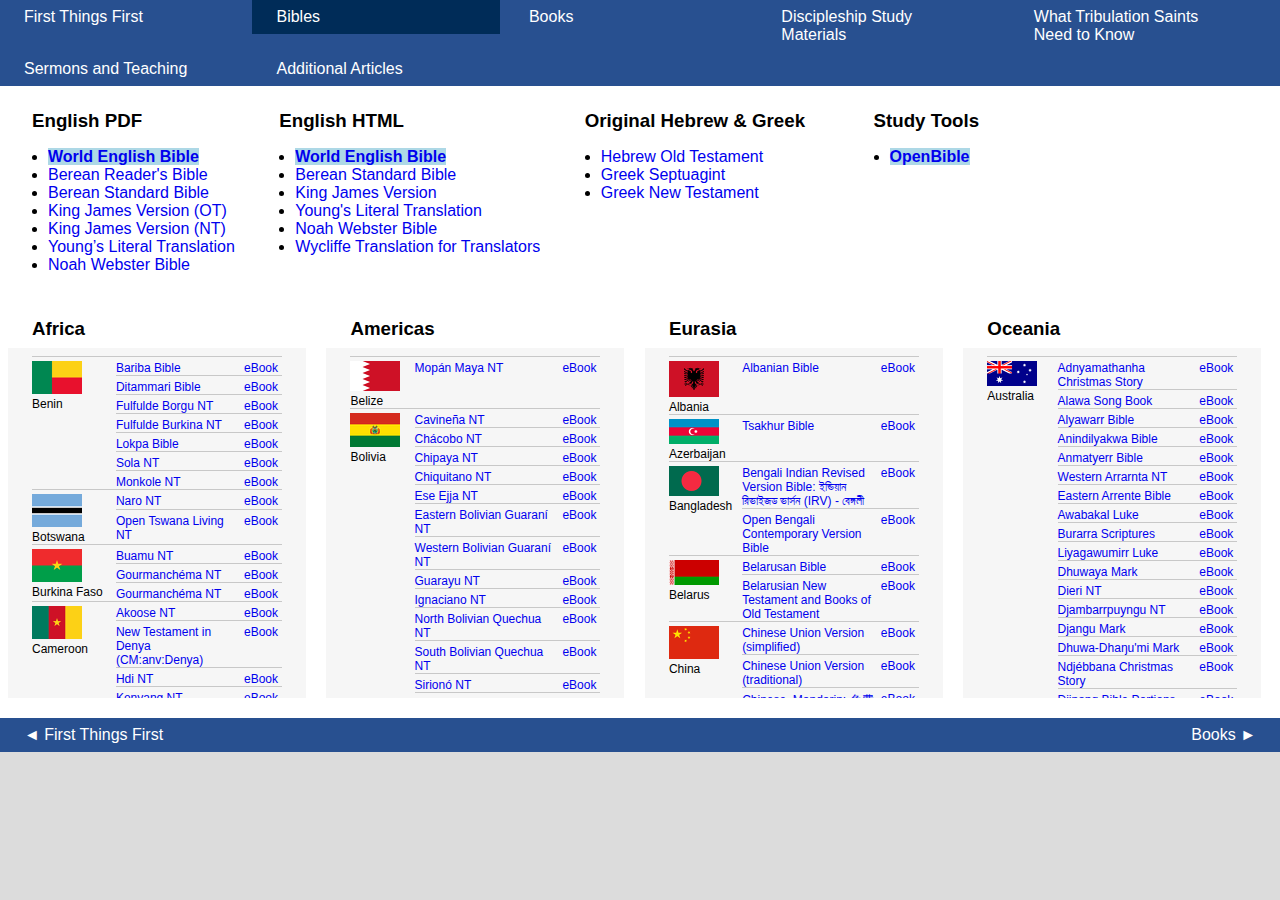
<file: Section 03 - Bibles/index.html>
<!DOCTYPE html>
<html>
<head>
	<title>Bibles</title>
	<meta charset='utf-8' />
	<meta name="viewport" content="width=device-width, initial-scale=1.0" />
	<link rel="stylesheet" href="../styles.css">
</head>
<body>

	<div class="navigation">
		<a href="../index.html" class="topic">First Things First</a>
		<div class="selected"><a href="../Section%2003%20-%20Bibles/index.html" class="topic">Bibles</a></div>
		<a href="../Section%2004%20-%20Books/index.html" class="topic">Books</a>
		<a href="../Section%2005%20-%20Discipleship%20Study%20Materials/index.html" class="topic">Discipleship Study Materials</a>
		<a href="../Section%2006%20-%20What%20Tribulation%20Saints%20Need%20to%20Know/index.html" class="topic">What Tribulation Saints Need to Know</a>
		<a href="../Section%2007%20-%20Sermons%20and%20Teaching/index.html" class="topic">Sermons and Teaching</a>
		<a href="../Section%2008%20-%20Additional%20Articles/index.html" class="topic">Additional Articles</a>
	</div>
	
	<div class="main">
	
	<div class="content">
		<h3>English PDF</h3>
		<ul>
			<li><a href="../Section%2003%20-%20Bibles/Bible%20-%20World%20English%20Bible.pdf" class="highlight">World English Bible</a></li>
			<li><a href="../Section%2003%20-%20Bibles/brb.pdf">Berean Reader's Bible</a></li>
			<li><a href="../Section%2003%20-%20Bibles/bsb.pdf">Berean Standard Bible</a></li>
			<li><a href="../Section%2003%20-%20Bibles/Bible%20-%20King%20James%20Version%20-%20Old%20Testament.pdf">King James Version (OT)</a></li>
			<li><a href="../Section%2003%20-%20Bibles/Bible%20-%20King%20James%20Version%20-%20New%20Testament.pdf">King James Version (NT)</a></li>
			<li><a href="../Section%2003%20-%20Bibles/ylt.pdf">Young&rsquo;s Literal Translation</a></li>
			<li><a href="../Section%2003%20-%20Bibles/wbt.pdf">Noah Webster Bible</a></li>
		</ul>
	</div>

	<div class="content">
		<h3>English HTML</h3>
		<ul>
			<li><a href="../Section%2003%20-%20ebible.org/English/engwebp/index.htm" class="highlight">World English Bible</a></li>
			<li><a href="../Section%2003%20-%20ebible.org/English/engbsb/index.htm">Berean Standard Bible</a></li>
			<li><a href="../Section%2003%20-%20ebible.org/English/eng-kjv2006/index.htm">King James Version</a></li>
			<li><a href="../Section%2003%20-%20ebible.org/English/engylt/index.htm">Young's Literal Translation</a></li>
			<li><a href="../Section%2003%20-%20ebible.org/English/engwebster/index.htm">Noah Webster Bible</a></li>
			<li><a href="../Section%2003%20-%20ebible.org/English/eng-t4t/index.htm">Wycliffe Translation for Translators</a></li>
		</ul>
	</div>

	<div class="content">
		<h3>Original Hebrew & Greek</h3>
		<ul>
			<li><a href="../Section%2003%20-%20ebible.org/Hebrew/hbo/index.htm">Hebrew Old Testament</a></li>
			<li><a href="../Section%2003%20-%20ebible.org/Greek-Ancient/grcbrent/index.htm">Greek Septuagint</a></li>
			<li><a href="../Section%2003%20-%20ebible.org/Greek-Ancient/grctr/index.htm">Greek New Testament</a></li>
		</ul>
	</div>

	<div class="content">
		<h3>Study Tools</h3>
		<ul>
			<li><a href="openbible/" class="highlight">OpenBible</a></li>
		</ul>
	</div>

	<br>
	<div class="content">
		<h3>Africa</h3>
		<div class="scroll-box">
			<table class="compact-table">
			<tr><td rowspan=7><img src='flags/bj.png'><br>Benin</td><td><a href='ebible.org/Baatonum/html/bba/index.htm'>Bariba Bible</a></td><td><a href='ebible.org/Baatonum/epub/bba.epub'>eBook</a></td></tr>
			<tr><td><a href='ebible.org/Ditammari/html/tbzsim/index.htm'>Ditammari Bible</a></td><td><a href='ebible.org/Ditammari/epub/tbzsim.epub'>eBook</a></td></tr>
			<tr><td><a href='ebible.org/Fulfulde-Borgu/html/fue/index.htm'>Fulfulde Borgu NT</a></td><td><a href='ebible.org/Fulfulde-Borgu/epub/fue.epub'>eBook</a></td></tr>
			<tr><td><a href='ebible.org/Fulfulde-Western-Niger/html/fuhbkf/index.htm'>Fulfulde Burkina NT</a></td><td><a href='ebible.org/Fulfulde-Western-Niger/epub/fuhbkf.epub'>eBook</a></td></tr>
			<tr><td><a href='ebible.org/Lukpa/html/dop/index.htm'>Lokpa Bible</a></td><td><a href='ebible.org/Lukpa/epub/dop.epub'>eBook</a></td></tr>
			<tr><td><a href='ebible.org/Miyobe/html/soy/index.htm'>Sola NT</a></td><td><a href='ebible.org/Miyobe/epub/soy.epub'>eBook</a></td></tr>
			<tr><td><a href='ebible.org/Mokole/html/mkl/index.htm'>Monkole NT</a></td><td><a href='ebible.org/Mokole/epub/mkl.epub'>eBook</a></td></tr>
			<tr><td rowspan=2><img src='flags/bw.png'><br>Botswana</td><td><a href='ebible.org/Naro/html/nhr/index.htm'>Naro NT</a></td><td><a href='ebible.org/Naro/epub/nhr.epub'>eBook</a></td></tr>
			<tr><td><a href='ebible.org/Setswana/html/tsn/index.htm'>Open Tswana Living NT</a></td><td><a href='ebible.org/Setswana/epub/tsn.epub'>eBook</a></td></tr>
			<tr><td rowspan=3><img src='flags/bf.png'><br>Burkina Faso</td><td><a href='ebible.org/Buamu/html/boxNT/index.htm'>Buamu NT</a></td><td><a href='ebible.org/Buamu/epub/boxNT.epub'>eBook</a></td></tr>
			<tr><td><a href='ebible.org/Gourmanch_ma/html/gux/index.htm'>Gourmanchéma NT</a></td><td><a href='ebible.org/Gourmanch_ma/epub/gux.epub'>eBook</a></td></tr>
			<tr><td><a href='ebible.org/Gourmanch_ma/html/guxg/index.htm'>Gourmanchéma NT</a></td><td><a href='ebible.org/Gourmanch_ma/epub/guxg.epub'>eBook</a></td></tr>
			<tr><td rowspan=9><img src='flags/cm.png'><br>Cameroon</td><td><a href='ebible.org/Akoose/html/bssNT/index.htm'>Akoose NT</a></td><td><a href='ebible.org/Akoose/epub/bssNT.epub'>eBook</a></td></tr>
			<tr><td><a href='ebible.org/Denya/html/anvNT/index.htm'>New Testament in Denya (CM:anv:Denya)</a></td><td><a href='ebible.org/Denya/epub/anvNT.epub'>eBook</a></td></tr>
			<tr><td><a href='ebible.org/Hdi/html/xed/index.htm'>Hdi NT</a></td><td><a href='ebible.org/Hdi/epub/xed.epub'>eBook</a></td></tr>
			<tr><td><a href='ebible.org/Kenyang/html/kenNT/index.htm'>Kenyang NT</a></td><td><a href='ebible.org/Kenyang/epub/kenNT.epub'>eBook</a></td></tr>
			<tr><td><a href='ebible.org/Makaa/html/mcp/index.htm'>Makaa NT</a></td><td><a href='ebible.org/Makaa/epub/mcp.epub'>eBook</a></td></tr>
			<tr><td><a href='ebible.org/Mbuko/html/mqbNT/index.htm'>Mbuko NT</a></td><td><a href='ebible.org/Mbuko/epub/mqbNT.epub'>eBook</a></td></tr>
			<tr><td><a href='ebible.org/Merey/html/meq/index.htm'>Merey NT</a></td><td><a href='ebible.org/Merey/epub/meq.epub'>eBook</a></td></tr>
			<tr><td><a href='ebible.org/Muyang/html/muy/index.htm'>Muyang NT</a></td><td><a href='ebible.org/Muyang/epub/muy.epub'>eBook</a></td></tr>
			<tr><td><a href='ebible.org/Noone/html/nhuNT/index.htm'>Noone NT</a></td><td><a href='ebible.org/Noone/epub/nhuNT.epub'>eBook</a></td></tr>
			<tr><td rowspan=3><img src='flags/td.png'><br>Chad</td><td><a href='ebible.org/Bedjond/html/bjvNT/index.htm'>Bedjond NT</a></td><td><a href='ebible.org/Bedjond/epub/bjvNT.epub'>eBook</a></td></tr>
			<tr><td><a href='ebible.org/Dangal_at/html/daaNT/index.htm'>Dangaléat NT</a></td><td><a href='ebible.org/Dangal_at/epub/daaNT.epub'>eBook</a></td></tr>
			<tr><td><a href='ebible.org/Kenga/html/kyq/index.htm'>Kenga NT</a></td><td><a href='ebible.org/Kenga/epub/kyq.epub'>eBook</a></td></tr>
			<tr><td rowspan=2><img src='flags/cd.png'><br>Democratic Republic of the Congo</td><td><a href='ebible.org/Kiyombi/html/yom/index.htm'>Yombe: Biblica® Open Nkanda wu Moyo, Nguizani Yimona ayi Minkunga 2002 (Bible)</a></td><td><a href='ebible.org/Kiyombi/epub/yom.epub'>eBook</a></td></tr>
			<tr><td><a href='ebible.org/Ling_la/html/lin/index.htm'>Lingala Bible</a></td><td><a href='ebible.org/Ling_la/epub/lin.epub'>eBook</a></td></tr>
			<tr><td rowspan=4><img src='flags/eg.png'><br>Egypt</td><td><a href='ebible.org/Arabic-Standard/html/arbnav/index.htm'>New Arabic Version (Book of Life)</a></td><td><a href='ebible.org/Arabic-Standard/epub/arbnav.epub'>eBook</a></td></tr>
			<tr><td><a href='ebible.org/Coptic/html/copbhc/index.htm'>Coptic Boharic NT</a></td><td><a href='ebible.org/Coptic/epub/copbhc.epub'>eBook</a></td></tr>
			<tr><td><a href='ebible.org/Coptic/html/copcnt/index.htm'>Coptic NT</a></td><td><a href='ebible.org/Coptic/epub/copcnt.epub'>eBook</a></td></tr>
			<tr><td><a href='ebible.org/Coptic/html/copshc/index.htm'>Coptic Sahidic NT</a></td><td><a href='ebible.org/Coptic/epub/copshc.epub'>eBook</a></td></tr>
			<tr><td rowspan=14><img src='flags/et.png'><br>Ethiopia</td><td><a href='ebible.org/Amharic/html/amh/index.htm'>Amharic NT</a></td><td><a href='ebible.org/Amharic/epub/amh.epub'>eBook</a></td></tr>
			<tr><td><a href='ebible.org/Borna/html/bwo/index.htm'>Borna NT Latin Version</a></td><td><a href='ebible.org/Borna/epub/bwo.epub'>eBook</a></td></tr>
			<tr><td><a href='ebible.org/Dawro/html/dwrENT/index.htm'>Dawro NT (Ethoipic script)</a></td><td><a href='ebible.org/Dawro/epub/dwrENT.epub'>eBook</a></td></tr>
			<tr><td><a href='ebible.org/Dawro/html/dwrNT/index.htm'>Dawro NT (Latin script)</a></td><td><a href='ebible.org/Dawro/epub/dwrNT.epub'>eBook</a></td></tr>
			<tr><td><a href='ebible.org/Gamo/html/gmvNT/index.htm'>Gamo NT</a></td><td><a href='ebible.org/Gamo/epub/gmvNT.epub'>eBook</a></td></tr>
			<tr><td><a href='ebible.org/Gamo/html/gmvRNT/index.htm'>Gamo NT</a></td><td><a href='ebible.org/Gamo/epub/gmvRNT.epub'>eBook</a></td></tr>
			<tr><td><a href='ebible.org/Gamotso/html/gmvggm/index.htm'>Gamo NT</a></td><td><a href='ebible.org/Gamotso/epub/gmvggm.epub'>eBook</a></td></tr>
			<tr><td><a href='ebible.org/Gofa/html/gofENT/index.htm'>Gofa NT (Ethiopic script)</a></td><td><a href='ebible.org/Gofa/epub/gofENT.epub'>eBook</a></td></tr>
			<tr><td><a href='ebible.org/Gofa/html/gofRNT/index.htm'>Gofa NT (Latin script)</a></td><td><a href='ebible.org/Gofa/epub/gofRNT.epub'>eBook</a></td></tr>
			<tr><td><a href='ebible.org/Gofa/html/gofwftw/index.htm'>Gofa NT</a></td><td><a href='ebible.org/Gofa/epub/gofwftw.epub'>eBook</a></td></tr>
			<tr><td><a href='ebible.org/Hamer-Banna/html/amf/index.htm'>Banna NT</a></td><td><a href='ebible.org/Hamer-Banna/epub/amf.epub'>eBook</a></td></tr>
			<tr><td><a href='ebible.org/Male/html/mdyeth/index.htm'>Maale Bible (Ethiopic script)</a></td><td><a href='ebible.org/Male/epub/mdyeth.epub'>eBook</a></td></tr>
			<tr><td><a href='ebible.org/Oromo-West-Central/html/gaz/index.htm'>New Orormo Contemporary Version</a></td><td><a href='ebible.org/Oromo-West-Central/epub/gaz.epub'>eBook</a></td></tr>
			<tr><td><a href='ebible.org/Wolaytta/html/wal/index.htm'>Wolaytta Bible</a></td><td><a href='ebible.org/Wolaytta/epub/wal.epub'>eBook</a></td></tr>
			<tr><td rowspan=6><img src='flags/gh.png'><br>Ghana</td><td><a href='ebible.org/Chumburung/html/ncuNT/index.htm'>Chumburung NT</a></td><td><a href='ebible.org/Chumburung/epub/ncuNT.epub'>eBook</a></td></tr>
			<tr><td><a href='ebible.org/e_egbe/html/ewe/index.htm'>Éwé Bible</a></td><td><a href='ebible.org/e_egbe/epub/ewe.epub'>eBook</a></td></tr>
			<tr><td><a href='ebible.org/Konkomba/html/xon/index.htm'>Konkomba</a></td><td><a href='ebible.org/Konkomba/epub/xon.epub'>eBook</a></td></tr>
			<tr><td><a href='ebible.org/Twi/html/aka/index.htm'>Asante Twi Bible</a></td><td><a href='ebible.org/Twi/epub/aka.epub'>eBook</a></td></tr>
			<tr><td><a href='ebible.org/Twi/html/twi/index.htm'>Akuapem Twi Bible</a></td><td><a href='ebible.org/Twi/epub/twi.epub'>eBook</a></td></tr>
			<tr><td><a href='ebible.org/Twi/html/twiasante/index.htm'>Asante Twi Bible</a></td><td><a href='ebible.org/Twi/epub/twiasante.epub'>eBook</a></td></tr>
			<tr><td rowspan=7><img src='flags/gn.png'><br>Guinea</td><td><a href='ebible.org/Baga-Sitemu/html/bsp/index.htm'>Baga Sitemu Bible Portions</a></td><td><a href='ebible.org/Baga-Sitemu/epub/bsp.epub'>eBook</a></td></tr>
			<tr><td><a href='ebible.org/Pular/html/fuf/index.htm'>Pular Fuuta-Jallon New Testament</a></td><td><a href='ebible.org/Pular/epub/fuf.epub'>eBook</a></td></tr>
			<tr><td><a href='ebible.org/Sankaran-Maninka/html/msc/index.htm'>Sankaran Maninka Bible Portions</a></td><td><a href='ebible.org/Sankaran-Maninka/epub/msc.epub'>eBook</a></td></tr>
			<tr><td><a href='ebible.org/Susu/html/sus/index.htm'>Susu Bible</a></td><td><a href='ebible.org/Susu/epub/sus.epub'>eBook</a></td></tr>
			<tr><td><a href='ebible.org/Susu/html/susa/index.htm'>Susu Bible (Arabic script)</a></td><td><a href='ebible.org/Susu/epub/susa.epub'>eBook</a></td></tr>
			<tr><td><a href='ebible.org/Toma/html/tod/index.htm'>Toma Bible Portions</a></td><td><a href='ebible.org/Toma/epub/tod.epub'>eBook</a></td></tr>
			<tr><td><a href='ebible.org/Yalunka/html/yal/index.htm'>Yalunka Bible</a></td><td><a href='ebible.org/Yalunka/epub/yal.epub'>eBook</a></td></tr>
			<tr><td rowspan=1><img src='flags/gy.png'><br>Guyana</td><td><a href='ebible.org/Akawaio/html/akeNT/index.htm'>Akawaio NT</a></td><td><a href='ebible.org/Akawaio/epub/akeNT.epub'>eBook</a></td></tr>
			<tr><td rowspan=2><img src='flags/ci.png'><br>Ivory Coast</td><td><a href='ebible.org/Kouya/html/kyf/index.htm'>Kouya NT</a></td><td><a href='ebible.org/Kouya/epub/kyf.epub'>eBook</a></td></tr>
			<tr><td><a href='ebible.org/Yaour_/html/yreNT/index.htm'>Yaouré NT</a></td><td><a href='ebible.org/Yaour_/epub/yreNT.epub'>eBook</a></td></tr>
			<tr><td rowspan=4><img src='flags/ke.png'><br>Kenya</td><td><a href='ebible.org/Dholuo/html/luo/index.htm'>Dholuo Bible</a></td><td><a href='ebible.org/Dholuo/epub/luo.epub'>eBook</a></td></tr>
			<tr><td><a href='ebible.org/Gikuyu/html/kik/index.htm'>Kikuyu Bible</a></td><td><a href='ebible.org/Gikuyu/epub/kik.epub'>eBook</a></td></tr>
			<tr><td><a href='ebible.org/Sabaot/html/spyNT/index.htm'>Sabaot NT</a></td><td><a href='ebible.org/Sabaot/epub/spyNT.epub'>eBook</a></td></tr>
			<tr><td><a href='ebible.org/Suba/html/sxbNT/index.htm'>Suba NT</a></td><td><a href='ebible.org/Suba/epub/sxbNT.epub'>eBook</a></td></tr>
			<tr><td rowspan=1><img src='flags/mg.png'><br>Madagascar</td><td><a href='ebible.org/Malagasy-Tandroy-Mahafaly/html/tdx/index.htm'>Tandroy Bible</a></td><td><a href='ebible.org/Malagasy-Tandroy-Mahafaly/epub/tdx.epub'>eBook</a></td></tr>
			<tr><td rowspan=2><img src='flags/mw.png'><br>Malawi</td><td><a href='ebible.org/Chichewa/html/nya/index.htm'>Chichewa Bible</a></td><td><a href='ebible.org/Chichewa/epub/nya.epub'>eBook</a></td></tr>
			<tr><td><a href='ebible.org/Chiyawo/html/yao/index.htm'>Yao NT</a></td><td><a href='ebible.org/Chiyawo/epub/yao.epub'>eBook</a></td></tr>
			<tr><td rowspan=3><img src='flags/ml.png'><br>Mali</td><td><a href='ebible.org/Fulfulde-Maasina/html/ffm/index.htm'>Maasina Fulfulde NT</a></td><td><a href='ebible.org/Fulfulde-Maasina/epub/ffm.epub'>eBook</a></td></tr>
			<tr><td><a href='ebible.org/S_noufo-Mamara/html/myk/index.htm'>Mamara Sénoufo NT and portions of the OT</a></td><td><a href='ebible.org/S_noufo-Mamara/epub/myk.epub'>eBook</a></td></tr>
			<tr><td><a href='ebible.org/S_noufo-Supyire/html/spp/index.htm'>Supyire Sénoufo NT</a></td><td><a href='ebible.org/S_noufo-Supyire/epub/spp.epub'>eBook</a></td></tr>
			<tr><td rowspan=7><img src='flags/mz.png'><br>Mozambique</td><td><a href='ebible.org/Kote/html/eko/index.htm'>Kote Bible</a></td><td><a href='ebible.org/Kote/epub/eko.epub'>eBook</a></td></tr>
			<tr><td><a href='ebible.org/Makhuwa-Meetto/html/mgh/index.htm'>Makhuwa-Meetto NT</a></td><td><a href='ebible.org/Makhuwa-Meetto/epub/mgh.epub'>eBook</a></td></tr>
			<tr><td><a href='ebible.org/Makhuwa-Meetto/html/mgh2016/index.htm'>Makhuwa-Meetto: Makua New Testament 2015 New Testament</a></td><td><a href='ebible.org/Makhuwa-Meetto/epub/mgh2016.epub'>eBook</a></td></tr>
			<tr><td><a href='ebible.org/Makonde/html/kde/index.htm'>Makonde Bible</a></td><td><a href='ebible.org/Makonde/epub/kde.epub'>eBook</a></td></tr>
			<tr><td><a href='ebible.org/Mwani/html/wmw/index.htm'>Mwani NT</a></td><td><a href='ebible.org/Mwani/epub/wmw.epub'>eBook</a></td></tr>
			<tr><td><a href='ebible.org/Sena/html/seh/index.htm'>Sena NT</a></td><td><a href='ebible.org/Sena/epub/seh.epub'>eBook</a></td></tr>
			<tr><td><a href='ebible.org/Takwane/html/tke/index.htm'>Takwane NT</a></td><td><a href='ebible.org/Takwane/epub/tke.epub'>eBook</a></td></tr>
			<tr><td rowspan=1><img src='flags/na.png'><br>Namibia</td><td><a href='ebible.org/Kuhane/html/sbs/index.htm'>Kuhane NT</a></td><td><a href='ebible.org/Kuhane/epub/sbs.epub'>eBook</a></td></tr>
			<tr><td rowspan=17><img src='flags/ng.png'><br>Nigeria</td><td><a href='ebible.org/Amo/html/amo/index.htm'>Amo NT</a></td><td><a href='ebible.org/Amo/epub/amo.epub'>eBook</a></td></tr>
			<tr><td><a href='ebible.org/Bangwinji/html/bsj/index.htm'>Bangwinji NT</a></td><td><a href='ebible.org/Bangwinji/epub/bsj.epub'>eBook</a></td></tr>
			<tr><td><a href='ebible.org/Boko/html/bqcsim/index.htm'>Boko (Benin) Bible</a></td><td><a href='ebible.org/Boko/epub/bqcsim.epub'>eBook</a></td></tr>
			<tr><td><a href='ebible.org/Bokobaru/html/bus/index.htm'>Bokobaru Bible</a></td><td><a href='ebible.org/Bokobaru/epub/bus.epub'>eBook</a></td></tr>
			<tr><td><a href='ebible.org/Bu/html/jid/index.htm'>Bu NT</a></td><td><a href='ebible.org/Bu/epub/jid.epub'>eBook</a></td></tr>
			<tr><td><a href='ebible.org/Busa/html/bqp/index.htm'>Bisa Bible</a></td><td><a href='ebible.org/Busa/epub/bqp.epub'>eBook</a></td></tr>
			<tr><td><a href='ebible.org/Hausa/html/hausa/index.htm'>Hausa Contemporary Bible</a></td><td><a href='ebible.org/Hausa/epub/hausa.epub'>eBook</a></td></tr>
			<tr><td><a href='ebible.org/Hausa/html/hauulb/index.htm'>Hausa NT</a></td><td><a href='ebible.org/Hausa/epub/hauulb.epub'>eBook</a></td></tr>
			<tr><td><a href='ebible.org/Igbo/html/ibo/index.htm'>Igbo Bible</a></td><td><a href='ebible.org/Igbo/epub/ibo.epub'>eBook</a></td></tr>
			<tr><td><a href='ebible.org/Ika/html/ikkNT/index.htm'>Ika NT</a></td><td><a href='ebible.org/Ika/epub/ikkNT.epub'>eBook</a></td></tr>
			<tr><td><a href='ebible.org/Ikwere/html/ikwNT/index.htm'>Ikwere NT</a></td><td><a href='ebible.org/Ikwere/epub/ikwNT.epub'>eBook</a></td></tr>
			<tr><td><a href='ebible.org/Ivbie-North-Okpela-Arhe/html/atgNT/index.htm'>Ivbie North-Okpela-Arhe NT</a></td><td><a href='ebible.org/Ivbie-North-Okpela-Arhe/epub/atgNT.epub'>eBook</a></td></tr>
			<tr><td><a href='ebible.org/Janji/html/jni/index.htm'>Janji NT</a></td><td><a href='ebible.org/Janji/epub/jni.epub'>eBook</a></td></tr>
			<tr><td><a href='ebible.org/Ninzo/html/ninNT/index.htm'>Ninzo NT</a></td><td><a href='ebible.org/Ninzo/epub/ninNT.epub'>eBook</a></td></tr>
			<tr><td><a href='ebible.org/Tsikimba/html/kdlNT/index.htm'>Tsikimba NT</a></td><td><a href='ebible.org/Tsikimba/epub/kdlNT.epub'>eBook</a></td></tr>
			<tr><td><a href='ebible.org/Tsishingini/html/tswNT/index.htm'>Tsishingini NT</a></td><td><a href='ebible.org/Tsishingini/epub/tswNT.epub'>eBook</a></td></tr>
			<tr><td><a href='ebible.org/Yor_b_/html/yor/index.htm'>Yoruba Bible</a></td><td><a href='ebible.org/Yor_b_/epub/yor.epub'>eBook</a></td></tr>
			<tr><td rowspan=3><img src='flags/sn.png'><br>Senegal</td><td><a href='ebible.org/Mankanya/html/knf/index.htm'>Mankanya NT and partial OT</a></td><td><a href='ebible.org/Mankanya/epub/knf.epub'>eBook</a></td></tr>
			<tr><td><a href='ebible.org/Wolof/html/wol2010/index.htm'>Wolof NT 2010</a></td><td><a href='ebible.org/Wolof/epub/wol2010.epub'>eBook</a></td></tr>
			<tr><td><a href='ebible.org/Wolof/html/wolKYG/index.htm'>Wolof Bible 2020</a></td><td><a href='ebible.org/Wolof/epub/wolKYG.epub'>eBook</a></td></tr>
			<tr><td rowspan=1><img src='flags/so.png'><br>Somalia</td><td><a href='ebible.org/Somali/html/som/index.htm'>Somali Bible</a></td><td><a href='ebible.org/Somali/epub/som.epub'>eBook</a></td></tr>
			<tr><td rowspan=1><img src='flags/ss.png'><br>South Sudan</td><td><a href='ebible.org/Morokodo/html/mgc/index.htm'>Morokodo Bible Portions</a></td><td><a href='ebible.org/Morokodo/epub/mgc.epub'>eBook</a></td></tr>
			<tr><td rowspan=3><img src='flags/sd.png'><br>Sudan</td><td><a href='ebible.org/Dinka-Southwestern/html/dikNT/index.htm'>Southwestern Dinka NT</a></td><td><a href='ebible.org/Dinka-Southwestern/epub/dikNT.epub'>eBook</a></td></tr>
			<tr><td><a href='ebible.org/Shatt/html/shj/index.htm'>Caning Bible Translation</a></td><td><a href='ebible.org/Shatt/epub/shj.epub'>eBook</a></td></tr>
			<tr><td><a href='ebible.org/Uduk/html/udu/index.htm'>Uduk Bible</a></td><td><a href='ebible.org/Uduk/epub/udu.epub'>eBook</a></td></tr>
			<tr><td rowspan=23><img src='flags/tz.png'><br>Tanzania</td><td><a href='ebible.org/Isanzu/html/isn/index.htm'>Isanzu NT</a></td><td><a href='ebible.org/Isanzu/epub/isn.epub'>eBook</a></td></tr>
			<tr><td><a href='ebible.org/Kara/html/reg/index.htm'>Kara NT</a></td><td><a href='ebible.org/Kara/epub/reg.epub'>eBook</a></td></tr>
			<tr><td><a href='ebible.org/Kinga/html/zgam/index.htm'>Mahanji NT</a></td><td><a href='ebible.org/Kinga/epub/zgam.epub'>eBook</a></td></tr>
			<tr><td><a href='ebible.org/Kisi/html/kiz/index.htm'>Kisi NT</a></td><td><a href='ebible.org/Kisi/epub/kiz.epub'>eBook</a></td></tr>
			<tr><td><a href='ebible.org/Kiswahili/html/swhonen/index.htm'>Kiswahili Contemporary Version</a></td><td><a href='ebible.org/Kiswahili/epub/swhonen.epub'>eBook</a></td></tr>
			<tr><td><a href='ebible.org/Kutu/html/kdc/index.htm'>Kutu NT</a></td><td><a href='ebible.org/Kutu/epub/kdc.epub'>eBook</a></td></tr>
			<tr><td><a href='ebible.org/Kwere/html/cwe/index.htm'>Kwere NT</a></td><td><a href='ebible.org/Kwere/epub/cwe.epub'>eBook</a></td></tr>
			<tr><td><a href='ebible.org/Luguru/html/ruf/index.htm'>Luguru NT</a></td><td><a href='ebible.org/Luguru/epub/ruf.epub'>eBook</a></td></tr>
			<tr><td><a href='ebible.org/Matumbi/html/mgw/index.htm'>Matumbi: Injili ya Yesu Mwaiandikilwe na Luka Portions</a></td><td><a href='ebible.org/Matumbi/epub/mgw.epub'>eBook</a></td></tr>
			<tr><td><a href='ebible.org/Mwera/html/mwe/index.htm'>Mwera Bible</a></td><td><a href='ebible.org/Mwera/epub/mwe.epub'>eBook</a></td></tr>
			<tr><td><a href='ebible.org/Ndamba/html/ndj/index.htm'>Ndamba New Testament</a></td><td><a href='ebible.org/Ndamba/epub/ndj.epub'>eBook</a></td></tr>
			<tr><td><a href='ebible.org/Ndengereko/html/ndg/index.htm'>Ndengereko NT</a></td><td><a href='ebible.org/Ndengereko/epub/ndg.epub'>eBook</a></td></tr>
			<tr><td><a href='ebible.org/Ngindo/html/nnq/index.htm'>Ngindo New Testament</a></td><td><a href='ebible.org/Ngindo/epub/nnq.epub'>eBook</a></td></tr>
			<tr><td><a href='ebible.org/Ngoni/html/xnj/index.htm'>Ngoni NT</a></td><td><a href='ebible.org/Ngoni/epub/xnj.epub'>eBook</a></td></tr>
			<tr><td><a href='ebible.org/Nguu/html/ngp/index.htm'>Nguu New Testament</a></td><td><a href='ebible.org/Nguu/epub/ngp.epub'>eBook</a></td></tr>
			<tr><td><a href='ebible.org/Pogolo/html/poy/index.htm'>The New Testament in Pogoro</a></td><td><a href='ebible.org/Pogolo/epub/poy.epub'>eBook</a></td></tr>
			<tr><td><a href='ebible.org/Safwa/html/sbk/index.htm'>Safwa NT</a></td><td><a href='ebible.org/Safwa/epub/sbk.epub'>eBook</a></td></tr>
			<tr><td><a href='ebible.org/Swahili/html/swh1850/index.htm'>Swahili Bible</a></td><td><a href='ebible.org/Swahili/epub/swh1850.epub'>eBook</a></td></tr>
			<tr><td><a href='ebible.org/Swahili/html/swhulb/index.htm'>Swahili Unlocked Literal Bible</a></td><td><a href='ebible.org/Swahili/epub/swhulb.epub'>eBook</a></td></tr>
			<tr><td><a href='ebible.org/Vidunda/html/vid/index.htm'>Vidunda NT+</a></td><td><a href='ebible.org/Vidunda/epub/vid.epub'>eBook</a></td></tr>
			<tr><td><a href='ebible.org/Vwanji/html/wbi/index.htm'>Vwanji NT</a></td><td><a href='ebible.org/Vwanji/epub/wbi.epub'>eBook</a></td></tr>
			<tr><td><a href='ebible.org/Zaramo/html/zaj/index.htm'>Zaramo Bible</a></td><td><a href='ebible.org/Zaramo/epub/zaj.epub'>eBook</a></td></tr>
			<tr><td><a href='ebible.org/Zigua/html/ziw/index.htm'>Zigua New Testament</a></td><td><a href='ebible.org/Zigua/epub/ziw.epub'>eBook</a></td></tr>
			<tr><td rowspan=1><img src='flags/tg.png'><br>Togo</td><td><a href='ebible.org/Ngangam/html/gngNT/index.htm'>Ngangam NT</a></td><td><a href='ebible.org/Ngangam/epub/gngNT.epub'>eBook</a></td></tr>
			<tr><td rowspan=1><img src='flags/ug.png'><br>Uganda</td><td><a href='ebible.org/Luganda/html/lug/index.htm'>Luganda Bible</a></td><td><a href='ebible.org/Luganda/epub/lug.epub'>eBook</a></td></tr>
			<tr><td rowspan=1><img src='flags/zm.png'><br>Zambia</td><td><a href='ebible.org/Soli/html/sby/index.htm'>Soli NT</a></td><td><a href='ebible.org/Soli/epub/sby.epub'>eBook</a></td></tr>
			<tr><td rowspan=3><img src='flags/zw.png'><br>Zimbabwe</td><td><a href='ebible.org/chiShona/html/sna/index.htm'>Shona Bible: Biblica® Bhaibheri Dzvene Rakasununguka MuChiShona Chanhasi 2017</a></td><td><a href='ebible.org/chiShona/epub/sna.epub'>eBook</a></td></tr>
			<tr><td><a href='ebible.org/Dombe/html/dov/index.htm'>Dombe NT</a></td><td><a href='ebible.org/Dombe/epub/dov.epub'>eBook</a></td></tr>
			<tr><td><a href='ebible.org/Ndebele/html/nde/index.htm'>Ndebele Bible</a></td><td><a href='ebible.org/Ndebele/epub/nde.epub'>eBook</a></td></tr>
			</table>
		</div>
	</div>	
	<div class="content">
		<h3>Americas</h3>
		<div class="scroll-box">
			<table class="compact-table">
			<tr><td rowspan=1><img src='flags/bh.png'><br>Belize</td><td><a href='ebible.org/Maya-Mop_n/html/mopNT/index.htm'>Mopán Maya NT</a></td><td><a href='ebible.org/Maya-Mop_n/epub/mopNT.epub'>eBook</a></td></tr>
			<tr><td rowspan=13><img src='flags/bo.png'><br>Bolivia</td><td><a href='ebible.org/Cavine_a/html/cavNT/index.htm'>Cavineña NT</a></td><td><a href='ebible.org/Cavine_a/epub/cavNT.epub'>eBook</a></td></tr>
			<tr><td><a href='ebible.org/Ch_cobo/html/caoNT/index.htm'>Chácobo NT</a></td><td><a href='ebible.org/Ch_cobo/epub/caoNT.epub'>eBook</a></td></tr>
			<tr><td><a href='ebible.org/Chipaya/html/capNT/index.htm'>Chipaya NT</a></td><td><a href='ebible.org/Chipaya/epub/capNT.epub'>eBook</a></td></tr>
			<tr><td><a href='ebible.org/Chiquitano/html/caxNT/index.htm'>Chiquitano NT</a></td><td><a href='ebible.org/Chiquitano/epub/caxNT.epub'>eBook</a></td></tr>
			<tr><td><a href='ebible.org/Ese-Ejja/html/eseNT/index.htm'>Ese Ejja NT</a></td><td><a href='ebible.org/Ese-Ejja/epub/eseNT.epub'>eBook</a></td></tr>
			<tr><td><a href='ebible.org/Guaran_-Eastern-Bolivian/html/guiNT/index.htm'>Eastern Bolivian Guaraní NT</a></td><td><a href='ebible.org/Guaran_-Eastern-Bolivian/epub/guiNT.epub'>eBook</a></td></tr>
			<tr><td><a href='ebible.org/Guaran_-Western-Bolivian/html/gnwNT/index.htm'>Western Bolivian Guaraní NT</a></td><td><a href='ebible.org/Guaran_-Western-Bolivian/epub/gnwNT.epub'>eBook</a></td></tr>
			<tr><td><a href='ebible.org/Guarayu/html/gyrNT/index.htm'>Guarayu NT</a></td><td><a href='ebible.org/Guarayu/epub/gyrNT.epub'>eBook</a></td></tr>
			<tr><td><a href='ebible.org/Ignaciano/html/ignNT/index.htm'>Ignaciano NT</a></td><td><a href='ebible.org/Ignaciano/epub/ignNT.epub'>eBook</a></td></tr>
			<tr><td><a href='ebible.org/Quechua-North-Bolivian/html/qulNT/index.htm'>North Bolivian Quechua NT</a></td><td><a href='ebible.org/Quechua-North-Bolivian/epub/qulNT.epub'>eBook</a></td></tr>
			<tr><td><a href='ebible.org/Quechua-South-Bolivian/html/quhNT/index.htm'>South Bolivian Quechua NT</a></td><td><a href='ebible.org/Quechua-South-Bolivian/epub/quhNT.epub'>eBook</a></td></tr>
			<tr><td><a href='ebible.org/Sirion_/html/srqNT/index.htm'>Sirionó NT</a></td><td><a href='ebible.org/Sirion_/epub/srqNT.epub'>eBook</a></td></tr>
			<tr><td><a href='ebible.org/Tacana/html/tnaNT/index.htm'>Tacana NT</a></td><td><a href='ebible.org/Tacana/epub/tnaNT.epub'>eBook</a></td></tr>
			<tr><td rowspan=31><img src='flags/br.png'><br>Brazil</td><td><a href='ebible.org/Apinay_/html/apnNT/index.htm'>Apinayé NT</a></td><td><a href='ebible.org/Apinay_/epub/apnNT.epub'>eBook</a></td></tr>
			<tr><td><a href='ebible.org/Apurin_/html/apuNT/index.htm'>Apurinã NT</a></td><td><a href='ebible.org/Apurin_/epub/apuNT.epub'>eBook</a></td></tr>
			<tr><td><a href='ebible.org/Bakair_/html/bkqNT/index.htm'>Bakairí NT</a></td><td><a href='ebible.org/Bakair_/epub/bkqNT.epub'>eBook</a></td></tr>
			<tr><td><a href='ebible.org/Guajaj_ra/html/gubBl/index.htm'>Guajajára Bible</a></td><td><a href='ebible.org/Guajaj_ra/epub/gubBl.epub'>eBook</a></td></tr>
			<tr><td><a href='ebible.org/Guaran_-Mby_/html/gun/index.htm'>Mbyá Guaraní NT</a></td><td><a href='ebible.org/Guaran_-Mby_/epub/gun.epub'>eBook</a></td></tr>
			<tr><td><a href='ebible.org/Hixkary_na/html/hixNT/index.htm'>Hixkaryána NT</a></td><td><a href='ebible.org/Hixkary_na/epub/hixNT.epub'>eBook</a></td></tr>
			<tr><td><a href='ebible.org/Kaapor/html/urbNT/index.htm'>Kaapor NT</a></td><td><a href='ebible.org/Kaapor/epub/urbNT.epub'>eBook</a></td></tr>
			<tr><td><a href='ebible.org/Kadiw_u/html/kbcNT/index.htm'>Kadiwéu NT</a></td><td><a href='ebible.org/Kadiw_u/epub/kbcNT.epub'>eBook</a></td></tr>
			<tr><td><a href='ebible.org/Kaingang/html/kgpNT/index.htm'>Kaingang NT</a></td><td><a href='ebible.org/Kaingang/epub/kgpNT.epub'>eBook</a></td></tr>
			<tr><td><a href='ebible.org/Kaiw_/html/kgkNT/index.htm'>Kaiwá NT</a></td><td><a href='ebible.org/Kaiw_/epub/kgkNT.epub'>eBook</a></td></tr>
			<tr><td><a href='ebible.org/Karaj_/html/kpjNT/index.htm'>Karajá NT</a></td><td><a href='ebible.org/Karaj_/epub/kpjNT.epub'>eBook</a></td></tr>
			<tr><td><a href='ebible.org/Kayab_/html/kyzNT/index.htm'>Kayabí NT</a></td><td><a href='ebible.org/Kayab_/epub/kyzNT.epub'>eBook</a></td></tr>
			<tr><td><a href='ebible.org/Kayap_/html/txuNT/index.htm'>Kayapó NT</a></td><td><a href='ebible.org/Kayap_/epub/txuNT.epub'>eBook</a></td></tr>
			<tr><td><a href='ebible.org/Macushi/html/mbcNT/index.htm'>Macushi NT</a></td><td><a href='ebible.org/Macushi/epub/mbcNT.epub'>eBook</a></td></tr>
			<tr><td><a href='ebible.org/Maxakal_/html/mblNT/index.htm'>Maxakalí NT</a></td><td><a href='ebible.org/Maxakal_/epub/mblNT.epub'>eBook</a></td></tr>
			<tr><td><a href='ebible.org/Munduruk_/html/myu/index.htm'>Mundurukú NT</a></td><td><a href='ebible.org/Munduruk_/epub/myu.epub'>eBook</a></td></tr>
			<tr><td><a href='ebible.org/Nadeb/html/mbjNT/index.htm'>Nadëb NT</a></td><td><a href='ebible.org/Nadeb/epub/mbjNT.epub'>eBook</a></td></tr>
			<tr><td><a href='ebible.org/Nambiku_ra-Southern/html/nabNT/index.htm'>Southern Nambikuára NT</a></td><td><a href='ebible.org/Nambiku_ra-Southern/epub/nabNT.epub'>eBook</a></td></tr>
			<tr><td><a href='ebible.org/Palik_r/html/plu/index.htm'>Palikúr NT</a></td><td><a href='ebible.org/Palik_r/epub/plu.epub'>eBook</a></td></tr>
			<tr><td><a href='ebible.org/Parec_s/html/pabNT/index.htm'>Parecís NT</a></td><td><a href='ebible.org/Parec_s/epub/pabNT.epub'>eBook</a></td></tr>
			<tr><td><a href='ebible.org/Paumar_/html/padNT/index.htm'>Paumarí NT</a></td><td><a href='ebible.org/Paumar_/epub/padNT.epub'>eBook</a></td></tr>
			<tr><td><a href='ebible.org/Portugu_s/html/porblt/index.htm'>Portuguese Free Bible for All</a></td><td><a href='ebible.org/Portugu_s/epub/porblt.epub'>eBook</a></td></tr>
			<tr><td><a href='ebible.org/Portuguese/html/porbr2018/index.htm'>Portuguese Bíblia Livre</a></td><td><a href='ebible.org/Portuguese/epub/porbr2018.epub'>eBook</a></td></tr>
			<tr><td><a href='ebible.org/Portuguese/html/porbrbsl/index.htm'>World Portuguese Bible</a></td><td><a href='ebible.org/Portuguese/epub/porbrbsl.epub'>eBook</a></td></tr>
			<tr><td><a href='ebible.org/Portuguese/html/portft/index.htm'>Portuguese Translation for Translators</a></td><td><a href='ebible.org/Portuguese/epub/portft.epub'>eBook</a></td></tr>
			<tr><td><a href='ebible.org/Rikbaktsa/html/rkbNT/index.htm'>Rikbaktsa NT</a></td><td><a href='ebible.org/Rikbaktsa/epub/rkbNT.epub'>eBook</a></td></tr>
			<tr><td><a href='ebible.org/Sater_-Maw_/html/mavNT/index.htm'>Sateré-Mawé NT</a></td><td><a href='ebible.org/Sater_-Maw_/epub/mavNT.epub'>eBook</a></td></tr>
			<tr><td><a href='ebible.org/Tenharim/html/pahNT/index.htm'>Tenharim NT</a></td><td><a href='ebible.org/Tenharim/epub/pahNT.epub'>eBook</a></td></tr>
			<tr><td><a href='ebible.org/Ter_na/html/terNT/index.htm'>Terêna NT</a></td><td><a href='ebible.org/Ter_na/epub/terNT.epub'>eBook</a></td></tr>
			<tr><td><a href='ebible.org/Tucano/html/tuoNT/index.htm'>Tucano NT</a></td><td><a href='ebible.org/Tucano/epub/tuoNT.epub'>eBook</a></td></tr>
			<tr><td><a href='ebible.org/Xav_nte/html/xavNT/index.htm'>Xavánte NT</a></td><td><a href='ebible.org/Xav_nte/epub/xavNT.epub'>eBook</a></td></tr>
			<tr><td rowspan=7><img src='flags/ca.png'><br>Canada</td><td><a href='ebible.org/Algonquin/html/alqALGNT/index.htm'>Algonquin NT</a></td><td><a href='ebible.org/Algonquin/epub/alqALGNT.epub'>eBook</a></td></tr>
			<tr><td><a href='ebible.org/Beaver/html/bea/index.htm'>Beaver Mark</a></td><td><a href='ebible.org/Beaver/epub/bea.epub'>eBook</a></td></tr>
			<tr><td><a href='ebible.org/Blackfoot/html/bla/index.htm'>Blackfoot Matthew</a></td><td><a href='ebible.org/Blackfoot/epub/bla.epub'>eBook</a></td></tr>
			<tr><td><a href='ebible.org/Carrier/html/crxNTpo/index.htm'>Carrier NT</a></td><td><a href='ebible.org/Carrier/epub/crxNTpo.epub'>eBook</a></td></tr>
			<tr><td><a href='ebible.org/Carrier-Southern/html/cafNT/index.htm'>Southern Carrier NT</a></td><td><a href='ebible.org/Carrier-Southern/epub/cafNT.epub'>eBook</a></td></tr>
			<tr><td><a href='ebible.org/Dogrib/html/dgrDOGNT/index.htm'>Dogrib Bible</a></td><td><a href='ebible.org/Dogrib/epub/dgrDOGNT.epub'>eBook</a></td></tr>
			<tr><td><a href='ebible.org/Mi_kmaq/html/micMIQNT/index.htm'>Mi'kmaq NT</a></td><td><a href='ebible.org/Mi_kmaq/epub/micMIQNT.epub'>eBook</a></td></tr>
			<tr><td rowspan=1><img src='flags/cl.png'><br>Chile</td><td><a href='ebible.org/Mapudungun/html/arnNT/index.htm'>Mapudungun NT</a></td><td><a href='ebible.org/Mapudungun/epub/arnNT.epub'>eBook</a></td></tr>
			<tr><td rowspan=26><img src='flags/co.png'><br>Colombia</td><td><a href='ebible.org/Awa-Cuaiquer/html/kwi/index.htm'>Awa-Cuaiquer NT</a></td><td><a href='ebible.org/Awa-Cuaiquer/epub/kwi.epub'>eBook</a></td></tr>
			<tr><td><a href='ebible.org/Barasana-Eduria/html/bsnNT/index.htm'>Barasana-Eduria NT</a></td><td><a href='ebible.org/Barasana-Eduria/epub/bsnNT.epub'>eBook</a></td></tr>
			<tr><td><a href='ebible.org/Cacua/html/cbv/index.htm'>Cacua NT</a></td><td><a href='ebible.org/Cacua/epub/cbv.epub'>eBook</a></td></tr>
			<tr><td><a href='ebible.org/Cams_/html/kbh/index.htm'>Camsá NT</a></td><td><a href='ebible.org/Cams_/epub/kbh.epub'>eBook</a></td></tr>
			<tr><td><a href='ebible.org/Carapana/html/cbcNT/index.htm'>Carapana NT</a></td><td><a href='ebible.org/Carapana/epub/cbcNT.epub'>eBook</a></td></tr>
			<tr><td><a href='ebible.org/Cubeo/html/cubNT/index.htm'>Cubeo NT</a></td><td><a href='ebible.org/Cubeo/epub/cubNT.epub'>eBook</a></td></tr>
			<tr><td><a href='ebible.org/Cuiba/html/cui/index.htm'>Cuiba NT</a></td><td><a href='ebible.org/Cuiba/epub/cui.epub'>eBook</a></td></tr>
			<tr><td><a href='ebible.org/Epena/html/sjaNT/index.htm'>Epena NT</a></td><td><a href='ebible.org/Epena/epub/sjaNT.epub'>eBook</a></td></tr>
			<tr><td><a href='ebible.org/Guahibo/html/guh/index.htm'>Guahibo NT</a></td><td><a href='ebible.org/Guahibo/epub/guh.epub'>eBook</a></td></tr>
			<tr><td><a href='ebible.org/Guambiano/html/gum/index.htm'>Guambiano NT</a></td><td><a href='ebible.org/Guambiano/epub/gum.epub'>eBook</a></td></tr>
			<tr><td><a href='ebible.org/Guanano/html/gvc/index.htm'>Guanano NT</a></td><td><a href='ebible.org/Guanano/epub/gvc.epub'>eBook</a></td></tr>
			<tr><td><a href='ebible.org/Guayabero/html/guoNT/index.htm'>Guayabero NT</a></td><td><a href='ebible.org/Guayabero/epub/guoNT.epub'>eBook</a></td></tr>
			<tr><td><a href='ebible.org/Huitoto-Minica/html/hto/index.htm'>Minica Huitoto NT</a></td><td><a href='ebible.org/Huitoto-Minica/epub/hto.epub'>eBook</a></td></tr>
			<tr><td><a href='ebible.org/Inga/html/inb/index.htm'>Inga NT</a></td><td><a href='ebible.org/Inga/epub/inb.epub'>eBook</a></td></tr>
			<tr><td><a href='ebible.org/Macuna/html/myy/index.htm'>New Testament in Macuna</a></td><td><a href='ebible.org/Macuna/epub/myy.epub'>eBook</a></td></tr>
			<tr><td><a href='ebible.org/Muinane/html/bmrNT/index.htm'>Muinane NT</a></td><td><a href='ebible.org/Muinane/epub/bmrNT.epub'>eBook</a></td></tr>
			<tr><td><a href='ebible.org/Piapoco/html/pioNT/index.htm'>Piapoco NT</a></td><td><a href='ebible.org/Piapoco/epub/pioNT.epub'>eBook</a></td></tr>
			<tr><td><a href='ebible.org/Piratapuyo/html/pirNT/index.htm'>Piratapuyo NT</a></td><td><a href='ebible.org/Piratapuyo/epub/pirNT.epub'>eBook</a></td></tr>
			<tr><td><a href='ebible.org/Siona/html/snnNT/index.htm'>Siona NT</a></td><td><a href='ebible.org/Siona/epub/snnNT.epub'>eBook</a></td></tr>
			<tr><td><a href='ebible.org/Siriano/html/sri/index.htm'>Siriano NT</a></td><td><a href='ebible.org/Siriano/epub/sri.epub'>eBook</a></td></tr>
			<tr><td><a href='ebible.org/Tanimuca-Retuar_/html/tnc/index.htm'>Tanimuca-Retuarã NT portions</a></td><td><a href='ebible.org/Tanimuca-Retuar_/epub/tnc.epub'>eBook</a></td></tr>
			<tr><td><a href='ebible.org/Tunebo-Central/html/tuf/index.htm'>Central Tunebo NT</a></td><td><a href='ebible.org/Tunebo-Central/epub/tuf.epub'>eBook</a></td></tr>
			<tr><td><a href='ebible.org/Tuyuca/html/tue/index.htm'>Tuyuca NT</a></td><td><a href='ebible.org/Tuyuca/epub/tue.epub'>eBook</a></td></tr>
			<tr><td><a href='ebible.org/Woun-Meu/html/noaE/index.htm'>Woun Meu NT</a></td><td><a href='ebible.org/Woun-Meu/epub/noaE.epub'>eBook</a></td></tr>
			<tr><td><a href='ebible.org/Woun-Meu/html/noaH/index.htm'>Woun Meu NT</a></td><td><a href='ebible.org/Woun-Meu/epub/noaH.epub'>eBook</a></td></tr>
			<tr><td><a href='ebible.org/Yucuna/html/ycn/index.htm'>Yucuna NT</a></td><td><a href='ebible.org/Yucuna/epub/ycn.epub'>eBook</a></td></tr>
			<tr><td rowspan=1><img src='flags/cr.png'><br>Costa Rica</td><td><a href='ebible.org/Bribri/html/bzdNTpo/index.htm'>Bribri Bible</a></td><td><a href='ebible.org/Bribri/epub/bzdNTpo.epub'>eBook</a></td></tr>
			<tr><td rowspan=7><img src='flags/ec.png'><br>Ecuador</td><td><a href='ebible.org/Chachi/html/cbiNTpo/index.htm'>Chachi Bible</a></td><td><a href='ebible.org/Chachi/epub/cbiNTpo.epub'>eBook</a></td></tr>
			<tr><td><a href='ebible.org/Cof_n/html/conNTpo/index.htm'>Cofán Bible</a></td><td><a href='ebible.org/Cof_n/epub/conNTpo.epub'>eBook</a></td></tr>
			<tr><td><a href='ebible.org/Colorado/html/cofNT/index.htm'>Colorado NT</a></td><td><a href='ebible.org/Colorado/epub/cofNT.epub'>eBook</a></td></tr>
			<tr><td><a href='ebible.org/Quichua-Northern-Pastaza/html/qvzNT/index.htm'>Northern Pastaza Quichua NT</a></td><td><a href='ebible.org/Quichua-Northern-Pastaza/epub/qvzNT.epub'>eBook</a></td></tr>
			<tr><td><a href='ebible.org/Secoya/html/seyNT/index.htm'>Secoya NT</a></td><td><a href='ebible.org/Secoya/epub/seyNT.epub'>eBook</a></td></tr>
			<tr><td><a href='ebible.org/Shuar/html/jivNT/index.htm'>New Testament in Shuar</a></td><td><a href='ebible.org/Shuar/epub/jivNT.epub'>eBook</a></td></tr>
			<tr><td><a href='ebible.org/Waorani/html/aucNT/index.htm'>Waorani NT</a></td><td><a href='ebible.org/Waorani/epub/aucNT.epub'>eBook</a></td></tr>
			<tr><td rowspan=28><img src='flags/gt.png'><br>Guatemala</td><td><a href='ebible.org/Achi/html/acr-acc/index.htm'>New Testament in Achi</a></td><td><a href='ebible.org/Achi/epub/acr-acc.epub'>eBook</a></td></tr>
			<tr><td><a href='ebible.org/Achi/html/acrNNT/index.htm'>Achi Rabinal NT (new orthography)</a></td><td><a href='ebible.org/Achi/epub/acrNNT.epub'>eBook</a></td></tr>
			<tr><td><a href='ebible.org/Achi/html/acrTNT/index.htm'>Achi Rabinal NT (traditional orthography)</a></td><td><a href='ebible.org/Achi/epub/acrTNT.epub'>eBook</a></td></tr>
			<tr><td><a href='ebible.org/Aguacateco/html/aguBl/index.htm'>Aguacateco Bible</a></td><td><a href='ebible.org/Aguacateco/epub/aguBl.epub'>eBook</a></td></tr>
			<tr><td><a href='ebible.org/Akateko/html/knjNT/index.htm'>Akateko NT</a></td><td><a href='ebible.org/Akateko/epub/knjNT.epub'>eBook</a></td></tr>
			<tr><td><a href='ebible.org/Chorti/html/caa/index.htm'>Chorti Bible</a></td><td><a href='ebible.org/Chorti/epub/caa.epub'>eBook</a></td></tr>
			<tr><td><a href='ebible.org/Chuj/html/cac/index.htm'>Chuj San Mateo Bible</a></td><td><a href='ebible.org/Chuj/epub/cac.epub'>eBook</a></td></tr>
			<tr><td><a href='ebible.org/Ixil/html/ixlCNT/index.htm'>Ixil Cotzal NT</a></td><td><a href='ebible.org/Ixil/epub/ixlCNT.epub'>eBook</a></td></tr>
			<tr><td><a href='ebible.org/Ixil/html/ixlNNT/index.htm'>Ixil Nebaj NT</a></td><td><a href='ebible.org/Ixil/epub/ixlNNT.epub'>eBook</a></td></tr>
			<tr><td><a href='ebible.org/Jakalteko/html/jacNT/index.htm'>Eastern Jakalteko NT</a></td><td><a href='ebible.org/Jakalteko/epub/jacNT.epub'>eBook</a></td></tr>
			<tr><td><a href='ebible.org/K_iche_/html/qucNNT/index.htm'>K'iche' Cantel NT, new spelling</a></td><td><a href='ebible.org/K_iche_/epub/qucNNT.epub'>eBook</a></td></tr>
			<tr><td><a href='ebible.org/K_iche_/html/qucTNT/index.htm'>K'iche' Cantel NT, traditional spelling</a></td><td><a href='ebible.org/K_iche_/epub/qucTNT.epub'>eBook</a></td></tr>
			<tr><td><a href='ebible.org/K_iche_/html/quctt/index.htm'>K’iche’ of Totonicapan NT</a></td><td><a href='ebible.org/K_iche_/epub/quctt.epub'>eBook</a></td></tr>
			<tr><td><a href='ebible.org/Kaqchikel/html/cak/index.htm'>Kaqchikel Chimaltenango NT</a></td><td><a href='ebible.org/Kaqchikel/epub/cak.epub'>eBook</a></td></tr>
			<tr><td><a href='ebible.org/Kaqchikel/html/cakCNT/index.htm'>Kaqchikel NT</a></td><td><a href='ebible.org/Kaqchikel/epub/cakCNT.epub'>eBook</a></td></tr>
			<tr><td><a href='ebible.org/Kaqchikel/html/cakENT/index.htm'>Eastern Kaqchikel NT</a></td><td><a href='ebible.org/Kaqchikel/epub/cakENT.epub'>eBook</a></td></tr>
			<tr><td><a href='ebible.org/Kaqchikel/html/cakNT/index.htm'>Kaqchikel Sur de Sacatepequez NT</a></td><td><a href='ebible.org/Kaqchikel/epub/cakNT.epub'>eBook</a></td></tr>
			<tr><td><a href='ebible.org/Kaqchikel/html/cakSNT/index.htm'>Santa Maria de Jesus Kaqchikel NT</a></td><td><a href='ebible.org/Kaqchikel/epub/cakSNT.epub'>eBook</a></td></tr>
			<tr><td><a href='ebible.org/Kaqchikel/html/cakWNT/index.htm'>Western Solola Kaqchikel NT</a></td><td><a href='ebible.org/Kaqchikel/epub/cakWNT.epub'>eBook</a></td></tr>
			<tr><td><a href='ebible.org/Kaqchikel/html/cakYNT/index.htm'>SW Yepocapa and Acatenango Kaqchikel NT</a></td><td><a href='ebible.org/Kaqchikel/epub/cakYNT.epub'>eBook</a></td></tr>
			<tr><td><a href='ebible.org/Mam/html/mamC/index.htm'>Mam Comitancillo NT</a></td><td><a href='ebible.org/Mam/epub/mamC.epub'>eBook</a></td></tr>
			<tr><td><a href='ebible.org/Mam/html/mamNT/index.htm'>Mam Todos Santos NT</a></td><td><a href='ebible.org/Mam/epub/mamNT.epub'>eBook</a></td></tr>
			<tr><td><a href='ebible.org/Poqomchi_/html/pohNT/index.htm'>Poqomchi' Occidental NT</a></td><td><a href='ebible.org/Poqomchi_/epub/pohNT.epub'>eBook</a></td></tr>
			<tr><td><a href='ebible.org/Q_eqchi_/html/kekNT/index.htm'>Q'eqchi' Bible</a></td><td><a href='ebible.org/Q_eqchi_/epub/kekNT.epub'>eBook</a></td></tr>
			<tr><td><a href='ebible.org/Tektiteko/html/ttcNT/index.htm'>Tektiteko NT</a></td><td><a href='ebible.org/Tektiteko/epub/ttcNT.epub'>eBook</a></td></tr>
			<tr><td><a href='ebible.org/Tz_utujil/html/tzjE/index.htm'>Eastern Tz'utujil NT</a></td><td><a href='ebible.org/Tz_utujil/epub/tzjE.epub'>eBook</a></td></tr>
			<tr><td><a href='ebible.org/Tz_utujil/html/tzjNT/index.htm'>Western Tz'utujil NT</a></td><td><a href='ebible.org/Tz_utujil/epub/tzjNT.epub'>eBook</a></td></tr>
			<tr><td><a href='ebible.org/Uspanteko/html/uspNT/index.htm'>Uspanteko NT</a></td><td><a href='ebible.org/Uspanteko/epub/uspNT.epub'>eBook</a></td></tr>
			<tr><td rowspan=1><img src='flags/gy.png'><br>Guyana</td><td><a href='ebible.org/Wapishana/html/wapNT/index.htm'>Wapishana NT</a></td><td><a href='ebible.org/Wapishana/epub/wapNT.epub'>eBook</a></td></tr>
			<tr><td rowspan=2><img src='flags/ht.png'><br>Haiti</td><td><a href='ebible.org/Haitian/html/hat/index.htm'>Haitian Creole Bible 1985</a></td><td><a href='ebible.org/Haitian/epub/hat.epub'>eBook</a></td></tr>
			<tr><td><a href='ebible.org/Haitian/html/hatbsa/index.htm'>Haitian Creole Bible 2023</a></td><td><a href='ebible.org/Haitian/epub/hatbsa.epub'>eBook</a></td></tr>
			<tr><td rowspan=2><img src='flags/hn.png'><br>Honduras</td><td><a href='ebible.org/Garifuna/html/cabNT/index.htm'>Suau Bible</a></td><td><a href='ebible.org/Garifuna/epub/cabNT.epub'>eBook</a></td></tr>
			<tr><td><a href='ebible.org/Tol/html/jicNT/index.htm'>Tol NT</a></td><td><a href='ebible.org/Tol/epub/jicNT.epub'>eBook</a></td></tr>
			<tr><td rowspan=119><img src='flags/mx.png'><br>Mexico</td><td><a href='ebible.org/Amuzgo-Guerrero/html/amuNT/index.htm'>New Testament in Amuzgo, Guerrero (MX:amu:Amuzgo, Guerrero)</a></td><td><a href='ebible.org/Amuzgo-Guerrero/epub/amuNT.epub'>eBook</a></td></tr>
			<tr><td><a href='ebible.org/Amuzgo-San-Pedro-Amuzgos/html/azgNT/index.htm'>San Pedro Amuzgos NT</a></td><td><a href='ebible.org/Amuzgo-San-Pedro-Amuzgos/epub/azgNT.epub'>eBook</a></td></tr>
			<tr><td><a href='ebible.org/Chatino-Nopala/html/cya/index.htm'>Nopala Chatino NT</a></td><td><a href='ebible.org/Chatino-Nopala/epub/cya.epub'>eBook</a></td></tr>
			<tr><td><a href='ebible.org/Chatino-Tataltepec/html/ctaNT/index.htm'>Tataltepec Chatino NT</a></td><td><a href='ebible.org/Chatino-Tataltepec/epub/ctaNT.epub'>eBook</a></td></tr>
			<tr><td><a href='ebible.org/Chatino-Western-Highland/html/ctpNT/index.htm'>Western Highland Chatino NT</a></td><td><a href='ebible.org/Chatino-Western-Highland/epub/ctpNT.epub'>eBook</a></td></tr>
			<tr><td><a href='ebible.org/Chinantec-Comaltepec/html/ccoNT/index.htm'>Comaltepec Chinantec NT</a></td><td><a href='ebible.org/Chinantec-Comaltepec/epub/ccoNT.epub'>eBook</a></td></tr>
			<tr><td><a href='ebible.org/Chinantec-Lalana/html/cnlNT/index.htm'>Lalana Chinantec NT</a></td><td><a href='ebible.org/Chinantec-Lalana/epub/cnlNT.epub'>eBook</a></td></tr>
			<tr><td><a href='ebible.org/Chinantec-Lealao/html/cleNT/index.htm'>Lealao Chinantec NT</a></td><td><a href='ebible.org/Chinantec-Lealao/epub/cleNT.epub'>eBook</a></td></tr>
			<tr><td><a href='ebible.org/Chinantec-Ozumac_n/html/chzNTps/index.htm'>Ozumacín Chinantec NT</a></td><td><a href='ebible.org/Chinantec-Ozumac_n/epub/chzNTps.epub'>eBook</a></td></tr>
			<tr><td><a href='ebible.org/Chinantec-Palantla/html/cpaNT/index.htm'>Palantla Chinantec NT</a></td><td><a href='ebible.org/Chinantec-Palantla/epub/cpaNT.epub'>eBook</a></td></tr>
			<tr><td><a href='ebible.org/Chinantec-Quiotepec/html/chqNT/index.htm'>Quiotepec Chinantec NT</a></td><td><a href='ebible.org/Chinantec-Quiotepec/epub/chqNT.epub'>eBook</a></td></tr>
			<tr><td><a href='ebible.org/Chinantec-Sochiapam/html/csoNT/index.htm'>Sochiapam Chinantec NT</a></td><td><a href='ebible.org/Chinantec-Sochiapam/epub/csoNT.epub'>eBook</a></td></tr>
			<tr><td><a href='ebible.org/Chinantec-Tepetotutla/html/cntNT/index.htm'>Tepetotutla Chinantec NT</a></td><td><a href='ebible.org/Chinantec-Tepetotutla/epub/cntNT.epub'>eBook</a></td></tr>
			<tr><td><a href='ebible.org/Chinantec-Usila/html/cucNT/index.htm'>Usila Chinantec NT</a></td><td><a href='ebible.org/Chinantec-Usila/epub/cucNT.epub'>eBook</a></td></tr>
			<tr><td><a href='ebible.org/Chol/html/ctu76/index.htm'>Chol NT</a></td><td><a href='ebible.org/Chol/epub/ctu76.epub'>eBook</a></td></tr>
			<tr><td><a href='ebible.org/Chol/html/ctuBl/index.htm'>Chol Tumbala Bible</a></td><td><a href='ebible.org/Chol/epub/ctuBl.epub'>eBook</a></td></tr>
			<tr><td><a href='ebible.org/Chol/html/ctucti/index.htm'>Chol de Tila Bible</a></td><td><a href='ebible.org/Chol/epub/ctucti.epub'>eBook</a></td></tr>
			<tr><td><a href='ebible.org/Chontal-Highland-Oaxaca/html/chdNT/index.htm'>Highland Oaxaca Chontal NT</a></td><td><a href='ebible.org/Chontal-Highland-Oaxaca/epub/chdNT.epub'>eBook</a></td></tr>
			<tr><td><a href='ebible.org/Chontal-Tabasco/html/chfNT/index.htm'>Tabasco Chontal NT</a></td><td><a href='ebible.org/Chontal-Tabasco/epub/chfNT.epub'>eBook</a></td></tr>
			<tr><td><a href='ebible.org/Cora-El-Nayar/html/crnNT/index.htm'>El Nayar Presidio De Los Reyes Cora NT</a></td><td><a href='ebible.org/Cora-El-Nayar/epub/crnNT.epub'>eBook</a></td></tr>
			<tr><td><a href='ebible.org/Cuicatec-Tepeuxila/html/cuxNT/index.htm'>Tepeuxila Cuicatec NT</a></td><td><a href='ebible.org/Cuicatec-Tepeuxila/epub/cuxNT.epub'>eBook</a></td></tr>
			<tr><td><a href='ebible.org/Cuicatec-Teutila/html/cutNT/index.htm'>Teutila NT</a></td><td><a href='ebible.org/Cuicatec-Teutila/epub/cutNT.epub'>eBook</a></td></tr>
			<tr><td><a href='ebible.org/Huastec/html/husNT1971/index.htm'>Huastec San Luis Potosi NT</a></td><td><a href='ebible.org/Huastec/epub/husNT1971.epub'>eBook</a></td></tr>
			<tr><td><a href='ebible.org/Huastec/html/husNT2005/index.htm'>Huastec Aquiche NT</a></td><td><a href='ebible.org/Huastec/epub/husNT2005.epub'>eBook</a></td></tr>
			<tr><td><a href='ebible.org/Huave-San-Mateo-Del-Mar/html/huvNT/index.htm'>San Mateo Del Mar Huave NT</a></td><td><a href='ebible.org/Huave-San-Mateo-Del-Mar/epub/huvNT.epub'>eBook</a></td></tr>
			<tr><td><a href='ebible.org/Huichol/html/hchNT/index.htm'>Huichol NT</a></td><td><a href='ebible.org/Huichol/epub/hchNT.epub'>eBook</a></td></tr>
			<tr><td><a href='ebible.org/Lacandon/html/lacNT/index.htm'>Lacandon NT</a></td><td><a href='ebible.org/Lacandon/epub/lacNT.epub'>eBook</a></td></tr>
			<tr><td><a href='ebible.org/Mazahua-Central/html/mazNT/index.htm'>Central Mazahua NT</a></td><td><a href='ebible.org/Mazahua-Central/epub/mazNT.epub'>eBook</a></td></tr>
			<tr><td><a href='ebible.org/Mazatec-Chiquihuitl_n/html/maqNT/index.htm'>Chiquihuitlán Mazatec NT</a></td><td><a href='ebible.org/Mazatec-Chiquihuitl_n/epub/maqNT.epub'>eBook</a></td></tr>
			<tr><td><a href='ebible.org/Mazatec-Huautla/html/mauNT/index.htm'>Huautla Mazatec NT</a></td><td><a href='ebible.org/Mazatec-Huautla/epub/mauNT.epub'>eBook</a></td></tr>
			<tr><td><a href='ebible.org/Mazatec-Jalapa-de-D_az/html/majNT/index.htm'>Jalapa de Díaz Mazatec NT</a></td><td><a href='ebible.org/Mazatec-Jalapa-de-D_az/epub/majNT.epub'>eBook</a></td></tr>
			<tr><td><a href='ebible.org/Mazatec-San-Jer_nimo-Tec_atl/html/maaNT/index.htm'>San Jerónimo Tecóatl Mazatec NT</a></td><td><a href='ebible.org/Mazatec-San-Jer_nimo-Tec_atl/epub/maaNT.epub'>eBook</a></td></tr>
			<tr><td><a href='ebible.org/Mazateco-Ayautla/html/vmyNT/index.htm'>NT in Ayautla Mazateco</a></td><td><a href='ebible.org/Mazateco-Ayautla/epub/vmyNT.epub'>eBook</a></td></tr>
			<tr><td><a href='ebible.org/Mixe-Coatl_n/html/mcoNT/index.htm'>Coatlán Mixe NT</a></td><td><a href='ebible.org/Mixe-Coatl_n/epub/mcoNT.epub'>eBook</a></td></tr>
			<tr><td><a href='ebible.org/Mixe-Isthmus/html/mirNT/index.htm'>Isthmus Mixe NT</a></td><td><a href='ebible.org/Mixe-Isthmus/epub/mirNT.epub'>eBook</a></td></tr>
			<tr><td><a href='ebible.org/Mixe-Juquila/html/mxqNT/index.htm'>Juquila Mixe NT</a></td><td><a href='ebible.org/Mixe-Juquila/epub/mxqNT.epub'>eBook</a></td></tr>
			<tr><td><a href='ebible.org/Mixe-Tlahuitoltepec/html/mxpNT/index.htm'>Tlahuitoltepec Mixe NT</a></td><td><a href='ebible.org/Mixe-Tlahuitoltepec/epub/mxpNT.epub'>eBook</a></td></tr>
			<tr><td><a href='ebible.org/Mixe-Totontepec/html/mtoNT/index.htm'>Totontepec Mixe NT</a></td><td><a href='ebible.org/Mixe-Totontepec/epub/mtoNT.epub'>eBook</a></td></tr>
			<tr><td><a href='ebible.org/Mixtec-Atatl_huca/html/mibNT/index.htm'>Atatláhuca Mixtec</a></td><td><a href='ebible.org/Mixtec-Atatl_huca/epub/mibNT.epub'>eBook</a></td></tr>
			<tr><td><a href='ebible.org/Mixtec-Chayuco/html/mihNT/index.htm'>Chayuco Mixtec NT</a></td><td><a href='ebible.org/Mixtec-Chayuco/epub/mihNT.epub'>eBook</a></td></tr>
			<tr><td><a href='ebible.org/Mixtec-Coatzospan/html/mizNT/index.htm'>Coatzospan Mixtec NT</a></td><td><a href='ebible.org/Mixtec-Coatzospan/epub/mizNT.epub'>eBook</a></td></tr>
			<tr><td><a href='ebible.org/Mixtec-Diuxi-tilantongo/html/xtdNT/index.htm'>Diuxi-tilantongo Mixtec NT</a></td><td><a href='ebible.org/Mixtec-Diuxi-tilantongo/epub/xtdNT.epub'>eBook</a></td></tr>
			<tr><td><a href='ebible.org/Mixtec-Jamiltepec/html/mxtNT/index.htm'>Jamiltepec Mixtec NT</a></td><td><a href='ebible.org/Mixtec-Jamiltepec/epub/mxtNT.epub'>eBook</a></td></tr>
			<tr><td><a href='ebible.org/Mixtec-Magdalena-Pe_asco/html/xtmNTpp/index.htm'>Magdalena Peñasco Mixtec Bible</a></td><td><a href='ebible.org/Mixtec-Magdalena-Pe_asco/epub/xtmNTpp.epub'>eBook</a></td></tr>
			<tr><td><a href='ebible.org/Mixtec-Ocotepec/html/mieNT/index.htm'>Ocotepec Mixtec</a></td><td><a href='ebible.org/Mixtec-Ocotepec/epub/mieNT.epub'>eBook</a></td></tr>
			<tr><td><a href='ebible.org/Mixtec-Pe_oles/html/milNT/index.htm'>Peñoles Mixtec NT</a></td><td><a href='ebible.org/Mixtec-Pe_oles/epub/milNT.epub'>eBook</a></td></tr>
			<tr><td><a href='ebible.org/Mixtec-Pinotepa-Nacional/html/mioNT/index.htm'>Pinotepa Nacional Mixtec NT</a></td><td><a href='ebible.org/Mixtec-Pinotepa-Nacional/epub/mioNT.epub'>eBook</a></td></tr>
			<tr><td><a href='ebible.org/Mixtec-San-Juan-Colorado/html/mjcNT/index.htm'>San Juan Colorado Mixtec NT</a></td><td><a href='ebible.org/Mixtec-San-Juan-Colorado/epub/mjcNT.epub'>eBook</a></td></tr>
			<tr><td><a href='ebible.org/Mixtec-San-Miguel-el-Grande/html/migNT/index.htm'>San Miguel el Grande Mixtec NT</a></td><td><a href='ebible.org/Mixtec-San-Miguel-el-Grande/epub/migNT.epub'>eBook</a></td></tr>
			<tr><td><a href='ebible.org/Mixtec-Silacayoapan/html/mksNT/index.htm'>Silacayoapan Mixtec NT</a></td><td><a href='ebible.org/Mixtec-Silacayoapan/epub/mksNT.epub'>eBook</a></td></tr>
			<tr><td><a href='ebible.org/Mixtec-Southern-Puebla/html/mitNT/index.htm'>New Testament in Mixtec, Southern Puebla (MX:mit:Mixtec, Southern Puebla)</a></td><td><a href='ebible.org/Mixtec-Southern-Puebla/epub/mitNT.epub'>eBook</a></td></tr>
			<tr><td><a href='ebible.org/Mixtec-Tezoatl_n/html/mxbNT/index.htm'>Tezoatlán Mixtec NT</a></td><td><a href='ebible.org/Mixtec-Tezoatl_n/epub/mxbNT.epub'>eBook</a></td></tr>
			<tr><td><a href='ebible.org/Mixtec-Yosond_a/html/mpmNT/index.htm'>Yosondúa Mixtec NT</a></td><td><a href='ebible.org/Mixtec-Yosond_a/epub/mpmNT.epub'>eBook</a></td></tr>
			<tr><td><a href='ebible.org/Nahuatl-Guerrero/html/nguNT/index.htm'>Guerrero Nahuatl NT</a></td><td><a href='ebible.org/Nahuatl-Guerrero/epub/nguNT.epub'>eBook</a></td></tr>
			<tr><td><a href='ebible.org/Nahuatl-Highland-Puebla/html/azzNT/index.htm'>Highland Puebla Nahuatl NT</a></td><td><a href='ebible.org/Nahuatl-Highland-Puebla/epub/azzNT.epub'>eBook</a></td></tr>
			<tr><td><a href='ebible.org/Nahuatl-Huasteca-Central/html/nchBl/index.htm'>Huasteca Central Nahuatl Bible</a></td><td><a href='ebible.org/Nahuatl-Huasteca-Central/epub/nchBl.epub'>eBook</a></td></tr>
			<tr><td><a href='ebible.org/Nahuatl-Huasteca-Occidental/html/nhwBl/index.htm'>Huasteca Occidental Nahuatl Bible</a></td><td><a href='ebible.org/Nahuatl-Huasteca-Occidental/epub/nhwBl.epub'>eBook</a></td></tr>
			<tr><td><a href='ebible.org/Nahuatl-Huasteca-Oriental/html/nheBl/index.htm'>Huasteca Oriental Nahuatl Bible 2005</a></td><td><a href='ebible.org/Nahuatl-Huasteca-Oriental/epub/nheBl.epub'>eBook</a></td></tr>
			<tr><td><a href='ebible.org/Nahuatl-Huasteca-Oriental/html/nheNT/index.htm'>Huasteca Oriental Nahuatl NT 2009</a></td><td><a href='ebible.org/Nahuatl-Huasteca-Oriental/epub/nheNT.epub'>eBook</a></td></tr>
			<tr><td><a href='ebible.org/Nahuatl-Michoac_n/html/nclNT/index.htm'>Michoacán Nahuatl NT</a></td><td><a href='ebible.org/Nahuatl-Michoac_n/epub/nclNT.epub'>eBook</a></td></tr>
			<tr><td><a href='ebible.org/Nahuatl-Northern-Oaxaca/html/nhyNT/index.htm'>Northern Oaxaca Nahuatl NT</a></td><td><a href='ebible.org/Nahuatl-Northern-Oaxaca/epub/nhyNT.epub'>eBook</a></td></tr>
			<tr><td><a href='ebible.org/Nahuatl-Northern-Puebla/html/ncjNT/index.htm'>Northern Puebla Nahuatl NT</a></td><td><a href='ebible.org/Nahuatl-Northern-Puebla/epub/ncjNT.epub'>eBook</a></td></tr>
			<tr><td><a href='ebible.org/Nahuatl-Southeastern-Puebla/html/nplNT/index.htm'>Southeastern Puebla Nahuatl NT</a></td><td><a href='ebible.org/Nahuatl-Southeastern-Puebla/epub/nplNT.epub'>eBook</a></td></tr>
			<tr><td><a href='ebible.org/Nahuatl-Tetelcingo/html/nhgNT/index.htm'>Tetelcingo Nahuatl NT</a></td><td><a href='ebible.org/Nahuatl-Tetelcingo/epub/nhgNT.epub'>eBook</a></td></tr>
			<tr><td><a href='ebible.org/Nahuatl-Zacatl_n-Ahuacatl_n-Tepetzintla/html/nhiNT/index.htm'>Zacatlán-Ahuacatlán-Tepetzintla Nahuatl NT</a></td><td><a href='ebible.org/Nahuatl-Zacatl_n-Ahuacatl_n-Tepetzintla/epub/nhiNT.epub'>eBook</a></td></tr>
			<tr><td><a href='ebible.org/Otomi-Eastern-Highland/html/otmNT/index.htm'>Eastern Highland Otomi NT</a></td><td><a href='ebible.org/Otomi-Eastern-Highland/epub/otmNT.epub'>eBook</a></td></tr>
			<tr><td><a href='ebible.org/Otomi-Estado-de-M_xico/html/otsNT/index.htm'>Estado de México Otomi NT</a></td><td><a href='ebible.org/Otomi-Estado-de-M_xico/epub/otsNT.epub'>eBook</a></td></tr>
			<tr><td><a href='ebible.org/Otomi-Mezquital/html/oteNT/index.htm'>Mezquital Otomi NT</a></td><td><a href='ebible.org/Otomi-Mezquital/epub/oteNT.epub'>eBook</a></td></tr>
			<tr><td><a href='ebible.org/Otomi-Quer_taro/html/otqNT/index.htm'>Querétaro Otomi NT</a></td><td><a href='ebible.org/Otomi-Quer_taro/epub/otqNT.epub'>eBook</a></td></tr>
			<tr><td><a href='ebible.org/Otomi-Tenango/html/otnNT/index.htm'>Tenango Otomi NT</a></td><td><a href='ebible.org/Otomi-Tenango/epub/otnNT.epub'>eBook</a></td></tr>
			<tr><td><a href='ebible.org/Popoloca-San-Juan-Atzingo/html/poeNT/index.htm'>San Juan Atzingo Popoloca NT</a></td><td><a href='ebible.org/Popoloca-San-Juan-Atzingo/epub/poeNT.epub'>eBook</a></td></tr>
			<tr><td><a href='ebible.org/Popoloca-San-Marcos-Tlalcoyalco/html/plsNT/index.htm'>San Marcos Tlalcoyalco Popoloca NT</a></td><td><a href='ebible.org/Popoloca-San-Marcos-Tlalcoyalco/epub/plsNT.epub'>eBook</a></td></tr>
			<tr><td><a href='ebible.org/Popoluca-Highland/html/poiNT/index.htm'>Highland Popoluca NT</a></td><td><a href='ebible.org/Popoluca-Highland/epub/poiNT.epub'>eBook</a></td></tr>
			<tr><td><a href='ebible.org/Spanish/html/spabes/index.htm'>La Biblia en Español Sencillo</a></td><td><a href='ebible.org/Spanish/epub/spabes.epub'>eBook</a></td></tr>
			<tr><td><a href='ebible.org/Spanish/html/spapddpt/index.htm'>Spanish Bible (God's Word for You)</a></td><td><a href='ebible.org/Spanish/epub/spapddpt.epub'>eBook</a></td></tr>
			<tr><td><a href='ebible.org/Tarahumara-Western/html/tacNT/index.htm'>Western Tarahumara NT</a></td><td><a href='ebible.org/Tarahumara-Western/epub/tacNT.epub'>eBook</a></td></tr>
			<tr><td><a href='ebible.org/Tepehua-Huehuetla/html/teeNT/index.htm'>Huehuetla Tepehua NT</a></td><td><a href='ebible.org/Tepehua-Huehuetla/epub/teeNT.epub'>eBook</a></td></tr>
			<tr><td><a href='ebible.org/Tepehua-Tlachichilco/html/tptNT/index.htm'>Tlachichilco Tepehua NT</a></td><td><a href='ebible.org/Tepehua-Tlachichilco/epub/tptNT.epub'>eBook</a></td></tr>
			<tr><td><a href='ebible.org/Tepehuan-Northern/html/ntpNT/index.htm'>Northern Tepehuan NT</a></td><td><a href='ebible.org/Tepehuan-Northern/epub/ntpNT.epub'>eBook</a></td></tr>
			<tr><td><a href='ebible.org/Tepehuan-Southeastern/html/stpNT/index.htm'>Southeastern Tepehuan NT</a></td><td><a href='ebible.org/Tepehuan-Southeastern/epub/stpNT.epub'>eBook</a></td></tr>
			<tr><td><a href='ebible.org/Tojolabal/html/tojNT/index.htm'>Tojolabal NT</a></td><td><a href='ebible.org/Tojolabal/epub/tojNT.epub'>eBook</a></td></tr>
			<tr><td><a href='ebible.org/Totonac-Coyutla/html/tocNT/index.htm'>Coyutla Totonac NT</a></td><td><a href='ebible.org/Totonac-Coyutla/epub/tocNT.epub'>eBook</a></td></tr>
			<tr><td><a href='ebible.org/Totonac-Highland/html/tosNT/index.htm'>Highland Totonac NT</a></td><td><a href='ebible.org/Totonac-Highland/epub/tosNT.epub'>eBook</a></td></tr>
			<tr><td><a href='ebible.org/Totonac-Papantla/html/topNT/index.htm'>Papantla Totonac NT</a></td><td><a href='ebible.org/Totonac-Papantla/epub/topNT.epub'>eBook</a></td></tr>
			<tr><td><a href='ebible.org/Totonac-Upper-Necaxa/html/tkuNT/index.htm'>Upper Necaxa Totonac</a></td><td><a href='ebible.org/Totonac-Upper-Necaxa/epub/tkuNT.epub'>eBook</a></td></tr>
			<tr><td><a href='ebible.org/Totonac-Xicotepec-De-Ju_rez/html/tooNT/index.htm'>Xicotepec De Juárez Totonac NT</a></td><td><a href='ebible.org/Totonac-Xicotepec-De-Ju_rez/epub/tooNT.epub'>eBook</a></td></tr>
			<tr><td><a href='ebible.org/Triqui-Copala/html/trcNT/index.htm'>Copala Triqui NT</a></td><td><a href='ebible.org/Triqui-Copala/epub/trcNT.epub'>eBook</a></td></tr>
			<tr><td><a href='ebible.org/Tzotzil/html/tzoNT/index.htm'>Tzotzil Huixtan NT</a></td><td><a href='ebible.org/Tzotzil/epub/tzoNT.epub'>eBook</a></td></tr>
			<tr><td><a href='ebible.org/Tzotzil/html/tzoSA/index.htm'>Tzotzil San Andres NT</a></td><td><a href='ebible.org/Tzotzil/epub/tzoSA.epub'>eBook</a></td></tr>
			<tr><td><a href='ebible.org/Tzotzil/html/tzotzc/index.htm'>Tzotzil de Chamula NT</a></td><td><a href='ebible.org/Tzotzil/epub/tzotzc.epub'>eBook</a></td></tr>
			<tr><td><a href='ebible.org/Tzotzil/html/tzotze/index.htm'>Tzotzil de Chenalhó NT</a></td><td><a href='ebible.org/Tzotzil/epub/tzotze.epub'>eBook</a></td></tr>
			<tr><td><a href='ebible.org/Tzotzil/html/tzoZNT/index.htm'>Tzotzil Zinacantan NT</a></td><td><a href='ebible.org/Tzotzil/epub/tzoZNT.epub'>eBook</a></td></tr>
			<tr><td><a href='ebible.org/Yaqui/html/yaqNT/index.htm'>Yaqui NT</a></td><td><a href='ebible.org/Yaqui/epub/yaqNT.epub'>eBook</a></td></tr>
			<tr><td><a href='ebible.org/Zapotec-Amatl_n/html/zpoNT/index.htm'>Amatlán Zapotec NT</a></td><td><a href='ebible.org/Zapotec-Amatl_n/epub/zpoNT.epub'>eBook</a></td></tr>
			<tr><td><a href='ebible.org/Zapotec-Cajonos/html/zadNT/index.htm'>Cajonos Zapotec NT</a></td><td><a href='ebible.org/Zapotec-Cajonos/epub/zadNT.epub'>eBook</a></td></tr>
			<tr><td><a href='ebible.org/Zapotec-Chichicapan/html/zpvNT/index.htm'>Chichicapan Zapotec NT</a></td><td><a href='ebible.org/Zapotec-Chichicapan/epub/zpvNT.epub'>eBook</a></td></tr>
			<tr><td><a href='ebible.org/Zapotec-Choapan/html/zpcNT/index.htm'>Choapan Zapotec NT</a></td><td><a href='ebible.org/Zapotec-Choapan/epub/zpcNT.epub'>eBook</a></td></tr>
			<tr><td><a href='ebible.org/Zapotec-Coatecas-Altas/html/zcaNT/index.htm'>Coatecas Altas Zapotec</a></td><td><a href='ebible.org/Zapotec-Coatecas-Altas/epub/zcaNT.epub'>eBook</a></td></tr>
			<tr><td><a href='ebible.org/Zapotec-Isthmus/html/zaiNT/index.htm'>Isthmus Zapotec NT</a></td><td><a href='ebible.org/Zapotec-Isthmus/epub/zaiNT.epub'>eBook</a></td></tr>
			<tr><td><a href='ebible.org/Zapotec-Lachix_o/html/zplNT/index.htm'>Lachixío Zapotec NT</a></td><td><a href='ebible.org/Zapotec-Lachix_o/epub/zplNT.epub'>eBook</a></td></tr>
			<tr><td><a href='ebible.org/Zapotec-Miahuatl_n/html/zamNT/index.htm'>Miahuatlán Zapotec NT</a></td><td><a href='ebible.org/Zapotec-Miahuatl_n/epub/zamNT.epub'>eBook</a></td></tr>
			<tr><td><a href='ebible.org/Zapotec-Mitla/html/zawNT/index.htm'>Mitla Zapotec NT</a></td><td><a href='ebible.org/Zapotec-Mitla/epub/zawNT.epub'>eBook</a></td></tr>
			<tr><td><a href='ebible.org/Zapotec-Mixtepec/html/zpmNT/index.htm'>Mixtepec Zapotec NT</a></td><td><a href='ebible.org/Zapotec-Mixtepec/epub/zpmNT.epub'>eBook</a></td></tr>
			<tr><td><a href='ebible.org/Zapotec-Ocotl_n/html/zacNT/index.htm'>Ocotlán Zapotec</a></td><td><a href='ebible.org/Zapotec-Ocotl_n/epub/zacNT.epub'>eBook</a></td></tr>
			<tr><td><a href='ebible.org/Zapotec-Ozolotepec/html/zaoNT/index.htm'>Ozolotepec Zapotec NT</a></td><td><a href='ebible.org/Zapotec-Ozolotepec/epub/zaoNT.epub'>eBook</a></td></tr>
			<tr><td><a href='ebible.org/Zapotec-Quioquitani-Quier_/html/ztqNT/index.htm'>Quioquitani-Quierí Zapotec NT</a></td><td><a href='ebible.org/Zapotec-Quioquitani-Quier_/epub/ztqNT.epub'>eBook</a></td></tr>
			<tr><td><a href='ebible.org/Zapotec-Rinc_n/html/zarNT/index.htm'>Rincón Zapotec NT</a></td><td><a href='ebible.org/Zapotec-Rinc_n/epub/zarNT.epub'>eBook</a></td></tr>
			<tr><td><a href='ebible.org/Zapotec-San-Juan-Guelav_a/html/zabNT/index.htm'>San Juan Guelavía Zapotec</a></td><td><a href='ebible.org/Zapotec-San-Juan-Guelav_a/epub/zabNT.epub'>eBook</a></td></tr>
			<tr><td><a href='ebible.org/Zapotec-Santa-Mar_a-Quiegolani/html/zapNT/index.htm'>Santa María Quiegolani Zapotec NT</a></td><td><a href='ebible.org/Zapotec-Santa-Mar_a-Quiegolani/epub/zapNT.epub'>eBook</a></td></tr>
			<tr><td><a href='ebible.org/Zapotec-Santo-Domingo-Albarradas/html/zasNT/index.htm'>Santo Domingo Albarradas Zapotec NT</a></td><td><a href='ebible.org/Zapotec-Santo-Domingo-Albarradas/epub/zasNT.epub'>eBook</a></td></tr>
			<tr><td><a href='ebible.org/Zapotec-Sierra-de-Ju_rez/html/zaaNT/index.htm'>Sierra de Juárez Zapotec NT</a></td><td><a href='ebible.org/Zapotec-Sierra-de-Ju_rez/epub/zaaNT.epub'>eBook</a></td></tr>
			<tr><td><a href='ebible.org/Zapotec-Southern-Rincon/html/zsrNT/index.htm'>Southern Rincon Zapotec NT</a></td><td><a href='ebible.org/Zapotec-Southern-Rincon/epub/zsrNT.epub'>eBook</a></td></tr>
			<tr><td><a href='ebible.org/Zapotec-Tabaa/html/zatNTps/index.htm'>Tabaa Zapotec NT & Psalms</a></td><td><a href='ebible.org/Zapotec-Tabaa/epub/zatNTps.epub'>eBook</a></td></tr>
			<tr><td><a href='ebible.org/Zapotec-Texmelucan/html/zpzNTpp/index.htm'>Texmelucan Zapotec Bible</a></td><td><a href='ebible.org/Zapotec-Texmelucan/epub/zpzNTpp.epub'>eBook</a></td></tr>
			<tr><td><a href='ebible.org/Zapotec-Yal_lag/html/zpuNT/index.htm'>Yalálag Zapotec NT</a></td><td><a href='ebible.org/Zapotec-Yal_lag/epub/zpuNT.epub'>eBook</a></td></tr>
			<tr><td><a href='ebible.org/Zapotec-Yatee/html/ztyNTps/index.htm'>Yatee Zapotec NT & Psalms</a></td><td><a href='ebible.org/Zapotec-Yatee/epub/ztyNTps.epub'>eBook</a></td></tr>
			<tr><td><a href='ebible.org/Zapotec-Yatzachi/html/zavNT/index.htm'>Yatzachi Zapotec NT</a></td><td><a href='ebible.org/Zapotec-Yatzachi/epub/zavNT.epub'>eBook</a></td></tr>
			<tr><td><a href='ebible.org/Zapotec-Zoogocho/html/zpqNT/index.htm'>Zoogocho Zapotec NT</a></td><td><a href='ebible.org/Zapotec-Zoogocho/epub/zpqNT.epub'>eBook</a></td></tr>
			<tr><td><a href='ebible.org/Zoque-Francisco-Le_n/html/zosNT/index.htm'>Francisco León Zoque NT</a></td><td><a href='ebible.org/Zoque-Francisco-Le_n/epub/zosNT.epub'>eBook</a></td></tr>
			<tr><td rowspan=7><img src='flags/pm.png'><br>Panama</td><td><a href='ebible.org/Buglere/html/sabNT/index.htm'>Buglere NT</a></td><td><a href='ebible.org/Buglere/epub/sabNT.epub'>eBook</a></td></tr>
			<tr><td><a href='ebible.org/Ember_-Northern/html/empNTpo/index.htm'>Northern Emberá NT</a></td><td><a href='ebible.org/Ember_-Northern/epub/empNTpo.epub'>eBook</a></td></tr>
			<tr><td><a href='ebible.org/Kuna-Border/html/kvnNT/index.htm'>Border Kuna NT</a></td><td><a href='ebible.org/Kuna-Border/epub/kvnNT.epub'>eBook</a></td></tr>
			<tr><td><a href='ebible.org/Kuna-San-Blas/html/cuk09/index.htm'>San Blas Kuna NT 2009</a></td><td><a href='ebible.org/Kuna-San-Blas/epub/cuk09.epub'>eBook</a></td></tr>
			<tr><td><a href='ebible.org/Ng_bere/html/gymNT/index.htm'>Ngäbere NT</a></td><td><a href='ebible.org/Ng_bere/epub/gymNT.epub'>eBook</a></td></tr>
			<tr><td><a href='ebible.org/San-Blas-Kuna/html/cuk/index.htm'>San Blas Kuna Bible</a></td><td><a href='ebible.org/San-Blas-Kuna/epub/cuk.epub'>eBook</a></td></tr>
			<tr><td><a href='ebible.org/Teribe/html/tfrNTpo/index.htm'>Teribe Bible</a></td><td><a href='ebible.org/Teribe/epub/tfrNTpo.epub'>eBook</a></td></tr>
			<tr><td rowspan=1><img src='flags/py.png'><br>Paraguay</td><td><a href='ebible.org/Maka/html/mca/index.htm'>Maka NT</a></td><td><a href='ebible.org/Maka/epub/mca.epub'>eBook</a></td></tr>
			<tr><td rowspan=44><img src='flags/pe.png'><br>Peru</td><td><a href='ebible.org/Achuar-shiwiar/html/acuNT/index.htm'>Achuar-shiwiar Bible</a></td><td><a href='ebible.org/Achuar-shiwiar/epub/acuNT.epub'>eBook</a></td></tr>
			<tr><td><a href='ebible.org/Aguaruna/html/agr/index.htm'>Aguaruna Bible</a></td><td><a href='ebible.org/Aguaruna/epub/agr.epub'>eBook</a></td></tr>
			<tr><td><a href='ebible.org/Ajy_ninka-Apurucayali/html/cpcNT/index.htm'>Ajyíninka Apurucayali NT</a></td><td><a href='ebible.org/Ajy_ninka-Apurucayali/epub/cpcNT.epub'>eBook</a></td></tr>
			<tr><td><a href='ebible.org/Amarakaeri/html/amrNT/index.htm'>New Testament in Amarakaeri (PE:amr:Amarakaeri)</a></td><td><a href='ebible.org/Amarakaeri/epub/amrNT.epub'>eBook</a></td></tr>
			<tr><td><a href='ebible.org/Arabela/html/arlNT/index.htm'>Arabela NT</a></td><td><a href='ebible.org/Arabela/epub/arlNT.epub'>eBook</a></td></tr>
			<tr><td><a href='ebible.org/Ash_ninka/html/cniNT/index.htm'>Asháninka NT</a></td><td><a href='ebible.org/Ash_ninka/epub/cniNT.epub'>eBook</a></td></tr>
			<tr><td><a href='ebible.org/Ash_ninka-Pajonal/html/cjoNT/index.htm'>Ashéninka Pajonal NT</a></td><td><a href='ebible.org/Ash_ninka-Pajonal/epub/cjoNT.epub'>eBook</a></td></tr>
			<tr><td><a href='ebible.org/Ash_ninka-Pichis/html/cpuNT/index.htm'>Pichis Ashéninka NT</a></td><td><a href='ebible.org/Ash_ninka-Pichis/epub/cpuNT.epub'>eBook</a></td></tr>
			<tr><td><a href='ebible.org/Ash_ninka-South-Ucayali/html/cpy/index.htm'>South Ucayali Ashéninka Bible</a></td><td><a href='ebible.org/Ash_ninka-South-Ucayali/epub/cpy.epub'>eBook</a></td></tr>
			<tr><td><a href='ebible.org/Ash_ninka-Ucayali-yur_a/html/cpbNT/index.htm'>Ucayali-yurúa Ashéninka NT</a></td><td><a href='ebible.org/Ash_ninka-Ucayali-yur_a/epub/cpbNT.epub'>eBook</a></td></tr>
			<tr><td><a href='ebible.org/Bora/html/boaNT/index.htm'>Bora NT</a></td><td><a href='ebible.org/Bora/epub/boaNT.epub'>eBook</a></td></tr>
			<tr><td><a href='ebible.org/Candoshi-Shapra/html/cbuNT/index.htm'>Candoshi-Shapra NT</a></td><td><a href='ebible.org/Candoshi-Shapra/epub/cbuNT.epub'>eBook</a></td></tr>
			<tr><td><a href='ebible.org/Capanahua/html/kaqNT/index.htm'>Capanahua NT</a></td><td><a href='ebible.org/Capanahua/epub/kaqNT.epub'>eBook</a></td></tr>
			<tr><td><a href='ebible.org/Caquinte/html/cotNT/index.htm'>New Testament in Caquinte (PE:cot:Caquinte)</a></td><td><a href='ebible.org/Caquinte/epub/cotNT.epub'>eBook</a></td></tr>
			<tr><td><a href='ebible.org/Cashibo-Cacataibo/html/cbrNT/index.htm'>Cashibo-Cacataibo NT</a></td><td><a href='ebible.org/Cashibo-Cacataibo/epub/cbrNT.epub'>eBook</a></td></tr>
			<tr><td><a href='ebible.org/Chayahuita/html/cbtNTpo/index.htm'>Chayahuita NT</a></td><td><a href='ebible.org/Chayahuita/epub/cbtNTpo.epub'>eBook</a></td></tr>
			<tr><td><a href='ebible.org/Huambisa/html/hubNT/index.htm'>Huambisa NT</a></td><td><a href='ebible.org/Huambisa/epub/hubNT.epub'>eBook</a></td></tr>
			<tr><td><a href='ebible.org/Huitoto-Murui/html/huuNT/index.htm'>Murui Huitoto</a></td><td><a href='ebible.org/Huitoto-Murui/epub/huuNT.epub'>eBook</a></td></tr>
			<tr><td><a href='ebible.org/Kashinawa/html/cbsNT/index.htm'>Kashinawa NT</a></td><td><a href='ebible.org/Kashinawa/epub/cbsNT.epub'>eBook</a></td></tr>
			<tr><td><a href='ebible.org/Machiguenga/html/mcbNT/index.htm'>Machiguenga NT</a></td><td><a href='ebible.org/Machiguenga/epub/mcbNT.epub'>eBook</a></td></tr>
			<tr><td><a href='ebible.org/Mats_s/html/mcfNT/index.htm'>Matsés NT</a></td><td><a href='ebible.org/Mats_s/epub/mcfNT.epub'>eBook</a></td></tr>
			<tr><td><a href='ebible.org/Nomatsiguenga/html/notNT/index.htm'>Nomatsiguenga NT</a></td><td><a href='ebible.org/Nomatsiguenga/epub/notNT.epub'>eBook</a></td></tr>
			<tr><td><a href='ebible.org/Quechua-Cajamarca/html/qvcNT/index.htm'>Cajamarca Quechua NT</a></td><td><a href='ebible.org/Quechua-Cajamarca/epub/qvcNT.epub'>eBook</a></td></tr>
			<tr><td><a href='ebible.org/Quechua-Eastern-Apur_mac/html/qveNT/index.htm'>Eastern Apurímac Quechua NT</a></td><td><a href='ebible.org/Quechua-Eastern-Apur_mac/epub/qveNT.epub'>eBook</a></td></tr>
			<tr><td><a href='ebible.org/Quechua-Huallaga-Hu_nuco/html/qub/index.htm'>Huallaga Huánuco Quechua NT</a></td><td><a href='ebible.org/Quechua-Huallaga-Hu_nuco/epub/qub.epub'>eBook</a></td></tr>
			<tr><td><a href='ebible.org/Quechua-Huamal_es-Dos-de-Mayo-Hu_nuco/html/qvhNT/index.htm'>Huamalíes-Dos de Mayo Huánuco Quechua NT</a></td><td><a href='ebible.org/Quechua-Huamal_es-Dos-de-Mayo-Hu_nuco/epub/qvhNT.epub'>eBook</a></td></tr>
			<tr><td><a href='ebible.org/Quechua-Huaylas-Ancash/html/qwhNT/index.htm'>Huaylas Ancash Quechua NT</a></td><td><a href='ebible.org/Quechua-Huaylas-Ancash/epub/qwhNT.epub'>eBook</a></td></tr>
			<tr><td><a href='ebible.org/Quechua-Huaylla-Wanca/html/qvwNT/index.htm'>Huaylla Wanca Quechua NT</a></td><td><a href='ebible.org/Quechua-Huaylla-Wanca/epub/qvwNT.epub'>eBook</a></td></tr>
			<tr><td><a href='ebible.org/Quechua-Lambayeque/html/qufNT/index.htm'>Lambayeque Quechua NT</a></td><td><a href='ebible.org/Quechua-Lambayeque/epub/qufNT.epub'>eBook</a></td></tr>
			<tr><td><a href='ebible.org/Quechua-Margos-Yarowilca-Lauricocha/html/qvmNT/index.htm'>Margos-Yarowilca-Lauricocha Quechua NT</a></td><td><a href='ebible.org/Quechua-Margos-Yarowilca-Lauricocha/epub/qvmNT.epub'>eBook</a></td></tr>
			<tr><td><a href='ebible.org/Quechua-North-Jun_n/html/qvnNT/index.htm'>North Junín Quechua NT</a></td><td><a href='ebible.org/Quechua-North-Jun_n/epub/qvnNT.epub'>eBook</a></td></tr>
			<tr><td><a href='ebible.org/Quechua-Northern-Conchucos-Ancash/html/qxnNT/index.htm'>Northern Conchucos Ancash Quechua NT</a></td><td><a href='ebible.org/Quechua-Northern-Conchucos-Ancash/epub/qxnNT.epub'>eBook</a></td></tr>
			<tr><td><a href='ebible.org/Quechua-Panao-Hu_nuco/html/qxhNT/index.htm'>Panao Huánuco Quechua NT</a></td><td><a href='ebible.org/Quechua-Panao-Hu_nuco/epub/qxhNT.epub'>eBook</a></td></tr>
			<tr><td><a href='ebible.org/Quechua-San-Mart_n/html/qvsNT/index.htm'>San Martín Quechua NT</a></td><td><a href='ebible.org/Quechua-San-Mart_n/epub/qvsNT.epub'>eBook</a></td></tr>
			<tr><td><a href='ebible.org/Quechua-Southern-Conchucos-Ancash/html/qxoNT/index.htm'>Southern Conchucos Ancash Quechua NT</a></td><td><a href='ebible.org/Quechua-Southern-Conchucos-Ancash/epub/qxoNT.epub'>eBook</a></td></tr>
			<tr><td><a href='ebible.org/Quechua-Southern-Pastaza/html/qupNT/index.htm'>Southern Pastaza Quechua NT</a></td><td><a href='ebible.org/Quechua-Southern-Pastaza/epub/qupNT.epub'>eBook</a></td></tr>
			<tr><td><a href='ebible.org/Sharanahua/html/mcdNT/index.htm'>Sharanahua NT</a></td><td><a href='ebible.org/Sharanahua/epub/mcdNT.epub'>eBook</a></td></tr>
			<tr><td><a href='ebible.org/Shipibo-Conibo/html/shpNTpo/index.htm'>Shipibo-Conibo Bible</a></td><td><a href='ebible.org/Shipibo-Conibo/epub/shpNTpo.epub'>eBook</a></td></tr>
			<tr><td><a href='ebible.org/Ticuna/html/tcaNT/index.htm'>Ticuna NT</a></td><td><a href='ebible.org/Ticuna/epub/tcaNT.epub'>eBook</a></td></tr>
			<tr><td><a href='ebible.org/Urarina/html/uraNT/index.htm'>Urarina NT</a></td><td><a href='ebible.org/Urarina/epub/uraNT.epub'>eBook</a></td></tr>
			<tr><td><a href='ebible.org/Yagua/html/yadNT/index.htm'>Yagua NT</a></td><td><a href='ebible.org/Yagua/epub/yadNT.epub'>eBook</a></td></tr>
			<tr><td><a href='ebible.org/Yaminahua/html/yaaNT/index.htm'>Yaminahua NT</a></td><td><a href='ebible.org/Yaminahua/epub/yaaNT.epub'>eBook</a></td></tr>
			<tr><td><a href='ebible.org/Yanesha_/html/ameNT/index.htm'>Yanesha' NT</a></td><td><a href='ebible.org/Yanesha_/epub/ameNT.epub'>eBook</a></td></tr>
			<tr><td><a href='ebible.org/Yine/html/pibNT/index.htm'>Yine NT</a></td><td><a href='ebible.org/Yine/epub/pibNT.epub'>eBook</a></td></tr>
			<tr><td rowspan=1><img src='flags/st.png'><br>Saint Lucia</td><td><a href='ebible.org/Saint-Lucian-Creole-French/html/acfNT/index.htm'>Saint Lucian Creole French NT</a></td><td><a href='ebible.org/Saint-Lucian-Creole-French/epub/acfNT.epub'>eBook</a></td></tr>
			<tr><td rowspan=6><img src='flags/sr.png'><br>Suriname</td><td><a href='ebible.org/Carib/html/carNT/index.htm'>Carib NT</a></td><td><a href='ebible.org/Carib/epub/carNT.epub'>eBook</a></td></tr>
			<tr><td><a href='ebible.org/Eastern-Maroon-Creole/html/djkNT/index.htm'>Eastern Maroon Creole NT</a></td><td><a href='ebible.org/Eastern-Maroon-Creole/epub/djkNT.epub'>eBook</a></td></tr>
			<tr><td><a href='ebible.org/Hindustani-Caribbean/html/hnsNT/index.htm'>Caribbean Hindustani NT</a></td><td><a href='ebible.org/Hindustani-Caribbean/epub/hnsNT.epub'>eBook</a></td></tr>
			<tr><td><a href='ebible.org/Javanese-Caribbean/html/jvnNT/index.htm'>Caribbean Javanese NT</a></td><td><a href='ebible.org/Javanese-Caribbean/epub/jvnNT.epub'>eBook</a></td></tr>
			<tr><td><a href='ebible.org/Saramaccan/html/srmNT/index.htm'>Saramaccan NT</a></td><td><a href='ebible.org/Saramaccan/epub/srmNT.epub'>eBook</a></td></tr>
			<tr><td><a href='ebible.org/Sranan/html/srnNT/index.htm'>Sranan NT</a></td><td><a href='ebible.org/Sranan/epub/srnNT.epub'>eBook</a></td></tr>
			<tr><td rowspan=32><img src='flags/us.png'><br>United States</td><td><a href='ebible.org/Apache-Western/html/apwNT/index.htm'>Western Apache NT</a></td><td><a href='ebible.org/Apache-Western/epub/apwNT.epub'>eBook</a></td></tr>
			<tr><td><a href='ebible.org/Arapaho/html/arp/index.htm'>Arapaho Luke</a></td><td><a href='ebible.org/Arapaho/epub/arp.epub'>eBook</a></td></tr>
			<tr><td><a href='ebible.org/English/html/eng-asv/index.htm'>American Standard Version (1901)</a></td><td><a href='ebible.org/English/epub/eng-asv.epub'>eBook</a></td></tr>
			<tr><td><a href='ebible.org/English/html/eng-glw/index.htm'>God's Living Word</a></td><td><a href='ebible.org/English/epub/eng-glw.epub'>eBook</a></td></tr>
			<tr><td><a href='ebible.org/English/html/eng-lxx2012/index.htm'>LXX2012 U. S. English</a></td><td><a href='ebible.org/English/epub/eng-lxx2012.epub'>eBook</a></td></tr>
			<tr><td><a href='ebible.org/English/html/eng-t4t/index.htm'>Translation for Translators</a></td><td><a href='ebible.org/English/epub/eng-t4t.epub'>eBook</a></td></tr>
			<tr><td><a href='ebible.org/English/html/eng-web/index.htm'>World English Bible with Deuterocanon</a></td><td><a href='ebible.org/English/epub/eng-web.epub'>eBook</a></td></tr>
			<tr><td><a href='ebible.org/English/html/eng-web-c/index.htm'>World English Bible (Catholic)</a></td><td><a href='ebible.org/English/epub/eng-web-c.epub'>eBook</a></td></tr>
			<tr><td><a href='ebible.org/English/html/engasvbt/index.htm'>ASV Byzantine Text</a></td><td><a href='ebible.org/English/epub/engasvbt.epub'>eBook</a></td></tr>
			<tr><td><a href='ebible.org/English/html/engbsb/index.htm'>English Berean Standard Bible</a></td><td><a href='ebible.org/English/epub/engbsb.epub'>eBook</a></td></tr>
			<tr><td><a href='ebible.org/English/html/engf35/index.htm'>Family 35 NT</a></td><td><a href='ebible.org/English/epub/engf35.epub'>eBook</a></td></tr>
			<tr><td><a href='ebible.org/English/html/engfbv/index.htm'>Free Bible Version</a></td><td><a href='ebible.org/English/epub/engfbv.epub'>eBook</a></td></tr>
			<tr><td><a href='ebible.org/English/html/engjps/index.htm'>JPS TaNaKH 1917</a></td><td><a href='ebible.org/English/epub/engjps.epub'>eBook</a></td></tr>
			<tr><td><a href='ebible.org/English/html/englsv/index.htm'>English LSV</a></td><td><a href='ebible.org/English/epub/englsv.epub'>eBook</a></td></tr>
			<tr><td><a href='ebible.org/English/html/englxxup/index.htm'>Updated Brenton English Septuagint</a></td><td><a href='ebible.org/English/epub/englxxup.epub'>eBook</a></td></tr>
			<tr><td><a href='ebible.org/English/html/engnet/index.htm'>NET Bible</a></td><td><a href='ebible.org/English/epub/engnet.epub'>eBook</a></td></tr>
			<tr><td><a href='ebible.org/English/html/engoebus/index.htm'>Open English Bible (US)</a></td><td><a href='ebible.org/English/epub/engoebus.epub'>eBook</a></td></tr>
			<tr><td><a href='ebible.org/English/html/engourb/index.htm'>One Unity Resource Bible</a></td><td><a href='ebible.org/English/epub/engourb.epub'>eBook</a></td></tr>
			<tr><td><a href='ebible.org/English/html/engtcent/index.htm'>Text-Critical English NT</a></td><td><a href='ebible.org/English/epub/engtcent.epub'>eBook</a></td></tr>
			<tr><td><a href='ebible.org/English/html/engULB/index.htm'>Unlocked Literal Bible</a></td><td><a href='ebible.org/English/epub/engULB.epub'>eBook</a></td></tr>
			<tr><td><a href='ebible.org/English/html/engwebp/index.htm'>World English Bible</a></td><td><a href='ebible.org/English/epub/engwebp.epub'>eBook</a></td></tr>
			<tr><td><a href='ebible.org/English/html/engwebster/index.htm'>Webster Bible</a></td><td><a href='ebible.org/English/epub/engwebster.epub'>eBook</a></td></tr>
			<tr><td><a href='ebible.org/English/html/engwebu/index.htm'>World English Bible Updated</a></td><td><a href='ebible.org/English/epub/engwebu.epub'>eBook</a></td></tr>
			<tr><td><a href='ebible.org/English/html/engwmb/index.htm'>World Messianic Bible</a></td><td><a href='ebible.org/English/epub/engwmb.epub'>eBook</a></td></tr>
			<tr><td><a href='ebible.org/Gwich_in/html/gwiNT/index.htm'>Gwich'in NT</a></td><td><a href='ebible.org/Gwich_in/epub/gwiNT.epub'>eBook</a></td></tr>
			<tr><td><a href='ebible.org/Hawaiian/html/haw1868/index.htm'>Hawaiian Bible 1868</a></td><td><a href='ebible.org/Hawaiian/epub/haw1868.epub'>eBook</a></td></tr>
			<tr><td><a href='ebible.org/Hopi/html/hopNT/index.htm'>Hopi NT</a></td><td><a href='ebible.org/Hopi/epub/hopNT.epub'>eBook</a></td></tr>
			<tr><td><a href='ebible.org/Northwest-Alaska-Eskimo/html/eskNT/index.htm'>Northwest Alaska Eskimo NT</a></td><td><a href='ebible.org/Northwest-Alaska-Eskimo/epub/eskNT.epub'>eBook</a></td></tr>
			<tr><td><a href='ebible.org/Paiute-Northern/html/paoNT/index.htm'>Northern Paiute NT</a></td><td><a href='ebible.org/Paiute-Northern/epub/paoNT.epub'>eBook</a></td></tr>
			<tr><td><a href='ebible.org/Sea-Island-Creole-English/html/gulNT/index.htm'>Sea Island Creole English NT</a></td><td><a href='ebible.org/Sea-Island-Creole-English/epub/gulNT.epub'>eBook</a></td></tr>
			<tr><td><a href='ebible.org/Tewa/html/tew/index.htm'>Tewa NT</a></td><td><a href='ebible.org/Tewa/epub/tew.epub'>eBook</a></td></tr>
			<tr><td><a href='ebible.org/Tohono-O_odham/html/oodNT/index.htm'>Tohono O'odham NT</a></td><td><a href='ebible.org/Tohono-O_odham/epub/oodNT.epub'>eBook</a></td></tr>
			</table>
		</div>
	</div>

	<div class="content">
		<h3>Eurasia</h3>
		<div class="scroll-box">
			<table class="compact-table">
			<tr><td rowspan=1><img src='flags/al.png'><br>Albania</td><td><a href='ebible.org/Albanian-Tosk/html/alsSHQ/index.htm'>Albanian Bible</a></td><td><a href='ebible.org/Albanian-Tosk/epub/alsSHQ.epub'>eBook</a></td></tr>
			<tr><td rowspan=1><img src='flags/az.png'><br>Azerbaijan</td><td><a href='ebible.org/Tsakhur/html/tkr/index.htm'>Tsakhur Bible</a></td><td><a href='ebible.org/Tsakhur/epub/tkr.epub'>eBook</a></td></tr>
			<tr><td rowspan=2><img src='flags/bd.png'><br>Bangladesh</td><td><a href='ebible.org/Bengali/html/benirv/index.htm'>Bengali Indian Revised Version Bible: ইন্ডিয়ান রিভাইজড ভার্সন (IRV) - বেঙ্গলী</a></td><td><a href='ebible.org/Bengali/epub/benirv.epub'>eBook</a></td></tr>
			<tr><td><a href='ebible.org/Bengali/html/benobcv/index.htm'>Open Bengali Contemporary Version Bible</a></td><td><a href='ebible.org/Bengali/epub/benobcv.epub'>eBook</a></td></tr>
			<tr><td rowspan=2><img src='flags/by.png'><br>Belarus</td><td><a href='ebible.org/Belarusian/html/bel/index.htm'>Belarusan Bible</a></td><td><a href='ebible.org/Belarusian/epub/bel.epub'>eBook</a></td></tr>
			<tr><td><a href='ebible.org/beln/html/beln/index.htm'>Belarusian New Testament and Books of Old Testament</a></td><td><a href='ebible.org/beln/epub/beln.epub'>eBook</a></td></tr>
			<tr><td rowspan=8><img src='flags/cn.png'><br>China</td><td><a href='ebible.org/Chinese/html/cmn-cu89s/index.htm'>Chinese Union Version (simplified)</a></td><td><a href='ebible.org/Chinese/epub/cmn-cu89s.epub'>eBook</a></td></tr>
			<tr><td><a href='ebible.org/Chinese/html/cmn-cu89t/index.htm'>Chinese Union Version (traditional)</a></td><td><a href='ebible.org/Chinese/epub/cmn-cu89t.epub'>eBook</a></td></tr>
			<tr><td><a href='ebible.org/Chinese/html/cmnfeb/index.htm'>Chinese, Mandarin: 免费的易读圣经 Free Easy-to-read Bible (Bible)</a></td><td><a href='ebible.org/Chinese/epub/cmnfeb.epub'>eBook</a></td></tr>
			<tr><td><a href='ebible.org/Tibetan/html/bodn/index.htm'>New Tibetan Bible</a></td><td><a href='ebible.org/Tibetan/epub/bodn.epub'>eBook</a></td></tr>
			<tr><td><a href='ebible.org/Uyghur/html/uigara/index.htm'>Uyghur Bible (arabic script)</a></td><td><a href='ebible.org/Uyghur/epub/uigara.epub'>eBook</a></td></tr>
			<tr><td><a href='ebible.org/Uyghur/html/uigcyr/index.htm'>Uyghur Bible (cyrillic script)</a></td><td><a href='ebible.org/Uyghur/epub/uigcyr.epub'>eBook</a></td></tr>
			<tr><td><a href='ebible.org/Uyghur/html/uiglat/index.htm'>Uyghur Bible (modern latin script)</a></td><td><a href='ebible.org/Uyghur/epub/uiglat.epub'>eBook</a></td></tr>
			<tr><td><a href='ebible.org/Uyghur/html/uigpin/index.htm'>Uyghur Bible (former latin script)</a></td><td><a href='ebible.org/Uyghur/epub/uigpin.epub'>eBook</a></td></tr>
			<tr><td rowspan=2><img src='flags/hr.png'><br>Croatia</td><td><a href='ebible.org/Croatian/html/hrv/index.htm'>Croatian Bible</a></td><td><a href='ebible.org/Croatian/epub/hrv.epub'>eBook</a></td></tr>
			<tr><td><a href='ebible.org/Romanian/html/ronludari/index.htm'>Ludari Luke</a></td><td><a href='ebible.org/Romanian/epub/ronludari.epub'>eBook</a></td></tr>
			<tr><td rowspan=3><img src='flags/cz.png'><br>Czech Republic</td><td><a href='ebible.org/Czech/html/ces1613/index.htm'>Czech Kralická Bible 1613</a></td><td><a href='ebible.org/Czech/epub/ces1613.epub'>eBook</a></td></tr>
			<tr><td><a href='ebible.org/Czech/html/ceslb/index.htm'>Czech Living New Testament</a></td><td><a href='ebible.org/Czech/epub/ceslb.epub'>eBook</a></td></tr>
			<tr><td><a href='ebible.org/Czech/html/cesnkb/index.htm'>Czech NBK NT</a></td><td><a href='ebible.org/Czech/epub/cesnkb.epub'>eBook</a></td></tr>
			<tr><td rowspan=1><img src='flags/dk.png'><br>Denmark</td><td><a href='ebible.org/Danish/html/dan1931/index.htm'>Danish Bible 1931</a></td><td><a href='ebible.org/Danish/epub/dan1931.epub'>eBook</a></td></tr>
			<tr><td rowspan=1><img src='flags/ee.png'><br>Estonia</td><td><a href='ebible.org/Eestonian/html/ekkpkp/index.htm'>Estonian Bible: Piibel Kõigile</a></td><td><a href='ebible.org/Eestonian/epub/ekkpkp.epub'>eBook</a></td></tr>
			<tr><td rowspan=5><img src='flags/fr.png'><br>France</td><td><a href='ebible.org/Breton/html/breBRG/index.htm'>Breton Gospels</a></td><td><a href='ebible.org/Breton/epub/breBRG.epub'>eBook</a></td></tr>
			<tr><td><a href='ebible.org/French/html/fra_fob/index.htm'>French Ostervald Bible</a></td><td><a href='ebible.org/French/epub/fra_fob.epub'>eBook</a></td></tr>
			<tr><td><a href='ebible.org/French/html/fraLSG/index.htm'>French Louis Segond 1910 Bible</a></td><td><a href='ebible.org/French/epub/fraLSG.epub'>eBook</a></td></tr>
			<tr><td><a href='ebible.org/French/html/francl/index.htm'>French néo-Crampon Libre</a></td><td><a href='ebible.org/French/epub/francl.epub'>eBook</a></td></tr>
			<tr><td><a href='ebible.org/French/html/frasbl/index.htm'>French Free Holy Bible for the World</a></td><td><a href='ebible.org/French/epub/frasbl.epub'>eBook</a></td></tr>
			<tr><td rowspan=6><img src='flags/de.png'><br>Germany</td><td><a href='ebible.org/German/html/deuelbbk/index.htm'>German ELBBK Bible</a></td><td><a href='ebible.org/German/epub/deuelbbk.epub'>eBook</a></td></tr>
			<tr><td><a href='ebible.org/German-Standard/html/deu-f35/index.htm'>German Theophilus Bible</a></td><td><a href='ebible.org/German-Standard/epub/deu-f35.epub'>eBook</a></td></tr>
			<tr><td><a href='ebible.org/German-Standard/html/deu1912/index.htm'>German Luther Bible 1912</a></td><td><a href='ebible.org/German-Standard/epub/deu1912.epub'>eBook</a></td></tr>
			<tr><td><a href='ebible.org/German-Standard/html/deu1951/index.htm'>German Schlachter Bible 1951</a></td><td><a href='ebible.org/German-Standard/epub/deu1951.epub'>eBook</a></td></tr>
			<tr><td><a href='ebible.org/German-Standard/html/deuelo/index.htm'>German Unrevised Elberfelder Bible</a></td><td><a href='ebible.org/German-Standard/epub/deuelo.epub'>eBook</a></td></tr>
			<tr><td><a href='ebible.org/German-Standard/html/deutkw/index.htm'>German Textbibel</a></td><td><a href='ebible.org/German-Standard/epub/deutkw.epub'>eBook</a></td></tr>
			<tr><td rowspan=9><img src='flags/gr.png'><br>Greece</td><td><a href='ebible.org/Greek-Ancient/html/grc-tisch/index.htm'>Tischendorf Greek NT</a></td><td><a href='ebible.org/Greek-Ancient/epub/grc-tisch.epub'>eBook</a></td></tr>
			<tr><td><a href='ebible.org/Greek-Ancient/html/grcbrent/index.htm'>Brenton Septuagint</a></td><td><a href='ebible.org/Greek-Ancient/epub/grcbrent.epub'>eBook</a></td></tr>
			<tr><td><a href='ebible.org/Greek-Ancient/html/grcbyz/index.htm'>Byzantine Greek  NT</a></td><td><a href='ebible.org/Greek-Ancient/epub/grcbyz.epub'>eBook</a></td></tr>
			<tr><td><a href='ebible.org/Greek-Ancient/html/grcf35/index.htm'>Greek NT Family 35</a></td><td><a href='ebible.org/Greek-Ancient/epub/grcf35.epub'>eBook</a></td></tr>
			<tr><td><a href='ebible.org/Greek-Ancient/html/grcmt/index.htm'>Greek Majority Text NT</a></td><td><a href='ebible.org/Greek-Ancient/epub/grcmt.epub'>eBook</a></td></tr>
			<tr><td><a href='ebible.org/Greek-Ancient/html/grcsbl/index.htm'>SBL Greek NT</a></td><td><a href='ebible.org/Greek-Ancient/epub/grcsbl.epub'>eBook</a></td></tr>
			<tr><td><a href='ebible.org/Greek-Ancient/html/grcsr/index.htm'>Solid Rock Greek New Testament</a></td><td><a href='ebible.org/Greek-Ancient/epub/grcsr.epub'>eBook</a></td></tr>
			<tr><td><a href='ebible.org/Greek-Ancient/html/grctcgnt/index.htm'>Text-Critical Greek NT</a></td><td><a href='ebible.org/Greek-Ancient/epub/grctcgnt.epub'>eBook</a></td></tr>
			<tr><td><a href='ebible.org/Greek-Ancient/html/grctr/index.htm'>Textus Receptus</a></td><td><a href='ebible.org/Greek-Ancient/epub/grctr.epub'>eBook</a></td></tr>
			<tr><td rowspan=1><img src='flags/hu.png'><br>Hungary</td><td><a href='ebible.org/Magyar/html/hun/index.htm'>Hungarian Bible</a></td><td><a href='ebible.org/Magyar/epub/hun.epub'>eBook</a></td></tr>
			<tr><td rowspan=1><img src='flags/is.png'><br>Iceland</td><td><a href='ebible.org/Icelandic/html/isl/index.htm'>Icelandic: Biblica® Opna Lifandi Orð Nýja testamentið og Sálmarnir™ (New Testament+)</a></td><td><a href='ebible.org/Icelandic/epub/isl.epub'>eBook</a></td></tr>
			<tr><td rowspan=59><img src='flags/in.png'><br>India</td><td><a href='ebible.org/Ahirani/html/ahr/index.htm'>Ahirani Matthew and Mark</a></td><td><a href='ebible.org/Ahirani/epub/ahr.epub'>eBook</a></td></tr>
			<tr><td><a href='ebible.org/Assamese/html/asmfb/index.htm'>Assamese Indian Revised Version Bible</a></td><td><a href='ebible.org/Assamese/epub/asmfb.epub'>eBook</a></td></tr>
			<tr><td><a href='ebible.org/Bareli-Palya/html/bpx/index.htm'>Bareli, Palya: भगवान ना खरला बोल (Bible)</a></td><td><a href='ebible.org/Bareli-Palya/epub/bpx.epub'>eBook</a></td></tr>
			<tr><td><a href='ebible.org/Bhadrawahi/html/bhd/index.htm'>Bhadrawahi Bible</a></td><td><a href='ebible.org/Bhadrawahi/epub/bhd.epub'>eBook</a></td></tr>
			<tr><td><a href='ebible.org/Bhattiyali/html/bht/index.htm'>Bhattiyali Bible</a></td><td><a href='ebible.org/Bhattiyali/epub/bht.epub'>eBook</a></td></tr>
			<tr><td><a href='ebible.org/Bodo-Parja/html/bdv/index.htm'>Bodo Parja: BOPO Bible</a></td><td><a href='ebible.org/Bodo-Parja/epub/bdv.epub'>eBook</a></td></tr>
			<tr><td><a href='ebible.org/Bugun/html/bgg/index.htm'>Bugun Bible</a></td><td><a href='ebible.org/Bugun/epub/bgg.epub'>eBook</a></td></tr>
			<tr><td><a href='ebible.org/Chin-Thado/html/tczchongthu/index.htm'>Chongthu Bible</a></td><td><a href='ebible.org/Chin-Thado/epub/tczchongthu.epub'>eBook</a></td></tr>
			<tr><td><a href='ebible.org/Desiya/html/dso/index.htm'>Desiya NT</a></td><td><a href='ebible.org/Desiya/epub/dso.epub'>eBook</a></td></tr>
			<tr><td><a href='ebible.org/Gata_/html/gaq/index.htm'>Gata Didayi NT</a></td><td><a href='ebible.org/Gata_/epub/gaq.epub'>eBook</a></td></tr>
			<tr><td><a href='ebible.org/Gujarati/html/guj2017/index.htm'>Gujarati Indian Revised Version Bible</a></td><td><a href='ebible.org/Gujarati/epub/guj2017.epub'>eBook</a></td></tr>
			<tr><td><a href='ebible.org/Haryanvi/html/bgc/index.htm'>Haryanvi Bible</a></td><td><a href='ebible.org/Haryanvi/epub/bgc.epub'>eBook</a></td></tr>
			<tr><td><a href='ebible.org/Hindi/html/hin2017/index.htm'>Hindi Indian Revised Version Bible</a></td><td><a href='ebible.org/Hindi/epub/hin2017.epub'>eBook</a></td></tr>
			<tr><td><a href='ebible.org/Hindi/html/hincv/index.htm'>Hindi Contemporary Version Bible</a></td><td><a href='ebible.org/Hindi/epub/hincv.epub'>eBook</a></td></tr>
			<tr><td><a href='ebible.org/Holiya/html/hoy/index.htm'>Holiya Bible</a></td><td><a href='ebible.org/Holiya/epub/hoy.epub'>eBook</a></td></tr>
			<tr><td><a href='ebible.org/Juray/html/juy/index.htm'>Juray: ଆଜାଡ଼ି ତଙରନ୍‌ (Bible)</a></td><td><a href='ebible.org/Juray/epub/juy.epub'>eBook</a></td></tr>
			<tr><td><a href='ebible.org/Kannada/html/kan2017/index.htm'>Kannada Indian Revised Version Bible</a></td><td><a href='ebible.org/Kannada/epub/kan2017.epub'>eBook</a></td></tr>
			<tr><td><a href='ebible.org/Kannada/html/kanokcv/index.htm'>Kanada Open Contemporary Version Bible</a></td><td><a href='ebible.org/Kannada/epub/kanokcv.epub'>eBook</a></td></tr>
			<tr><td><a href='ebible.org/Kuvi/html/kxv/index.htm'>The New Testament in the Kuvi language of India: ପୁଃନି ମେ଼ରା (Bible)</a></td><td><a href='ebible.org/Kuvi/epub/kxv.epub'>eBook</a></td></tr>
			<tr><td><a href='ebible.org/Lodhi/html/lbm/index.htm'>Lodhi NT</a></td><td><a href='ebible.org/Lodhi/epub/lbm.epub'>eBook</a></td></tr>
			<tr><td><a href='ebible.org/Malayalam/html/mal/index.htm'>Malayalam Indian Revised Version Bible</a></td><td><a href='ebible.org/Malayalam/epub/mal.epub'>eBook</a></td></tr>
			<tr><td><a href='ebible.org/malc/html/malc/index.htm'>Malayalam Contemporary Bible</a></td><td><a href='ebible.org/malc/epub/malc.epub'>eBook</a></td></tr>
			<tr><td><a href='ebible.org/Marathi/html/mar/index.htm'>Marathi Indian Revised Version Bible</a></td><td><a href='ebible.org/Marathi/epub/mar.epub'>eBook</a></td></tr>
			<tr><td><a href='ebible.org/Meitei/html/mni/index.htm'>Meitei Bible</a></td><td><a href='ebible.org/Meitei/epub/mni.epub'>eBook</a></td></tr>
			<tr><td><a href='ebible.org/Munda/html/unx/index.htm'>Munda NT</a></td><td><a href='ebible.org/Munda/epub/unx.epub'>eBook</a></td></tr>
			<tr><td><a href='ebible.org/Naga-Kharam/html/kfw/index.htm'>Kharam NT</a></td><td><a href='ebible.org/Naga-Kharam/epub/kfw.epub'>eBook</a></td></tr>
			<tr><td><a href='ebible.org/Naga-Pidgin/html/nag/index.htm'>Nagamese NT</a></td><td><a href='ebible.org/Naga-Pidgin/epub/nag.epub'>eBook</a></td></tr>
			<tr><td><a href='ebible.org/Naga-Tutsa/html/tvt/index.htm'>Tutsa Naga NT</a></td><td><a href='ebible.org/Naga-Tutsa/epub/tvt.epub'>eBook</a></td></tr>
			<tr><td><a href='ebible.org/Oriya/html/ory/index.htm'>Oriya Indian Revised Version Bible</a></td><td><a href='ebible.org/Oriya/epub/ory.epub'>eBook</a></td></tr>
			<tr><td><a href='ebible.org/Pahari-Mahasu/html/bfz/index.htm'>Baghlayani Bible</a></td><td><a href='ebible.org/Pahari-Mahasu/epub/bfz.epub'>eBook</a></td></tr>
			<tr><td><a href='ebible.org/Panjabi-Eastern/html/pan/index.htm'>Punjabi Indian Revised Version Bible</a></td><td><a href='ebible.org/Panjabi-Eastern/epub/pan.epub'>eBook</a></td></tr>
			<tr><td><a href='ebible.org/Pengo/html/peg/index.htm'>Pengo NT</a></td><td><a href='ebible.org/Pengo/epub/peg.epub'>eBook</a></td></tr>
			<tr><td><a href='ebible.org/Sa_sk_tam/html/sankan/index.htm'>Sanskrit NT in Kannada Script</a></td><td><a href='ebible.org/Sa_sk_tam/epub/sankan.epub'>eBook</a></td></tr>
			<tr><td><a href='ebible.org/Sa_sk_tam/html/sankhm/index.htm'>Sanskrit NT in Khmer Script</a></td><td><a href='ebible.org/Sa_sk_tam/epub/sankhm.epub'>eBook</a></td></tr>
			<tr><td><a href='ebible.org/Sa_sk_tam/html/sanmal/index.htm'>Sanskrit NT in Malayalam Script</a></td><td><a href='ebible.org/Sa_sk_tam/epub/sanmal.epub'>eBook</a></td></tr>
			<tr><td><a href='ebible.org/Sa_sk_tam/html/sanori/index.htm'>Sanskrit NT in Oriya Script</a></td><td><a href='ebible.org/Sa_sk_tam/epub/sanori.epub'>eBook</a></td></tr>
			<tr><td><a href='ebible.org/Sa_sk_tam/html/sanpun/index.htm'>Sanskrit NT in Punjabi Script</a></td><td><a href='ebible.org/Sa_sk_tam/epub/sanpun.epub'>eBook</a></td></tr>
			<tr><td><a href='ebible.org/Sa_sk_tam/html/sansin/index.htm'>Sanskrit NT in Sinhala Script</a></td><td><a href='ebible.org/Sa_sk_tam/epub/sansin.epub'>eBook</a></td></tr>
			<tr><td><a href='ebible.org/Sa_sk_tam/html/santam/index.htm'>Sanskrit NT in Tamil Script</a></td><td><a href='ebible.org/Sa_sk_tam/epub/santam.epub'>eBook</a></td></tr>
			<tr><td><a href='ebible.org/Sa_sk_tam/html/santel/index.htm'>Sanskrit NT in Telugu Script</a></td><td><a href='ebible.org/Sa_sk_tam/epub/santel.epub'>eBook</a></td></tr>
			<tr><td><a href='ebible.org/Sa_sk_tam/html/santha/index.htm'>Sanskrit NT in Thai Script</a></td><td><a href='ebible.org/Sa_sk_tam/epub/santha.epub'>eBook</a></td></tr>
			<tr><td><a href='ebible.org/Sa_sk_tam/html/santib/index.htm'>Sanskrit NT in Tibetan Script</a></td><td><a href='ebible.org/Sa_sk_tam/epub/santib.epub'>eBook</a></td></tr>
			<tr><td><a href='ebible.org/Sa_sk_tam/html/sanurd/index.htm'>Sanskrit NT in Urdu Script</a></td><td><a href='ebible.org/Sa_sk_tam/epub/sanurd.epub'>eBook</a></td></tr>
			<tr><td><a href='ebible.org/Sa_sk_tam/html/sanvel/index.htm'>Sanskrit NT in Velthuis Script</a></td><td><a href='ebible.org/Sa_sk_tam/epub/sanvel.epub'>eBook</a></td></tr>
			<tr><td><a href='ebible.org/Sakachep/html/sch/index.htm'>Sakachep NT</a></td><td><a href='ebible.org/Sakachep/epub/sch.epub'>eBook</a></td></tr>
			<tr><td><a href='ebible.org/Sanskrit/html/sanasm/index.htm'>Sanskrit New Testament in Assamese Script</a></td><td><a href='ebible.org/Sanskrit/epub/sanasm.epub'>eBook</a></td></tr>
			<tr><td><a href='ebible.org/Sanskrit/html/sanben/index.htm'>Sanskrit NT in Bengali Script</a></td><td><a href='ebible.org/Sanskrit/epub/sanben.epub'>eBook</a></td></tr>
			<tr><td><a href='ebible.org/Sanskrit/html/sanbur/index.htm'>Sanskrit Language NT in Burmese Script</a></td><td><a href='ebible.org/Sanskrit/epub/sanbur.epub'>eBook</a></td></tr>
			<tr><td><a href='ebible.org/Sanskrit/html/sancol/index.htm'>New Testament in Sanskrit Language; printed in Cologne Script</a></td><td><a href='ebible.org/Sanskrit/epub/sancol.epub'>eBook</a></td></tr>
			<tr><td><a href='ebible.org/Sanskrit/html/sandev/index.htm'>Sanskrit NT in Devanagari Script</a></td><td><a href='ebible.org/Sanskrit/epub/sandev.epub'>eBook</a></td></tr>
			<tr><td><a href='ebible.org/Sanskrit/html/sanguj/index.htm'>Sanskrit NT in Gujarati Script</a></td><td><a href='ebible.org/Sanskrit/epub/sanguj.epub'>eBook</a></td></tr>
			<tr><td><a href='ebible.org/Sanskrit/html/sanhk/index.htm'>Sanskrit NT in Harvard-Kyoto Script</a></td><td><a href='ebible.org/Sanskrit/epub/sanhk.epub'>eBook</a></td></tr>
			<tr><td><a href='ebible.org/Sanskrit/html/sanias/index.htm'>New Testament in Sanskrit Language; printed in IAST Script</a></td><td><a href='ebible.org/Sanskrit/epub/sanias.epub'>eBook</a></td></tr>
			<tr><td><a href='ebible.org/Sanskrit/html/saniso/index.htm'>Sanskrit NT in ISO Script</a></td><td><a href='ebible.org/Sanskrit/epub/saniso.epub'>eBook</a></td></tr>
			<tr><td><a href='ebible.org/Sanskrit/html/sanitr/index.htm'>Sanskrit NT in ITRANS Script</a></td><td><a href='ebible.org/Sanskrit/epub/sanitr.epub'>eBook</a></td></tr>
			<tr><td><a href='ebible.org/Tagin/html/tgj/index.htm'>Tagin first Bible translation based on TEV (Good News)</a></td><td><a href='ebible.org/Tagin/epub/tgj.epub'>eBook</a></td></tr>
			<tr><td><a href='ebible.org/Tamil/html/tam2017/index.htm'>Tamil Indian Revised Version Bible</a></td><td><a href='ebible.org/Tamil/epub/tam2017.epub'>eBook</a></td></tr>
			<tr><td><a href='ebible.org/Tamil/html/tamtcv/index.htm'>Biblica® திறந்தநிலை தமிழ் சமகால பதிப்பு</a></td><td><a href='ebible.org/Tamil/epub/tamtcv.epub'>eBook</a></td></tr>
			<tr><td><a href='ebible.org/Telugu/html/tel2017/index.htm'>Telugu Indian Revised Version Bible</a></td><td><a href='ebible.org/Telugu/epub/tel2017.epub'>eBook</a></td></tr>
			<tr><td rowspan=4><img src='flags/ir.png'><br>Iran</td><td><a href='ebible.org/Azerbaijani-South/html/azb/index.htm'>Azerbaijani Bible</a></td><td><a href='ebible.org/Azerbaijani-South/epub/azb.epub'>eBook</a></td></tr>
			<tr><td><a href='ebible.org/Gilaki/html/glk/index.htm'>Gilaki John</a></td><td><a href='ebible.org/Gilaki/epub/glk.epub'>eBook</a></td></tr>
			<tr><td><a href='ebible.org/Iranian-Persian/html/pesopcb/index.htm'>Open Persian Contemporary Bible</a></td><td><a href='ebible.org/Iranian-Persian/epub/pesopcb.epub'>eBook</a></td></tr>
			<tr><td><a href='ebible.org/Persian/html/pesOPV/index.htm'>Old Persion Version Bible</a></td><td><a href='ebible.org/Persian/epub/pesOPV.epub'>eBook</a></td></tr>
			<tr><td rowspan=2><img src='flags/iq.png'><br>Iraq</td><td><a href='ebible.org/Assyrian-Neo-Aramaic/html/aii/index.htm'>Assyrian Neo-Aramaic NT+Psalms</a></td><td><a href='ebible.org/Assyrian-Neo-Aramaic/epub/aii.epub'>eBook</a></td></tr>
			<tr><td><a href='ebible.org/Central-Kurdish/html/ckb/index.htm'>Kurdish Sorani Bible</a></td><td><a href='ebible.org/Central-Kurdish/epub/ckb.epub'>eBook</a></td></tr>
			<tr><td rowspan=4><img src='flags/il.png'><br>Israel</td><td><a href='ebible.org/Hebrew/html/hbo/index.htm'>Hebrew Masoretic OT</a></td><td><a href='ebible.org/Hebrew/epub/hbo.epub'>eBook</a></td></tr>
			<tr><td><a href='ebible.org/Hebrew/html/hboWLC/index.htm'>Westminster Leningrad Codex Hebrew OT</a></td><td><a href='ebible.org/Hebrew/epub/hboWLC.epub'>eBook</a></td></tr>
			<tr><td><a href='ebible.org/Hebrew/html/heb/index.htm'>Modern Hebrew Bible</a></td><td><a href='ebible.org/Hebrew/epub/heb.epub'>eBook</a></td></tr>
			<tr><td><a href='ebible.org/Hebrew/html/heblb/index.htm'>Hebrew Living NT</a></td><td><a href='ebible.org/Hebrew/epub/heblb.epub'>eBook</a></td></tr>
			<tr><td rowspan=2><img src='flags/it.png'><br>Italy</td><td><a href='ebible.org/Italian/html/ita1885/index.htm'>Italian Diodati Bible</a></td><td><a href='ebible.org/Italian/epub/ita1885.epub'>eBook</a></td></tr>
			<tr><td><a href='ebible.org/Italian/html/ita1927/index.htm'>Italian Riveduta Bible</a></td><td><a href='ebible.org/Italian/epub/ita1927.epub'>eBook</a></td></tr>
			<tr><td rowspan=1><img src='flags/jp.png'><br>Japan</td><td><a href='ebible.org/Japanese/html/jpn1965/index.htm'>New Japanese NT</a></td><td><a href='ebible.org/Japanese/epub/jpn1965.epub'>eBook</a></td></tr>
			<tr><td rowspan=1><img src='flags/lb.png'><br>Lebanon</td><td><a href='ebible.org/Arabic/html/arb-vd/index.htm'>Arabic Van Dyck Bible</a></td><td><a href='ebible.org/Arabic/epub/arb-vd.epub'>eBook</a></td></tr>
			<tr><td rowspan=1><img src='flags/lt.png'><br>Lithuania</td><td><a href='ebible.org/Lithuanian/html/lit/index.htm'>Lithuanian Believers' Heritage Translation</a></td><td><a href='ebible.org/Lithuanian/epub/lit.epub'>eBook</a></td></tr>
			<tr><td rowspan=9><img src='flags/mm.png'><br>Myanmar</td><td><a href='ebible.org/Burmese/html/mya/index.htm'>Burmese Common Language Bible</a></td><td><a href='ebible.org/Burmese/epub/mya.epub'>eBook</a></td></tr>
			<tr><td><a href='ebible.org/Burmese/html/myajvb/index.htm'>Judson Burmese Bible</a></td><td><a href='ebible.org/Burmese/epub/myajvb.epub'>eBook</a></td></tr>
			<tr><td><a href='ebible.org/Chin-Daai/html/dao/index.htm'>Daai Chin NT</a></td><td><a href='ebible.org/Chin-Daai/epub/dao.epub'>eBook</a></td></tr>
			<tr><td><a href='ebible.org/Chin-Eastern-Khumi/html/cekak/index.htm'>Asang Khongca Bible</a></td><td><a href='ebible.org/Chin-Eastern-Khumi/epub/cekak.epub'>eBook</a></td></tr>
			<tr><td><a href='ebible.org/Chin-Matu/html/hlt/index.htm'>Matupi Chin Standard Bible w/ Strongs</a></td><td><a href='ebible.org/Chin-Matu/epub/hlt.epub'>eBook</a></td></tr>
			<tr><td><a href='ebible.org/Chin-Matu/html/hltmcsb/index.htm'>Matupi Chin Standard Bible 2019</a></td><td><a href='ebible.org/Chin-Matu/epub/hltmcsb.epub'>eBook</a></td></tr>
			<tr><td><a href='ebible.org/Chin-Matu/html/hltthb/index.htm'>Tuivang Matu Chin Bible</a></td><td><a href='ebible.org/Chin-Matu/epub/hltthb.epub'>eBook</a></td></tr>
			<tr><td><a href='ebible.org/Chin-Siyin/html/csy/index.htm'>Siyin Chin NT</a></td><td><a href='ebible.org/Chin-Siyin/epub/csy.epub'>eBook</a></td></tr>
			<tr><td><a href='ebible.org/Chin-Thaiphum/html/cth/index.htm'>Thai Phum Bible</a></td><td><a href='ebible.org/Chin-Thaiphum/epub/cth.epub'>eBook</a></td></tr>
			<tr><td rowspan=2><img src='flags/bm.png'><br>Myanmar </td><td><a href='ebible.org/Chin-Zyphe/html/zypNT/index.htm'>Zyphe Chin NT</a></td><td><a href='ebible.org/Chin-Zyphe/epub/zypNT.epub'>eBook</a></td></tr>
			<tr><td><a href='ebible.org/Zaiwa/html/atbNT/index.htm'>Zaiwa NT</a></td><td><a href='ebible.org/Zaiwa/epub/atbNT.epub'>eBook</a></td></tr>
			<tr><td rowspan=5><img src='flags/np.png'><br>Nepal</td><td><a href='ebible.org/Limbu/html/lifNT/index.htm'>Limbu NT (Limbu Script)</a></td><td><a href='ebible.org/Limbu/epub/lifNT.epub'>eBook</a></td></tr>
			<tr><td><a href='ebible.org/Limbu/html/lifNT2/index.htm'>Limbu NT (Devangari Script)</a></td><td><a href='ebible.org/Limbu/epub/lifNT2.epub'>eBook</a></td></tr>
			<tr><td><a href='ebible.org/Nepali/html/npiulb/index.htm'>Nepali Bible</a></td><td><a href='ebible.org/Nepali/epub/npiulb.epub'>eBook</a></td></tr>
			<tr><td><a href='ebible.org/Sunwar/html/suzBl/index.htm'>Sunwar Bible</a></td><td><a href='ebible.org/Sunwar/epub/suzBl.epub'>eBook</a></td></tr>
			<tr><td><a href='ebible.org/Tamang-Eastern/html/taj/index.htm'>Eastern Tamang NT</a></td><td><a href='ebible.org/Tamang-Eastern/epub/taj.epub'>eBook</a></td></tr>
			<tr><td rowspan=2><img src='flags/nl.png'><br>Netherlands</td><td><a href='ebible.org/Dutch/html/nld/index.htm'>Dutch Bible 1917</a></td><td><a href='ebible.org/Dutch/epub/nld.epub'>eBook</a></td></tr>
			<tr><td><a href='ebible.org/Dutch/html/nld1939/index.htm'>Dutch Bible, Petrus Canisius</a></td><td><a href='ebible.org/Dutch/epub/nld1939.epub'>eBook</a></td></tr>
			<tr><td rowspan=1><img src='flags/no.png'><br>Norway</td><td><a href='ebible.org/Norwegian/html/noblb/index.htm'>Norwegian Living NT</a></td><td><a href='ebible.org/Norwegian/epub/noblb.epub'>eBook</a></td></tr>
			<tr><td rowspan=4><img src='flags/pk.png'><br>Pakistan</td><td><a href='ebible.org/Urdu/html/urd/index.htm'>Urdu IRV Bible</a></td><td><a href='ebible.org/Urdu/epub/urd.epub'>eBook</a></td></tr>
			<tr><td><a href='ebible.org/Urdu/html/urdgvh/index.htm'>Urdu Geo Bible, Hindi Script</a></td><td><a href='ebible.org/Urdu/epub/urdgvh.epub'>eBook</a></td></tr>
			<tr><td><a href='ebible.org/Urdu/html/urdgvr/index.htm'>The Holy Bible in Urdu, Urdu Geo Version, Roman Script</a></td><td><a href='ebible.org/Urdu/epub/urdgvr.epub'>eBook</a></td></tr>
			<tr><td><a href='ebible.org/Urdu/html/urdgvu/index.htm'>Urdu Geo Bible (Urdu Script)</a></td><td><a href='ebible.org/Urdu/epub/urdgvu.epub'>eBook</a></td></tr>
			<tr><td rowspan=3><img src='flags/pl.png'><br>Poland</td><td><a href='ebible.org/Esperanto/html/epo/index.htm'>Esperanto Bible</a></td><td><a href='ebible.org/Esperanto/epub/epo.epub'>eBook</a></td></tr>
			<tr><td><a href='ebible.org/Polish/html/polubg/index.htm'>Polish Updated Gdansk Bible</a></td><td><a href='ebible.org/Polish/epub/polubg.epub'>eBook</a></td></tr>
			<tr><td><a href='ebible.org/Polski/html/polsz/index.htm'>Polish Słowo Życia, otwarty dostęp NT</a></td><td><a href='ebible.org/Polski/epub/polsz.epub'>eBook</a></td></tr>
			<tr><td rowspan=3><img src='flags/ro.png'><br>Romania</td><td><a href='ebible.org/Romanian/html/ron1924/index.htm'>Romanian Bible (Cyrillic)</a></td><td><a href='ebible.org/Romanian/epub/ron1924.epub'>eBook</a></td></tr>
			<tr><td><a href='ebible.org/Romanian/html/ronBayash/index.htm'>Bayash Bible</a></td><td><a href='ebible.org/Romanian/epub/ronBayash.epub'>eBook</a></td></tr>
			<tr><td><a href='ebible.org/Romanian/html/ronlsb/index.htm'>Romanian Free Holy Bible</a></td><td><a href='ebible.org/Romanian/epub/ronlsb.epub'>eBook</a></td></tr>
			<tr><td rowspan=2><img src='flags/ru.png'><br>Russian Federation</td><td><a href='ebible.org/Khanty/html/kca/index.htm'>Khanty Bible</a></td><td><a href='ebible.org/Khanty/epub/kca.epub'>eBook</a></td></tr>
			<tr><td><a href='ebible.org/Russian/html/russyn/index.htm'>Russian Synodal Bible</a></td><td><a href='ebible.org/Russian/epub/russyn.epub'>eBook</a></td></tr>
			<tr><td rowspan=4><img src='flags/rs.png'><br>Serbia</td><td><a href='ebible.org/Romani-Vlax/html/rmyArli/index.htm'>Arli Luke</a></td><td><a href='ebible.org/Romani-Vlax/epub/rmyArli.epub'>eBook</a></td></tr>
			<tr><td><a href='ebible.org/Romani-Vlax/html/rmyChergash/index.htm'>Chergash Luke</a></td><td><a href='ebible.org/Romani-Vlax/epub/rmyChergash.epub'>eBook</a></td></tr>
			<tr><td><a href='ebible.org/Romani-Vlax/html/rmyGurbet/index.htm'>Gurbet Luke</a></td><td><a href='ebible.org/Romani-Vlax/epub/rmyGurbet.epub'>eBook</a></td></tr>
			<tr><td><a href='ebible.org/Serbian/html/srp1865/index.htm'>Serbian Bible</a></td><td><a href='ebible.org/Serbian/epub/srp1865.epub'>eBook</a></td></tr>
			<tr><td rowspan=1><img src='flags/sk.png'><br>Slovakia</td><td><a href='ebible.org/Romani-Carpathian/html/rmc/index.htm'>Eastern Slovak Romani Bible</a></td><td><a href='ebible.org/Romani-Carpathian/epub/rmc.epub'>eBook</a></td></tr>
			<tr><td rowspan=5><img src='flags/es.png'><br>Spain</td><td><a href='ebible.org/Spanish/html/spablm/index.htm'>Spanish Free Bible for the World</a></td><td><a href='ebible.org/Spanish/epub/spablm.epub'>eBook</a></td></tr>
			<tr><td><a href='ebible.org/Spanish/html/spaRV1909/index.htm'>Reina Valera 1909</a></td><td><a href='ebible.org/Spanish/epub/spaRV1909.epub'>eBook</a></td></tr>
			<tr><td><a href='ebible.org/Spanish/html/sparvg/index.htm'>RVG Spanish Bible</a></td><td><a href='ebible.org/Spanish/epub/sparvg.epub'>eBook</a></td></tr>
			<tr><td><a href='ebible.org/Spanish/html/sparvp/index.htm'>Spanish Valera Purificada</a></td><td><a href='ebible.org/Spanish/epub/sparvp.epub'>eBook</a></td></tr>
			<tr><td><a href='ebible.org/Spanish/html/spavbl/index.htm'>Spanish Free Bible Version</a></td><td><a href='ebible.org/Spanish/epub/spavbl.epub'>eBook</a></td></tr>
			<tr><td rowspan=1><img src='flags/se.png'><br>Sweden</td><td><a href='ebible.org/Swedish/html/swe/index.htm'>Swedish NT+</a></td><td><a href='ebible.org/Swedish/epub/swe.epub'>eBook</a></td></tr>
			<tr><td rowspan=1><img src='flags/tj.png'><br>Tajikistan</td><td><a href='ebible.org/Tajik/html/tgk/index.htm'>Tajik Bible</a></td><td><a href='ebible.org/Tajik/epub/tgk.epub'>eBook</a></td></tr>
			<tr><td rowspan=1><img src='flags/th.png'><br>Thailand</td><td><a href='ebible.org/Thai/html/thaKJV/index.htm'>Thai KJV Bible</a></td><td><a href='ebible.org/Thai/epub/thaKJV.epub'>eBook</a></td></tr>
			<tr><td rowspan=1><img src='flags/tr.png'><br>Turkey</td><td><a href='ebible.org/Turkish/html/turytc/index.htm'>Turkish WEB</a></td><td><a href='ebible.org/Turkish/epub/turytc.epub'>eBook</a></td></tr>
			<tr><td rowspan=8><img src='flags/ua.png'><br>Ukraine</td><td><a href='ebible.org/Romani/html/rmylovari/index.htm'>Romani, Vlax: Библия пэ ловарицко романы щиб (Bible)</a></td><td><a href='ebible.org/Romani/epub/rmylovari.epub'>eBook</a></td></tr>
			<tr><td><a href='ebible.org/Romani/html/rmyvlakh/index.htm'>Eastern Vlakh Romani</a></td><td><a href='ebible.org/Romani/epub/rmyvlakh.epub'>eBook</a></td></tr>
			<tr><td><a href='ebible.org/Romani-Balkan/html/rmn/index.htm'>Balkan Romani Bible portions</a></td><td><a href='ebible.org/Romani-Balkan/epub/rmn.epub'>eBook</a></td></tr>
			<tr><td><a href='ebible.org/Romani-Carpathian/html/rmczrb/index.htm'>Carpathian Romani Luke</a></td><td><a href='ebible.org/Romani-Carpathian/epub/rmczrb.epub'>eBook</a></td></tr>
			<tr><td><a href='ebible.org/Romani-Vlax/html/rmyservi/index.htm'>Servi Romani Bible portions</a></td><td><a href='ebible.org/Romani-Vlax/epub/rmyservi.epub'>eBook</a></td></tr>
			<tr><td><a href='ebible.org/Ukrainian/html/ukr1871/index.htm'>Ukrainian NT by P. Kulish</a></td><td><a href='ebible.org/Ukrainian/epub/ukr1871.epub'>eBook</a></td></tr>
			<tr><td><a href='ebible.org/Ukrainian/html/ukr1996/index.htm'>Ukrainian Bible, BJU 1996</a></td><td><a href='ebible.org/Ukrainian/epub/ukr1996.epub'>eBook</a></td></tr>
			<tr><td><a href='ebible.org/Ukranian/html/ukronpu/index.htm'>New Ukranian Translation NT+Psalms</a></td><td><a href='ebible.org/Ukranian/epub/ukronpu.epub'>eBook</a></td></tr>
			<tr><td rowspan=24><img src='flags/gb.png'><br>United Kingdom</td><td><a href='ebible.org/English/html/eng-Brenton/index.htm'>Brenton English Septuagint</a></td><td><a href='ebible.org/English/epub/eng-Brenton.epub'>eBook</a></td></tr>
			<tr><td><a href='ebible.org/English/html/eng-kjv/index.htm'>King James Version + Apocrypha</a></td><td><a href='ebible.org/English/epub/eng-kjv.epub'>eBook</a></td></tr>
			<tr><td><a href='ebible.org/English/html/eng-kjv2006/index.htm'>King James Version</a></td><td><a href='ebible.org/English/epub/eng-kjv2006.epub'>eBook</a></td></tr>
			<tr><td><a href='ebible.org/English/html/eng-rv/index.htm'>Revised Version</a></td><td><a href='ebible.org/English/epub/eng-rv.epub'>eBook</a></td></tr>
			<tr><td><a href='ebible.org/English/html/eng-uk-lxx2012/index.htm'>British English Septuagint 2012</a></td><td><a href='ebible.org/English/epub/eng-uk-lxx2012.epub'>eBook</a></td></tr>
			<tr><td><a href='ebible.org/English/html/eng-webbe/index.htm'>World English Bible British Edition with Deuterocanon</a></td><td><a href='ebible.org/English/epub/eng-webbe.epub'>eBook</a></td></tr>
			<tr><td><a href='ebible.org/English/html/engaoi/index.htm'>Anindilyakwa English Bible</a></td><td><a href='ebible.org/English/epub/engaoi.epub'>eBook</a></td></tr>
			<tr><td><a href='ebible.org/English/html/engBBE/index.htm'>Bible in Basic English</a></td><td><a href='ebible.org/English/epub/engBBE.epub'>eBook</a></td></tr>
			<tr><td><a href='ebible.org/English/html/engDBY/index.htm'>Darby Translation</a></td><td><a href='ebible.org/English/epub/engDBY.epub'>eBook</a></td></tr>
			<tr><td><a href='ebible.org/English/html/engDRA/index.htm'>Douay-Rheims 1899</a></td><td><a href='ebible.org/English/epub/engDRA.epub'>eBook</a></td></tr>
			<tr><td><a href='ebible.org/English/html/engemtv/index.htm'>English Majority Text Version</a></td><td><a href='ebible.org/English/epub/engemtv.epub'>eBook</a></td></tr>
			<tr><td><a href='ebible.org/English/html/enggnv/index.htm'>Geneva Bible 1599</a></td><td><a href='ebible.org/English/epub/enggnv.epub'>eBook</a></td></tr>
			<tr><td><a href='ebible.org/English/html/engkjvcpb/index.htm'>KJV Cambridge Paragraph</a></td><td><a href='ebible.org/English/epub/engkjvcpb.epub'>eBook</a></td></tr>
			<tr><td><a href='ebible.org/English/html/englee/index.htm'>Leeser Tanakh</a></td><td><a href='ebible.org/English/epub/englee.epub'>eBook</a></td></tr>
			<tr><td><a href='ebible.org/English/html/engnoy/index.htm'>Noyes Bible</a></td><td><a href='ebible.org/English/epub/engnoy.epub'>eBook</a></td></tr>
			<tr><td><a href='ebible.org/English/html/engoebcw/index.htm'>Open English Bible (Commonwealth)</a></td><td><a href='ebible.org/English/epub/engoebcw.epub'>eBook</a></td></tr>
			<tr><td><a href='ebible.org/English/html/engoke/index.htm'>Targum Onkelos Etheridge</a></td><td><a href='ebible.org/English/epub/engoke.epub'>eBook</a></td></tr>
			<tr><td><a href='ebible.org/English/html/engtnt/index.htm'>Tyndale NT</a></td><td><a href='ebible.org/English/epub/engtnt.epub'>eBook</a></td></tr>
			<tr><td><a href='ebible.org/English/html/engwebpb/index.htm'>World English Bible British Edition</a></td><td><a href='ebible.org/English/epub/engwebpb.epub'>eBook</a></td></tr>
			<tr><td><a href='ebible.org/English/html/engwmbb/index.htm'>World Messianic Bible British Edition</a></td><td><a href='ebible.org/English/epub/engwmbb.epub'>eBook</a></td></tr>
			<tr><td><a href='ebible.org/English/html/engwyc2017/index.htm'>English: Wycliffe's Bible Modern Spelling (with Deuterocanon)</a></td><td><a href='ebible.org/English/epub/engwyc2017.epub'>eBook</a></td></tr>
			<tr><td><a href='ebible.org/English/html/engwyc2018/index.htm'>English: Wycliffe's Bible Modern Spelling (Enhanced) (with Deuterocanon)</a></td><td><a href='ebible.org/English/epub/engwyc2018.epub'>eBook</a></td></tr>
			<tr><td><a href='ebible.org/English/html/engWycliffe/index.htm'>Wycliffe Bible portions</a></td><td><a href='ebible.org/English/epub/engWycliffe.epub'>eBook</a></td></tr>
			<tr><td><a href='ebible.org/English/html/engylt/index.htm'>Young's Literal Translation</a></td><td><a href='ebible.org/English/epub/engylt.epub'>eBook</a></td></tr>
			<tr><td rowspan=1><img src='flags/va.png'><br>Vatican State</td><td><a href='ebible.org/Latin/html/latVUC/index.htm'>Clementine Vulgate 1598</a></td><td><a href='ebible.org/Latin/epub/latVUC.epub'>eBook</a></td></tr>
			<tr><td rowspan=2><img src='flags/vn.png'><br>Viet Nam</td><td><a href='ebible.org/Ti_ng-Vi_t/html/vieovcb/index.htm'>Vietnamese Contemporary Bible</a></td><td><a href='ebible.org/Ti_ng-Vi_t/epub/vieovcb.epub'>eBook</a></td></tr>
			<tr><td><a href='ebible.org/Vietnamese/html/vie1934/index.htm'>Vietnamese Bible 1923</a></td><td><a href='ebible.org/Vietnamese/epub/vie1934.epub'>eBook</a></td></tr>
			</table>		
		</div>
	</div>

	<div class="content">
		<h3>Oceania</h3>
		<div class="scroll-box">
			<table class="compact-table">
			<tr><td rowspan=57><img src='flags/au.png'><br>Australia</td><td><a href='ebible.org/Adnyamathanha/html/adt/index.htm'>Adnyamathanha Christmas Story</a></td><td><a href='ebible.org/Adnyamathanha/epub/adt.epub'>eBook</a></td></tr>
			<tr><td><a href='ebible.org/Alawa/html/alh/index.htm'>Alawa Song Book</a></td><td><a href='ebible.org/Alawa/epub/alh.epub'>eBook</a></td></tr>
			<tr><td><a href='ebible.org/Alyawarr/html/aly/index.htm'>Alyawarr Bible</a></td><td><a href='ebible.org/Alyawarr/epub/aly.epub'>eBook</a></td></tr>
			<tr><td><a href='ebible.org/Anindilyakwa/html/aoi/index.htm'>Anindilyakwa Bible</a></td><td><a href='ebible.org/Anindilyakwa/epub/aoi.epub'>eBook</a></td></tr>
			<tr><td><a href='ebible.org/Anmatyerre/html/amx/index.htm'>Anmatyerr Bible</a></td><td><a href='ebible.org/Anmatyerre/epub/amx.epub'>eBook</a></td></tr>
			<tr><td><a href='ebible.org/Arrarnta-Western/html/are/index.htm'>Western Arrarnta NT</a></td><td><a href='ebible.org/Arrarnta-Western/epub/are.epub'>eBook</a></td></tr>
			<tr><td><a href='ebible.org/Arrernte-Eastern/html/aer/index.htm'>Eastern Arrente Bible</a></td><td><a href='ebible.org/Arrernte-Eastern/epub/aer.epub'>eBook</a></td></tr>
			<tr><td><a href='ebible.org/Awabakal/html/awk/index.htm'>Awabakal Luke</a></td><td><a href='ebible.org/Awabakal/epub/awk.epub'>eBook</a></td></tr>
			<tr><td><a href='ebible.org/Burarra/html/bvr/index.htm'>Burarra Scriptures</a></td><td><a href='ebible.org/Burarra/epub/bvr.epub'>eBook</a></td></tr>
			<tr><td><a href='ebible.org/Dhuwal/html/dwuliv/index.htm'>Liyagawumirr Luke</a></td><td><a href='ebible.org/Dhuwal/epub/dwuliv.epub'>eBook</a></td></tr>
			<tr><td><a href='ebible.org/Dhuwaya/html/dwy/index.htm'>Dhuwaya Mark</a></td><td><a href='ebible.org/Dhuwaya/epub/dwy.epub'>eBook</a></td></tr>
			<tr><td><a href='ebible.org/Dieri/html/dif/index.htm'>Dieri NT</a></td><td><a href='ebible.org/Dieri/epub/dif.epub'>eBook</a></td></tr>
			<tr><td><a href='ebible.org/Djambarrpuyngu/html/djr/index.htm'>Djambarrpuyngu NT</a></td><td><a href='ebible.org/Djambarrpuyngu/epub/djr.epub'>eBook</a></td></tr>
			<tr><td><a href='ebible.org/Djangu/html/dhg/index.htm'>Djangu Mark</a></td><td><a href='ebible.org/Djangu/epub/dhg.epub'>eBook</a></td></tr>
			<tr><td><a href='ebible.org/Djangu/html/dhgduwadha/index.htm'>Dhuwa-Dhaŋu'mi Mark</a></td><td><a href='ebible.org/Djangu/epub/dhgduwadha.epub'>eBook</a></td></tr>
			<tr><td><a href='ebible.org/Djeebbana/html/djj/index.htm'>Ndjébbana Christmas Story</a></td><td><a href='ebible.org/Djeebbana/epub/djj.epub'>eBook</a></td></tr>
			<tr><td><a href='ebible.org/Djinang/html/dji/index.htm'>Djinang Bible Portions</a></td><td><a href='ebible.org/Djinang/epub/dji.epub'>eBook</a></td></tr>
			<tr><td><a href='ebible.org/English/html/engnna/index.htm'>Nyangumarta English Bible</a></td><td><a href='ebible.org/English/epub/engnna.epub'>eBook</a></td></tr>
			<tr><td><a href='ebible.org/English/html/engPEV/index.htm'>Plain English Version</a></td><td><a href='ebible.org/English/epub/engPEV.epub'>eBook</a></td></tr>
			<tr><td><a href='ebible.org/Gamilaraay/html/kld/index.htm'>KAMILAROI SAYINGS</a></td><td><a href='ebible.org/Gamilaraay/epub/kld.epub'>eBook</a></td></tr>
			<tr><td><a href='ebible.org/Garrwa/html/wrk/index.htm'>Garrwa Shorter New Testament</a></td><td><a href='ebible.org/Garrwa/epub/wrk.epub'>eBook</a></td></tr>
			<tr><td><a href='ebible.org/Gumatj/html/gnn/index.htm'>Gumatj Bible</a></td><td><a href='ebible.org/Gumatj/epub/gnn.epub'>eBook</a></td></tr>
			<tr><td><a href='ebible.org/Gunwinggu/html/gup/index.htm'>Kunwinjku Bible</a></td><td><a href='ebible.org/Gunwinggu/epub/gup.epub'>eBook</a></td></tr>
			<tr><td><a href='ebible.org/Gunwinggu/html/gupk/index.htm'>Kuninjku Gospel Selections</a></td><td><a href='ebible.org/Gunwinggu/epub/gupk.epub'>eBook</a></td></tr>
			<tr><td><a href='ebible.org/Gunwinggu/html/gupmay/index.htm'>Mayali Luke 8</a></td><td><a href='ebible.org/Gunwinggu/epub/gupmay.epub'>eBook</a></td></tr>
			<tr><td><a href='ebible.org/Gurinji/html/gue/index.htm'>Gurindji Ruth + Luke 2</a></td><td><a href='ebible.org/Gurinji/epub/gue.epub'>eBook</a></td></tr>
			<tr><td><a href='ebible.org/Guugu-Yimidhirr/html/kky/index.htm'>Gugu Yimidhirr Matthew Sample</a></td><td><a href='ebible.org/Guugu-Yimidhirr/epub/kky.epub'>eBook</a></td></tr>
			<tr><td><a href='ebible.org/Kala-Lagaw-Ya/html/mwp/index.htm'>Kala Lagaw Bible</a></td><td><a href='ebible.org/Kala-Lagaw-Ya/epub/mwp.epub'>eBook</a></td></tr>
			<tr><td><a href='ebible.org/Kitja/html/gia/index.htm'>Kitja Jonah</a></td><td><a href='ebible.org/Kitja/epub/gia.epub'>eBook</a></td></tr>
			<tr><td><a href='ebible.org/Kriol/html/rop/index.htm'>Kriol Bible</a></td><td><a href='ebible.org/Kriol/epub/rop.epub'>eBook</a></td></tr>
			<tr><td><a href='ebible.org/Kukatja/html/kux/index.htm'>Kukatja Bible portions</a></td><td><a href='ebible.org/Kukatja/epub/kux.epub'>eBook</a></td></tr>
			<tr><td><a href='ebible.org/Kuku-Yalanji/html/gvn/index.htm'>Kuku-Yalanji Bible</a></td><td><a href='ebible.org/Kuku-Yalanji/epub/gvn.epub'>eBook</a></td></tr>
			<tr><td><a href='ebible.org/Kunbarlang/html/wlg/index.htm'>Kunbarlang Christmas Story</a></td><td><a href='ebible.org/Kunbarlang/epub/wlg.epub'>eBook</a></td></tr>
			<tr><td><a href='ebible.org/Kunjen/html/kjn/index.htm'>Kunjen Mark Portions</a></td><td><a href='ebible.org/Kunjen/epub/kjn.epub'>eBook</a></td></tr>
			<tr><td><a href='ebible.org/Larrakia/html/lrg/index.htm'>Larrakia Christmas Story</a></td><td><a href='ebible.org/Larrakia/epub/lrg.epub'>eBook</a></td></tr>
			<tr><td><a href='ebible.org/Martu-Wangka/html/mpj/index.htm'>Martu Wangka Bible</a></td><td><a href='ebible.org/Martu-Wangka/epub/mpj.epub'>eBook</a></td></tr>
			<tr><td><a href='ebible.org/Maung/html/mph/index.htm'>Maung Mark</a></td><td><a href='ebible.org/Maung/epub/mph.epub'>eBook</a></td></tr>
			<tr><td><a href='ebible.org/Meriam/html/ulk/index.htm'>Meriam Mir Bible</a></td><td><a href='ebible.org/Meriam/epub/ulk.epub'>eBook</a></td></tr>
			<tr><td><a href='ebible.org/Meriam/html/ulk1902/index.htm'>Meriam Mir Bible</a></td><td><a href='ebible.org/Meriam/epub/ulk1902.epub'>eBook</a></td></tr>
			<tr><td><a href='ebible.org/Murrinh-Patha/html/mwf2018/index.htm'>Murrinhpatha NT</a></td><td><a href='ebible.org/Murrinh-Patha/epub/mwf2018.epub'>eBook</a></td></tr>
			<tr><td><a href='ebible.org/Narrinyeri/html/nay/index.htm'>Ngarrindjeri Scriptures</a></td><td><a href='ebible.org/Narrinyeri/epub/nay.epub'>eBook</a></td></tr>
			<tr><td><a href='ebible.org/Ngaanyatjarra/html/ntj/index.htm'>Ngaanyatjarra Shorter Bible</a></td><td><a href='ebible.org/Ngaanyatjarra/epub/ntj.epub'>eBook</a></td></tr>
			<tr><td><a href='ebible.org/Nunggubuyu/html/nuy/index.htm'>Wubuy Shorter  Bible</a></td><td><a href='ebible.org/Nunggubuyu/epub/nuy.epub'>eBook</a></td></tr>
			<tr><td><a href='ebible.org/Nyangumarta/html/nna/index.htm'>Nyangumarta Bible</a></td><td><a href='ebible.org/Nyangumarta/epub/nna.epub'>eBook</a></td></tr>
			<tr><td><a href='ebible.org/Nyunga/html/nys/index.htm'>Nyunga Bible</a></td><td><a href='ebible.org/Nyunga/epub/nys.epub'>eBook</a></td></tr>
			<tr><td><a href='ebible.org/Pintupi-Luritja/html/piu2006/index.htm'>Luritja Bible</a></td><td><a href='ebible.org/Pintupi-Luritja/epub/piu2006.epub'>eBook</a></td></tr>
			<tr><td><a href='ebible.org/Pitjantjatjara/html/pjt/index.htm'>Pitjantjatjara Shorter Bible</a></td><td><a href='ebible.org/Pitjantjatjara/epub/pjt.epub'>eBook</a></td></tr>
			<tr><td><a href='ebible.org/Rembarunga/html/rmb/index.htm'>Rembarrnga Christmas Story</a></td><td><a href='ebible.org/Rembarunga/epub/rmb.epub'>eBook</a></td></tr>
			<tr><td><a href='ebible.org/Thayore/html/thd/index.htm'>Thayorre Bible Portions</a></td><td><a href='ebible.org/Thayore/epub/thd.epub'>eBook</a></td></tr>
			<tr><td><a href='ebible.org/Tiwi/html/tiw/index.htm'>Tiwi Gospels</a></td><td><a href='ebible.org/Tiwi/epub/tiw.epub'>eBook</a></td></tr>
			<tr><td><a href='ebible.org/Torres-Strait-Creole/html/tcs/index.htm'>Yumplatok Bible</a></td><td><a href='ebible.org/Torres-Strait-Creole/epub/tcs.epub'>eBook</a></td></tr>
			<tr><td><a href='ebible.org/Walmajarri/html/wmt/index.htm'>Walmajarri Bible</a></td><td><a href='ebible.org/Walmajarri/epub/wmt.epub'>eBook</a></td></tr>
			<tr><td><a href='ebible.org/Warlpiri/html/wbp/index.htm'>Warlpiri Bible</a></td><td><a href='ebible.org/Warlpiri/epub/wbp.epub'>eBook</a></td></tr>
			<tr><td><a href='ebible.org/Wik-Mungkan/html/wim/index.htm'>Wik-Mungkan NT</a></td><td><a href='ebible.org/Wik-Mungkan/epub/wim.epub'>eBook</a></td></tr>
			<tr><td><a href='ebible.org/Worrorra/html/wro/index.htm'>Worrorra Mark and Luke</a></td><td><a href='ebible.org/Worrorra/epub/wro.epub'>eBook</a></td></tr>
			<tr><td><a href='ebible.org/Yanyuwa/html/jao/index.htm'>Yanyuwa Bible portions</a></td><td><a href='ebible.org/Yanyuwa/epub/jao.epub'>eBook</a></td></tr>
			<tr><td><a href='ebible.org/Yindjibarndi/html/yij/index.htm'>Yindjibarndi Luke</a></td><td><a href='ebible.org/Yindjibarndi/epub/yij.epub'>eBook</a></td></tr>
			<tr><td rowspan=1><img src='flags/gu.png'><br>Guam</td><td><a href='ebible.org/Chamorro/html/cha/index.htm'>Chamorro Gospels, Acts, and Psalms</a></td><td><a href='ebible.org/Chamorro/epub/cha.epub'>eBook</a></td></tr>
			<tr><td rowspan=24><img src='flags/id.png'><br>Indonesia</td><td><a href='ebible.org/Alune/html/alpNT/index.htm'>Alune NT</a></td><td><a href='ebible.org/Alune/epub/alpNT.epub'>eBook</a></td></tr>
			<tr><td><a href='ebible.org/Amarasi/html/aaz/index.htm'>Amarasi Bible</a></td><td><a href='ebible.org/Amarasi/epub/aaz.epub'>eBook</a></td></tr>
			<tr><td><a href='ebible.org/Ambai/html/amk/index.htm'>Ambai NT</a></td><td><a href='ebible.org/Ambai/epub/amk.epub'>eBook</a></td></tr>
			<tr><td><a href='ebible.org/Balantak/html/blzNT/index.htm'>Balantak NT</a></td><td><a href='ebible.org/Balantak/epub/blzNT.epub'>eBook</a></td></tr>
			<tr><td><a href='ebible.org/Bambam/html/ptu/index.htm'>Bambam Bible</a></td><td><a href='ebible.org/Bambam/epub/ptu.epub'>eBook</a></td></tr>
			<tr><td><a href='ebible.org/Blagar/html/beu/index.htm'>Pura Bible</a></td><td><a href='ebible.org/Blagar/epub/beu.epub'>eBook</a></td></tr>
			<tr><td><a href='ebible.org/Dela-Oenale/html/row/index.htm'>Rote Dela Bible</a></td><td><a href='ebible.org/Dela-Oenale/epub/row.epub'>eBook</a></td></tr>
			<tr><td><a href='ebible.org/Dhao/html/nfa/index.htm'>Dhao Bible</a></td><td><a href='ebible.org/Dhao/epub/nfa.epub'>eBook</a></td></tr>
			<tr><td><a href='ebible.org/Hawu/html/hvn/index.htm'>Hawu Mark</a></td><td><a href='ebible.org/Hawu/epub/hvn.epub'>eBook</a></td></tr>
			<tr><td><a href='ebible.org/Helong/html/hegNTpo/index.htm'>Helong Bible</a></td><td><a href='ebible.org/Helong/epub/hegNTpo.epub'>eBook</a></td></tr>
			<tr><td><a href='ebible.org/Indonesian/html/ind/index.htm'>Indonesian Bible (TSI)</a></td><td><a href='ebible.org/Indonesian/epub/ind.epub'>eBook</a></td></tr>
			<tr><td><a href='ebible.org/Indonesian/html/indags/index.htm'>Indonesian Bible for All</a></td><td><a href='ebible.org/Indonesian/epub/indags.epub'>eBook</a></td></tr>
			<tr><td><a href='ebible.org/Indonesian/html/indayt/index.htm'>Indonesian AYT Bible</a></td><td><a href='ebible.org/Indonesian/epub/indayt.epub'>eBook</a></td></tr>
			<tr><td><a href='ebible.org/Kisar/html/kjeNT/index.htm'>Kisar NT</a></td><td><a href='ebible.org/Kisar/epub/kjeNT.epub'>eBook</a></td></tr>
			<tr><td><a href='ebible.org/Kupang-Malay/html/mkn/index.htm'>Kupang Malay Bible</a></td><td><a href='ebible.org/Kupang-Malay/epub/mkn.epub'>eBook</a></td></tr>
			<tr><td><a href='ebible.org/Lole/html/llg/index.htm'>Rote Lole Bible</a></td><td><a href='ebible.org/Lole/epub/llg.epub'>eBook</a></td></tr>
			<tr><td><a href='ebible.org/Luang/html/lex/index.htm'>Luang Bible</a></td><td><a href='ebible.org/Luang/epub/lex.epub'>eBook</a></td></tr>
			<tr><td><a href='ebible.org/Mamasa/html/mqjNT/index.htm'>Mamasa NT</a></td><td><a href='ebible.org/Mamasa/epub/mqjNT.epub'>eBook</a></td></tr>
			<tr><td><a href='ebible.org/Nggem/html/nbq/index.htm'>Nggem NT</a></td><td><a href='ebible.org/Nggem/epub/nbq.epub'>eBook</a></td></tr>
			<tr><td><a href='ebible.org/Rikou/html/rgu/index.htm'>Rote Rikou Bible</a></td><td><a href='ebible.org/Rikou/epub/rgu.epub'>eBook</a></td></tr>
			<tr><td><a href='ebible.org/Tetun/html/tet/index.htm'>Tetun Bible</a></td><td><a href='ebible.org/Tetun/epub/tet.epub'>eBook</a></td></tr>
			<tr><td><a href='ebible.org/Tii/html/txq/index.htm'>Rote Tii Bible</a></td><td><a href='ebible.org/Tii/epub/txq.epub'>eBook</a></td></tr>
			<tr><td><a href='ebible.org/Yale-Kosarek/html/kkl/index.htm'>Mek Kosarek Bible</a></td><td><a href='ebible.org/Yale-Kosarek/epub/kkl.epub'>eBook</a></td></tr>
			<tr><td><a href='ebible.org/Yawa/html/yvaNT/index.htm'>Yawa NT</a></td><td><a href='ebible.org/Yawa/epub/yvaNT.epub'>eBook</a></td></tr>
			<tr><td rowspan=1><img src='flags/my.png'><br>Malaysia</td><td><a href='ebible.org/Malay/html/zlmKSZI/index.htm'>Contextualized Malay NT</a></td><td><a href='ebible.org/Malay/epub/zlmKSZI.epub'>eBook</a></td></tr>
			<tr><td rowspan=10><img src='flags/fm.png'><br>Micronesia</td><td><a href='ebible.org/Chuukese/html/chk/index.htm'>Chuukese Bible</a></td><td><a href='ebible.org/Chuukese/epub/chk.epub'>eBook</a></td></tr>
			<tr><td><a href='ebible.org/Kapingamarangi/html/kpg/index.htm'>Kapingamarangi Bible</a></td><td><a href='ebible.org/Kapingamarangi/epub/kpg.epub'>eBook</a></td></tr>
			<tr><td><a href='ebible.org/Kosraean/html/kos/index.htm'>Kosraean Bible</a></td><td><a href='ebible.org/Kosraean/epub/kos.epub'>eBook</a></td></tr>
			<tr><td><a href='ebible.org/Mokilese/html/mkj/index.htm'>Mokilese Bible</a></td><td><a href='ebible.org/Mokilese/epub/mkj.epub'>eBook</a></td></tr>
			<tr><td><a href='ebible.org/Pohnpeian/html/pon/index.htm'>Pohnpeian NT & Psalms, old alphabet</a></td><td><a href='ebible.org/Pohnpeian/epub/pon.epub'>eBook</a></td></tr>
			<tr><td><a href='ebible.org/Pohnpeian/html/pon-pdn/index.htm'>Pohnpeian NT & Psalms, new alphabet</a></td><td><a href='ebible.org/Pohnpeian/epub/pon-pdn.epub'>eBook</a></td></tr>
			<tr><td><a href='ebible.org/Pohnpeian/html/pon2006/index.htm'>Pohnpeian Bible 2006</a></td><td><a href='ebible.org/Pohnpeian/epub/pon2006.epub'>eBook</a></td></tr>
			<tr><td><a href='ebible.org/Pohnpeian/html/pon2006a/index.htm'>Pohnpeian Bible with Apocrypha 2006</a></td><td><a href='ebible.org/Pohnpeian/epub/pon2006a.epub'>eBook</a></td></tr>
			<tr><td><a href='ebible.org/Ulithian/html/uli/index.htm'>Ulithian NT</a></td><td><a href='ebible.org/Ulithian/epub/uli.epub'>eBook</a></td></tr>
			<tr><td><a href='ebible.org/Yapese/html/yap/index.htm'>Yapese Bible</a></td><td><a href='ebible.org/Yapese/epub/yap.epub'>eBook</a></td></tr>
			<tr><td rowspan=1><img src='flags/nc.png'><br>New Caledonia</td><td><a href='ebible.org/Paic_/html/priNT/index.htm'>Paicî NT</a></td><td><a href='ebible.org/Paic_/epub/priNT.epub'>eBook</a></td></tr>
			<tr><td rowspan=289><img src='flags/pg.png'><br>Papua New Guinea</td><td><a href='ebible.org/Abau/html/aau/index.htm'>Abau NT</a></td><td><a href='ebible.org/Abau/epub/aau.epub'>eBook</a></td></tr>
			<tr><td><a href='ebible.org/Adzera/html/adz/index.htm'>Adzera Bible</a></td><td><a href='ebible.org/Adzera/epub/adz.epub'>eBook</a></td></tr>
			<tr><td><a href='ebible.org/Agarabi/html/agd/index.htm'>Agarabi NT</a></td><td><a href='ebible.org/Agarabi/epub/agd.epub'>eBook</a></td></tr>
			<tr><td><a href='ebible.org/Akukem/html/spm/index.htm'>Published Mark & Acts</a></td><td><a href='ebible.org/Akukem/epub/spm.epub'>eBook</a></td></tr>
			<tr><td><a href='ebible.org/Alamblak/html/amp/index.htm'>Alamblak NT</a></td><td><a href='ebible.org/Alamblak/epub/amp.epub'>eBook</a></td></tr>
			<tr><td><a href='ebible.org/Alekano-or-Gahuku/html/gah/index.htm'>Alekano Bible</a></td><td><a href='ebible.org/Alekano-or-Gahuku/epub/gah.epub'>eBook</a></td></tr>
			<tr><td><a href='ebible.org/Ama/html/amm/index.htm'>Ama NT</a></td><td><a href='ebible.org/Ama/epub/amm.epub'>eBook</a></td></tr>
			<tr><td><a href='ebible.org/Amanab/html/amn-amanab/index.htm'>Amanab NT</a></td><td><a href='ebible.org/Amanab/epub/amn-amanab.epub'>eBook</a></td></tr>
			<tr><td><a href='ebible.org/Amanab/html/amn-n/index.htm'>Amanab Naineri NT</a></td><td><a href='ebible.org/Amanab/epub/amn-n.epub'>eBook</a></td></tr>
			<tr><td><a href='ebible.org/Ambulas/html/abt-maprik/index.htm'>Ambulas Maprik NT</a></td><td><a href='ebible.org/Ambulas/epub/abt-maprik.epub'>eBook</a></td></tr>
			<tr><td><a href='ebible.org/Amele/html/aey/index.htm'>Amele Genesis</a></td><td><a href='ebible.org/Amele/epub/aey.epub'>eBook</a></td></tr>
			<tr><td><a href='ebible.org/Aneme-Wake/html/aby/index.htm'>Aneme Wake NT</a></td><td><a href='ebible.org/Aneme-Wake/epub/aby.epub'>eBook</a></td></tr>
			<tr><td><a href='ebible.org/Angaataha/html/agm/index.htm'>Angaataha NT</a></td><td><a href='ebible.org/Angaataha/epub/agm.epub'>eBook</a></td></tr>
			<tr><td><a href='ebible.org/Angor/html/agg/index.htm'>Angor NT</a></td><td><a href='ebible.org/Angor/epub/agg.epub'>eBook</a></td></tr>
			<tr><td><a href='ebible.org/Anjam/html/boj/index.htm'>Anjam NT 2000</a></td><td><a href='ebible.org/Anjam/epub/boj.epub'>eBook</a></td></tr>
			<tr><td><a href='ebible.org/Anjam/html/boj2014/index.htm'>Anjam NT 2014</a></td><td><a href='ebible.org/Anjam/epub/boj2014.epub'>eBook</a></td></tr>
			<tr><td><a href='ebible.org/Ankave/html/aak/index.htm'>Minaifia NT</a></td><td><a href='ebible.org/Ankave/epub/aak.epub'>eBook</a></td></tr>
			<tr><td><a href='ebible.org/Anuki/html/aui/index.htm'>Anuki Bible Portions</a></td><td><a href='ebible.org/Anuki/epub/aui.epub'>eBook</a></td></tr>
			<tr><td><a href='ebible.org/Apal/html/ena/index.htm'>Apali NT</a></td><td><a href='ebible.org/Apal/epub/ena.epub'>eBook</a></td></tr>
			<tr><td><a href='ebible.org/Arapesh/html/aon/index.htm'>Arapesh NT</a></td><td><a href='ebible.org/Arapesh/epub/aon.epub'>eBook</a></td></tr>
			<tr><td><a href='ebible.org/Are/html/mwc/index.htm'>Are Bible</a></td><td><a href='ebible.org/Are/epub/mwc.epub'>eBook</a></td></tr>
			<tr><td><a href='ebible.org/Arop-Lokep/html/apr/index.htm'>Arop-Lokep</a></td><td><a href='ebible.org/Arop-Lokep/epub/apr.epub'>eBook</a></td></tr>
			<tr><td><a href='ebible.org/Aruamu/html/msy/index.htm'>Aruamu NT</a></td><td><a href='ebible.org/Aruamu/epub/msy.epub'>eBook</a></td></tr>
			<tr><td><a href='ebible.org/Aruamu/html/msy2020/index.htm'>Aruamu Bible</a></td><td><a href='ebible.org/Aruamu/epub/msy2020.epub'>eBook</a></td></tr>
			<tr><td><a href='ebible.org/Au/html/avt/index.htm'>Au NT</a></td><td><a href='ebible.org/Au/epub/avt.epub'>eBook</a></td></tr>
			<tr><td><a href='ebible.org/Auhelawa/html/kud/index.htm'>'Auhelawa NT</a></td><td><a href='ebible.org/Auhelawa/epub/kud.epub'>eBook</a></td></tr>
			<tr><td><a href='ebible.org/Auhelawa/html/kud2014/index.htm'>’Auhelawa: Yaubada Yana Walo Yemidi Vauvauna New Testament</a></td><td><a href='ebible.org/Auhelawa/epub/kud2014.epub'>eBook</a></td></tr>
			<tr><td><a href='ebible.org/Awa/html/awb/index.htm'>Awa NT</a></td><td><a href='ebible.org/Awa/epub/awb.epub'>eBook</a></td></tr>
			<tr><td><a href='ebible.org/Awara/html/awx/index.htm'>Awara Bible portions</a></td><td><a href='ebible.org/Awara/epub/awx.epub'>eBook</a></td></tr>
			<tr><td><a href='ebible.org/Awiyaana/html/auy/index.htm'>Awiyaana NT</a></td><td><a href='ebible.org/Awiyaana/epub/auy.epub'>eBook</a></td></tr>
			<tr><td><a href='ebible.org/Barai/html/bbb/index.htm'>Barai Bible</a></td><td><a href='ebible.org/Barai/epub/bbb.epub'>eBook</a></td></tr>
			<tr><td><a href='ebible.org/Bargam/html/mlp/index.htm'>Bargam NT</a></td><td><a href='ebible.org/Bargam/epub/mlp.epub'>eBook</a></td></tr>
			<tr><td><a href='ebible.org/Bariai/html/bch/index.htm'>Bariai Bible</a></td><td><a href='ebible.org/Bariai/epub/bch.epub'>eBook</a></td></tr>
			<tr><td><a href='ebible.org/Barok/html/bjk/index.htm'>Barok NT</a></td><td><a href='ebible.org/Barok/epub/bjk.epub'>eBook</a></td></tr>
			<tr><td><a href='ebible.org/Baruga/html/bjz/index.htm'>Baruga NT</a></td><td><a href='ebible.org/Baruga/epub/bjz.epub'>eBook</a></td></tr>
			<tr><td><a href='ebible.org/Baruya/html/byr/index.htm'>Baruya NT+Genesis</a></td><td><a href='ebible.org/Baruya/epub/byr.epub'>eBook</a></td></tr>
			<tr><td><a href='ebible.org/Bau/html/bbd/index.htm'>Bau Bible Story</a></td><td><a href='ebible.org/Bau/epub/bbd.epub'>eBook</a></td></tr>
			<tr><td><a href='ebible.org/Beami/html/beo/index.htm'>Bedamuni Bible</a></td><td><a href='ebible.org/Beami/epub/beo.epub'>eBook</a></td></tr>
			<tr><td><a href='ebible.org/Benabena/html/bef/index.htm'>Benabena NT</a></td><td><a href='ebible.org/Benabena/epub/bef.epub'>eBook</a></td></tr>
			<tr><td><a href='ebible.org/Biangai/html/big/index.htm'>Biangai NT</a></td><td><a href='ebible.org/Biangai/epub/big.epub'>eBook</a></td></tr>
			<tr><td><a href='ebible.org/Biangai/html/big2013/index.htm'>New Testament in Biangai</a></td><td><a href='ebible.org/Biangai/epub/big2013.epub'>eBook</a></td></tr>
			<tr><td><a href='ebible.org/Bimin/html/bhl/index.htm'>Bimin NT</a></td><td><a href='ebible.org/Bimin/epub/bhl.epub'>eBook</a></td></tr>
			<tr><td><a href='ebible.org/Binandere/html/bhg/index.htm'>Binandere NT</a></td><td><a href='ebible.org/Binandere/epub/bhg.epub'>eBook</a></td></tr>
			<tr><td><a href='ebible.org/Bine/html/bon/index.htm'>Bine NT</a></td><td><a href='ebible.org/Bine/epub/bon.epub'>eBook</a></td></tr>
			<tr><td><a href='ebible.org/Binumarien/html/bjr/index.htm'>Binumarien Bible</a></td><td><a href='ebible.org/Binumarien/epub/bjr.epub'>eBook</a></td></tr>
			<tr><td><a href='ebible.org/Bo-Ung/html/mux/index.htm'>Bo-Ung NT</a></td><td><a href='ebible.org/Bo-Ung/epub/mux.epub'>eBook</a></td></tr>
			<tr><td><a href='ebible.org/Bola/html/bnp/index.htm'>Bola Bible</a></td><td><a href='ebible.org/Bola/epub/bnp.epub'>eBook</a></td></tr>
			<tr><td><a href='ebible.org/Borei/html/gai/index.htm'>New Testament in Mborena Kam language</a></td><td><a href='ebible.org/Borei/epub/gai.epub'>eBook</a></td></tr>
			<tr><td><a href='ebible.org/Borong/html/ksr/index.htm'>Borong NT + OT portions</a></td><td><a href='ebible.org/Borong/epub/ksr.epub'>eBook</a></td></tr>
			<tr><td><a href='ebible.org/Buang/html/bzh/index.htm'>Buang NT</a></td><td><a href='ebible.org/Buang/epub/bzh.epub'>eBook</a></td></tr>
			<tr><td><a href='ebible.org/Buang-Mangga/html/mmo/index.htm'>Mangga Buang NT</a></td><td><a href='ebible.org/Buang-Mangga/epub/mmo.epub'>eBook</a></td></tr>
			<tr><td><a href='ebible.org/Buhutu/html/bxh/index.htm'>Buhutu Bible</a></td><td><a href='ebible.org/Buhutu/epub/bxh.epub'>eBook</a></td></tr>
			<tr><td><a href='ebible.org/Bukawa/html/buk/index.htm'>Bukawa NT</a></td><td><a href='ebible.org/Bukawa/epub/buk.epub'>eBook</a></td></tr>
			<tr><td><a href='ebible.org/Bukiyip/html/apeB/index.htm'>Bukiyip NT</a></td><td><a href='ebible.org/Bukiyip/epub/apeB.epub'>eBook</a></td></tr>
			<tr><td><a href='ebible.org/Bukiyip/html/apec/index.htm'>Coastal Arapesh NT</a></td><td><a href='ebible.org/Bukiyip/epub/apec.epub'>eBook</a></td></tr>
			<tr><td><a href='ebible.org/Bunama/html/bdd/index.htm'>Bunama NT</a></td><td><a href='ebible.org/Bunama/epub/bdd.epub'>eBook</a></td></tr>
			<tr><td><a href='ebible.org/Bwanabwana/html/tte/index.htm'>Bwanabwana NT</a></td><td><a href='ebible.org/Bwanabwana/epub/tte.epub'>eBook</a></td></tr>
			<tr><td><a href='ebible.org/Bwanabwana/html/tteo/index.htm'>Bwanabwana OT</a></td><td><a href='ebible.org/Bwanabwana/epub/tteo.epub'>eBook</a></td></tr>
			<tr><td><a href='ebible.org/Chuave/html/cjv/index.htm'>Chuave NT</a></td><td><a href='ebible.org/Chuave/epub/cjv.epub'>eBook</a></td></tr>
			<tr><td><a href='ebible.org/Dadibi/html/mps/index.htm'>Dadibi Bible</a></td><td><a href='ebible.org/Dadibi/epub/mps.epub'>eBook</a></td></tr>
			<tr><td><a href='ebible.org/Daga/html/dgz/index.htm'>Daga Bible</a></td><td><a href='ebible.org/Daga/epub/dgz.epub'>eBook</a></td></tr>
			<tr><td><a href='ebible.org/Dano/html/aso/index.htm'>Dano NT</a></td><td><a href='ebible.org/Dano/epub/aso.epub'>eBook</a></td></tr>
			<tr><td><a href='ebible.org/Dawawa/html/dww/index.htm'>Dawawa NT</a></td><td><a href='ebible.org/Dawawa/epub/dww.epub'>eBook</a></td></tr>
			<tr><td><a href='ebible.org/Dedua/html/ded/index.htm'>Dedua NT+Psalms</a></td><td><a href='ebible.org/Dedua/epub/ded.epub'>eBook</a></td></tr>
			<tr><td><a href='ebible.org/Dobu/html/dob/index.htm'>Dobu NT</a></td><td><a href='ebible.org/Dobu/epub/dob.epub'>eBook</a></td></tr>
			<tr><td><a href='ebible.org/Doromu-Koki/html/kqc/index.htm'>Doromu-Koki Bible</a></td><td><a href='ebible.org/Doromu-Koki/epub/kqc.epub'>eBook</a></td></tr>
			<tr><td><a href='ebible.org/East-Kewa/html/kjs/index.htm'>East Kewa NT</a></td><td><a href='ebible.org/East-Kewa/epub/kjs.epub'>eBook</a></td></tr>
			<tr><td><a href='ebible.org/Edolo/html/etr/index.htm'>Edolo Bible</a></td><td><a href='ebible.org/Edolo/epub/etr.epub'>eBook</a></td></tr>
			<tr><td><a href='ebible.org/Enga/html/enq2/index.htm'>Enga NT</a></td><td><a href='ebible.org/Enga/epub/enq2.epub'>eBook</a></td></tr>
			<tr><td><a href='ebible.org/Ese-or-Managalasi/html/mcq/index.htm'>Managalasi NT</a></td><td><a href='ebible.org/Ese-or-Managalasi/epub/mcq.epub'>eBook</a></td></tr>
			<tr><td><a href='ebible.org/Ewage-Notu/html/nou/index.htm'>Ewage-Notu NT</a></td><td><a href='ebible.org/Ewage-Notu/epub/nou.epub'>eBook</a></td></tr>
			<tr><td><a href='ebible.org/Faiwol/html/fai/index.htm'>Faiwol NT</a></td><td><a href='ebible.org/Faiwol/epub/fai.epub'>eBook</a></td></tr>
			<tr><td><a href='ebible.org/Fanamaket/html/bjp/index.htm'>Fanamaket NT</a></td><td><a href='ebible.org/Fanamaket/epub/bjp.epub'>eBook</a></td></tr>
			<tr><td><a href='ebible.org/Fasu/html/faa/index.htm'>Fasu NT</a></td><td><a href='ebible.org/Fasu/epub/faa.epub'>eBook</a></td></tr>
			<tr><td><a href='ebible.org/Filifita-dialect-of-Mufian/html/aoj-filifita/index.htm'>Filifita NT</a></td><td><a href='ebible.org/Filifita-dialect-of-Mufian/epub/aoj-filifita.epub'>eBook</a></td></tr>
			<tr><td><a href='ebible.org/Folopa/html/ppo/index.htm'>Folopa NT</a></td><td><a href='ebible.org/Folopa/epub/ppo.epub'>eBook</a></td></tr>
			<tr><td><a href='ebible.org/Fore/html/for/index.htm'>Fore NT</a></td><td><a href='ebible.org/Fore/epub/for.epub'>eBook</a></td></tr>
			<tr><td><a href='ebible.org/Gapapaiwa/html/pwg/index.htm'>Gapapaiwa NT</a></td><td><a href='ebible.org/Gapapaiwa/epub/pwg.epub'>eBook</a></td></tr>
			<tr><td><a href='ebible.org/Ghayavi/html/bmk/index.htm'>Ghayavi Mark</a></td><td><a href='ebible.org/Ghayavi/epub/bmk.epub'>eBook</a></td></tr>
			<tr><td><a href='ebible.org/Girawa/html/bbr/index.htm'>Girawa NT</a></td><td><a href='ebible.org/Girawa/epub/bbr.epub'>eBook</a></td></tr>
			<tr><td><a href='ebible.org/Girawa/html/bbr2013/index.htm'>New Testament in Girawa</a></td><td><a href='ebible.org/Girawa/epub/bbr2013.epub'>eBook</a></td></tr>
			<tr><td><a href='ebible.org/Gizrra/html/tof/index.htm'>Gizrra Bible</a></td><td><a href='ebible.org/Gizrra/epub/tof.epub'>eBook</a></td></tr>
			<tr><td><a href='ebible.org/Golin/html/gvf/index.htm'>Golin NT</a></td><td><a href='ebible.org/Golin/epub/gvf.epub'>eBook</a></td></tr>
			<tr><td><a href='ebible.org/Guhu-Samane/html/ghs/index.htm'>Guhu-Samane NT</a></td><td><a href='ebible.org/Guhu-Samane/epub/ghs.epub'>eBook</a></td></tr>
			<tr><td><a href='ebible.org/Gumawana/html/gvs/index.htm'>Gumawana Bible</a></td><td><a href='ebible.org/Gumawana/epub/gvs.epub'>eBook</a></td></tr>
			<tr><td><a href='ebible.org/Gwahatike/html/dah/index.htm'>Gwahatike NT</a></td><td><a href='ebible.org/Gwahatike/epub/dah.epub'>eBook</a></td></tr>
			<tr><td><a href='ebible.org/Halia/html/hla/index.htm'>Halia NT</a></td><td><a href='ebible.org/Halia/epub/hla.epub'>eBook</a></td></tr>
			<tr><td><a href='ebible.org/Hanga-Hundi/html/wos/index.htm'>Hanga Hundi Bible</a></td><td><a href='ebible.org/Hanga-Hundi/epub/wos.epub'>eBook</a></td></tr>
			<tr><td><a href='ebible.org/Haruai/html/tmd/index.htm'>Haruai NT</a></td><td><a href='ebible.org/Haruai/epub/tmd.epub'>eBook</a></td></tr>
			<tr><td><a href='ebible.org/Huli/html/hui/index.htm'>Huli Bible</a></td><td><a href='ebible.org/Huli/epub/hui.epub'>eBook</a></td></tr>
			<tr><td><a href='ebible.org/Iamalele/html/yml/index.htm'>Iamalele NT</a></td><td><a href='ebible.org/Iamalele/epub/yml.epub'>eBook</a></td></tr>
			<tr><td><a href='ebible.org/Iatmul/html/ian/index.htm'>Iatmul NT</a></td><td><a href='ebible.org/Iatmul/epub/ian.epub'>eBook</a></td></tr>
			<tr><td><a href='ebible.org/Iduna/html/viv/index.htm'>Iduna NT</a></td><td><a href='ebible.org/Iduna/epub/viv.epub'>eBook</a></td></tr>
			<tr><td><a href='ebible.org/Imbo-Ungu/html/imo/index.htm'>Imbo Ungu NT</a></td><td><a href='ebible.org/Imbo-Ungu/epub/imo.epub'>eBook</a></td></tr>
			<tr><td><a href='ebible.org/Inoke-Yate/html/ino/index.htm'>Inoke-Yate NT</a></td><td><a href='ebible.org/Inoke-Yate/epub/ino.epub'>eBook</a></td></tr>
			<tr><td><a href='ebible.org/Inoke-Yate/html/ino2013/index.htm'>New Testament in Inoke-Yate</a></td><td><a href='ebible.org/Inoke-Yate/epub/ino2013.epub'>eBook</a></td></tr>
			<tr><td><a href='ebible.org/Ipili/html/ipi/index.htm'>Ipili Bible</a></td><td><a href='ebible.org/Ipili/epub/ipi.epub'>eBook</a></td></tr>
			<tr><td><a href='ebible.org/Iwal/html/kbm/index.htm'>Iwal NT</a></td><td><a href='ebible.org/Iwal/epub/kbm.epub'>eBook</a></td></tr>
			<tr><td><a href='ebible.org/Iwam-Sepik/html/iws/index.htm'>Sepik Iwam NT</a></td><td><a href='ebible.org/Iwam-Sepik/epub/iws.epub'>eBook</a></td></tr>
			<tr><td><a href='ebible.org/Iyo/html/nca/index.htm'>Iyo NT</a></td><td><a href='ebible.org/Iyo/epub/nca.epub'>eBook</a></td></tr>
			<tr><td><a href='ebible.org/Kakabai/html/kqf/index.htm'>Kakabai Bible portions</a></td><td><a href='ebible.org/Kakabai/epub/kqf.epub'>eBook</a></td></tr>
			<tr><td><a href='ebible.org/Kalam/html/kmh/index.htm'>Kalam NT</a></td><td><a href='ebible.org/Kalam/epub/kmh.epub'>eBook</a></td></tr>
			<tr><td><a href='ebible.org/Kaluli/html/bco/index.htm'>Kaluli Bible portions</a></td><td><a href='ebible.org/Kaluli/epub/bco.epub'>eBook</a></td></tr>
			<tr><td><a href='ebible.org/Kamano/html/kbq/index.htm'>Kamano-Kafe Bible</a></td><td><a href='ebible.org/Kamano/epub/kbq.epub'>eBook</a></td></tr>
			<tr><td><a href='ebible.org/Kamasau/html/kms/index.htm'>Kamasau NT</a></td><td><a href='ebible.org/Kamasau/epub/kms.epub'>eBook</a></td></tr>
			<tr><td><a href='ebible.org/Kamula/html/xla/index.htm'>Kamula Bible</a></td><td><a href='ebible.org/Kamula/epub/xla.epub'>eBook</a></td></tr>
			<tr><td><a href='ebible.org/Kanasi/html/soq/index.htm'>Kanasi NT</a></td><td><a href='ebible.org/Kanasi/epub/soq.epub'>eBook</a></td></tr>
			<tr><td><a href='ebible.org/Kandas/html/kqw/index.htm'>Kandas NT</a></td><td><a href='ebible.org/Kandas/epub/kqw.epub'>eBook</a></td></tr>
			<tr><td><a href='ebible.org/Kandawo/html/gam/index.htm'>Kandawo NT</a></td><td><a href='ebible.org/Kandawo/epub/gam.epub'>eBook</a></td></tr>
			<tr><td><a href='ebible.org/Kaninuwa/html/wat/index.htm'>Kaninuwa Bible</a></td><td><a href='ebible.org/Kaninuwa/epub/wat.epub'>eBook</a></td></tr>
			<tr><td><a href='ebible.org/Kanite/html/kmu/index.htm'>Kanite NT</a></td><td><a href='ebible.org/Kanite/epub/kmu.epub'>eBook</a></td></tr>
			<tr><td><a href='ebible.org/Kara/html/leu/index.htm'>Kara NT</a></td><td><a href='ebible.org/Kara/epub/leu.epub'>eBook</a></td></tr>
			<tr><td><a href='ebible.org/Karkar-Yuri/html/yuj/index.htm'>Karkar-Yuri NT</a></td><td><a href='ebible.org/Karkar-Yuri/epub/yuj.epub'>eBook</a></td></tr>
			<tr><td><a href='ebible.org/Kasua/html/khs/index.htm'>Kasua NT</a></td><td><a href='ebible.org/Kasua/epub/khs.epub'>eBook</a></td></tr>
			<tr><td><a href='ebible.org/Kate/html/kmg/index.htm'>Kâte NT</a></td><td><a href='ebible.org/Kate/epub/kmg.epub'>eBook</a></td></tr>
			<tr><td><a href='ebible.org/Kauana/html/ksd/index.htm'>Kauana Bible</a></td><td><a href='ebible.org/Kauana/epub/ksd.epub'>eBook</a></td></tr>
			<tr><td><a href='ebible.org/Keapara/html/khz/index.htm'>Keapara Kalo NT</a></td><td><a href='ebible.org/Keapara/epub/khz.epub'>eBook</a></td></tr>
			<tr><td><a href='ebible.org/Kein/html/bmh/index.htm'>Kein NT</a></td><td><a href='ebible.org/Kein/epub/bmh.epub'>eBook</a></td></tr>
			<tr><td><a href='ebible.org/Keyagana/html/kyg/index.htm'>Keyagana Bible</a></td><td><a href='ebible.org/Keyagana/epub/kyg.epub'>eBook</a></td></tr>
			<tr><td><a href='ebible.org/Kilivila/html/kij/index.htm'>Kilivila: Buki Pilabumaboma Kabutubogwa Deli Kabutuvau Bible</a></td><td><a href='ebible.org/Kilivila/epub/kij.epub'>eBook</a></td></tr>
			<tr><td><a href='ebible.org/Kire/html/geb/index.htm'>Kire NT</a></td><td><a href='ebible.org/Kire/epub/geb.epub'>eBook</a></td></tr>
			<tr><td><a href='ebible.org/Kiwai-Northeast/html/kiw/index.htm'>Kope Luke</a></td><td><a href='ebible.org/Kiwai-Northeast/epub/kiw.epub'>eBook</a></td></tr>
			<tr><td><a href='ebible.org/Kobon/html/kpw/index.htm'>Kobon NT</a></td><td><a href='ebible.org/Kobon/epub/kpw.epub'>eBook</a></td></tr>
			<tr><td><a href='ebible.org/Koiali-Mountain/html/kpx/index.htm'>Mountain Koiali NT</a></td><td><a href='ebible.org/Koiali-Mountain/epub/kpx.epub'>eBook</a></td></tr>
			<tr><td><a href='ebible.org/Komba/html/kpf/index.htm'>Komba NT</a></td><td><a href='ebible.org/Komba/epub/kpf.epub'>eBook</a></td></tr>
			<tr><td><a href='ebible.org/Kombio/html/xbi-w/index.htm'>Kombio Wampukuamp Bible</a></td><td><a href='ebible.org/Kombio/epub/xbi-w.epub'>eBook</a></td></tr>
			<tr><td><a href='ebible.org/Kombio/html/xbi-y/index.htm'>Kombio Yanimoi Bible</a></td><td><a href='ebible.org/Kombio/epub/xbi-y.epub'>eBook</a></td></tr>
			<tr><td><a href='ebible.org/Konai/html/kxw/index.htm'>Konai NT</a></td><td><a href='ebible.org/Konai/epub/kxw.epub'>eBook</a></td></tr>
			<tr><td><a href='ebible.org/Korafe/html/kpr/index.htm'>Korafe NT+Psalms</a></td><td><a href='ebible.org/Korafe/epub/kpr.epub'>eBook</a></td></tr>
			<tr><td><a href='ebible.org/Kosena/html/kze/index.htm'>Kosena NT</a></td><td><a href='ebible.org/Kosena/epub/kze.epub'>eBook</a></td></tr>
			<tr><td><a href='ebible.org/Kube/html/kgf/index.htm'>Kube NT+Psalms</a></td><td><a href='ebible.org/Kube/epub/kgf.epub'>eBook</a></td></tr>
			<tr><td><a href='ebible.org/Kuman/html/kue/index.htm'>Kuman NT</a></td><td><a href='ebible.org/Kuman/epub/kue.epub'>eBook</a></td></tr>
			<tr><td><a href='ebible.org/Kuni-Boazi/html/kvg/index.htm'>Kuni-Boazi Bible</a></td><td><a href='ebible.org/Kuni-Boazi/epub/kvg.epub'>eBook</a></td></tr>
			<tr><td><a href='ebible.org/Kunimaipa/html/kup/index.htm'>Kunimaipa NT</a></td><td><a href='ebible.org/Kunimaipa/epub/kup.epub'>eBook</a></td></tr>
			<tr><td><a href='ebible.org/Kuot/html/kto/index.htm'>Kuot NT</a></td><td><a href='ebible.org/Kuot/epub/kto.epub'>eBook</a></td></tr>
			<tr><td><a href='ebible.org/Kurti/html/ktm/index.htm'>Kurti Scripture Portions</a></td><td><a href='ebible.org/Kurti/epub/ktm.epub'>eBook</a></td></tr>
			<tr><td><a href='ebible.org/Kwanga/html/kwj/index.htm'>Kwanga NT</a></td><td><a href='ebible.org/Kwanga/epub/kwj.epub'>eBook</a></td></tr>
			<tr><td><a href='ebible.org/Kwoma/html/kmo/index.htm'>Washkuk NT</a></td><td><a href='ebible.org/Kwoma/epub/kmo.epub'>eBook</a></td></tr>
			<tr><td><a href='ebible.org/Kyaka-Enga/html/kyc/index.htm'>Kyaka Enga Bible</a></td><td><a href='ebible.org/Kyaka-Enga/epub/kyc.epub'>eBook</a></td></tr>
			<tr><td><a href='ebible.org/Kyenele/html/kql/index.htm'>Kyenele Mark</a></td><td><a href='ebible.org/Kyenele/epub/kql.epub'>eBook</a></td></tr>
			<tr><td><a href='ebible.org/Label/html/lbb/index.htm'>Label NT</a></td><td><a href='ebible.org/Label/epub/lbb.epub'>eBook</a></td></tr>
			<tr><td><a href='ebible.org/Lote/html/uvl/index.htm'>Lote Bible</a></td><td><a href='ebible.org/Lote/epub/uvl.epub'>eBook</a></td></tr>
			<tr><td><a href='ebible.org/Madak/html/mmx/index.htm'>Madak NT+Psalms</a></td><td><a href='ebible.org/Madak/epub/mmx.epub'>eBook</a></td></tr>
			<tr><td><a href='ebible.org/Maiadomu/html/mzz/index.htm'>Maiadomu Mark</a></td><td><a href='ebible.org/Maiadomu/epub/mzz.epub'>eBook</a></td></tr>
			<tr><td><a href='ebible.org/Maiwa/html/mti/index.htm'>Maiwa NT</a></td><td><a href='ebible.org/Maiwa/epub/mti.epub'>eBook</a></td></tr>
			<tr><td><a href='ebible.org/Malei-Hote/html/hot/index.htm'>Malei-Hote NT</a></td><td><a href='ebible.org/Malei-Hote/epub/hot.epub'>eBook</a></td></tr>
			<tr><td><a href='ebible.org/Manam/html/mva/index.htm'>Manam NT</a></td><td><a href='ebible.org/Manam/epub/mva.epub'>eBook</a></td></tr>
			<tr><td><a href='ebible.org/Manambu/html/mle/index.htm'>Manabu NT</a></td><td><a href='ebible.org/Manambu/epub/mle.epub'>eBook</a></td></tr>
			<tr><td><a href='ebible.org/Mandara/html/tbf/index.htm'>Mandara Bible</a></td><td><a href='ebible.org/Mandara/epub/tbf.epub'>eBook</a></td></tr>
			<tr><td><a href='ebible.org/Mangseng/html/mbh/index.htm'>Mangseng NT</a></td><td><a href='ebible.org/Mangseng/epub/mbh.epub'>eBook</a></td></tr>
			<tr><td><a href='ebible.org/Mape/html/mlh/index.htm'>Mape NT</a></td><td><a href='ebible.org/Mape/epub/mlh.epub'>eBook</a></td></tr>
			<tr><td><a href='ebible.org/Marik/html/dad/index.htm'>Marik NT</a></td><td><a href='ebible.org/Marik/epub/dad.epub'>eBook</a></td></tr>
			<tr><td><a href='ebible.org/Mato/html/met/index.htm'>Mato Bible</a></td><td><a href='ebible.org/Mato/epub/met.epub'>eBook</a></td></tr>
			<tr><td><a href='ebible.org/Mauwake/html/mhl/index.htm'>Mauwake NT</a></td><td><a href='ebible.org/Mauwake/epub/mhl.epub'>eBook</a></td></tr>
			<tr><td><a href='ebible.org/Mbula/html/mna/index.htm'>Mbula Bible</a></td><td><a href='ebible.org/Mbula/epub/mna.epub'>eBook</a></td></tr>
			<tr><td><a href='ebible.org/Mekeo/html/mek/index.htm'>Mekeo NT</a></td><td><a href='ebible.org/Mekeo/epub/mek.epub'>eBook</a></td></tr>
			<tr><td><a href='ebible.org/Melanesian-Pidgin/html/tpi/index.htm'>Tok Pisin Bible with Deuterocanon</a></td><td><a href='ebible.org/Melanesian-Pidgin/epub/tpi.epub'>eBook</a></td></tr>
			<tr><td><a href='ebible.org/Melanesian-Pidgin/html/tpiOTNT/index.htm'>Tok Pisin Bible</a></td><td><a href='ebible.org/Melanesian-Pidgin/epub/tpiOTNT.epub'>eBook</a></td></tr>
			<tr><td><a href='ebible.org/Melpa/html/med/index.htm'>Melpa NT</a></td><td><a href='ebible.org/Melpa/epub/med.epub'>eBook</a></td></tr>
			<tr><td><a href='ebible.org/Mende/html/sim/index.htm'>Mende NT</a></td><td><a href='ebible.org/Mende/epub/sim.epub'>eBook</a></td></tr>
			<tr><td><a href='ebible.org/Mengen/html/mee/index.htm'>Mengen NT</a></td><td><a href='ebible.org/Mengen/epub/mee.epub'>eBook</a></td></tr>
			<tr><td><a href='ebible.org/Menya/html/mcr/index.htm'>Menya NT</a></td><td><a href='ebible.org/Menya/epub/mcr.epub'>eBook</a></td></tr>
			<tr><td><a href='ebible.org/Mian/html/mpt/index.htm'>Mian NT</a></td><td><a href='ebible.org/Mian/epub/mpt.epub'>eBook</a></td></tr>
			<tr><td><a href='ebible.org/Migabac/html/mpp/index.htm'>Migabac Bible</a></td><td><a href='ebible.org/Migabac/epub/mpp.epub'>eBook</a></td></tr>
			<tr><td><a href='ebible.org/Minaveha/html/mvn/index.htm'>Minaveha NT</a></td><td><a href='ebible.org/Minaveha/epub/mvn.epub'>eBook</a></td></tr>
			<tr><td><a href='ebible.org/Miniafia/html/aai/index.htm'>Minaifia NT</a></td><td><a href='ebible.org/Miniafia/epub/aai.epub'>eBook</a></td></tr>
			<tr><td><a href='ebible.org/Minimib-dialect-of-Kalam/html/kmh-m/index.htm'>Minimib NT</a></td><td><a href='ebible.org/Minimib-dialect-of-Kalam/epub/kmh-m.epub'>eBook</a></td></tr>
			<tr><td><a href='ebible.org/Misima-Paneati/html/mpx/index.htm'>Misima-Paneati Bible</a></td><td><a href='ebible.org/Misima-Paneati/epub/mpx.epub'>eBook</a></td></tr>
			<tr><td><a href='ebible.org/Molima/html/mox/index.htm'>Molima NT</a></td><td><a href='ebible.org/Molima/epub/mox.epub'>eBook</a></td></tr>
			<tr><td><a href='ebible.org/Motu/html/meu/index.htm'>Motu Bible</a></td><td><a href='ebible.org/Motu/epub/meu.epub'>eBook</a></td></tr>
			<tr><td><a href='ebible.org/Motu-Hiri/html/hmo/index.htm'>Hiri Motu Bible</a></td><td><a href='ebible.org/Motu-Hiri/epub/hmo.epub'>eBook</a></td></tr>
			<tr><td><a href='ebible.org/Mufian/html/aoj/index.htm'>Mufian NT</a></td><td><a href='ebible.org/Mufian/epub/aoj.epub'>eBook</a></td></tr>
			<tr><td><a href='ebible.org/Mum/html/kqa/index.htm'>Mum NT Portions</a></td><td><a href='ebible.org/Mum/epub/kqa.epub'>eBook</a></td></tr>
			<tr><td><a href='ebible.org/Mussau-Emira/html/emi/index.htm'>Mussau-Emira Bible</a></td><td><a href='ebible.org/Mussau-Emira/epub/emi.epub'>eBook</a></td></tr>
			<tr><td><a href='ebible.org/Mutu/html/tuc-o/index.htm'>Saveeng Oov Bible</a></td><td><a href='ebible.org/Mutu/epub/tuc-o.epub'>eBook</a></td></tr>
			<tr><td><a href='ebible.org/Mutu/html/tuc-t/index.htm'>Saveeng Tuam Bible</a></td><td><a href='ebible.org/Mutu/epub/tuc-t.epub'>eBook</a></td></tr>
			<tr><td><a href='ebible.org/Muyuw/html/myw/index.htm'>Muyuw NT</a></td><td><a href='ebible.org/Muyuw/epub/myw.epub'>eBook</a></td></tr>
			<tr><td><a href='ebible.org/Naasioi/html/nas/index.htm'>Naasioi NT</a></td><td><a href='ebible.org/Naasioi/epub/nas.epub'>eBook</a></td></tr>
			<tr><td><a href='ebible.org/Nabak/html/naf/index.htm'>Nabak NT</a></td><td><a href='ebible.org/Nabak/epub/naf.epub'>eBook</a></td></tr>
			<tr><td><a href='ebible.org/Nakanai/html/nak/index.htm'>Nakanai NT</a></td><td><a href='ebible.org/Nakanai/epub/nak.epub'>eBook</a></td></tr>
			<tr><td><a href='ebible.org/Nali/html/nss/index.htm'>Nali Bible</a></td><td><a href='ebible.org/Nali/epub/nss.epub'>eBook</a></td></tr>
			<tr><td><a href='ebible.org/Nalik/html/nal/index.htm'>Nalik NT</a></td><td><a href='ebible.org/Nalik/epub/nal.epub'>eBook</a></td></tr>
			<tr><td><a href='ebible.org/Namiae/html/nvm/index.htm'>Namiai NT</a></td><td><a href='ebible.org/Namiae/epub/nvm.epub'>eBook</a></td></tr>
			<tr><td><a href='ebible.org/Nehan/html/nsn/index.htm'>Nehan NT</a></td><td><a href='ebible.org/Nehan/epub/nsn.epub'>eBook</a></td></tr>
			<tr><td><a href='ebible.org/Nek/html/nif/index.htm'>Nek NT</a></td><td><a href='ebible.org/Nek/epub/nif.epub'>eBook</a></td></tr>
			<tr><td><a href='ebible.org/Nend/html/anh/index.htm'>Mark in Nend</a></td><td><a href='ebible.org/Nend/epub/anh.epub'>eBook</a></td></tr>
			<tr><td><a href='ebible.org/Nii/html/nii/index.htm'>Nii NT</a></td><td><a href='ebible.org/Nii/epub/nii.epub'>eBook</a></td></tr>
			<tr><td><a href='ebible.org/Nimoa/html/nmws/index.htm'>Saisai Matthew + Ephesians</a></td><td><a href='ebible.org/Nimoa/epub/nmws.epub'>eBook</a></td></tr>
			<tr><td><a href='ebible.org/Nobonob/html/gaw/index.htm'>Nobnob NT</a></td><td><a href='ebible.org/Nobonob/epub/gaw.epub'>eBook</a></td></tr>
			<tr><td><a href='ebible.org/North-Tairora/html/tbg-a/index.htm'>North Tairora Arau Bible</a></td><td><a href='ebible.org/North-Tairora/epub/tbg-a.epub'>eBook</a></td></tr>
			<tr><td><a href='ebible.org/Nukna/html/klt/index.htm'>Nukna Bible</a></td><td><a href='ebible.org/Nukna/epub/klt.epub'>eBook</a></td></tr>
			<tr><td><a href='ebible.org/Nukumanu/html/nuq/index.htm'>Nukumanu NT</a></td><td><a href='ebible.org/Nukumanu/epub/nuq.epub'>eBook</a></td></tr>
			<tr><td><a href='ebible.org/Numanggang/html/nop/index.htm'>Numanggang Bible</a></td><td><a href='ebible.org/Numanggang/epub/nop.epub'>eBook</a></td></tr>
			<tr><td><a href='ebible.org/Nyindrou/html/lid/index.htm'>Nyndrou NT + OT portions</a></td><td><a href='ebible.org/Nyindrou/epub/lid.epub'>eBook</a></td></tr>
			<tr><td><a href='ebible.org/Odoodee/html/kkc/index.htm'>Odoodee partial NT</a></td><td><a href='ebible.org/Odoodee/epub/kkc.epub'>eBook</a></td></tr>
			<tr><td><a href='ebible.org/Ogea/html/eri/index.htm'>Ogea NT</a></td><td><a href='ebible.org/Ogea/epub/eri.epub'>eBook</a></td></tr>
			<tr><td><a href='ebible.org/Oksapmin/html/opm/index.htm'>Oksapmin NT</a></td><td><a href='ebible.org/Oksapmin/epub/opm.epub'>eBook</a></td></tr>
			<tr><td><a href='ebible.org/Olo/html/ong/index.htm'>Olo NT</a></td><td><a href='ebible.org/Olo/epub/ong.epub'>eBook</a></td></tr>
			<tr><td><a href='ebible.org/Omie/html/aom/index.htm'>Omie NT</a></td><td><a href='ebible.org/Omie/epub/aom.epub'>eBook</a></td></tr>
			<tr><td><a href='ebible.org/Omwunra-Toqura-or-South-Tairora/html/omw-v/index.htm'>South Tairora Veqaura NT</a></td><td><a href='ebible.org/Omwunra-Toqura-or-South-Tairora/epub/omw-v.epub'>eBook</a></td></tr>
			<tr><td><a href='ebible.org/Ono/html/ons/index.htm'>Ono NT</a></td><td><a href='ebible.org/Ono/epub/ons.epub'>eBook</a></td></tr>
			<tr><td><a href='ebible.org/Orokaiva/html/okv/index.htm'>Orokaiva Etija NT</a></td><td><a href='ebible.org/Orokaiva/epub/okv.epub'>eBook</a></td></tr>
			<tr><td><a href='ebible.org/Orokaiva/html/okvh/index.htm'>Orokaiva Ehija NT</a></td><td><a href='ebible.org/Orokaiva/epub/okvh.epub'>eBook</a></td></tr>
			<tr><td><a href='ebible.org/Patep/html/ptp/index.htm'>Patep NT</a></td><td><a href='ebible.org/Patep/epub/ptp.epub'>eBook</a></td></tr>
			<tr><td><a href='ebible.org/Patpatar/html/gfk/index.htm'>Patpatar NT and Psalms</a></td><td><a href='ebible.org/Patpatar/epub/gfk.epub'>eBook</a></td></tr>
			<tr><td><a href='ebible.org/Patpatar/html/gfkh/index.htm'>Hinsaal NT</a></td><td><a href='ebible.org/Patpatar/epub/gfkh.epub'>eBook</a></td></tr>
			<tr><td><a href='ebible.org/Patpatar/html/gfks/index.htm'>Sokarek NT</a></td><td><a href='ebible.org/Patpatar/epub/gfks.epub'>eBook</a></td></tr>
			<tr><td><a href='ebible.org/Pele-Ata/html/ata/index.htm'>Ata Bible</a></td><td><a href='ebible.org/Pele-Ata/epub/ata.epub'>eBook</a></td></tr>
			<tr><td><a href='ebible.org/Qaqet/html/byx/index.htm'>Qaqet Bible</a></td><td><a href='ebible.org/Qaqet/epub/byx.epub'>eBook</a></td></tr>
			<tr><td><a href='ebible.org/Ramoaaina/html/rai/index.htm'>Ramoaaina NT</a></td><td><a href='ebible.org/Ramoaaina/epub/rai.epub'>eBook</a></td></tr>
			<tr><td><a href='ebible.org/Rawa/html/rwo-karo/index.htm'>Rawa Karo NT</a></td><td><a href='ebible.org/Rawa/epub/rwo-karo.epub'>eBook</a></td></tr>
			<tr><td><a href='ebible.org/Rawa/html/rwo-rawa/index.htm'>Rawa NT</a></td><td><a href='ebible.org/Rawa/epub/rwo-rawa.epub'>eBook</a></td></tr>
			<tr><td><a href='ebible.org/Rotokas/html/roo/index.htm'>Rotokas NT</a></td><td><a href='ebible.org/Rotokas/epub/roo.epub'>eBook</a></td></tr>
			<tr><td><a href='ebible.org/Safeyoka/html/apz/index.htm'>Ampeeli-Wojokeso NT+Genesis</a></td><td><a href='ebible.org/Safeyoka/epub/apz.epub'>eBook</a></td></tr>
			<tr><td><a href='ebible.org/Saliba/html/sbe/index.htm'>Saliba NT</a></td><td><a href='ebible.org/Saliba/epub/sbe.epub'>eBook</a></td></tr>
			<tr><td><a href='ebible.org/Salt-Yui/html/sll/index.htm'>Salt-Yui NT</a></td><td><a href='ebible.org/Salt-Yui/epub/sll.epub'>eBook</a></td></tr>
			<tr><td><a href='ebible.org/Sam/html/snx/index.htm'>Sam Mark</a></td><td><a href='ebible.org/Sam/epub/snx.epub'>eBook</a></td></tr>
			<tr><td><a href='ebible.org/Saniyo-Hiyewe/html/sny/index.htm'>Saniyo-Hiyewe NT</a></td><td><a href='ebible.org/Saniyo-Hiyewe/epub/sny.epub'>eBook</a></td></tr>
			<tr><td><a href='ebible.org/Saposa/html/sps/index.htm'>Saposa NT</a></td><td><a href='ebible.org/Saposa/epub/sps.epub'>eBook</a></td></tr>
			<tr><td><a href='ebible.org/Seimat/html/ssg/index.htm'>Seimat NT</a></td><td><a href='ebible.org/Seimat/epub/ssg.epub'>eBook</a></td></tr>
			<tr><td><a href='ebible.org/Selepet/html/spl/index.htm'>Selepet NT</a></td><td><a href='ebible.org/Selepet/epub/spl.epub'>eBook</a></td></tr>
			<tr><td><a href='ebible.org/Sembeleke/html/ssx/index.htm'>Sembeleke Bible</a></td><td><a href='ebible.org/Sembeleke/epub/ssx.epub'>eBook</a></td></tr>
			<tr><td><a href='ebible.org/Siane/html/snp/index.htm'>Siane Komongu NT</a></td><td><a href='ebible.org/Siane/epub/snp.epub'>eBook</a></td></tr>
			<tr><td><a href='ebible.org/Siane/html/snp-lambau/index.htm'>Siane Lambau NT</a></td><td><a href='ebible.org/Siane/epub/snp-lambau.epub'>eBook</a></td></tr>
			<tr><td><a href='ebible.org/Sinaugoro/html/snc/index.htm'>Sinaugoro NT</a></td><td><a href='ebible.org/Sinaugoro/epub/snc.epub'>eBook</a></td></tr>
			<tr><td><a href='ebible.org/Sio/html/xsi/index.htm'>Sio NT + Psalms</a></td><td><a href='ebible.org/Sio/epub/xsi.epub'>eBook</a></td></tr>
			<tr><td><a href='ebible.org/Siroi/html/ssd/index.htm'>Siroi Bible</a></td><td><a href='ebible.org/Siroi/epub/ssd.epub'>eBook</a></td></tr>
			<tr><td><a href='ebible.org/Somba-Siawari-or-Burum-Mindik/html/bmu/index.htm'>Somba-Siawari Bible</a></td><td><a href='ebible.org/Somba-Siawari-or-Burum-Mindik/epub/bmu.epub'>eBook</a></td></tr>
			<tr><td><a href='ebible.org/Sop/html/urw/index.htm'>Sop Jonah and Luke</a></td><td><a href='ebible.org/Sop/epub/urw.epub'>eBook</a></td></tr>
			<tr><td><a href='ebible.org/South-Tairora/html/omw-a/index.htm'>South Tairora Aatasara John & Mark</a></td><td><a href='ebible.org/South-Tairora/epub/omw-a.epub'>eBook</a></td></tr>
			<tr><td><a href='ebible.org/Suau/html/swp/index.htm'>Suau Bible</a></td><td><a href='ebible.org/Suau/epub/swp.epub'>eBook</a></td></tr>
			<tr><td><a href='ebible.org/Sudest/html/tgo/index.htm'>Sudest Bible Portions</a></td><td><a href='ebible.org/Sudest/epub/tgo.epub'>eBook</a></td></tr>
			<tr><td><a href='ebible.org/Suena/html/sue/index.htm'>Suena NT</a></td><td><a href='ebible.org/Suena/epub/sue.epub'>eBook</a></td></tr>
			<tr><td><a href='ebible.org/Sulka/html/sua/index.htm'>Sulka NT</a></td><td><a href='ebible.org/Sulka/epub/sua.epub'>eBook</a></td></tr>
			<tr><td><a href='ebible.org/Sursurunga/html/sgz/index.htm'>Sursurunga NT</a></td><td><a href='ebible.org/Sursurunga/epub/sgz.epub'>eBook</a></td></tr>
			<tr><td><a href='ebible.org/Tabo/html/knv-aramia/index.htm'>Tabo Aramia NT</a></td><td><a href='ebible.org/Tabo/epub/knv-aramia.epub'>eBook</a></td></tr>
			<tr><td><a href='ebible.org/Tabo/html/knv-fly_river/index.htm'>Tabo Fly River NT</a></td><td><a href='ebible.org/Tabo/epub/knv-fly_river.epub'>eBook</a></td></tr>
			<tr><td><a href='ebible.org/Tai/html/taw/index.htm'>Tai NT</a></td><td><a href='ebible.org/Tai/epub/taw.epub'>eBook</a></td></tr>
			<tr><td><a href='ebible.org/Tairora/html/tbg/index.htm'>North Tairora</a></td><td><a href='ebible.org/Tairora/epub/tbg.epub'>eBook</a></td></tr>
			<tr><td><a href='ebible.org/Tairora-South/html/omw/index.htm'>South Tairora NT</a></td><td><a href='ebible.org/Tairora-South/epub/omw.epub'>eBook</a></td></tr>
			<tr><td><a href='ebible.org/Takia/html/tbc/index.htm'>Takia NT</a></td><td><a href='ebible.org/Takia/epub/tbc.epub'>eBook</a></td></tr>
			<tr><td><a href='ebible.org/Takuu/html/nho/index.htm'>Takuu NT</a></td><td><a href='ebible.org/Takuu/epub/nho.epub'>eBook</a></td></tr>
			<tr><td><a href='ebible.org/Taupota/html/tpa/index.htm'>Taupota Mark</a></td><td><a href='ebible.org/Taupota/epub/tpa.epub'>eBook</a></td></tr>
			<tr><td><a href='ebible.org/Tawala/html/tbo/index.htm'>Tawala NT</a></td><td><a href='ebible.org/Tawala/epub/tbo.epub'>eBook</a></td></tr>
			<tr><td><a href='ebible.org/Telefol/html/tlf/index.htm'>Telefol NT</a></td><td><a href='ebible.org/Telefol/epub/tlf.epub'>eBook</a></td></tr>
			<tr><td><a href='ebible.org/Tifal/html/tif/index.htm'>Tifal NT</a></td><td><a href='ebible.org/Tifal/epub/tif.epub'>eBook</a></td></tr>
			<tr><td><a href='ebible.org/Timbe/html/tim/index.htm'>Timbe NT</a></td><td><a href='ebible.org/Timbe/epub/tim.epub'>eBook</a></td></tr>
			<tr><td><a href='ebible.org/Tinputz/html/tpz/index.htm'>Tinputz Vasui NT</a></td><td><a href='ebible.org/Tinputz/epub/tpz.epub'>eBook</a></td></tr>
			<tr><td><a href='ebible.org/Tuma-Irumu/html/iou/index.htm'>Tuma-Irumu Bible</a></td><td><a href='ebible.org/Tuma-Irumu/epub/iou.epub'>eBook</a></td></tr>
			<tr><td><a href='ebible.org/Tungag/html/lcm/index.htm'>Tungag Bible</a></td><td><a href='ebible.org/Tungag/epub/lcm.epub'>eBook</a></td></tr>
			<tr><td><a href='ebible.org/Uare/html/ksj/index.htm'>Uare NT</a></td><td><a href='ebible.org/Uare/epub/ksj.epub'>eBook</a></td></tr>
			<tr><td><a href='ebible.org/Ubir/html/ubr/index.htm'>Ubir Bible</a></td><td><a href='ebible.org/Ubir/epub/ubr.epub'>eBook</a></td></tr>
			<tr><td><a href='ebible.org/Umanakaina/html/gdn/index.htm'>Umanakaina NT</a></td><td><a href='ebible.org/Umanakaina/epub/gdn.epub'>eBook</a></td></tr>
			<tr><td><a href='ebible.org/Umbu-Ungu/html/ubu-andelale/index.htm'>Umbu-Ungu Andelale NT</a></td><td><a href='ebible.org/Umbu-Ungu/epub/ubu-andelale.epub'>eBook</a></td></tr>
			<tr><td><a href='ebible.org/Umbu-Ungu/html/ubu-kala/index.htm'>Umbu-Ungu Kala NT</a></td><td><a href='ebible.org/Umbu-Ungu/epub/ubu-kala.epub'>eBook</a></td></tr>
			<tr><td><a href='ebible.org/Umbu-Ungu/html/ubu-nopenge/index.htm'>Umbu-Ungu No Penge NT</a></td><td><a href='ebible.org/Umbu-Ungu/epub/ubu-nopenge.epub'>eBook</a></td></tr>
			<tr><td><a href='ebible.org/Ura/html/uro/index.htm'>Ura NT</a></td><td><a href='ebible.org/Ura/epub/uro.epub'>eBook</a></td></tr>
			<tr><td><a href='ebible.org/Urat/html/urt/index.htm'>Urat New Testament</a></td><td><a href='ebible.org/Urat/epub/urt.epub'>eBook</a></td></tr>
			<tr><td><a href='ebible.org/Uri/html/uvh/index.htm'>Urii NT</a></td><td><a href='ebible.org/Uri/epub/uvh.epub'>eBook</a></td></tr>
			<tr><td><a href='ebible.org/Urim/html/uri/index.htm'>Urim: Wurkapm a Maur Wailen Portions</a></td><td><a href='ebible.org/Urim/epub/uri.epub'>eBook</a></td></tr>
			<tr><td><a href='ebible.org/Usan/html/wnu/index.htm'>Usan NT</a></td><td><a href='ebible.org/Usan/epub/wnu.epub'>eBook</a></td></tr>
			<tr><td><a href='ebible.org/Usarufa/html/usa/index.htm'>Usarufa Bible</a></td><td><a href='ebible.org/Usarufa/epub/usa.epub'>eBook</a></td></tr>
			<tr><td><a href='ebible.org/Vitu/html/wiv/index.htm'>Vitu NT</a></td><td><a href='ebible.org/Vitu/epub/wiv.epub'>eBook</a></td></tr>
			<tr><td><a href='ebible.org/Waffa/html/waj/index.htm'>Waffa NT</a></td><td><a href='ebible.org/Waffa/epub/waj.epub'>eBook</a></td></tr>
			<tr><td><a href='ebible.org/Wagi/html/fad/index.htm'>Wagi Luke</a></td><td><a href='ebible.org/Wagi/epub/fad.epub'>eBook</a></td></tr>
			<tr><td><a href='ebible.org/Waima/html/rro/index.htm'>Waima NT</a></td><td><a href='ebible.org/Waima/epub/rro.epub'>eBook</a></td></tr>
			<tr><td><a href='ebible.org/Wantoat/html/wnc/index.htm'>Wantoat NT</a></td><td><a href='ebible.org/Wantoat/epub/wnc.epub'>eBook</a></td></tr>
			<tr><td><a href='ebible.org/Waris/html/wrs/index.htm'>Waris Bible</a></td><td><a href='ebible.org/Waris/epub/wrs.epub'>eBook</a></td></tr>
			<tr><td><a href='ebible.org/Waskia/html/wsk/index.htm'>Waskia Bible</a></td><td><a href='ebible.org/Waskia/epub/wsk.epub'>eBook</a></td></tr>
			<tr><td><a href='ebible.org/Wedau/html/wed/index.htm'>Wedau Mark</a></td><td><a href='ebible.org/Wedau/epub/wed.epub'>eBook</a></td></tr>
			<tr><td><a href='ebible.org/Wedau/html/wed-topura/index.htm'>Wedau Topura Mark</a></td><td><a href='ebible.org/Wedau/epub/wed-topura.epub'>eBook</a></td></tr>
			<tr><td><a href='ebible.org/Weri/html/wer/index.htm'>Weri NT</a></td><td><a href='ebible.org/Weri/epub/wer.epub'>eBook</a></td></tr>
			<tr><td><a href='ebible.org/West-Kewa/html/kew/index.htm'>West Kewa Bible</a></td><td><a href='ebible.org/West-Kewa/epub/kew.epub'>eBook</a></td></tr>
			<tr><td><a href='ebible.org/Wipi/html/gdr/index.htm'>Wipi NT</a></td><td><a href='ebible.org/Wipi/epub/gdr.epub'>eBook</a></td></tr>
			<tr><td><a href='ebible.org/Wiru/html/wiu/index.htm'>Witu NT</a></td><td><a href='ebible.org/Wiru/epub/wiu.epub'>eBook</a></td></tr>
			<tr><td><a href='ebible.org/Wosera-Kamu-dialect-of-Ambulas/html/abt-wosera/index.htm'>Ambulas Wosera NT</a></td><td><a href='ebible.org/Wosera-Kamu-dialect-of-Ambulas/epub/abt-wosera.epub'>eBook</a></td></tr>
			<tr><td><a href='ebible.org/Wuvalu-Aua/html/wuv/index.htm'>Wuvalu-Aua NT</a></td><td><a href='ebible.org/Wuvalu-Aua/epub/wuv.epub'>eBook</a></td></tr>
			<tr><td><a href='ebible.org/Yabem/html/jae/index.htm'>Yabem Bible</a></td><td><a href='ebible.org/Yabem/epub/jae.epub'>eBook</a></td></tr>
			<tr><td><a href='ebible.org/Yale/html/nce/index.htm'>Portions of the Holy Bible in the Yalë language of Papua New Guinea</a></td><td><a href='ebible.org/Yale/epub/nce.epub'>eBook</a></td></tr>
			<tr><td><a href='ebible.org/Yareba/html/yrb/index.htm'>Yareba NT</a></td><td><a href='ebible.org/Yareba/epub/yrb.epub'>eBook</a></td></tr>
			<tr><td><a href='ebible.org/Yau/html/yuw/index.htm'>Yau NT</a></td><td><a href='ebible.org/Yau/epub/yuw.epub'>eBook</a></td></tr>
			<tr><td><a href='ebible.org/Yaweyuha/html/yby/index.htm'>Yaweyuha NT</a></td><td><a href='ebible.org/Yaweyuha/epub/yby.epub'>eBook</a></td></tr>
			<tr><td><a href='ebible.org/Yele/html/yle/index.htm'>Rossel NT</a></td><td><a href='ebible.org/Yele/epub/yle.epub'>eBook</a></td></tr>
			<tr><td><a href='ebible.org/Yessan-Mayo/html/yss-yamano/index.htm'>Yessan-Mayo Yamano NT</a></td><td><a href='ebible.org/Yessan-Mayo/epub/yss-yamano.epub'>eBook</a></td></tr>
			<tr><td><a href='ebible.org/Yessan-Mayo/html/yss-yawu/index.htm'>Yessan-Mayo Yawu NT</a></td><td><a href='ebible.org/Yessan-Mayo/epub/yss-yawu.epub'>eBook</a></td></tr>
			<tr><td><a href='ebible.org/Yipma/html/byr-w/index.htm'>Yipma Wagamwa NT</a></td><td><a href='ebible.org/Yipma/epub/byr-w.epub'>eBook</a></td></tr>
			<tr><td><a href='ebible.org/Yongkom/html/yon/index.htm'>Yongkom NT + partial OT</a></td><td><a href='ebible.org/Yongkom/epub/yon.epub'>eBook</a></td></tr>
			<tr><td><a href='ebible.org/Yopno/html/yut/index.htm'>Yopno NT & Psalms</a></td><td><a href='ebible.org/Yopno/epub/yut.epub'>eBook</a></td></tr>
			<tr><td><a href='ebible.org/Zia/html/zia/index.htm'>Zia NT</a></td><td><a href='ebible.org/Zia/epub/zia.epub'>eBook</a></td></tr>
			<tr><td rowspan=31><img src='flags/ph.png'><br>Philippines</td><td><a href='ebible.org/Agta-Casiguran-Dumagat/html/dgc/index.htm'>Casiguran Dumagat Agta NT</a></td><td><a href='ebible.org/Agta-Casiguran-Dumagat/epub/dgc.epub'>eBook</a></td></tr>
			<tr><td><a href='ebible.org/Agta-Central-Cagayan/html/agt/index.htm'>Central Cagayan Agta</a></td><td><a href='ebible.org/Agta-Central-Cagayan/epub/agt.epub'>eBook</a></td></tr>
			<tr><td><a href='ebible.org/Agutaynen/html/agn/index.htm'>Agutaynen NT</a></td><td><a href='ebible.org/Agutaynen/epub/agn.epub'>eBook</a></td></tr>
			<tr><td><a href='ebible.org/Atta-Pamplona/html/att/index.htm'>Pamplona Atta NT</a></td><td><a href='ebible.org/Atta-Pamplona/epub/att.epub'>eBook</a></td></tr>
			<tr><td><a href='ebible.org/Ayta-Mag-antsi/html/sgb/index.htm'>Mag-antsi Ayta NT</a></td><td><a href='ebible.org/Ayta-Mag-antsi/epub/sgb.epub'>eBook</a></td></tr>
			<tr><td><a href='ebible.org/Balangao/html/blw/index.htm'>Balangao NT</a></td><td><a href='ebible.org/Balangao/epub/blw.epub'>eBook</a></td></tr>
			<tr><td><a href='ebible.org/Binukid/html/bkd/index.htm'>Binukid NT</a></td><td><a href='ebible.org/Binukid/epub/bkd.epub'>eBook</a></td></tr>
			<tr><td><a href='ebible.org/Blaan-Koronadal/html/bpr/index.htm'>Koronadal Blaan NT</a></td><td><a href='ebible.org/Blaan-Koronadal/epub/bpr.epub'>eBook</a></td></tr>
			<tr><td><a href='ebible.org/Blaan-Sarangani/html/bps/index.htm'>Sarangani Blaan NT</a></td><td><a href='ebible.org/Blaan-Sarangani/epub/bps.epub'>eBook</a></td></tr>
			<tr><td><a href='ebible.org/Bolinao/html/smkNT/index.htm'>Bolinao NT</a></td><td><a href='ebible.org/Bolinao/epub/smkNT.epub'>eBook</a></td></tr>
			<tr><td><a href='ebible.org/Bontok-Central/html/lbk/index.htm'>Central Bontok NT</a></td><td><a href='ebible.org/Bontok-Central/epub/lbk.epub'>eBook</a></td></tr>
			<tr><td><a href='ebible.org/Bontok-Eastern/html/ebk/index.htm'>Eastern Bontok NT</a></td><td><a href='ebible.org/Bontok-Eastern/epub/ebk.epub'>eBook</a></td></tr>
			<tr><td><a href='ebible.org/Caluyanun/html/clu/index.htm'>Caluyanun NT</a></td><td><a href='ebible.org/Caluyanun/epub/clu.epub'>eBook</a></td></tr>
			<tr><td><a href='ebible.org/Cebuano/html/cebulb/index.htm'>Cebuano Bible</a></td><td><a href='ebible.org/Cebuano/epub/cebulb.epub'>eBook</a></td></tr>
			<tr><td><a href='ebible.org/Chavacano/html/cbk/index.htm'>Chavacano NT</a></td><td><a href='ebible.org/Chavacano/epub/cbk.epub'>eBook</a></td></tr>
			<tr><td><a href='ebible.org/Ilocano/html/iloulb/index.htm'>Ilocano Bible</a></td><td><a href='ebible.org/Ilocano/epub/iloulb.epub'>eBook</a></td></tr>
			<tr><td><a href='ebible.org/Inabaknon/html/abx/index.htm'>Inabaknon NT</a></td><td><a href='ebible.org/Inabaknon/epub/abx.epub'>eBook</a></td></tr>
			<tr><td><a href='ebible.org/Kagayanen/html/cgc/index.htm'>Kagayanen NT</a></td><td><a href='ebible.org/Kagayanen/epub/cgc.epub'>eBook</a></td></tr>
			<tr><td><a href='ebible.org/Kalinga-Limos/html/kmk/index.htm'>Limos Kalinga NT</a></td><td><a href='ebible.org/Kalinga-Limos/epub/kmk.epub'>eBook</a></td></tr>
			<tr><td><a href='ebible.org/Kankanaey/html/kne/index.htm'>Kankanaey Bible</a></td><td><a href='ebible.org/Kankanaey/epub/kne.epub'>eBook</a></td></tr>
			<tr><td><a href='ebible.org/Kankanay-Northern/html/xnn/index.htm'>New Testament in Kankanay, Northern</a></td><td><a href='ebible.org/Kankanay-Northern/epub/xnn.epub'>eBook</a></td></tr>
			<tr><td><a href='ebible.org/Manobo-Agusan/html/msmNT/index.htm'>Agusan Manobo NT</a></td><td><a href='ebible.org/Manobo-Agusan/epub/msmNT.epub'>eBook</a></td></tr>
			<tr><td><a href='ebible.org/Manobo-Ata/html/atdNT/index.htm'>Ata Manobo NT</a></td><td><a href='ebible.org/Manobo-Ata/epub/atdNT.epub'>eBook</a></td></tr>
			<tr><td><a href='ebible.org/Manobo-Matigsalug/html/mbtNT/index.htm'>Matigsalug Manobo NT</a></td><td><a href='ebible.org/Manobo-Matigsalug/epub/mbtNT.epub'>eBook</a></td></tr>
			<tr><td><a href='ebible.org/Manobo-Obo/html/oboNT/index.htm'>Obo Manobo NT</a></td><td><a href='ebible.org/Manobo-Obo/epub/oboNT.epub'>eBook</a></td></tr>
			<tr><td><a href='ebible.org/Manobo-Sarangani/html/mbs/index.htm'>Sarangani Manobo NT</a></td><td><a href='ebible.org/Manobo-Sarangani/epub/mbs.epub'>eBook</a></td></tr>
			<tr><td><a href='ebible.org/Manobo-Western-Bukidnon/html/mbbOT/index.htm'>Western Bukidnon Manobo OT</a></td><td><a href='ebible.org/Manobo-Western-Bukidnon/epub/mbbOT.epub'>eBook</a></td></tr>
			<tr><td><a href='ebible.org/Mansaka/html/msk/index.htm'>Mansaka NT</a></td><td><a href='ebible.org/Mansaka/epub/msk.epub'>eBook</a></td></tr>
			<tr><td><a href='ebible.org/Masbatenyo/html/msb/index.htm'>Masbatenyo NT</a></td><td><a href='ebible.org/Masbatenyo/epub/msb.epub'>eBook</a></td></tr>
			<tr><td><a href='ebible.org/Tagabawa/html/bgs/index.htm'>Tagabawa Bible</a></td><td><a href='ebible.org/Tagabawa/epub/bgs.epub'>eBook</a></td></tr>
			<tr><td><a href='ebible.org/Tagalog/html/tglulb/index.htm'>Tagalog Bible</a></td><td><a href='ebible.org/Tagalog/epub/tglulb.epub'>eBook</a></td></tr>
			<tr><td rowspan=1><img src='flags/ph.png'><br>Philippines</td><td><a href='ebible.org/Tboli/html/tblNT/index.htm'>Tboli NT</a></td><td><a href='ebible.org/Tboli/epub/tblNT.epub'>eBook</a></td></tr>
			<tr><td rowspan=2><img src='flags/ph.png'><br>Philippines</td><td><a href='ebible.org/Tiruray/html/tiy/index.htm'>Tiruray NT</a></td><td><a href='ebible.org/Tiruray/epub/tiy.epub'>eBook</a></td></tr>
			<tr><td><a href='ebible.org/Yakan/html/yka/index.htm'>Yakan Bible</a></td><td><a href='ebible.org/Yakan/epub/yka.epub'>eBook</a></td></tr>
			<tr><td rowspan=11><img src='flags/sb.png'><br>Solomon Islands</td><td><a href='ebible.org/Arosi/html/aia/index.htm'>Arosi New Testament</a></td><td><a href='ebible.org/Arosi/epub/aia.epub'>eBook</a></td></tr>
			<tr><td><a href='ebible.org/Baeggu/html/bvd/index.htm'>Baegu New Testament</a></td><td><a href='ebible.org/Baeggu/epub/bvd.epub'>eBook</a></td></tr>
			<tr><td><a href='ebible.org/Bughotu/html/bgt/index.htm'>Bughotu New Testament</a></td><td><a href='ebible.org/Bughotu/epub/bgt.epub'>eBook</a></td></tr>
			<tr><td><a href='ebible.org/Fataleka/html/far/index.htm'>Fataleka New Testament</a></td><td><a href='ebible.org/Fataleka/epub/far.epub'>eBook</a></td></tr>
			<tr><td><a href='ebible.org/Gela/html/nlg/index.htm'>Gela Bible</a></td><td><a href='ebible.org/Gela/epub/nlg.epub'>eBook</a></td></tr>
			<tr><td><a href='ebible.org/Kwaio/html/kwd/index.htm'>Kwaio NT</a></td><td><a href='ebible.org/Kwaio/epub/kwd.epub'>eBook</a></td></tr>
			<tr><td><a href='ebible.org/Kwara_ae/html/kwf/index.htm'>Kwara'ae Bible</a></td><td><a href='ebible.org/Kwara_ae/epub/kwf.epub'>eBook</a></td></tr>
			<tr><td><a href='ebible.org/Nat_gu/html/ntu/index.htm'>Natqgu NT+Ruth and Psalms</a></td><td><a href='ebible.org/Nat_gu/epub/ntu.epub'>eBook</a></td></tr>
			<tr><td><a href='ebible.org/Roviana/html/rug/index.htm'>Roviana Bible</a></td><td><a href='ebible.org/Roviana/epub/rug.epub'>eBook</a></td></tr>
			<tr><td><a href='ebible.org/Sa_a/html/apb/index.htm'>Sa'a New Testament</a></td><td><a href='ebible.org/Sa_a/epub/apb.epub'>eBook</a></td></tr>
			<tr><td><a href='ebible.org/Wala/html/lgl/index.htm'>Wala New Testament</a></td><td><a href='ebible.org/Wala/epub/lgl.epub'>eBook</a></td></tr>
			<tr><td rowspan=2><img src='flags/tl.png'><br>Timor Leste</td><td><a href='ebible.org/Baikeno/html/bkx/index.htm'>Baikeno Mark</a></td><td><a href='ebible.org/Baikeno/epub/bkx.epub'>eBook</a></td></tr>
			<tr><td><a href='ebible.org/Tetun-Dili/html/tdt/index.htm'>Tetun Dili NT</a></td><td><a href='ebible.org/Tetun-Dili/epub/tdt.epub'>eBook</a></td></tr>
			<tr><td rowspan=1><img src='flags/to.png'><br>Tonga</td><td><a href='ebible.org/Tongan/html/ton/index.htm'>Revised West Version</a></td><td><a href='ebible.org/Tongan/epub/ton.epub'>eBook</a></td></tr>
			<tr><td rowspan=12><img src='flags/vu.png'><br>Vanuatu</td><td><a href='ebible.org/Ambae-East/html/omb/index.htm'>Ambae, East: Waratau Siaga Tatuei mo Vilegi (Old Testament)</a></td><td><a href='ebible.org/Ambae-East/epub/omb.epub'>eBook</a></td></tr>
			<tr><td><a href='ebible.org/Ambrym-Southeast/html/tvk/index.htm'>Southeast Ambrym Bible portions</a></td><td><a href='ebible.org/Ambrym-Southeast/epub/tvk.epub'>eBook</a></td></tr>
			<tr><td><a href='ebible.org/Baki/html/bki/index.htm'>Baki NT</a></td><td><a href='ebible.org/Baki/epub/bki.epub'>eBook</a></td></tr>
			<tr><td><a href='ebible.org/Lewo/html/lww/index.htm'>Lewo NT</a></td><td><a href='ebible.org/Lewo/epub/lww.epub'>eBook</a></td></tr>
			<tr><td><a href='ebible.org/Maskelynes/html/klv/index.htm'>Maskelynes NT</a></td><td><a href='ebible.org/Maskelynes/epub/klv.epub'>eBook</a></td></tr>
			<tr><td><a href='ebible.org/Nafe/html/tnk/index.htm'>Nafe NT</a></td><td><a href='ebible.org/Nafe/epub/tnk.epub'>eBook</a></td></tr>
			<tr><td><a href='ebible.org/North-Tanna/html/tnn/index.htm'>North Tanna NT</a></td><td><a href='ebible.org/North-Tanna/epub/tnn.epub'>eBook</a></td></tr>
			<tr><td><a href='ebible.org/Paama/html/pma/index.htm'>Paama Bible</a></td><td><a href='ebible.org/Paama/epub/pma.epub'>eBook</a></td></tr>
			<tr><td><a href='ebible.org/Southwest-Tanna/html/nwi/index.htm'>Southwest Tanna NT</a></td><td><a href='ebible.org/Southwest-Tanna/epub/nwi.epub'>eBook</a></td></tr>
			<tr><td><a href='ebible.org/Tangoa/html/tgp/index.htm'>Tangoa NT</a></td><td><a href='ebible.org/Tangoa/epub/tgp.epub'>eBook</a></td></tr>
			<tr><td><a href='ebible.org/Uripiv-Wala-Rano-Atchin/html/upv/index.htm'>Uripiv New Testament</a></td><td><a href='ebible.org/Uripiv-Wala-Rano-Atchin/epub/upv.epub'>eBook</a></td></tr>
			<tr><td><a href='ebible.org/Whitesands/html/tnp/index.htm'>Whitesands NT</a></td><td><a href='ebible.org/Whitesands/epub/tnp.epub'>eBook</a></td></tr>
			</table>		
		</div>
	</div>
	
	</div>

	<div class="navigation">
		<a href="../index.html" class="topic prev-topic">&#9668; First Things First</a>
		<a href="../Section%2004%20-%20Books/index.html" class="topic next-topic">Books &#x25BA;</a>
	</div>
</body>
</html>
</file>
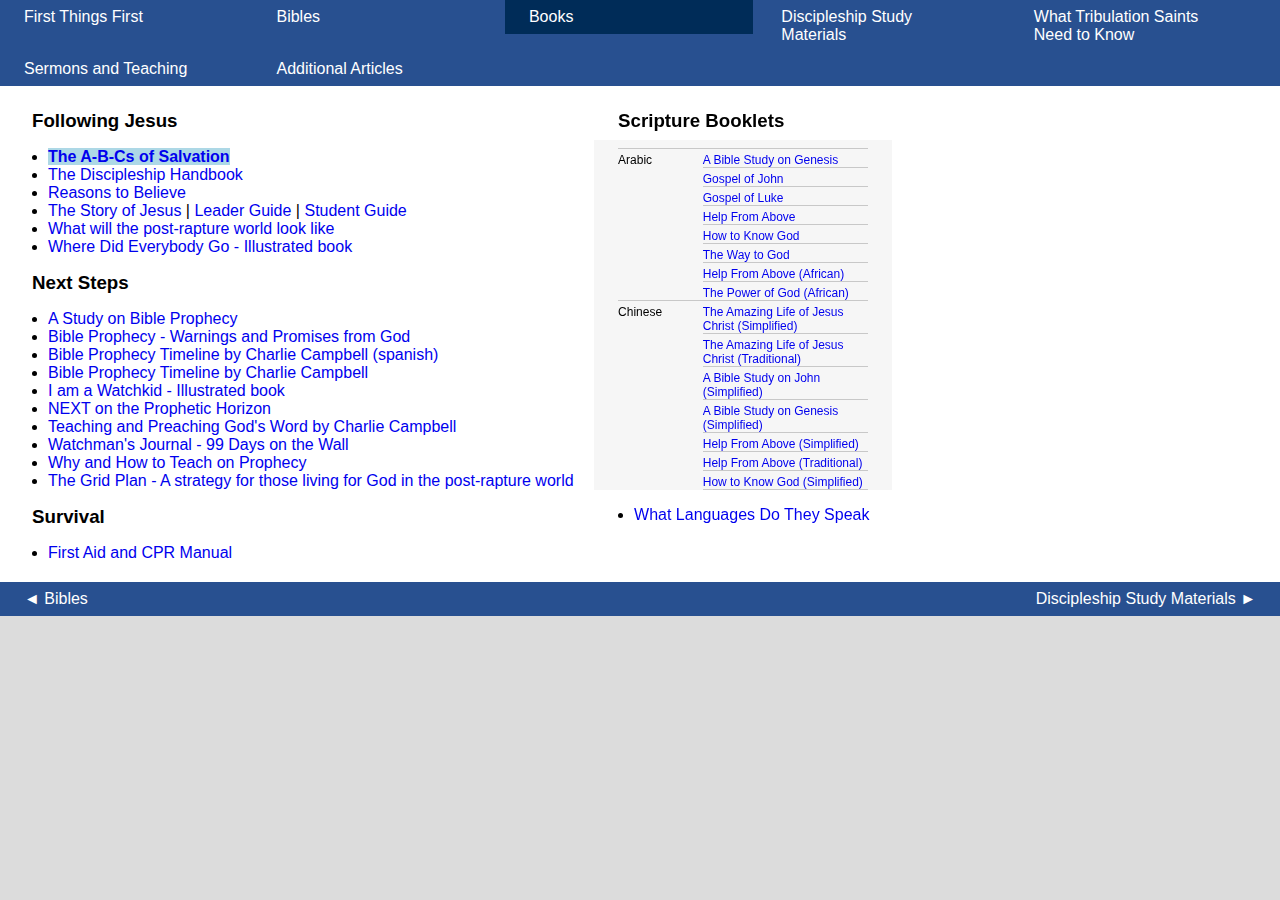
<file: Section 04 - Books/index.html>
<!DOCTYPE html>
<html>
<head>
	<title>Books</title>
	<meta name="viewport" content="width=device-width, initial-scale=1.0" />
	<link rel="stylesheet" href="../styles.css">
</head>
<body>

	<div class="navigation">
		<a href="../index.html" class="topic">First Things First</a>
		<a href="../Section%2003%20-%20Bibles/index.html" class="topic">Bibles</a>
		<div class="selected"><a href="../Section%2004%20-%20Books/index.html" class="topic">Books</a></div>
		<a href="../Section%2005%20-%20Discipleship%20Study%20Materials/index.html" class="topic">Discipleship Study Materials</a>
		<a href="../Section%2006%20-%20What%20Tribulation%20Saints%20Need%20to%20Know/index.html" class="topic">What Tribulation Saints Need to Know</a>
		<a href="../Section%2007%20-%20Sermons%20and%20Teaching/index.html" class="topic">Sermons and Teaching</a>
		<a href="../Section%2008%20-%20Additional%20Articles/index.html" class="topic">Additional Articles</a>
	</div>
	
	<div class="main">
	
	<div class="content">
		<h3>Following Jesus</h3>
		<ul>
		<li class="null" style="font-weight: bold;"><strong><a href="../Section%2004%20-%20Books/The%20A-B-Cs%20of%20Salvation.pdf" class="highlight">The A-B-Cs of Salvation</a></strong></li>
		<li><a href="../Section%2004%20-%20Books/The%20Discipleship%20Handbook.pdf">The Discipleship Handbook</a></li>
		<li><a href="../Section%2004%20-%20Books/Reasons%20to%20Believe.pdf">Reasons to Believe</a></li>
		<li><a href="../Section%2004%20-%20Books/The%20Story%20of%20Jesus.pdf">The Story of Jesus</a> | <a href="../Section%2004%20-%20Books/The%20Story%20of%20Jesus%20-%20Leader%20Guide.pdf">Leader Guide</a> | <a href="../Section%2004%20-%20Books/The%20Story%20of%20Jesus%20-%20Student%20Guide.pdf">Student Guide</a></li>
		<li><a href="../Section%2004%20-%20Books/What%20will%20the%20post-rapture%20world%20look%20like.pdf">What will the post-rapture world look like</a></li>
		<li><a href="../Section%2004%20-%20Books/Where%20Did%20Everybody%20Go%20-%20Illustrated%20book.pdf">Where Did Everybody Go - Illustrated book</a></li>
		</ul>

		<h3>Next Steps</h3>
		<ul>
		<li><a href="../Section%2004%20-%20Books/A%20Study%20on%20Bible%20Prophecy.pdf">A Study on Bible Prophecy</a></li>
		<li><a href="../Section%2004%20-%20Books/Bible%20Prophecy%20-%20Warnings%20and%20Promises%20from%20God.pdf">Bible Prophecy - Warnings and Promises from God</a></li>
		<li><a href="../Section%2004%20-%20Books/Bible%20Prophecy%20Timeline%20by%20Charlie%20Campbell%20(spanish).pdf">Bible Prophecy Timeline by Charlie Campbell (spanish)</a></li>
		<li><a href="../Section%2004%20-%20Books/Bible%20Prophecy%20Timeline%20by%20Charlie%20Campbell.pdf">Bible Prophecy Timeline by Charlie Campbell</a></li>
		<li><a href="../Section%2004%20-%20Books/I%20am%20a%20Watchkid%20-%20Illustrated%20book.pdf">I am a Watchkid - Illustrated book</a></li>
		<li><a href="../Section%2004%20-%20Books/NEXT%20on%20the%20Prophetic%20Horizon.pdf">NEXT on the Prophetic Horizon</a></li>
		<li><a href="../Section%2004%20-%20Books/Teaching%20and%20Preaching%20God's%20Word%20by%20Charlie%20Campbell.pdf">Teaching and Preaching God's Word by Charlie Campbell</a></li>
		<li><a href="../Section%2004%20-%20Books/Watchman's%20Journal%20-%2099%20Days%20on%20the%20Wall.pdf">Watchman's Journal - 99 Days on the Wall</a></li>
		<li><a href="../Section%2004%20-%20Books/Why%20and%20How%20to%20Teach%20on%20Prophecy.pdf">Why and How to Teach on Prophecy</a></li>
		<li><a href="../Section%2004%20-%20Books/The%20Grid%20Plan%20-%20A%20strategy%20for%20those%20living%20for%20God%20in%20the%20post-rapture%20world.pdf">The Grid Plan - A strategy for those living for God in the post-rapture world</a></li>
		</ul>

		<h3>Survival</h3>
		<ul>
		<li><a href="../Section%2004%20-%20Books/First%20Aid%20and%20CPR%20Manual.pdf">First Aid and CPR Manual</a><br></li>
		</ul>
	</div>
	
	<div class="content">
		<h3>Scripture Booklets</h3>
		<div class="scroll-box wide">
			<table class="compact-table">
			<tr>
				<td rowspan="8">Arabic</td><td><a href="../Section 04 - Books/Scripture Booklets/Arabic/WMP_Arabic_GEN.pdf" title ="A Bible Study on Genesis">A Bible Study on Genesis</a></td>
			</tr>
			<tr>
				<td><a href="../Section 04 - Books/Scripture Booklets/Arabic/WMP_Arabic_GOJ.pdf" title ="Gospel of John">Gospel of John</a></td>
			</tr>
			<tr>
				<td><a href="../Section 04 - Books/Scripture Booklets/Arabic/WMP_Arabic_GOL.pdf" title ="Gospel of Luke">Gospel of Luke</a></td>
			</tr>
			<tr>
				<td><a href="../Section 04 - Books/Scripture Booklets/Arabic/WMP_Arabic_HFA.pdf" title ="Help From Above">Help From Above</a></td>
			</tr>
			<tr>
				<td><a href="../Section 04 - Books/Scripture Booklets/Arabic/WMP_Arabic_HKG.pdf" title ="How to Know God">How to Know God</a></td>
			</tr>
			<tr>
				<td><a href="../Section 04 - Books/Scripture Booklets/Arabic/WMP_Arabic_WTG.pdf" title ="The Way to God">The Way to God</a></td>
			</tr>
			<tr>
				<td><a href="../Section 04 - Books/Scripture Booklets/Arabic/WMP_North_African_Arabic_HFA.pdf" title ="Help From Above (African)">Help From Above (African)</a></td>
			</tr>
			<tr>
				<td><a href="../Section 04 - Books/Scripture Booklets/Arabic/WMP_North_African_Arabic_POG.pdf" title ="The Power of God (African)">The Power of God (African)</a></td>
			</tr>
			<tr>
				<td rowspan="10">Chinese</td><td><a href="../Section 04 - Books/Scripture Booklets/Chinese/WMP_Chinese_Simplified_ALC.pdf" title ="The Amazing Life of Jesus Christ (Simplified)">The Amazing Life of Jesus Christ (Simplified)</a></td>
			</tr>
			<tr>
				<td><a href="../Section 04 - Books/Scripture Booklets/Chinese/WMP_Chinese_Traditional_ALC.pdf" title ="The Amazing Life of Jesus Christ (Traditional)">The Amazing Life of Jesus Christ (Traditional)</a></td>
			</tr>
			<tr>
				<td><a href="../Section 04 - Books/Scripture Booklets/Chinese/WMP_Chinese_Simplified_BSJ.pdf" title ="A Bible Study on John (Simplified)">A Bible Study on John (Simplified)</a></td>
			</tr>
			<tr>
				<td><a href="../Section 04 - Books/Scripture Booklets/Chinese/WMP_Chinese_Simplified_GEN.pdf" title ="A Bible Study on Genesis (Simplified)">A Bible Study on Genesis (Simplified)</a></td>
			</tr>
			<tr>
				<td><a href="../Section 04 - Books/Scripture Booklets/Chinese/WMP_Chinese_Simplified_HFA.pdf" title ="Help From Above (Simplified)">Help From Above (Simplified)</a></td>
			</tr>
			<tr>
				<td><a href="../Section 04 - Books/Scripture Booklets/Chinese/WMP_Chinese_Traditional_HFA.pdf" title ="Help From Above (Traditional)">Help From Above (Traditional)</a></td>
			</tr>
			<tr>
				<td><a href="../Section 04 - Books/Scripture Booklets/Chinese/WMP_Chinese_Simplified_HKG.pdf" title ="How to Know God (Simplified)">How to Know God (Simplified)</a></td>
			</tr>
			<tr>
				<td><a href="../Section 04 - Books/Scripture Booklets/Chinese/WMP_Chinese_Simplified_WOZ.pdf" title ="Wings Over Zion (Simplified)">Wings Over Zion (Simplified)</a></td>
			</tr>
			<tr>
				<td><a href="../Section 04 - Books/Scripture Booklets/Chinese/WMP_Chinese_Simplified_WTG.pdf" title ="The Way to God (Simplified)">The Way to God (Simplified)</a></td>
			</tr>
			<tr>
				<td><a href="../Section 04 - Books/Scripture Booklets/Chinese/WMP_Chinese_Traditional_WTG.pdf" title ="The Way to God (Traditional)">The Way to God (Traditional)</a></td>
			</tr>
			<tr>
				<td rowspan="19">English</td><td><a href="../Section 04 - Books/Scripture Booklets/English/WMP_English_BRB.pdf" title ="My Bible Reading Book">My Bible Reading Book</a></td>
			</tr>
			<tr>
				<td><a href="../Section 04 - Books/Scripture Booklets/English/WMP_English_BSS.pdf" title ="New Testament Study Supplement">New Testament Study Supplement</a></td>
			</tr>
			<tr>
				<td><a href="../Section 04 - Books/Scripture Booklets/English/WMP_English_HIR.pdf" title ="He is Risen">He is Risen</a></td>
			</tr>
			<tr>
				<td><a href="../Section 04 - Books/Scripture Booklets/English/WMP_English_NKJV_ALC.pdf" title ="The Amazing Life of Jesus Christ (NKJV)">The Amazing Life of Jesus Christ (NKJV)</a></td>
			</tr>
			<tr>
				<td><a href="../Section 04 - Books/Scripture Booklets/English/WMP_English_NKJV_BSJ.pdf" title ="A Bible Study on John (NKJV)">A Bible Study on John (NKJV)</a></td>
			</tr>
			<tr>
				<td><a href="../Section 04 - Books/Scripture Booklets/English/WMP_English_NKJV_HFA.pdf" title ="Help From Above (NKJV)">Help From Above (NKJV)</a></td>
			</tr>
			<tr>
				<td><a href="../Section 04 - Books/Scripture Booklets/English/WMP_English_OKJV_HFA.pdf" title ="Help From Above (OKJV)">Help From Above (OKJV)</a></td>
			</tr>
			<tr>
				<td><a href="../Section 04 - Books/Scripture Booklets/English/WMP_English_NKJV_HKG.pdf" title ="How to Know God (NKJV)">How to Know God (NKJV)</a></td>
			</tr>
			<tr>
				<td><a href="../Section 04 - Books/Scripture Booklets/English/WMP_English_NKJV_MAT.pdf" title ="A Bible Study on Matthew (NKJV)">A Bible Study on Matthew (NKJV)</a></td>
			</tr>
			<tr>
				<td><a href="../Section 04 - Books/Scripture Booklets/English/WMP_English_NKJV_POG.pdf" title ="The Power of God (NKJV)">The Power of God (NKJV)</a></td>
			</tr>
			<tr>
				<td><a href="../Section 04 - Books/Scripture Booklets/English/WMP_English_NKJV_PTL.pdf" title ="Let’s Praise the Lord (NKJV)">Let’s Praise the Lord (NKJV)</a></td>
			</tr>
			<tr>
				<td><a href="../Section 04 - Books/Scripture Booklets/English/WMP_English_NKJV_ROM.pdf" title ="A Bible Study on Romans (NKJV)">A Bible Study on Romans (NKJV)</a></td>
			</tr>
			<tr>
				<td><a href="../Section 04 - Books/Scripture Booklets/English/WMP_English_NKJV_WAI.pdf" title ="Who Am I That a King Would Die in my Place? (NKJV)">Who Am I That a King Would Die in my Place? (NKJV)</a></td>
			</tr>
			<tr>
				<td><a href="../Section 04 - Books/Scripture Booklets/English/WMP_English_NKJV_WTG.pdf" title ="The Way to God (NKJV)">The Way to God (NKJV)</a></td>
			</tr>
			<tr>
				<td><a href="../Section 04 - Books/Scripture Booklets/English/WMP_English_OKJV_PSA.pdf" title ="Meditations in the Psalms (OKJV)">Meditations in the Psalms (OKJV)</a></td>
			</tr>
			<tr>
				<td><a href="../Section 04 - Books/Scripture Booklets/English/WMP_English_OKJV_WOZ.pdf" title ="Wings Over Zion (OKJV)">Wings Over Zion (OKJV)</a></td>
			</tr>
			<tr>
				<td><a href="../Section 04 - Books/Scripture Booklets/English/WMP_English_REV.pdf" title ="A Bible Study on Revelation">A Bible Study on Revelation</a></td>
			</tr>
			<tr>
				<td><a href="../Section 04 - Books/Scripture Booklets/English/WMP_English_SMB.pdf" title ="Scripture Memory Book">Scripture Memory Book</a></td>
			</tr>
			<tr>
				<td><a href="../Section 04 - Books/Scripture Booklets/English/WMP_English_SVC.pdf" title ="Satan versus CHRIST">Satan versus CHRIST</a></td>
			</tr>
			<tr>
				<td rowspan="9">French</td><td><a href="../Section 04 - Books/Scripture Booklets/French/WMP_French_BSJ.pdf" title ="A Bible Study on John">A Bible Study on John</a></td>
			</tr>
			<tr>
				<td><a href="../Section 04 - Books/Scripture Booklets/French/WMP_French_BSS.pdf" title ="New Testament Study Supplement">New Testament Study Supplement</a></td>
			</tr>
			<tr>
				<td><a href="../Section 04 - Books/Scripture Booklets/French/WMP_French_HFA.pdf" title ="Help From Above">Help From Above</a></td>
			</tr>
			<tr>
				<td><a href="../Section 04 - Books/Scripture Booklets/French/WMP_French_HKG.pdf" title ="How to Know God">How to Know God</a></td>
			</tr>
			<tr>
				<td><a href="../Section 04 - Books/Scripture Booklets/French/WMP_French_POG.pdf" title ="The Power of God">The Power of God</a></td>
			</tr>
			<tr>
				<td><a href="../Section 04 - Books/Scripture Booklets/French/WMP_French_SVC.pdf" title ="Satan versus CHRIST">Satan versus CHRIST</a></td>
			</tr>
			<tr>
				<td><a href="../Section 04 - Books/Scripture Booklets/French/WMP_French_WAI.pdf" title ="Who Am I That a King Would Die in my Place?">Who Am I That a King Would Die in my Place?</a></td>
			</tr>
			<tr>
				<td><a href="../Section 04 - Books/Scripture Booklets/French/WMP_French_WOZ.pdf" title ="Wings Over Zion">Wings Over Zion</a></td>
			</tr>
			<tr>
				<td><a href="../Section 04 - Books/Scripture Booklets/French/WMP_French_WTG.pdf" title ="The Way to God">The Way to God</a></td>
			</tr>
			<tr>
				<td rowspan="5">German</td><td><a href="../Section 04 - Books/Scripture Booklets/German/WMP_German_ALC.pdf" title ="The Amazing Life of Jesus Christ">The Amazing Life of Jesus Christ</a></td>
			</tr>
			<tr>
				<td><a href="../Section 04 - Books/Scripture Booklets/German/WMP_German_HFA.pdf" title ="Help From Above">Help From Above</a></td>
			</tr>
			<tr>
				<td><a href="../Section 04 - Books/Scripture Booklets/German/WMP_German_HKG.pdf" title ="How to Know God">How to Know God</a></td>
			</tr>
			<tr>
				<td><a href="../Section 04 - Books/Scripture Booklets/German/WMP_German_WOZ.pdf" title ="Wings Over Zion">Wings Over Zion</a></td>
			</tr>
			<tr>
				<td><a href="../Section 04 - Books/Scripture Booklets/German/WMP_German_WTG.pdf" title ="The Way to God">The Way to God</a></td>
			</tr>
			<tr>
				<td>Hebrew</td><td><a href="../Section 04 - Books/Scripture Booklets/Hebrew/WMP_Hebrew_HFA.pdf" title ="Help From Above">Help From Above</a></td>
			</tr>
			<tr>
				<td rowspan="4">Hindi</td><td><a href="../Section 04 - Books/Scripture Booklets/Hindi/WMP_Hindi_ALC.pdf" title ="The Amazing Life of Jesus Christ">The Amazing Life of Jesus Christ</a></td>
			</tr>
			<tr>
				<td><a href="../Section 04 - Books/Scripture Booklets/Hindi/WMP_Hindi_HFA.pdf" title ="Help From Above">Help From Above</a></td>
			</tr>
			<tr>
				<td><a href="../Section 04 - Books/Scripture Booklets/Hindi/WMP_Hindi_HKG.pdf" title ="How to Know God">How to Know God</a></td>
			</tr>
			<tr>
				<td><a href="../Section 04 - Books/Scripture Booklets/Hindi/WMP_Hindi_WTG.pdf" title ="The Way to God">The Way to God</a></td>
			</tr>
			<tr>
				<td rowspan="3">Indonesian</td><td><a href="../Section 04 - Books/Scripture Booklets/Indonesian/WMP_Indonesian_HFA.pdf" title ="Help From Above">Help From Above</a></td>
			</tr>
			<tr>
				<td><a href="../Section 04 - Books/Scripture Booklets/Indonesian/WMP_Indonesian_HKG.pdf" title ="How to Know God">How to Know God</a></td>
			</tr>
			<tr>
				<td><a href="../Section 04 - Books/Scripture Booklets/Indonesian/WMP_Indonesian_WTG.pdf" title ="The Way to God">The Way to God</a></td>
			</tr>
			<tr>
				<td rowspan="3">Italian</td><td><a href="../Section 04 - Books/Scripture Booklets/Italian/WMP_Italian_HFA.pdf" title ="Help From Above">Help From Above</a></td>
			</tr>
			<tr>
				<td><a href="../Section 04 - Books/Scripture Booklets/Italian/WMP_Italian_POG.pdf" title ="The Power of God">The Power of God</a></td>
			</tr>
			<tr>
				<td><a href="../Section 04 - Books/Scripture Booklets/Italian/WMP_Italian_WTG.pdf" title ="The Way to God">The Way to God</a></td>
			</tr>
			<tr>
				<td rowspan="2">Japanese</td><td><a href="../Section 04 - Books/Scripture Booklets/Japanese/WMP_Japanese_POG.pdf" title ="The Power of God">The Power of God</a></td>
			</tr>
			<tr>
				<td><a href="../Section 04 - Books/Scripture Booklets/Japanese/WMP_Japanese_WTG.pdf" title ="The Way to God">The Way to God</a></td>
			</tr>
			<tr>
				<td rowspan="3">Korean</td><td><a href="../Section 04 - Books/Scripture Booklets/Korean/WMP_Korean_HFA.pdf" title ="Help From Above">Help From Above</a></td>
			</tr>
			<tr>
				<td><a href="../Section 04 - Books/Scripture Booklets/Korean/WMP_Korean_POG.pdf" title ="The Power of God">The Power of God</a></td>
			</tr>
			<tr>
				<td><a href="../Section 04 - Books/Scripture Booklets/Korean/WMP_Korean_WTG.pdf" title ="The Way to God">The Way to God</a></td>
			</tr>
			<tr>
				<td rowspan="8">Mongolian</td><td><a href="../Section 04 - Books/Scripture Booklets/Mongolian/WMP_Mongolian_ALC.pdf" title ="The Amazing Life of Jesus Christ">The Amazing Life of Jesus Christ</a></td>
			</tr>
			<tr>
				<td><a href="../Section 04 - Books/Scripture Booklets/Mongolian/WMP_Mongolian_BSJ.pdf" title ="A Bible Study on John">A Bible Study on John</a></td>
			</tr>
			<tr>
				<td><a href="../Section 04 - Books/Scripture Booklets/Mongolian/WMP_Mongolian_GEN.pdf" title ="A Bible Study on Genesis">A Bible Study on Genesis</a></td>
			</tr>
			<tr>
				<td><a href="../Section 04 - Books/Scripture Booklets/Mongolian/WMP_Mongolian_HKG.pdf" title ="How to Know God">How to Know God</a></td>
			</tr>
			<tr>
				<td><a href="../Section 04 - Books/Scripture Booklets/Mongolian/WMP_Mongolian_REV.pdf" title ="A Bible Study on Revelation">A Bible Study on Revelation</a></td>
			</tr>
			<tr>
				<td><a href="../Section 04 - Books/Scripture Booklets/Mongolian/WMP_Mongolian_ROM.pdf" title ="A Bible Study on Romans">A Bible Study on Romans</a></td>
			</tr>
			<tr>
				<td><a href="../Section 04 - Books/Scripture Booklets/Mongolian/WMP_Mongolian_WAI.pdf" title ="Who Am I That a King Would Die in my Place?">Who Am I That a King Would Die in my Place?</a></td>
			</tr>
			<tr>
				<td><a href="../Section 04 - Books/Scripture Booklets/Mongolian/WMP_Mongolian_WTG.pdf" title ="The Way to God">The Way to God</a></td>
			</tr>
			<tr>
				<td>Persian</td><td><a href="../Section 04 - Books/Scripture Booklets/Persian/WMP_Persian_Farsi_HKG.pdf" title ="How to Know God (Farsi)">How to Know God (Farsi)</a></td>
			</tr>
			<tr>
				<td rowspan="12">Portuguese</td><td><a href="../Section 04 - Books/Scripture Booklets/Portuguese/WMP_Portuguese_ALC.pdf" title ="The Amazing Life of Jesus Christ">The Amazing Life of Jesus Christ</a></td>
			</tr>
			<tr>
				<td><a href="../Section 04 - Books/Scripture Booklets/Portuguese/WMP_Portuguese_BSJ.pdf" title ="A Bible Study on John">A Bible Study on John</a></td>
			</tr>
			<tr>
				<td><a href="../Section 04 - Books/Scripture Booklets/Portuguese/WMP_Portuguese_Creole_HFA.pdf" title ="Help From Above (Creole)">Help From Above (Creole)</a></td>
			</tr>
			<tr>
				<td><a href="../Section 04 - Books/Scripture Booklets/Portuguese/WMP_Portuguese_HFA.pdf" title ="Help From Above">Help From Above</a></td>
			</tr>
			<tr>
				<td><a href="../Section 04 - Books/Scripture Booklets/Portuguese/WMP_Portuguese_Creole_HKG.pdf" title ="How to Know God (Creole)">How to Know God (Creole)</a></td>
			</tr>
			<tr>
				<td><a href="../Section 04 - Books/Scripture Booklets/Portuguese/WMP_Portuguese_HKG.pdf" title ="How to Know God">How to Know God</a></td>
			</tr>
			<tr>
				<td><a href="../Section 04 - Books/Scripture Booklets/Portuguese/WMP_Portuguese_POG.pdf" title ="The Power of God">The Power of God</a></td>
			</tr>
			<tr>
				<td><a href="../Section 04 - Books/Scripture Booklets/Portuguese/WMP_Portuguese_PSA.pdf" title ="Meditations in the Psalms">Meditations in the Psalms</a></td>
			</tr>
			<tr>
				<td><a href="../Section 04 - Books/Scripture Booklets/Portuguese/WMP_Portuguese_PTL.pdf" title ="Let’s Praise the Lord">Let’s Praise the Lord</a></td>
			</tr>
			<tr>
				<td><a href="../Section 04 - Books/Scripture Booklets/Portuguese/WMP_Portuguese_ROM.pdf" title ="A Bible Study on Romans">A Bible Study on Romans</a></td>
			</tr>
			<tr>
				<td><a href="../Section 04 - Books/Scripture Booklets/Portuguese/WMP_Portuguese_SVC.pdf" title ="Satan versus CHRIST">Satan versus CHRIST</a></td>
			</tr>
			<tr>
				<td><a href="../Section 04 - Books/Scripture Booklets/Portuguese/WMP_Portuguese_WTG.pdf" title ="The Way to God">The Way to God</a></td>
			</tr>
			<tr>
				<td>Punjabi</td><td><a href="../Section 04 - Books/Scripture Booklets/Punjabi/WMP_Punjabi_HFA.pdf" title ="Help From Above">Help From Above</a></td>
			</tr>
			<tr>
				<td rowspan="7">Russian</td><td><a href="../Section 04 - Books/Scripture Booklets/Russian/WMP_Russian_BSJ.pdf" title ="A Bible Study on John">A Bible Study on John</a></td>
			</tr>
			<tr>
				<td><a href="../Section 04 - Books/Scripture Booklets/Russian/WMP_Russian_HFA.pdf" title ="Help From Above">Help From Above</a></td>
			</tr>
			<tr>
				<td><a href="../Section 04 - Books/Scripture Booklets/Russian/WMP_Russian_HKG.pdf" title ="How to Know God">How to Know God</a></td>
			</tr>
			<tr>
				<td><a href="../Section 04 - Books/Scripture Booklets/Russian/WMP_Russian_POG.pdf" title ="The Power of God">The Power of God</a></td>
			</tr>
			<tr>
				<td><a href="../Section 04 - Books/Scripture Booklets/Russian/WMP_Russian_REV.pdf" title ="A Bible Study on Revelation">A Bible Study on Revelation</a></td>
			</tr>
			<tr>
				<td><a href="../Section 04 - Books/Scripture Booklets/Russian/WMP_Russian_SVC.pdf" title ="Satan versus CHRIST">Satan versus CHRIST</a></td>
			</tr>
			<tr>
				<td><a href="../Section 04 - Books/Scripture Booklets/Russian/WMP_Russian_WTG.pdf" title ="The Way to God">The Way to God</a></td>
			</tr>
			<tr>
				<td rowspan="8">Sinhala</td><td><a href="../Section 04 - Books/Scripture Booklets/Sinhala/WMP_Sinhala_BSJ.pdf" title ="A Bible Study on John">A Bible Study on John</a></td>
			</tr>
			<tr>
				<td><a href="../Section 04 - Books/Scripture Booklets/Sinhala/WMP_Sinhala_HFA.pdf" title ="Help From Above">Help From Above</a></td>
			</tr>
			<tr>
				<td><a href="../Section 04 - Books/Scripture Booklets/Sinhala/WMP_Sinhala_HKG.pdf" title ="How to Know God">How to Know God</a></td>
			</tr>
			<tr>
				<td><a href="../Section 04 - Books/Scripture Booklets/Sinhala/WMP_Sinhala_MAT.pdf" title ="A Bible Study on Matthew">A Bible Study on Matthew</a></td>
			</tr>
			<tr>
				<td><a href="../Section 04 - Books/Scripture Booklets/Sinhala/WMP_Sinhala_POG.pdf" title ="The Power of God">The Power of God</a></td>
			</tr>
			<tr>
				<td><a href="../Section 04 - Books/Scripture Booklets/Sinhala/WMP_Sinhala_SVC.pdf" title ="Satan versus CHRIST">Satan versus CHRIST</a></td>
			</tr>
			<tr>
				<td><a href="../Section 04 - Books/Scripture Booklets/Sinhala/WMP_Sinhala_WAI.pdf" title ="Who Am I That a King Would Die in my Place?">Who Am I That a King Would Die in my Place?</a></td>
			</tr>
			<tr>
				<td><a href="../Section 04 - Books/Scripture Booklets/Sinhala/WMP_Sinhala_WTG.pdf" title ="The Way to God">The Way to God</a></td>
			</tr>
			<tr>
				<td rowspan="14">Spanish</td><td><a href="../Section 04 - Books/Scripture Booklets/Spanish/WMP_Spanish_ALC.pdf" title ="The Amazing Life of Jesus Christ">The Amazing Life of Jesus Christ</a></td>
			</tr>
			<tr>
				<td><a href="../Section 04 - Books/Scripture Booklets/Spanish/WMP_Spanish_BSJ.pdf" title ="A Bible Study on John">A Bible Study on John</a></td>
			</tr>
			<tr>
				<td><a href="../Section 04 - Books/Scripture Booklets/Spanish/WMP_Spanish_BSS.pdf" title ="New Testament Study Supplement">New Testament Study Supplement</a></td>
			</tr>
			<tr>
				<td><a href="../Section 04 - Books/Scripture Booklets/Spanish/WMP_Spanish_GEN.pdf" title ="A Bible Study on Genesis">A Bible Study on Genesis</a></td>
			</tr>
			<tr>
				<td><a href="../Section 04 - Books/Scripture Booklets/Spanish/WMP_Spanish_HFA.pdf" title ="Help From Above">Help From Above</a></td>
			</tr>
			<tr>
				<td><a href="../Section 04 - Books/Scripture Booklets/Spanish/WMP_Spanish_HKG.pdf" title ="How to Know God">How to Know God</a></td>
			</tr>
			<tr>
				<td><a href="../Section 04 - Books/Scripture Booklets/Spanish/WMP_Spanish_MAT.pdf" title ="A Bible Study on Matthew">A Bible Study on Matthew</a></td>
			</tr>
			<tr>
				<td><a href="../Section 04 - Books/Scripture Booklets/Spanish/WMP_Spanish_POG.pdf" title ="The Power of God">The Power of God</a></td>
			</tr>
			<tr>
				<td><a href="../Section 04 - Books/Scripture Booklets/Spanish/WMP_Spanish_REV.pdf" title ="A Bible Study on Revelation">A Bible Study on Revelation</a></td>
			</tr>
			<tr>
				<td><a href="../Section 04 - Books/Scripture Booklets/Spanish/WMP_Spanish_ROM.pdf" title ="A Bible Study on Romans">A Bible Study on Romans</a></td>
			</tr>
			<tr>
				<td><a href="../Section 04 - Books/Scripture Booklets/Spanish/WMP_Spanish_SVC.pdf" title ="Satan versus CHRIST">Satan versus CHRIST</a></td>
			</tr>
			<tr>
				<td><a href="../Section 04 - Books/Scripture Booklets/Spanish/WMP_Spanish_WAI.pdf" title ="Who Am I That a King Would Die in my Place?">Who Am I That a King Would Die in my Place?</a></td>
			</tr>
			<tr>
				<td><a href="../Section 04 - Books/Scripture Booklets/Spanish/WMP_Spanish_WOZ.pdf" title ="Wings Over Zion">Wings Over Zion</a></td>
			</tr>
			<tr>
				<td><a href="../Section 04 - Books/Scripture Booklets/Spanish/WMP_Spanish_WTG.pdf" title ="The Way to God">The Way to God</a></td>
			</tr>
			<tr>
				<td rowspan="7">Tagalog</td><td><a href="../Section 04 - Books/Scripture Booklets/Tagalog/WMP_Tagalog_HFA.pdf" title ="Help From Above">Help From Above</a></td>
			</tr>
			<tr>
				<td><a href="../Section 04 - Books/Scripture Booklets/Tagalog/WMP_Tagalog_HKG.pdf" title ="How to Know God">How to Know God</a></td>
			</tr>
			<tr>
				<td><a href="../Section 04 - Books/Scripture Booklets/Tagalog/WMP_Tagalog_POG.pdf" title ="The Power of God">The Power of God</a></td>
			</tr>
			<tr>
				<td><a href="../Section 04 - Books/Scripture Booklets/Tagalog/WMP_Tagalog_PTL.pdf" title ="Let’s Praise the Lord">Let’s Praise the Lord</a></td>
			</tr>
			<tr>
				<td><a href="../Section 04 - Books/Scripture Booklets/Tagalog/WMP_Tagalog_SVC.pdf" title ="Satan versus CHRIST">Satan versus CHRIST</a></td>
			</tr>
			<tr>
				<td><a href="../Section 04 - Books/Scripture Booklets/Tagalog/WMP_Tagalog_WAI.pdf" title ="Who Am I That a King Would Die in my Place?">Who Am I That a King Would Die in my Place?</a></td>
			</tr>
			<tr>
				<td><a href="../Section 04 - Books/Scripture Booklets/Tagalog/WMP_Tagalog_WTG.pdf" title ="The Way to God">The Way to God</a></td>
			</tr>
			<tr>
				<td rowspan="7">Tamil</td><td><a href="../Section 04 - Books/Scripture Booklets/Tamil/WMP_Tamil_ALC.pdf" title ="The Amazing Life of Jesus Christ">The Amazing Life of Jesus Christ</a></td>
			</tr>
			<tr>
				<td><a href="../Section 04 - Books/Scripture Booklets/Tamil/WMP_Tamil_HFA.pdf" title ="Help From Above">Help From Above</a></td>
			</tr>
			<tr>
				<td><a href="../Section 04 - Books/Scripture Booklets/Tamil/WMP_Tamil_HKG.pdf" title ="How to Know God">How to Know God</a></td>
			</tr>
			<tr>
				<td><a href="../Section 04 - Books/Scripture Booklets/Tamil/WMP_Tamil_MAT.pdf" title ="A Bible Study on Matthew">A Bible Study on Matthew</a></td>
			</tr>
			<tr>
				<td><a href="../Section 04 - Books/Scripture Booklets/Tamil/WMP_Tamil_POG.pdf" title ="The Power of God">The Power of God</a></td>
			</tr>
			<tr>
				<td><a href="../Section 04 - Books/Scripture Booklets/Tamil/WMP_Tamil_WAI.pdf" title ="Who Am I That a King Would Die in my Place?">Who Am I That a King Would Die in my Place?</a></td>
			</tr>
			<tr>
				<td><a href="../Section 04 - Books/Scripture Booklets/Tamil/WMP_Tamil_WTG.pdf" title ="The Way to God">The Way to God</a></td>
			</tr>
			<tr>
				<td rowspan="6">Thai</td><td><a href="../Section 04 - Books/Scripture Booklets/Thai/WMP_Thai_BSJ.pdf" title ="A Bible Study on John">A Bible Study on John</a></td>
			</tr>
			<tr>
				<td><a href="../Section 04 - Books/Scripture Booklets/Thai/WMP_Thai_GEN.pdf" title ="A Bible Study on Genesis">A Bible Study on Genesis</a></td>
			</tr>
			<tr>
				<td><a href="../Section 04 - Books/Scripture Booklets/Thai/WMP_Thai_HFA.pdf" title ="Help From Above">Help From Above</a></td>
			</tr>
			<tr>
				<td><a href="../Section 04 - Books/Scripture Booklets/Thai/WMP_Thai_HKG.pdf" title ="How to Know God">How to Know God</a></td>
			</tr>
			<tr>
				<td><a href="../Section 04 - Books/Scripture Booklets/Thai/WMP_Thai_POG-.pdf" title ="The Power of God">The Power of God</a></td>
			</tr>
			<tr>
				<td><a href="../Section 04 - Books/Scripture Booklets/Thai/WMP_Thai_WTG.pdf" title ="The Way to God">The Way to God</a></td>
			</tr>
			<tr>
				<td rowspan="2">Turkish</td><td><a href="../Section 04 - Books/Scripture Booklets/Turkish/WMP_Turkish_HFA.pdf" title ="Help From Above">Help From Above</a></td>
			</tr>
			<tr>
				<td><a href="../Section 04 - Books/Scripture Booklets/Turkish/WMP_Turkish_HKG.pdf" title ="How to Know God">How to Know God</a></td>
			</tr>
			<tr>
				<td rowspan="4">Ukrainian</td><td><a href="../Section 04 - Books/Scripture Booklets/Ukrainian/WMP_Ukrainian_HFA.pdf" title ="Help From Above">Help From Above</a></td>
			</tr>
			<tr>
				<td><a href="../Section 04 - Books/Scripture Booklets/Ukrainian/WMP_Ukrainian_HKG.pdf" title ="How to Know God">How to Know God</a></td>
			</tr>
			<tr>
				<td><a href="../Section 04 - Books/Scripture Booklets/Ukrainian/WMP_Ukrainian_WAI.pdf" title ="Who Am I That a King Would Die in my Place?">Who Am I That a King Would Die in my Place?</a></td>
			</tr>
			<tr>
				<td><a href="../Section 04 - Books/Scripture Booklets/Ukrainian/WMP_Ukrainian_WTG.pdf" title ="The Way to God">The Way to God</a></td>
			</tr>
			<tr>
				<td rowspan="7">Urdu</td><td><a href="../Section 04 - Books/Scripture Booklets/Urdu/WMP_Urdu_ALC.pdf" title ="The Amazing Life of Jesus Christ">The Amazing Life of Jesus Christ</a></td>
			</tr>
			<tr>
				<td><a href="../Section 04 - Books/Scripture Booklets/Urdu/WMP_Urdu_HFA.pdf" title ="Help From Above">Help From Above</a></td>
			</tr>
			<tr>
				<td><a href="../Section 04 - Books/Scripture Booklets/Urdu/WMP_Urdu_HKG.pdf" title ="How to Know God">How to Know God</a></td>
			</tr>
			<tr>
				<td><a href="../Section 04 - Books/Scripture Booklets/Urdu/WMP_Urdu_POG.pdf" title ="The Power of God">The Power of God</a></td>
			</tr>
			<tr>
				<td><a href="../Section 04 - Books/Scripture Booklets/Urdu/WMP_Urdu_SVC.pdf" title ="Satan versus CHRIST">Satan versus CHRIST</a></td>
			</tr>
			<tr>
				<td><a href="../Section 04 - Books/Scripture Booklets/Urdu/WMP_Urdu_WAI.pdf" title ="Who Am I That a King Would Die in my Place?">Who Am I That a King Would Die in my Place?</a></td>
			</tr>
			<tr>
				<td><a href="../Section 04 - Books/Scripture Booklets/Urdu/WMP_Urdu_WTG.pdf" title ="The Way to God">The Way to God</a></td>
			</tr>
			<tr>
				<td rowspan="3">Vietnamese</td><td><a href="../Section 04 - Books/Scripture Booklets/Vietnamese/WMP_Vietnamese_HFA.pdf" title ="Help From Above">Help From Above</a></td>
			</tr>
			<tr>
				<td><a href="../Section 04 - Books/Scripture Booklets/Vietnamese/WMP_Vietnamese_HKG.pdf" title ="How to Know God">How to Know God</a></td>
			</tr>
			<tr>
				<td><a href="../Section 04 - Books/Scripture Booklets/Vietnamese/WMP_Vietnamese_WTG.pdf" title ="The Way to God">The Way to God</a></td>
			</tr>
			<tr>
				<td>Acoli</td><td><a href="../Section 04 - Books/Scripture Booklets/_Misc Languages/Acoli/WMP_Acoli_HFA.pdf" title ="Help From Above">Help From Above</a></td>
			</tr>
			<tr>
				<td>Ahanta</td><td><a href="../Section 04 - Books/Scripture Booklets/_Misc Languages/Ahanta/WMP_Ahanta_HFA.pdf" title ="Help From Above">Help From Above</a></td>
			</tr>
			<tr>
				<td rowspan="2">Amharic</td><td><a href="../Section 04 - Books/Scripture Booklets/_Misc Languages/Amharic/WMP_Amharic_HFA.pdf" title ="Help From Above">Help From Above</a></td>
			</tr>
			<tr>
				<td><a href="../Section 04 - Books/Scripture Booklets/_Misc Languages/Amharic/WMP_Amharic_SVC.pdf" title ="Satan versus CHRIST">Satan versus CHRIST</a></td>
			</tr>
			<tr>
				<td>Armenian</td><td><a href="../Section 04 - Books/Scripture Booklets/_Misc Languages/Armenian/WMP_Armenian_HFA.pdf" title ="Help From Above">Help From Above</a></td>
			</tr>
			<tr>
				<td>Assamese</td><td><a href="../Section 04 - Books/Scripture Booklets/_Misc Languages/Assamese/WMP_Assamese_HFA.pdf" title ="Help From Above">Help From Above</a></td>
			</tr>
			<tr>
				<td>Assyrian</td><td><a href="../Section 04 - Books/Scripture Booklets/_Misc Languages/Assyrian/WMP_Assyrian_WTG.pdf" title ="The Way to God">The Way to God</a></td>
			</tr>
			<tr>
				<td rowspan="2">Ateso</td><td><a href="../Section 04 - Books/Scripture Booklets/_Misc Languages/Ateso/WMP_Ateso_HFA.pdf" title ="Help From Above">Help From Above</a></td>
			</tr>
			<tr>
				<td><a href="../Section 04 - Books/Scripture Booklets/_Misc Languages/Ateso/WMP_Ateso_HKG.pdf" title ="How to Know God">How to Know God</a></td>
			</tr>
			<tr>
				<td rowspan="2">Ayacucho</td><td><a href="../Section 04 - Books/Scripture Booklets/_Misc Languages/Ayacucho/WMP_Ayacucho_Quechua_HFA.pdf" title ="Help From Above (Quechua)">Help From Above (Quechua)</a></td>
			</tr>
			<tr>
				<td><a href="../Section 04 - Books/Scripture Booklets/_Misc Languages/Ayacucho/WMP_Ayacucho_Quechua_WTG.pdf" title ="The Way to God (Quechua)">The Way to God (Quechua)</a></td>
			</tr>
			<tr>
				<td>Aymara</td><td><a href="../Section 04 - Books/Scripture Booklets/_Misc Languages/Aymara/WMP_Aymara_Spanish_HFA.pdf" title ="Help From Above (Spanish)">Help From Above (Spanish)</a></td>
			</tr>
			<tr>
				<td>Azumeina</td><td><a href="../Section 04 - Books/Scripture Booklets/_Misc Languages/Azumeina/WMP_Azumeina_HFA.pdf" title ="Help From Above">Help From Above</a></td>
			</tr>
			<tr>
				<td rowspan="3">Bambara</td><td><a href="../Section 04 - Books/Scripture Booklets/_Misc Languages/Bambara/WMP_Bambara_HFA.pdf" title ="Help From Above">Help From Above</a></td>
			</tr>
			<tr>
				<td><a href="../Section 04 - Books/Scripture Booklets/_Misc Languages/Bambara/WMP_Bambara_HKG.pdf" title ="How to Know God">How to Know God</a></td>
			</tr>
			<tr>
				<td><a href="../Section 04 - Books/Scripture Booklets/_Misc Languages/Bambara/WMP_Bambara_WTG.pdf" title ="The Way to God">The Way to God</a></td>
			</tr>
			<tr>
				<td rowspan="2">Bangala</td><td><a href="../Section 04 - Books/Scripture Booklets/_Misc Languages/Bangala/WMP_Bangala_HFA.pdf" title ="Help From Above">Help From Above</a></td>
			</tr>
			<tr>
				<td><a href="../Section 04 - Books/Scripture Booklets/_Misc Languages/Bangala/WMP_Bangala_WTG.pdf" title ="The Way to God">The Way to God</a></td>
			</tr>
			<tr>
				<td>Bari</td><td><a href="../Section 04 - Books/Scripture Booklets/_Misc Languages/Bari/WMP_Bari_HFA.pdf" title ="Help From Above">Help From Above</a></td>
			</tr>
			<tr>
				<td>Bariba</td><td><a href="../Section 04 - Books/Scripture Booklets/_Misc Languages/Bariba/WMP_Bariba_HFA.pdf" title ="Help From Above">Help From Above</a></td>
			</tr>
			<tr>
				<td>Basque</td><td><a href="../Section 04 - Books/Scripture Booklets/_Misc Languages/Basque/WMP_Basque_HFA.pdf" title ="Help From Above">Help From Above</a></td>
			</tr>
			<tr>
				<td rowspan="3">Bassa</td><td><a href="../Section 04 - Books/Scripture Booklets/_Misc Languages/Bassa/WMP_Bassa_Cameroon_HFA.pdf" title ="Help From Above (Cameroon)">Help From Above (Cameroon)</a></td>
			</tr>
			<tr>
				<td><a href="../Section 04 - Books/Scripture Booklets/_Misc Languages/Liberian/WMP_Bassa_Liberian_HFA1.pdf" title ="Help From Above (Liberian)">Help From Above (Liberian)</a></td>
			</tr>
			<tr>
				<td><a href="../Section 04 - Books/Scripture Booklets/_Misc Languages/Liberian/WMP_Bassa_Liberian_WTG1.pdf" title ="The Way to God (Liberian)">The Way to God (Liberian)</a></td>
			</tr>
			<tr>
				<td>Bassari</td><td><a href="../Section 04 - Books/Scripture Booklets/_Misc Languages/Bassari/WMP_Bassari_HFA.pdf" title ="Help From Above">Help From Above</a></td>
			</tr>
			<tr>
				<td>Belarusian</td><td><a href="../Section 04 - Books/Scripture Booklets/_Misc Languages/Belarusian/WMP_Belarusian_WTG.pdf" title ="The Way to God">The Way to God</a></td>
			</tr>
			<tr>
				<td>Bemba</td><td><a href="../Section 04 - Books/Scripture Booklets/_Misc Languages/Bemba/WMP_Bemba_HFA.pdf" title ="Help From Above">Help From Above</a></td>
			</tr>
			<tr>
				<td rowspan="4">Bengali</td><td><a href="../Section 04 - Books/Scripture Booklets/_Misc Languages/Bengali/WMP_Bengali_HFA.pdf" title ="Help From Above">Help From Above</a></td>
			</tr>
			<tr>
				<td><a href="../Section 04 - Books/Scripture Booklets/_Misc Languages/Bengali/WMP_Bengali_HKG.pdf" title ="How to Know God">How to Know God</a></td>
			</tr>
			<tr>
				<td><a href="../Section 04 - Books/Scripture Booklets/_Misc Languages/Bengali/WMP_Bengali_POG.pdf" title ="The Power of God">The Power of God</a></td>
			</tr>
			<tr>
				<td><a href="../Section 04 - Books/Scripture Booklets/_Misc Languages/Bengali/WMP_Bengali_WTG.pdf" title ="The Way to God">The Way to God</a></td>
			</tr>
			<tr>
				<td>Bicol</td><td><a href="../Section 04 - Books/Scripture Booklets/_Misc Languages/Bicol/WMP_Bicol_HFA.pdf" title ="Help From Above">Help From Above</a></td>
			</tr>
			<tr>
				<td>Blin</td><td><a href="../Section 04 - Books/Scripture Booklets/_Misc Languages/Blin/WMP_Blin_POG.pdf" title ="The Power of God">The Power of God</a></td>
			</tr>
			<tr>
				<td>South</td><td><a href="../Section 04 - Books/Scripture Booklets/_Misc Languages/Bolovian/WMP_South_Bolivian_Quechua_HFA.pdf" title ="Help From Above (Bolivian)">Help From Above (Bolivian)</a></td>
			</tr>
			<tr>
				<td rowspan="3">Bulgarian</td><td><a href="../Section 04 - Books/Scripture Booklets/_Misc Languages/Bulgarian/WMP_Bulgarian_HFA.pdf" title ="Help From Above">Help From Above</a></td>
			</tr>
			<tr>
				<td><a href="../Section 04 - Books/Scripture Booklets/_Misc Languages/Bulgarian/WMP_Bulgarian_HKG.pdf" title ="How to Know God">How to Know God</a></td>
			</tr>
			<tr>
				<td><a href="../Section 04 - Books/Scripture Booklets/_Misc Languages/Bulgarian/WMP_Bulgarian_WTG.pdf" title ="The Way to God">The Way to God</a></td>
			</tr>
			<tr>
				<td rowspan="4">Burmese</td><td><a href="../Section 04 - Books/Scripture Booklets/_Misc Languages/Burmese/WMP_Burmese_ALC.pdf" title ="The Amazing Life of Jesus Christ">The Amazing Life of Jesus Christ</a></td>
			</tr>
			<tr>
				<td><a href="../Section 04 - Books/Scripture Booklets/_Misc Languages/Burmese/WMP_Burmese_HFA.pdf" title ="Help From Above">Help From Above</a></td>
			</tr>
			<tr>
				<td><a href="../Section 04 - Books/Scripture Booklets/_Misc Languages/Burmese/WMP_Burmese_HKG.pdf" title ="How to Know God">How to Know God</a></td>
			</tr>
			<tr>
				<td><a href="../Section 04 - Books/Scripture Booklets/_Misc Languages/Burmese/WMP_Burmese_WTG.pdf" title ="The Way to God">The Way to God</a></td>
			</tr>
			<tr>
				<td>Catalan</td><td><a href="../Section 04 - Books/Scripture Booklets/_Misc Languages/Catalan/WMP_Catalan_HFA.pdf" title ="Help From Above">Help From Above</a></td>
			</tr>
			<tr>
				<td rowspan="7">Cebuano</td><td><a href="../Section 04 - Books/Scripture Booklets/_Misc Languages/Cebuano/WMP_Cebuano_HFA.pdf" title ="Help From Above">Help From Above</a></td>
			</tr>
			<tr>
				<td><a href="../Section 04 - Books/Scripture Booklets/_Misc Languages/Cebuano/WMP_Cebuano_HKG.pdf" title ="How to Know God">How to Know God</a></td>
			</tr>
			<tr>
				<td><a href="../Section 04 - Books/Scripture Booklets/_Misc Languages/Cebuano/WMP_Cebuano_POG.pdf" title ="The Power of God">The Power of God</a></td>
			</tr>
			<tr>
				<td><a href="../Section 04 - Books/Scripture Booklets/_Misc Languages/Cebuano/WMP_Cebuano_PTL.pdf" title ="Let’s Praise the Lord">Let’s Praise the Lord</a></td>
			</tr>
			<tr>
				<td><a href="../Section 04 - Books/Scripture Booklets/_Misc Languages/Cebuano/WMP_Cebuano_SVC.pdf" title ="Satan versus CHRIST">Satan versus CHRIST</a></td>
			</tr>
			<tr>
				<td><a href="../Section 04 - Books/Scripture Booklets/_Misc Languages/Cebuano/WMP_Cebuano_WAI.pdf" title ="Who Am I That a King Would Die in my Place?">Who Am I That a King Would Die in my Place?</a></td>
			</tr>
			<tr>
				<td><a href="../Section 04 - Books/Scripture Booklets/_Misc Languages/Cebuano/WMP_Cebuano_WTG.pdf" title ="The Way to God">The Way to God</a></td>
			</tr>
			<tr>
				<td>Chaldean</td><td><a href="../Section 04 - Books/Scripture Booklets/_Misc Languages/Chaldean/WMP_Chaldean_Arabic_Script_WTG.pdf" title ="The Way to God (Arabic)">The Way to God (Arabic)</a></td>
			</tr>
			<tr>
				<td>Chavacano</td><td><a href="../Section 04 - Books/Scripture Booklets/_Misc Languages/Chavacano/WMP_Chavacano_HFA.pdf" title ="Help From Above">Help From Above</a></td>
			</tr>
			<tr>
				<td rowspan="3">Chichewa</td><td><a href="../Section 04 - Books/Scripture Booklets/_Misc Languages/Chickewa/WMP_Chichewa_HFA.pdf" title ="Help From Above">Help From Above</a></td>
			</tr>
			<tr>
				<td><a href="../Section 04 - Books/Scripture Booklets/_Misc Languages/Chickewa/WMP_Chichewa_WAI.pdf" title ="Who Am I That a King Would Die in my Place?">Who Am I That a King Would Die in my Place?</a></td>
			</tr>
			<tr>
				<td><a href="../Section 04 - Books/Scripture Booklets/_Misc Languages/Chickewa/WMP_Chichewa_WTG.pdf" title ="The Way to God">The Way to God</a></td>
			</tr>
			<tr>
				<td>Chokwe</td><td><a href="../Section 04 - Books/Scripture Booklets/_Misc Languages/Chokwe/WMP_Chokwe_HFA.pdf" title ="Help From Above">Help From Above</a></td>
			</tr>
			<tr>
				<td>Cree</td><td><a href="../Section 04 - Books/Scripture Booklets/_Misc Languages/Cree/WMP_Cree_HFA.pdf" title ="Help From Above">Help From Above</a></td>
			</tr>
			<tr>
				<td rowspan="2">Czech</td><td><a href="../Section 04 - Books/Scripture Booklets/_Misc Languages/Czech/WMP_Czech_HFA.pdf" title ="Help From Above">Help From Above</a></td>
			</tr>
			<tr>
				<td><a href="../Section 04 - Books/Scripture Booklets/_Misc Languages/Czech/WMP_Czech_HKG.pdf" title ="How to Know God">How to Know God</a></td>
			</tr>
			<tr>
				<td>Dangme</td><td><a href="../Section 04 - Books/Scripture Booklets/_Misc Languages/Dangme/WMP_Dangme_HFA.pdf" title ="Help From Above">Help From Above</a></td>
			</tr>
			<tr>
				<td rowspan="2">Danish</td><td><a href="../Section 04 - Books/Scripture Booklets/_Misc Languages/Danish/WMP_Danish_HFA.pdf" title ="Help From Above">Help From Above</a></td>
			</tr>
			<tr>
				<td><a href="../Section 04 - Books/Scripture Booklets/_Misc Languages/Danish/WMP_Danish_WTG.pdf" title ="The Way to God">The Way to God</a></td>
			</tr>
			<tr>
				<td>Dari</td><td><a href="../Section 04 - Books/Scripture Booklets/_Misc Languages/Dari/WMP_Dari_HFA.pdf" title ="Help From Above">Help From Above</a></td>
			</tr>
			<tr>
				<td>Dayak</td><td><a href="../Section 04 - Books/Scripture Booklets/_Misc Languages/Dayak/WMP_Dayak_Ngaku_HFA.pdf" title ="Help From Above (Ngaku)">Help From Above (Ngaku)</a></td>
			</tr>
			<tr>
				<td>Dendi</td><td><a href="../Section 04 - Books/Scripture Booklets/_Misc Languages/Dendi/WMP_Dendi_HFA.pdf" title ="Help From Above">Help From Above</a></td>
			</tr>
			<tr>
				<td>Dhu</td><td><a href="../Section 04 - Books/Scripture Booklets/_Misc Languages/Dhu/WMP_Dhu_Alur_HFA.pdf" title ="Help From Above (Alur)">Help From Above (Alur)</a></td>
			</tr>
			<tr>
				<td>Ditammari</td><td><a href="../Section 04 - Books/Scripture Booklets/_Misc Languages/Ditammari/WMP_Ditammari_HFA.pdf" title ="Help From Above">Help From Above</a></td>
			</tr>
			<tr>
				<td>Dompago</td><td><a href="../Section 04 - Books/Scripture Booklets/_Misc Languages/Dompago/WMP_Dompago_HFA.pdf" title ="Help From Above">Help From Above</a></td>
			</tr>
			<tr>
				<td>Douala</td><td><a href="../Section 04 - Books/Scripture Booklets/_Misc Languages/Douala/WMP_Douala_HFA.pdf" title ="Help From Above">Help From Above</a></td>
			</tr>
			<tr>
				<td rowspan="3">Dutch</td><td><a href="../Section 04 - Books/Scripture Booklets/_Misc Languages/Dutch/WMP_Dutch_ALC.pdf" title ="The Amazing Life of Jesus Christ">The Amazing Life of Jesus Christ</a></td>
			</tr>
			<tr>
				<td><a href="../Section 04 - Books/Scripture Booklets/_Misc Languages/Dutch/WMP_Dutch_HFA.pdf" title ="Help From Above">Help From Above</a></td>
			</tr>
			<tr>
				<td><a href="../Section 04 - Books/Scripture Booklets/_Misc Languages/Dutch/WMP_Dutch_HKG.pdf" title ="How to Know God">How to Know God</a></td>
			</tr>
			<tr>
				<td>Dzongkha</td><td><a href="../Section 04 - Books/Scripture Booklets/_Misc Languages/Dzongkha/WMP_Dzongkha_WTG.pdf" title ="The Way to God">The Way to God</a></td>
			</tr>
			<tr>
				<td>Ebembe</td><td><a href="../Section 04 - Books/Scripture Booklets/_Misc Languages/Ebembe/WMP_Ebembe_HFA.pdf" title ="Help From Above">Help From Above</a></td>
			</tr>
			<tr>
				<td>Ebira</td><td><a href="../Section 04 - Books/Scripture Booklets/_Misc Languages/Ebira/WMP_Ebira_HFA.pdf" title ="Help From Above">Help From Above</a></td>
			</tr>
			<tr>
				<td rowspan="2">Efik</td><td><a href="../Section 04 - Books/Scripture Booklets/_Misc Languages/Efik/WMP_Efik_HKG.pdf" title ="How to Know God">How to Know God</a></td>
			</tr>
			<tr>
				<td><a href="../Section 04 - Books/Scripture Booklets/_Misc Languages/Efik/WMP_Efik_POG.pdf" title ="The Power of God">The Power of God</a></td>
			</tr>
			<tr>
				<td>Ekegusii</td><td><a href="../Section 04 - Books/Scripture Booklets/_Misc Languages/Ekegusii/WMP_Ekegusii_HFA.pdf" title ="Help From Above">Help From Above</a></td>
			</tr>
			<tr>
				<td>Elimbari</td><td><a href="../Section 04 - Books/Scripture Booklets/_Misc Languages/Elimbari/WMP_Elimbari_HFA.pdf" title ="Help From Above">Help From Above</a></td>
			</tr>
			<tr>
				<td rowspan="3">Estonian</td><td><a href="../Section 04 - Books/Scripture Booklets/_Misc Languages/Estonian/WMP_Estonian_HFA.pdf" title ="Help From Above">Help From Above</a></td>
			</tr>
			<tr>
				<td><a href="../Section 04 - Books/Scripture Booklets/_Misc Languages/Estonian/WMP_Estonian_HKG.pdf" title ="How to Know God">How to Know God</a></td>
			</tr>
			<tr>
				<td><a href="../Section 04 - Books/Scripture Booklets/_Misc Languages/Estonian/WMP_Estonian_WTG.pdf" title ="The Way to God">The Way to God</a></td>
			</tr>
			<tr>
				<td>Etsako</td><td><a href="../Section 04 - Books/Scripture Booklets/_Misc Languages/Etsako/WMP_Etsako_HFA.pdf" title ="Help From Above">Help From Above</a></td>
			</tr>
			<tr>
				<td rowspan="4">Ewe</td><td><a href="../Section 04 - Books/Scripture Booklets/_Misc Languages/Ewe/WMP_Ewe_HFA.pdf" title ="Help From Above">Help From Above</a></td>
			</tr>
			<tr>
				<td><a href="../Section 04 - Books/Scripture Booklets/_Misc Languages/Ewe/WMP_Ewe_HKG.pdf" title ="How to Know God">How to Know God</a></td>
			</tr>
			<tr>
				<td><a href="../Section 04 - Books/Scripture Booklets/_Misc Languages/Ewe/WMP_Ewe_SVC.pdf" title ="Satan versus CHRIST">Satan versus CHRIST</a></td>
			</tr>
			<tr>
				<td><a href="../Section 04 - Books/Scripture Booklets/_Misc Languages/Ewe/WMP_Ewe_WTG.pdf" title ="The Way to God">The Way to God</a></td>
			</tr>
			<tr>
				<td>Fakai</td><td><a href="../Section 04 - Books/Scripture Booklets/_Misc Languages/Fakai/WMP_Fakai_GOL.pdf" title ="Gospel of Luke">Gospel of Luke</a></td>
			</tr>
			<tr>
				<td>Fante</td><td><a href="../Section 04 - Books/Scripture Booklets/_Misc Languages/Fante/WMP_Fante_SVC.pdf" title ="Satan versus CHRIST">Satan versus CHRIST</a></td>
			</tr>
			<tr>
				<td rowspan="2">Fijian</td><td><a href="../Section 04 - Books/Scripture Booklets/_Misc Languages/Fijian/WMP_Fijian_HFA.pdf" title ="Help From Above">Help From Above</a></td>
			</tr>
			<tr>
				<td><a href="../Section 04 - Books/Scripture Booklets/_Misc Languages/Fijian/WMP_Fijian_Hindi_WTG.pdf" title ="The Way to God (Hindi)">The Way to God (Hindi)</a></td>
			</tr>
			<tr>
				<td rowspan="2">Finnish</td><td><a href="../Section 04 - Books/Scripture Booklets/_Misc Languages/Finnish/WMP_Finnish_HFA.pdf" title ="Help From Above">Help From Above</a></td>
			</tr>
			<tr>
				<td><a href="../Section 04 - Books/Scripture Booklets/_Misc Languages/Finnish/WMP_Finnish_WTG.pdf" title ="The Way to God">The Way to God</a></td>
			</tr>
			<tr>
				<td>Fon</td><td><a href="../Section 04 - Books/Scripture Booklets/_Misc Languages/Fon/WMP_Fon_HFA.pdf" title ="Help From Above">Help From Above</a></td>
			</tr>
			<tr>
				<td>Fulfulde</td><td><a href="../Section 04 - Books/Scripture Booklets/_Misc Languages/Fulfulde/WMP_Fulfulde_HFA.pdf" title ="Help From Above">Help From Above</a></td>
			</tr>
			<tr>
				<td>Ga</td><td><a href="../Section 04 - Books/Scripture Booklets/_Misc Languages/Ga/WMP_Ga_HFA.pdf" title ="Help From Above">Help From Above</a></td>
			</tr>
			<tr>
				<td>Georgian</td><td><a href="../Section 04 - Books/Scripture Booklets/_Misc Languages/Georgian/WMP_Georgian_HKG.pdf" title ="How to Know God">How to Know God</a></td>
			</tr>
			<tr>
				<td>Giriama</td><td><a href="../Section 04 - Books/Scripture Booklets/_Misc Languages/Giriama/WMP_Giriama_HFA.pdf" title ="Help From Above">Help From Above</a></td>
			</tr>
			<tr>
				<td>Goan</td><td><a href="../Section 04 - Books/Scripture Booklets/_Misc Languages/Goan - Konkani/WMP_Goan_Konkani_WTG.pdf" title ="The Way to God (Konkani)">The Way to God (Konkani)</a></td>
			</tr>
			<tr>
				<td>Gourma</td><td><a href="../Section 04 - Books/Scripture Booklets/_Misc Languages/Gourma/WMP_Gourma_HFA.pdf" title ="Help From Above">Help From Above</a></td>
			</tr>
			<tr>
				<td>Guarani</td><td><a href="../Section 04 - Books/Scripture Booklets/_Misc Languages/Guarani/WMP_Guarani_HFA.pdf" title ="Help From Above">Help From Above</a></td>
			</tr>
			<tr>
				<td rowspan="2">Gujarati</td><td><a href="../Section 04 - Books/Scripture Booklets/_Misc Languages/Gujarati/WMP_Gujarati_HFA.pdf" title ="Help From Above">Help From Above</a></td>
			</tr>
			<tr>
				<td><a href="../Section 04 - Books/Scripture Booklets/_Misc Languages/Gujarati/WMP_Gujarati_WTG.pdf" title ="The Way to God">The Way to God</a></td>
			</tr>
			<tr>
				<td>Gun</td><td><a href="../Section 04 - Books/Scripture Booklets/_Misc Languages/Gun/WMP_Gun_HFA.pdf" title ="Help From Above">Help From Above</a></td>
			</tr>
			<tr>
				<td rowspan="4">Hausa</td><td><a href="../Section 04 - Books/Scripture Booklets/_Misc Languages/Hausa/WMP_Hausa_BSJ.pdf" title ="A Bible Study on John">A Bible Study on John</a></td>
			</tr>
			<tr>
				<td><a href="../Section 04 - Books/Scripture Booklets/_Misc Languages/Hausa/WMP_Hausa_HFA.pdf" title ="Help From Above">Help From Above</a></td>
			</tr>
			<tr>
				<td><a href="../Section 04 - Books/Scripture Booklets/_Misc Languages/Hausa/WMP_Hausa_HKG.pdf" title ="How to Know God">How to Know God</a></td>
			</tr>
			<tr>
				<td><a href="../Section 04 - Books/Scripture Booklets/_Misc Languages/Hausa/WMP_Hausa_POG.pdf" title ="The Power of God">The Power of God</a></td>
			</tr>
			<tr>
				<td>Herero</td><td><a href="../Section 04 - Books/Scripture Booklets/_Misc Languages/Herero/WMP_Herero_WTG.pdf" title ="The Way to God">The Way to God</a></td>
			</tr>
			<tr>
				<td rowspan="4">Hiligaynon</td><td><a href="../Section 04 - Books/Scripture Booklets/_Misc Languages/Hiligaynon/WMP_Hiligaynon_HFA.pdf" title ="Help From Above">Help From Above</a></td>
			</tr>
			<tr>
				<td><a href="../Section 04 - Books/Scripture Booklets/_Misc Languages/Hiligaynon/WMP_Hiligaynon_HKG.pdf" title ="How to Know God">How to Know God</a></td>
			</tr>
			<tr>
				<td><a href="../Section 04 - Books/Scripture Booklets/_Misc Languages/Hiligaynon/WMP_Hiligaynon_SVC.pdf" title ="Satan versus CHRIST">Satan versus CHRIST</a></td>
			</tr>
			<tr>
				<td><a href="../Section 04 - Books/Scripture Booklets/_Misc Languages/Hiligaynon/WMP_Hiligaynon_WTG.pdf" title ="The Way to God">The Way to God</a></td>
			</tr>
			<tr>
				<td>Hmar</td><td><a href="../Section 04 - Books/Scripture Booklets/_Misc Languages/Hmar/WMP_Hmar_HFA.pdf" title ="Help From Above">Help From Above</a></td>
			</tr>
			<tr>
				<td rowspan="3">Hungarian</td><td><a href="../Section 04 - Books/Scripture Booklets/_Misc Languages/Hungarian/WMP_Hungarian_HFA.pdf" title ="Help From Above">Help From Above</a></td>
			</tr>
			<tr>
				<td><a href="../Section 04 - Books/Scripture Booklets/_Misc Languages/Hungarian/WMP_Hungarian_WAI.pdf" title ="Who Am I That a King Would Die in my Place?">Who Am I That a King Would Die in my Place?</a></td>
			</tr>
			<tr>
				<td><a href="../Section 04 - Books/Scripture Booklets/_Misc Languages/Hungarian/WMP_Hungarian_WTG.pdf" title ="The Way to God">The Way to God</a></td>
			</tr>
			<tr>
				<td rowspan="4">Ilocano</td><td><a href="../Section 04 - Books/Scripture Booklets/_Misc Languages/IIocano/WMP_Ilocano-HFA.pdf" title ="Help From Above">Help From Above</a></td>
			</tr>
			<tr>
				<td><a href="../Section 04 - Books/Scripture Booklets/_Misc Languages/IIocano/WMP_Ilocano_HKG.pdf" title ="How to Know God">How to Know God</a></td>
			</tr>
			<tr>
				<td><a href="../Section 04 - Books/Scripture Booklets/_Misc Languages/IIocano/WMP_Ilocano_POG.pdf" title ="The Power of God">The Power of God</a></td>
			</tr>
			<tr>
				<td><a href="../Section 04 - Books/Scripture Booklets/_Misc Languages/IIocano/WMP_Ilocano_WTG.pdf" title ="The Way to God">The Way to God</a></td>
			</tr>
			<tr>
				<td>Ibaloi</td><td><a href="../Section 04 - Books/Scripture Booklets/_Misc Languages/Ibaloi/WMP_Ibaloi_HFA.pdf" title ="Help From Above">Help From Above</a></td>
			</tr>
			<tr>
				<td>Ibanag</td><td><a href="../Section 04 - Books/Scripture Booklets/_Misc Languages/Ibanag/WMP_Ibanag_HFA.pdf" title ="Help From Above">Help From Above</a></td>
			</tr>
			<tr>
				<td rowspan="3">Ibo</td><td><a href="../Section 04 - Books/Scripture Booklets/_Misc Languages/Ibo/WMP_Ibo_HFA.pdf" title ="Help From Above">Help From Above</a></td>
			</tr>
			<tr>
				<td><a href="../Section 04 - Books/Scripture Booklets/_Misc Languages/Ibo/WMP_Ibo_HKG.pdf" title ="How to Know God">How to Know God</a></td>
			</tr>
			<tr>
				<td><a href="../Section 04 - Books/Scripture Booklets/_Misc Languages/Ibo/WMP_Ibo_WAI.pdf" title ="Who Am I That a King Would Die in my Place?">Who Am I That a King Would Die in my Place?</a></td>
			</tr>
			<tr>
				<td>Ifugao</td><td><a href="../Section 04 - Books/Scripture Booklets/_Misc Languages/Ifugao/WMP_Ifugao_Batad_HFA.pdf" title ="Help From Above (Batad)">Help From Above (Batad)</a></td>
			</tr>
			<tr>
				<td>Igala</td><td><a href="../Section 04 - Books/Scripture Booklets/_Misc Languages/Igala/WMP_Igala_HFA.pdf" title ="Help From Above">Help From Above</a></td>
			</tr>
			<tr>
				<td>Igede</td><td><a href="../Section 04 - Books/Scripture Booklets/_Misc Languages/Igede/WMP_Igede_HFA.pdf" title ="Help From Above">Help From Above</a></td>
			</tr>
			<tr>
				<td>Jula</td><td><a href="../Section 04 - Books/Scripture Booklets/_Misc Languages/Jula/WMP_Jula_HFA.pdf" title ="Help From Above">Help From Above</a></td>
			</tr>
			<tr>
				<td>Kalenjin</td><td><a href="../Section 04 - Books/Scripture Booklets/_Misc Languages/Kalenjin/WMP_Kalenjin_WTG.pdf" title ="The Way to God">The Way to God</a></td>
			</tr>
			<tr>
				<td rowspan="2">Kannada</td><td><a href="../Section 04 - Books/Scripture Booklets/_Misc Languages/Kannada/WMP_Kannada_HFA.pdf" title ="Help From Above">Help From Above</a></td>
			</tr>
			<tr>
				<td><a href="../Section 04 - Books/Scripture Booklets/_Misc Languages/Kannada/WMP_Kannada_WTG.pdf" title ="The Way to God">The Way to God</a></td>
			</tr>
			<tr>
				<td>Kanuri</td><td><a href="../Section 04 - Books/Scripture Booklets/_Misc Languages/Kanuri/WMP_Kanuri_HFA.pdf" title ="Help From Above">Help From Above</a></td>
			</tr>
			<tr>
				<td rowspan="3">Kaonde</td><td><a href="../Section 04 - Books/Scripture Booklets/_Misc Languages/Kaonde/WMP_Kaonde_HFA.pdf" title ="Help From Above">Help From Above</a></td>
			</tr>
			<tr>
				<td><a href="../Section 04 - Books/Scripture Booklets/_Misc Languages/Kaonde/WMP_Kaonde_WAI.pdf" title ="Who Am I That a King Would Die in my Place?">Who Am I That a King Would Die in my Place?</a></td>
			</tr>
			<tr>
				<td><a href="../Section 04 - Books/Scripture Booklets/_Misc Languages/Kaonde/WMP_Kaonde_WTG.pdf" title ="The Way to God">The Way to God</a></td>
			</tr>
			<tr>
				<td rowspan="2">Karen</td><td><a href="../Section 04 - Books/Scripture Booklets/_Misc Languages/Kareb-Sgah/WMP_Karen_Sgah_HFA.pdf" title ="Help From Above (Sgah)">Help From Above (Sgah)</a></td>
			</tr>
			<tr>
				<td><a href="../Section 04 - Books/Scripture Booklets/_Misc Languages/Kareb-Sgah/WMP_Karen_Sgah_WTG.pdf" title ="The Way to God (Sgah)">The Way to God (Sgah)</a></td>
			</tr>
			<tr>
				<td rowspan="2">Kekchi</td><td><a href="../Section 04 - Books/Scripture Booklets/_Misc Languages/Kekchi/WMP_Kekchi_HFA.pdf" title ="Help From Above">Help From Above</a></td>
			</tr>
			<tr>
				<td><a href="../Section 04 - Books/Scripture Booklets/_Misc Languages/Kekchi/WMP_Kekchi_WTG.pdf" title ="The Way to God">The Way to God</a></td>
			</tr>
			<tr>
				<td>Khasi</td><td><a href="../Section 04 - Books/Scripture Booklets/_Misc Languages/Khasi/WMP_Khasi_HFA.pdf" title ="Help From Above">Help From Above</a></td>
			</tr>
			<tr>
				<td>Khmer</td><td><a href="../Section 04 - Books/Scripture Booklets/_Misc Languages/Khmer/WMP_Khmer_HFA.pdf" title ="Help From Above">Help From Above</a></td>
			</tr>
			<tr>
				<td rowspan="2">Kikamba</td><td><a href="../Section 04 - Books/Scripture Booklets/_Misc Languages/Kikamba/WMP_Kikamba_HFA.pdf" title ="Help From Above">Help From Above</a></td>
			</tr>
			<tr>
				<td><a href="../Section 04 - Books/Scripture Booklets/_Misc Languages/Kikamba/WMP_Kikamba_SVC.pdf" title ="Satan versus CHRIST">Satan versus CHRIST</a></td>
			</tr>
			<tr>
				<td>Kikongo</td><td><a href="../Section 04 - Books/Scripture Booklets/_Misc Languages/Kikongo/WMP_Kikongo_Fioti_HFA.pdf" title ="Help From Above (Fioti)">Help From Above (Fioti)</a></td>
			</tr>
			<tr>
				<td>Kikuyu</td><td><a href="../Section 04 - Books/Scripture Booklets/_Misc Languages/Kikuyu/WMP_Kikuyu_HFA.pdf" title ="Help From Above">Help From Above</a></td>
			</tr>
			<tr>
				<td>Kilega</td><td><a href="../Section 04 - Books/Scripture Booklets/_Misc Languages/Kilega/WMP_Kilega_HFA.pdf" title ="Help From Above">Help From Above</a></td>
			</tr>
			<tr>
				<td rowspan="4">Kiluba</td><td><a href="../Section 04 - Books/Scripture Booklets/_Misc Languages/Kiluba/WMP_Kiluba_HFA.pdf" title ="Help From Above">Help From Above</a></td>
			</tr>
			<tr>
				<td><a href="../Section 04 - Books/Scripture Booklets/_Misc Languages/Kiluba/WMP_Kiluba_HKG.pdf" title ="How to Know God">How to Know God</a></td>
			</tr>
			<tr>
				<td><a href="../Section 04 - Books/Scripture Booklets/_Misc Languages/Kiluba/WMP_Kiluba_POG.pdf" title ="The Power of God">The Power of God</a></td>
			</tr>
			<tr>
				<td><a href="../Section 04 - Books/Scripture Booklets/_Misc Languages/Kiluba/WMP_Kiluba_SVC.pdf" title ="Satan versus CHRIST">Satan versus CHRIST</a></td>
			</tr>
			<tr>
				<td rowspan="3">Kimeru</td><td><a href="../Section 04 - Books/Scripture Booklets/_Misc Languages/Kimeru/WMP_Kimeru_HFA.pdf" title ="Help From Above">Help From Above</a></td>
			</tr>
			<tr>
				<td><a href="../Section 04 - Books/Scripture Booklets/_Misc Languages/Kimeru/WMP_Kimeru_Kenya_HFA.pdf" title ="Help From Above (Kenya)">Help From Above (Kenya)</a></td>
			</tr>
			<tr>
				<td><a href="../Section 04 - Books/Scripture Booklets/_Misc Languages/Kimeru/WMP_Kimeru_Tanzania_HFA.pdf" title ="Help From Above (Tanzania)">Help From Above (Tanzania)</a></td>
			</tr>
			<tr>
				<td rowspan="3">Kinandi</td><td><a href="../Section 04 - Books/Scripture Booklets/_Misc Languages/Kinandi/WMP_Kinandi_HFA.pdf" title ="Help From Above">Help From Above</a></td>
			</tr>
			<tr>
				<td><a href="../Section 04 - Books/Scripture Booklets/_Misc Languages/Kinandi/WMP_Kinandi_HKG.pdf" title ="How to Know God">How to Know God</a></td>
			</tr>
			<tr>
				<td><a href="../Section 04 - Books/Scripture Booklets/_Misc Languages/Kinandi/WMP_Kinandi_WTG.pdf" title ="The Way to God">The Way to God</a></td>
			</tr>
			<tr>
				<td rowspan="3">Kinshasa</td><td><a href="../Section 04 - Books/Scripture Booklets/_Misc Languages/Kinshasa/WMP_Kinshasa_Lingala_ALC.pdf" title ="The Amazing Life of Jesus Christ (Lingala)">The Amazing Life of Jesus Christ (Lingala)</a></td>
			</tr>
			<tr>
				<td><a href="../Section 04 - Books/Scripture Booklets/_Misc Languages/Kinshasa/WMP_Kinshasa_Lingala_HFA.pdf" title ="Help From Above (Lingala)">Help From Above (Lingala)</a></td>
			</tr>
			<tr>
				<td><a href="../Section 04 - Books/Scripture Booklets/_Misc Languages/Kinshasa/WMP_Kinshasa_Lingala_WTG.pdf" title ="The Way to God (Lingala)">The Way to God (Lingala)</a></td>
			</tr>
			<tr>
				<td>Kinyakyusa</td><td><a href="../Section 04 - Books/Scripture Booklets/_Misc Languages/Kinyakyusa/WMP_Kinyakyusa_HFA.pdf" title ="Help From Above">Help From Above</a></td>
			</tr>
			<tr>
				<td rowspan="5">Kinyarwanda</td><td><a href="../Section 04 - Books/Scripture Booklets/_Misc Languages/Kinyarwanda/WMP_Kinyarwanda_HFA.pdf" title ="Help From Above">Help From Above</a></td>
			</tr>
			<tr>
				<td><a href="../Section 04 - Books/Scripture Booklets/_Misc Languages/Kinyarwanda/WMP_Kinyarwanda_HKG.pdf" title ="How to Know God">How to Know God</a></td>
			</tr>
			<tr>
				<td><a href="../Section 04 - Books/Scripture Booklets/_Misc Languages/Kinyarwanda/WMP_Kinyarwanda_SVC.pdf" title ="Satan versus CHRIST">Satan versus CHRIST</a></td>
			</tr>
			<tr>
				<td><a href="../Section 04 - Books/Scripture Booklets/_Misc Languages/Kinyarwanda/WMP_Kinyarwanda_WAI.pdf" title ="Who Am I That a King Would Die in my Place?">Who Am I That a King Would Die in my Place?</a></td>
			</tr>
			<tr>
				<td><a href="../Section 04 - Books/Scripture Booklets/_Misc Languages/Kinyarwanda/WMP_Kinyarwanda_WTG.pdf" title ="The Way to God">The Way to God</a></td>
			</tr>
			<tr>
				<td rowspan="2">Kirundi</td><td><a href="../Section 04 - Books/Scripture Booklets/_Misc Languages/Kirundi/WMP_Kirundi_HFA.pdf" title ="Help From Above">Help From Above</a></td>
			</tr>
			<tr>
				<td><a href="../Section 04 - Books/Scripture Booklets/_Misc Languages/Kirundi/WMP_Kirundi_WTG.pdf" title ="The Way to God">The Way to God</a></td>
			</tr>
			<tr>
				<td>Kissi</td><td><a href="../Section 04 - Books/Scripture Booklets/_Misc Languages/Kissi/WMP_Kissi_HFA.pdf" title ="Help From Above">Help From Above</a></td>
			</tr>
			<tr>
				<td rowspan="7">Kiswahili</td><td><a href="../Section 04 - Books/Scripture Booklets/_Misc Languages/Kiswahili/WMP_Kiswahili_BSS.pdf" title ="New Testament Study Supplement">New Testament Study Supplement</a></td>
			</tr>
			<tr>
				<td><a href="../Section 04 - Books/Scripture Booklets/_Misc Languages/Kiswahili/WMP_Kiswahili_HFA.pdf" title ="Help From Above">Help From Above</a></td>
			</tr>
			<tr>
				<td><a href="../Section 04 - Books/Scripture Booklets/_Misc Languages/Kiswahili/WMP_Kiswahili_HKG.pdf" title ="How to Know God">How to Know God</a></td>
			</tr>
			<tr>
				<td><a href="../Section 04 - Books/Scripture Booklets/_Misc Languages/Kiswahili/WMP_Kiswahili_MAT.pdf" title ="A Bible Study on Matthew">A Bible Study on Matthew</a></td>
			</tr>
			<tr>
				<td><a href="../Section 04 - Books/Scripture Booklets/_Misc Languages/Kiswahili/WMP_Kiswahili_POG.pdf" title ="The Power of God">The Power of God</a></td>
			</tr>
			<tr>
				<td><a href="../Section 04 - Books/Scripture Booklets/_Misc Languages/Kiswahili/WMP_Kiswahili_SVC.pdf" title ="Satan versus CHRIST">Satan versus CHRIST</a></td>
			</tr>
			<tr>
				<td><a href="../Section 04 - Books/Scripture Booklets/_Misc Languages/Kiswahili/WMP_Kiswahili_WTG.pdf" title ="The Way to God">The Way to God</a></td>
			</tr>
			<tr>
				<td rowspan="2">Kituba</td><td><a href="../Section 04 - Books/Scripture Booklets/_Misc Languages/Kituba/WMP_Kituba_SVC.pdf" title ="Satan versus CHRIST">Satan versus CHRIST</a></td>
			</tr>
			<tr>
				<td><a href="../Section 04 - Books/Scripture Booklets/_Misc Languages/Kituba/WMP_Kituba_WTG.pdf" title ="The Way to God">The Way to God</a></td>
			</tr>
			<tr>
				<td>Konkani</td><td><a href="../Section 04 - Books/Scripture Booklets/_Misc Languages/Konkani/WMP_Konkani_HFA.pdf" title ="Help From Above">Help From Above</a></td>
			</tr>
			<tr>
				<td>Konkomba</td><td><a href="../Section 04 - Books/Scripture Booklets/_Misc Languages/Konkomba/WMP_Konkomba_HFA.pdf" title ="Help From Above">Help From Above</a></td>
			</tr>
			<tr>
				<td rowspan="5">Kreyol</td><td><a href="../Section 04 - Books/Scripture Booklets/_Misc Languages/Kreyol/WMP_Kreyol_HFA.pdf" title ="Help From Above">Help From Above</a></td>
			</tr>
			<tr>
				<td><a href="../Section 04 - Books/Scripture Booklets/_Misc Languages/Kreyol/WMP_Kreyol_HKG.pdf" title ="How to Know God">How to Know God</a></td>
			</tr>
			<tr>
				<td><a href="../Section 04 - Books/Scripture Booklets/_Misc Languages/Kreyol/WMP_Kreyol_MAT.pdf" title ="A Bible Study on Matthew">A Bible Study on Matthew</a></td>
			</tr>
			<tr>
				<td><a href="../Section 04 - Books/Scripture Booklets/_Misc Languages/Kreyol/WMP_Kreyol_PTL.pdf" title ="Let’s Praise the Lord">Let’s Praise the Lord</a></td>
			</tr>
			<tr>
				<td><a href="../Section 04 - Books/Scripture Booklets/_Misc Languages/Kreyol/WMP_Kreyol_SVC.pdf" title ="Satan versus CHRIST">Satan versus CHRIST</a></td>
			</tr>
			<tr>
				<td>Kuki</td><td><a href="../Section 04 - Books/Scripture Booklets/_Misc Languages/Kuki/WMP_Kuki_WAI.pdf" title ="Who Am I That a King Would Die in my Place?">Who Am I That a King Would Die in my Place?</a></td>
			</tr>
			<tr>
				<td>Kuna</td><td><a href="../Section 04 - Books/Scripture Booklets/_Misc Languages/Kuna/WMP_Kuna_HFA.pdf" title ="Help From Above">Help From Above</a></td>
			</tr>
			<tr>
				<td>Kuranko</td><td><a href="../Section 04 - Books/Scripture Booklets/_Misc Languages/Kuranko/WMP_Kuranko_HFA.pdf" title ="Help From Above">Help From Above</a></td>
			</tr>
			<tr>
				<td>Lamba</td><td><a href="../Section 04 - Books/Scripture Booklets/_Misc Languages/Lamba/WMP_Lamba_HFA.pdf" title ="Help From Above">Help From Above</a></td>
			</tr>
			<tr>
				<td>Lango</td><td><a href="../Section 04 - Books/Scripture Booklets/_Misc Languages/Lango/WMP_Lango_HFA.pdf" title ="Help From Above">Help From Above</a></td>
			</tr>
			<tr>
				<td>Lao</td><td><a href="../Section 04 - Books/Scripture Booklets/_Misc Languages/Lao/WMP_Lao_HFA.pdf" title ="Help From Above">Help From Above</a></td>
			</tr>
			<tr>
				<td>Latvian</td><td><a href="../Section 04 - Books/Scripture Booklets/_Misc Languages/Latvian/WMP_Latvian_HFA.pdf" title ="Help From Above">Help From Above</a></td>
			</tr>
			<tr>
				<td>Lepcha</td><td><a href="../Section 04 - Books/Scripture Booklets/_Misc Languages/Lepcha/WMP_Lepcha_WTG.pdf" title ="The Way to God">The Way to God</a></td>
			</tr>
			<tr>
				<td rowspan="3">Lingala</td><td><a href="../Section 04 - Books/Scripture Booklets/_Misc Languages/Lingala/WMP_Lingala_HFA.pdf" title ="Help From Above">Help From Above</a></td>
			</tr>
			<tr>
				<td><a href="../Section 04 - Books/Scripture Booklets/_Misc Languages/Lingala/WMP_Lingala_HKG.pdf" title ="How to Know God">How to Know God</a></td>
			</tr>
			<tr>
				<td><a href="../Section 04 - Books/Scripture Booklets/_Misc Languages/Lingala/WMP_Lingala_WAI.pdf" title ="Who Am I That a King Would Die in my Place?">Who Am I That a King Would Die in my Place?</a></td>
			</tr>
			<tr>
				<td>Lithuanian</td><td><a href="../Section 04 - Books/Scripture Booklets/_Misc Languages/Lithuanian/WMP_Lithuanian_HFA1.pdf" title ="Help From Above">Help From Above</a></td>
			</tr>
			<tr>
				<td rowspan="2">Lozi</td><td><a href="../Section 04 - Books/Scripture Booklets/_Misc Languages/Lozi/WMP_Lozi_SVC.pdf" title ="Satan versus CHRIST">Satan versus CHRIST</a></td>
			</tr>
			<tr>
				<td><a href="../Section 04 - Books/Scripture Booklets/_Misc Languages/Lozi/WMP_Lozi_WTG.pdf" title ="The Way to God">The Way to God</a></td>
			</tr>
			<tr>
				<td>Lubukusu</td><td><a href="../Section 04 - Books/Scripture Booklets/_Misc Languages/Lubukusu/WMP_Lubukusu_HFA.pdf" title ="Help From Above">Help From Above</a></td>
			</tr>
			<tr>
				<td>Luchazi</td><td><a href="../Section 04 - Books/Scripture Booklets/_Misc Languages/Luchazi/WMP_Luchazi_HFA.pdf" title ="Help From Above">Help From Above</a></td>
			</tr>
			<tr>
				<td rowspan="8">Luganda</td><td><a href="../Section 04 - Books/Scripture Booklets/_Misc Languages/Luganda/WMP_Luganda_BSJ.pdf" title ="A Bible Study on John">A Bible Study on John</a></td>
			</tr>
			<tr>
				<td><a href="../Section 04 - Books/Scripture Booklets/_Misc Languages/Luganda/WMP_Luganda_HFA.pdf" title ="Help From Above">Help From Above</a></td>
			</tr>
			<tr>
				<td><a href="../Section 04 - Books/Scripture Booklets/_Misc Languages/Luganda/WMP_Luganda_HKG.pdf" title ="How to Know God">How to Know God</a></td>
			</tr>
			<tr>
				<td><a href="../Section 04 - Books/Scripture Booklets/_Misc Languages/Luganda/WMP_Luganda_MAT.pdf" title ="A Bible Study on Matthew">A Bible Study on Matthew</a></td>
			</tr>
			<tr>
				<td><a href="../Section 04 - Books/Scripture Booklets/_Misc Languages/Luganda/WMP_Luganda_POG.pdf" title ="The Power of God">The Power of God</a></td>
			</tr>
			<tr>
				<td><a href="../Section 04 - Books/Scripture Booklets/_Misc Languages/Luganda/WMP_Luganda_PTL.pdf" title ="Let’s Praise the Lord">Let’s Praise the Lord</a></td>
			</tr>
			<tr>
				<td><a href="../Section 04 - Books/Scripture Booklets/_Misc Languages/Luganda/WMP_Luganda_SVC.pdf" title ="Satan versus CHRIST">Satan versus CHRIST</a></td>
			</tr>
			<tr>
				<td><a href="../Section 04 - Books/Scripture Booklets/_Misc Languages/Luganda/WMP_Luganda_WTG.pdf" title ="The Way to God">The Way to God</a></td>
			</tr>
			<tr>
				<td>Lugbara</td><td><a href="../Section 04 - Books/Scripture Booklets/_Misc Languages/Lugbara/WMP_Lugbara_HFA.pdf" title ="Help From Above">Help From Above</a></td>
			</tr>
			<tr>
				<td rowspan="3">Luo</td><td><a href="../Section 04 - Books/Scripture Booklets/_Misc Languages/Luo/WMP_Luo_HFA.pdf" title ="Help From Above">Help From Above</a></td>
			</tr>
			<tr>
				<td><a href="../Section 04 - Books/Scripture Booklets/_Misc Languages/Luo/WMP_Luo_SVC.pdf" title ="Satan versus CHRIST">Satan versus CHRIST</a></td>
			</tr>
			<tr>
				<td><a href="../Section 04 - Books/Scripture Booklets/_Misc Languages/Luo/WMP_Luo_WAI.pdf" title ="Who Am I That a King Would Die in my Place?">Who Am I That a King Would Die in my Place?</a></td>
			</tr>
			<tr>
				<td>Luragoli</td><td><a href="../Section 04 - Books/Scripture Booklets/_Misc Languages/Luragoli/WMP_Luragoli_HFA.pdf" title ="Help From Above">Help From Above</a></td>
			</tr>
			<tr>
				<td>Luvale</td><td><a href="../Section 04 - Books/Scripture Booklets/_Misc Languages/Luvale/WMP_Luvale_HFA.pdf" title ="Help From Above">Help From Above</a></td>
			</tr>
			<tr>
				<td rowspan="3">Luyia</td><td><a href="../Section 04 - Books/Scripture Booklets/_Misc Languages/Luyia/WMP_Luyia_HFA.pdf" title ="Help From Above">Help From Above</a></td>
			</tr>
			<tr>
				<td><a href="../Section 04 - Books/Scripture Booklets/_Misc Languages/Luyia/WMP_Luyia_SVC.pdf" title ="Satan versus CHRIST">Satan versus CHRIST</a></td>
			</tr>
			<tr>
				<td><a href="../Section 04 - Books/Scripture Booklets/_Misc Languages/Luyia/WMP_Luyia_WTG.pdf" title ="The Way to God">The Way to God</a></td>
			</tr>
			<tr>
				<td>Macedonian</td><td><a href="../Section 04 - Books/Scripture Booklets/_Misc Languages/Macedonian/WMP_Macedonian_HFA.pdf" title ="Help From Above">Help From Above</a></td>
			</tr>
			<tr>
				<td rowspan="2">Madi</td><td><a href="../Section 04 - Books/Scripture Booklets/_Misc Languages/Madi/WMP_Madi_HFA.pdf" title ="Help From Above">Help From Above</a></td>
			</tr>
			<tr>
				<td><a href="../Section 04 - Books/Scripture Booklets/_Misc Languages/Madi/WMP_Madi_WTG.pdf" title ="The Way to God">The Way to God</a></td>
			</tr>
			<tr>
				<td>Maithily</td><td><a href="../Section 04 - Books/Scripture Booklets/_Misc Languages/Maithily/WMP_Maithily_HFA.pdf" title ="Help From Above">Help From Above</a></td>
			</tr>
			<tr>
				<td rowspan="4">Malagasy</td><td><a href="../Section 04 - Books/Scripture Booklets/_Misc Languages/Malagasy/WMP_Malagasy_HFA.pdf" title ="Help From Above">Help From Above</a></td>
			</tr>
			<tr>
				<td><a href="../Section 04 - Books/Scripture Booklets/_Misc Languages/Malagasy/WMP_Malagasy_HKG.pdf" title ="How to Know God">How to Know God</a></td>
			</tr>
			<tr>
				<td><a href="../Section 04 - Books/Scripture Booklets/_Misc Languages/Malagasy/WMP_Malagasy_SVC.pdf" title ="Satan versus CHRIST">Satan versus CHRIST</a></td>
			</tr>
			<tr>
				<td><a href="../Section 04 - Books/Scripture Booklets/_Misc Languages/Malagasy/WMP_Malagasy_WTG.pdf" title ="The Way to God">The Way to God</a></td>
			</tr>
			<tr>
				<td>Malay</td><td><a href="../Section 04 - Books/Scripture Booklets/_Misc Languages/Malay/WMP_Malay_HFA.pdf" title ="Help From Above">Help From Above</a></td>
			</tr>
			<tr>
				<td rowspan="3">Malayalam</td><td><a href="../Section 04 - Books/Scripture Booklets/_Misc Languages/Malayalam/WMP_Malayalam_ALC.pdf" title ="The Amazing Life of Jesus Christ">The Amazing Life of Jesus Christ</a></td>
			</tr>
			<tr>
				<td><a href="../Section 04 - Books/Scripture Booklets/_Misc Languages/Malayalam/WMP_Malayalam_HFA.pdf" title ="Help From Above">Help From Above</a></td>
			</tr>
			<tr>
				<td><a href="../Section 04 - Books/Scripture Booklets/_Misc Languages/Malayalam/WMP_Malayalam_HKG.pdf" title ="How to Know God">How to Know God</a></td>
			</tr>
			<tr>
				<td>Mambila</td><td><a href="../Section 04 - Books/Scripture Booklets/_Misc Languages/Mambila/WMP_Mambila_HFA.pdf" title ="Help From Above">Help From Above</a></td>
			</tr>
			<tr>
				<td>Mandinka</td><td><a href="../Section 04 - Books/Scripture Booklets/_Misc Languages/Mandika/WMP_Mandinka_WTG.pdf" title ="The Way to God">The Way to God</a></td>
			</tr>
			<tr>
				<td>Manipuri</td><td><a href="../Section 04 - Books/Scripture Booklets/_Misc Languages/Manipuri/WMP_Manipuri_HKG.pdf" title ="How to Know God">How to Know God</a></td>
			</tr>
			<tr>
				<td rowspan="4">Marathi</td><td><a href="../Section 04 - Books/Scripture Booklets/_Misc Languages/Marathi/WMP_Marathi_ALC.pdf" title ="The Amazing Life of Jesus Christ">The Amazing Life of Jesus Christ</a></td>
			</tr>
			<tr>
				<td><a href="../Section 04 - Books/Scripture Booklets/_Misc Languages/Marathi/WMP_Marathi_HFA.pdf" title ="Help From Above">Help From Above</a></td>
			</tr>
			<tr>
				<td><a href="../Section 04 - Books/Scripture Booklets/_Misc Languages/Marathi/WMP_Marathi_HKG.pdf" title ="How to Know God">How to Know God</a></td>
			</tr>
			<tr>
				<td><a href="../Section 04 - Books/Scripture Booklets/_Misc Languages/Marathi/WMP_Marathi_WTG.pdf" title ="The Way to God">The Way to God</a></td>
			</tr>
			<tr>
				<td>Marshallese</td><td><a href="../Section 04 - Books/Scripture Booklets/_Misc Languages/Marshallese/WMP_Marshallese_WTG.pdf" title ="The Way to God">The Way to God</a></td>
			</tr>
			<tr>
				<td>Marwari</td><td><a href="../Section 04 - Books/Scripture Booklets/_Misc Languages/Marwari/WMP_Marwari_HFA.pdf" title ="Help From Above">Help From Above</a></td>
			</tr>
			<tr>
				<td>Mashi</td><td><a href="../Section 04 - Books/Scripture Booklets/_Misc Languages/Mashi/WMP_Mashi_HFA.pdf" title ="Help From Above">Help From Above</a></td>
			</tr>
			<tr>
				<td rowspan="2">Mawchi</td><td><a href="../Section 04 - Books/Scripture Booklets/_Misc Languages/Mawchi/WMP_Mawchi_HFA.pdf" title ="Help From Above">Help From Above</a></td>
			</tr>
			<tr>
				<td><a href="../Section 04 - Books/Scripture Booklets/_Misc Languages/Mawchi/WMP_Mawchi_WAI.pdf" title ="Who Am I That a King Would Die in my Place?">Who Am I That a King Would Die in my Place?</a></td>
			</tr>
			<tr>
				<td rowspan="4">Miskito</td><td><a href="../Section 04 - Books/Scripture Booklets/_Misc Languages/Miskito/WMP_Miskito_BSJ.pdf" title ="A Bible Study on John">A Bible Study on John</a></td>
			</tr>
			<tr>
				<td><a href="../Section 04 - Books/Scripture Booklets/_Misc Languages/Miskito/WMP_Miskito_HFA.pdf" title ="Help From Above">Help From Above</a></td>
			</tr>
			<tr>
				<td><a href="../Section 04 - Books/Scripture Booklets/_Misc Languages/Miskito/WMP_Miskito_HKG.pdf" title ="How to Know God">How to Know God</a></td>
			</tr>
			<tr>
				<td><a href="../Section 04 - Books/Scripture Booklets/_Misc Languages/Miskito/WMP_Miskito_WTG.pdf" title ="The Way to God">The Way to God</a></td>
			</tr>
			<tr>
				<td>Mizo</td><td><a href="../Section 04 - Books/Scripture Booklets/_Misc Languages/Mizo/WMP_Mizo_HFA.pdf" title ="Help From Above">Help From Above</a></td>
			</tr>
			<tr>
				<td>Mofa</td><td><a href="../Section 04 - Books/Scripture Booklets/_Misc Languages/Mofa/WMP_Mofa_HFA.pdf" title ="Help From Above">Help From Above</a></td>
			</tr>
			<tr>
				<td rowspan="2">Nangjere</td><td><a href="../Section 04 - Books/Scripture Booklets/_Misc Languages/Nangjere/WMP_Nangjere_HFA.pdf" title ="Help From Above">Help From Above</a></td>
			</tr>
			<tr>
				<td><a href="../Section 04 - Books/Scripture Booklets/_Misc Languages/Nangjere/WMP_Nangjere_WAI.pdf" title ="Who Am I That a King Would Die in my Place?">Who Am I That a King Would Die in my Place?</a></td>
			</tr>
			<tr>
				<td>Navajo</td><td><a href="../Section 04 - Books/Scripture Booklets/_Misc Languages/Navajo/WMP_Navajo_HFA.pdf" title ="Help From Above">Help From Above</a></td>
			</tr>
			<tr>
				<td rowspan="2">Ncam</td><td><a href="../Section 04 - Books/Scripture Booklets/_Misc Languages/Ncam- Bassar/WMP_Ncam_Bassar_HFA.pdf" title ="Help From Above (Bassar)">Help From Above (Bassar)</a></td>
			</tr>
			<tr>
				<td><a href="../Section 04 - Books/Scripture Booklets/_Misc Languages/Ncam- Bassar/WMP_Ncam_Bassar_WTG.pdf" title ="The Way to God (Bassar)">The Way to God (Bassar)</a></td>
			</tr>
			<tr>
				<td>Ndonga</td><td><a href="../Section 04 - Books/Scripture Booklets/_Misc Languages/Ndonga/WMP_Ndonga_HFA.pdf" title ="Help From Above">Help From Above</a></td>
			</tr>
			<tr>
				<td>Nduga</td><td><a href="../Section 04 - Books/Scripture Booklets/_Misc Languages/Nduga/WMP_Nduga_HFA.pdf" title ="Help From Above">Help From Above</a></td>
			</tr>
			<tr>
				<td>Nembe</td><td><a href="../Section 04 - Books/Scripture Booklets/_Misc Languages/Nembe/WMP_Nembe_HFA.pdf" title ="Help From Above">Help From Above</a></td>
			</tr>
			<tr>
				<td rowspan="3">Nepali</td><td><a href="../Section 04 - Books/Scripture Booklets/_Misc Languages/Nepali/WMP_Nepali_HFA.pdf" title ="Help From Above">Help From Above</a></td>
			</tr>
			<tr>
				<td><a href="../Section 04 - Books/Scripture Booklets/_Misc Languages/Nepali/WMP_Nepali_HKG.pdf" title ="How to Know God">How to Know God</a></td>
			</tr>
			<tr>
				<td><a href="../Section 04 - Books/Scripture Booklets/_Misc Languages/Nepali/WMP_Nepali_WTG.pdf" title ="The Way to God">The Way to God</a></td>
			</tr>
			<tr>
				<td rowspan="3">Ngakarimojong</td><td><a href="../Section 04 - Books/Scripture Booklets/_Misc Languages/Ngakarimojong/WMP_Ngakarimojong_ALC.pdf" title ="The Amazing Life of Jesus Christ">The Amazing Life of Jesus Christ</a></td>
			</tr>
			<tr>
				<td><a href="../Section 04 - Books/Scripture Booklets/_Misc Languages/Ngakarimojong/WMP_Ngakarimojong_HKG.pdf" title ="How to Know God">How to Know God</a></td>
			</tr>
			<tr>
				<td><a href="../Section 04 - Books/Scripture Booklets/_Misc Languages/Ngakarimojong/WMP_Ngakarimojong_WTG.pdf" title ="The Way to God">The Way to God</a></td>
			</tr>
			<tr>
				<td>Ngambai</td><td><a href="../Section 04 - Books/Scripture Booklets/_Misc Languages/Ngambai/WMP_Ngambai_HFA.pdf" title ="Help From Above">Help From Above</a></td>
			</tr>
			<tr>
				<td rowspan="2">Norwegian</td><td><a href="../Section 04 - Books/Scripture Booklets/_Misc Languages/Norwegian/WMP_Norwegian_HKG.pdf" title ="How to Know God">How to Know God</a></td>
			</tr>
			<tr>
				<td><a href="../Section 04 - Books/Scripture Booklets/_Misc Languages/Norwegian/WMP_Norwegian_WTG.pdf" title ="The Way to God">The Way to God</a></td>
			</tr>
			<tr>
				<td>Nupe</td><td><a href="../Section 04 - Books/Scripture Booklets/_Misc Languages/Nupe/WMP_Nupe_HFA.pdf" title ="Help From Above">Help From Above</a></td>
			</tr>
			<tr>
				<td>Nyaneka</td><td><a href="../Section 04 - Books/Scripture Booklets/_Misc Languages/Nyaneka/WMP_Nyaneka_WTG.pdf" title ="The Way to God">The Way to God</a></td>
			</tr>
			<tr>
				<td>Nzebi</td><td><a href="../Section 04 - Books/Scripture Booklets/_Misc Languages/Nzebi/WMP_Nzebi_HFA.pdf" title ="Help From Above">Help From Above</a></td>
			</tr>
			<tr>
				<td>Nzema</td><td><a href="../Section 04 - Books/Scripture Booklets/_Misc Languages/Nzema/WMP_Nzema_POG.pdf" title ="The Power of God">The Power of God</a></td>
			</tr>
			<tr>
				<td rowspan="3">Odia</td><td><a href="../Section 04 - Books/Scripture Booklets/_Misc Languages/Odia - Oriya/WMP_Odia_Oriya_HFA.pdf" title ="Help From Above (Oriya)">Help From Above (Oriya)</a></td>
			</tr>
			<tr>
				<td><a href="../Section 04 - Books/Scripture Booklets/_Misc Languages/Odia - Oriya/WMP_Odia_Oriya_HKG.pdf" title ="How to Know God (Oriya)">How to Know God (Oriya)</a></td>
			</tr>
			<tr>
				<td><a href="../Section 04 - Books/Scripture Booklets/_Misc Languages/Odia - Oriya/WMP_Odia_Oriya_WTG.pdf" title ="The Way to God (Oriya)">The Way to God (Oriya)</a></td>
			</tr>
			<tr>
				<td>Ojibwe</td><td><a href="../Section 04 - Books/Scripture Booklets/_Misc Languages/Ojibwe/WMP_Ojibwe_HFA.pdf" title ="Help From Above">Help From Above</a></td>
			</tr>
			<tr>
				<td>Oraon</td><td><a href="../Section 04 - Books/Scripture Booklets/_Misc Languages/Oracon/WMP_Oraon_HFA.pdf" title ="Help From Above">Help From Above</a></td>
			</tr>
			<tr>
				<td rowspan="2">Oriya</td><td><a href="../Section 04 - Books/Scripture Booklets/_Misc Languages/Oriya/WMP_Oriya_HFA.pdf" title ="Help From Above">Help From Above</a></td>
			</tr>
			<tr>
				<td><a href="../Section 04 - Books/Scripture Booklets/_Misc Languages/Oriya/WMP_Oriya_WTG.pdf" title ="The Way to God">The Way to God</a></td>
			</tr>
			<tr>
				<td>Paite</td><td><a href="../Section 04 - Books/Scripture Booklets/_Misc Languages/Paite/WMP_Paite_HFA.pdf" title ="Help From Above">Help From Above</a></td>
			</tr>
			<tr>
				<td rowspan="3">Pampango</td><td><a href="../Section 04 - Books/Scripture Booklets/_Misc Languages/Pampango/WMP_Pampango_HKG.pdf" title ="How to Know God">How to Know God</a></td>
			</tr>
			<tr>
				<td><a href="../Section 04 - Books/Scripture Booklets/_Misc Languages/Pampango/WMP_Pampango_POG.pdf" title ="The Power of God">The Power of God</a></td>
			</tr>
			<tr>
				<td><a href="../Section 04 - Books/Scripture Booklets/_Misc Languages/Pampango/WMP_Pampango_SVC.pdf" title ="Satan versus CHRIST">Satan versus CHRIST</a></td>
			</tr>
			<tr>
				<td>Pangasinan</td><td><a href="../Section 04 - Books/Scripture Booklets/_Misc Languages/Pangasinan/WMP_Pangasinan_HFA.pdf" title ="Help From Above">Help From Above</a></td>
			</tr>
			<tr>
				<td>Papiamento</td><td><a href="../Section 04 - Books/Scripture Booklets/_Misc Languages/Papiamento/WMP_Papiamento_HFA.pdf" title ="Help From Above">Help From Above</a></td>
			</tr>
			<tr>
				<td>Pare</td><td><a href="../Section 04 - Books/Scripture Booklets/_Misc Languages/Pare/WMP_Pare_HFA.pdf" title ="Help From Above">Help From Above</a></td>
			</tr>
			<tr>
				<td rowspan="3">Polish</td><td><a href="../Section 04 - Books/Scripture Booklets/_Misc Languages/Polish/WMP_Polish_HFA.pdf" title ="Help From Above">Help From Above</a></td>
			</tr>
			<tr>
				<td><a href="../Section 04 - Books/Scripture Booklets/_Misc Languages/Polish/WMP_Polish_SVC.pdf" title ="Satan versus CHRIST">Satan versus CHRIST</a></td>
			</tr>
			<tr>
				<td><a href="../Section 04 - Books/Scripture Booklets/_Misc Languages/Polish/WMP_Polish_WTG.pdf" title ="The Way to God">The Way to God</a></td>
			</tr>
			<tr>
				<td>Quiche</td><td><a href="../Section 04 - Books/Scripture Booklets/_Misc Languages/Quiche/WMP_Quiche_HFA.pdf" title ="Help From Above">Help From Above</a></td>
			</tr>
			<tr>
				<td>Reshe</td><td><a href="../Section 04 - Books/Scripture Booklets/_Misc Languages/Reshe/WMP_Reshe_GOL.pdf" title ="Gospel of Luke">Gospel of Luke</a></td>
			</tr>
			<tr>
				<td rowspan="2">Romanian</td><td><a href="../Section 04 - Books/Scripture Booklets/_Misc Languages/Romanian/WMP_Romanian_HFA.pdf" title ="Help From Above">Help From Above</a></td>
			</tr>
			<tr>
				<td><a href="../Section 04 - Books/Scripture Booklets/_Misc Languages/Romanian/WMP_Romanian_WTG.pdf" title ="The Way to God">The Way to God</a></td>
			</tr>
			<tr>
				<td rowspan="2">Rongmei</td><td><a href="../Section 04 - Books/Scripture Booklets/_Misc Languages/Rongmei Naga/WMP_Rongmei_Naga_HFA.pdf" title ="Help From Above (Naga)">Help From Above (Naga)</a></td>
			</tr>
			<tr>
				<td><a href="../Section 04 - Books/Scripture Booklets/_Misc Languages/Rongmei Naga/WMP_Rongmei_Naga_POG.pdf" title ="The Power of God (Naga)">The Power of God (Naga)</a></td>
			</tr>
			<tr>
				<td>Runyankore</td><td><a href="../Section 04 - Books/Scripture Booklets/_Misc Languages/Runyankore Rukiga/WMP_Runyankore_Rukiga_HFA.pdf" title ="Help From Above (Rukiga)">Help From Above (Rukiga)</a></td>
			</tr>
			<tr>
				<td>Runyoro</td><td><a href="../Section 04 - Books/Scripture Booklets/_Misc Languages/Runyoro Rutoro/WMP_Runyoro_Rutoro_HFA.pdf" title ="Help From Above (Rutoro)">Help From Above (Rutoro)</a></td>
			</tr>
			<tr>
				<td>Samoan</td><td><a href="../Section 04 - Books/Scripture Booklets/_Misc Languages/Samoan/WMP_Samoan_HFA.pdf" title ="Help From Above">Help From Above</a></td>
			</tr>
			<tr>
				<td>Sango</td><td><a href="../Section 04 - Books/Scripture Booklets/_Misc Languages/Sango/WMP_Sango_HFA.pdf" title ="Help From Above">Help From Above</a></td>
			</tr>
			<tr>
				<td>Santali</td><td><a href="../Section 04 - Books/Scripture Booklets/_Misc Languages/Santali/WMP_Santali_HFA.pdf" title ="Help From Above">Help From Above</a></td>
			</tr>
			<tr>
				<td>Serbian</td><td><a href="../Section 04 - Books/Scripture Booklets/_Misc Languages/Serbian/WMP_Serbian_HFA.pdf" title ="Help From Above">Help From Above</a></td>
			</tr>
			<tr>
				<td rowspan="3">Shona</td><td><a href="../Section 04 - Books/Scripture Booklets/_Misc Languages/Shona/WMP_Shona_HFA.pdf" title ="Help From Above">Help From Above</a></td>
			</tr>
			<tr>
				<td><a href="../Section 04 - Books/Scripture Booklets/_Misc Languages/Shona/WMP_Shona_POG.pdf" title ="The Power of God">The Power of God</a></td>
			</tr>
			<tr>
				<td><a href="../Section 04 - Books/Scripture Booklets/_Misc Languages/Shona/WMP_Shona_WAI.pdf" title ="Who Am I That a King Would Die in my Place?">Who Am I That a King Would Die in my Place?</a></td>
			</tr>
			<tr>
				<td>Sindhi</td><td><a href="../Section 04 - Books/Scripture Booklets/_Misc Languages/Sindhi/WMP_Sindhi_HFA.pdf" title ="Help From Above">Help From Above</a></td>
			</tr>
			<tr>
				<td>Slovak</td><td><a href="../Section 04 - Books/Scripture Booklets/_Misc Languages/Slovak/WMP_Slovak_WTG.pdf" title ="The Way to God">The Way to God</a></td>
			</tr>
			<tr>
				<td>Songhai</td><td><a href="../Section 04 - Books/Scripture Booklets/_Misc Languages/Songhai/WMP_Songhai_HKG.pdf" title ="How to Know God">How to Know God</a></td>
			</tr>
			<tr>
				<td>Soomaali</td><td><a href="../Section 04 - Books/Scripture Booklets/_Misc Languages/Soomaali/WMP_Soomaali_HFA.pdf" title ="Help From Above">Help From Above</a></td>
			</tr>
			<tr>
				<td>Sundanese</td><td><a href="../Section 04 - Books/Scripture Booklets/_Misc Languages/Sudanese/WMP_Sundanese_HFA.pdf" title ="Help From Above">Help From Above</a></td>
			</tr>
			<tr>
				<td>Sukuma</td><td><a href="../Section 04 - Books/Scripture Booklets/_Misc Languages/Sukuma/WMP_Sukuma_HFA.pdf" title ="Help From Above">Help From Above</a></td>
			</tr>
			<tr>
				<td>Surigaonon</td><td><a href="../Section 04 - Books/Scripture Booklets/_Misc Languages/Surigaonon/WMP_Surigaonon_HFA.pdf" title ="Help From Above">Help From Above</a></td>
			</tr>
			<tr>
				<td rowspan="3">Swahili</td><td><a href="../Section 04 - Books/Scripture Booklets/_Misc Languages/Swahili/WMP_Swahili_Congo_BSS.pdf" title ="New Testament Study Supplement (Congo)">New Testament Study Supplement (Congo)</a></td>
			</tr>
			<tr>
				<td><a href="../Section 04 - Books/Scripture Booklets/_Misc Languages/Swahili/WMP_Swahili_Congo_HFA.pdf" title ="Help From Above (Congo)">Help From Above (Congo)</a></td>
			</tr>
			<tr>
				<td><a href="../Section 04 - Books/Scripture Booklets/_Misc Languages/Swahili/WMP_Swahili_Congo_WTG.pdf" title ="The Way to God (Congo)">The Way to God (Congo)</a></td>
			</tr>
			<tr>
				<td rowspan="2">Swedish</td><td><a href="../Section 04 - Books/Scripture Booklets/_Misc Languages/Swedish/WMP_Swedish_HFA.pdf" title ="Help From Above">Help From Above</a></td>
			</tr>
			<tr>
				<td><a href="../Section 04 - Books/Scripture Booklets/_Misc Languages/Swedish/WMP_Swedish_WTG.pdf" title ="The Way to God">The Way to God</a></td>
			</tr>
			<tr>
				<td>Tahitian</td><td><a href="../Section 04 - Books/Scripture Booklets/_Misc Languages/Tahitian/WMP_Tahitian_HFA.pdf" title ="Help From Above">Help From Above</a></td>
			</tr>
			<tr>
				<td>Taita</td><td><a href="../Section 04 - Books/Scripture Booklets/_Misc Languages/Taita/WMP_Taita_HFA.pdf" title ="Help From Above">Help From Above</a></td>
			</tr>
			<tr>
				<td>Tangkhul</td><td><a href="../Section 04 - Books/Scripture Booklets/_Misc Languages/Tangkhul/WMP_Tangkhul_Naga_HFA.pdf" title ="Help From Above (Naga)">Help From Above (Naga)</a></td>
			</tr>
			<tr>
				<td>Tedim</td><td><a href="../Section 04 - Books/Scripture Booklets/_Misc Languages/Tedim/WMP_Tedim_Kam_HFA.pdf" title ="Help From Above (Kam)">Help From Above (Kam)</a></td>
			</tr>
			<tr>
				<td rowspan="3">Telugu</td><td><a href="../Section 04 - Books/Scripture Booklets/_Misc Languages/Telugu/WMP_Telugu_HFA.pdf" title ="Help From Above">Help From Above</a></td>
			</tr>
			<tr>
				<td><a href="../Section 04 - Books/Scripture Booklets/_Misc Languages/Telugu/WMP_Telugu_HKG.pdf" title ="How to Know God">How to Know God</a></td>
			</tr>
			<tr>
				<td><a href="../Section 04 - Books/Scripture Booklets/_Misc Languages/Telugu/WMP_Telugu_WTG.pdf" title ="The Way to God">The Way to God</a></td>
			</tr>
			<tr>
				<td>Temne</td><td><a href="../Section 04 - Books/Scripture Booklets/_Misc Languages/Temne/WMP_Temne_HFA.pdf" title ="Help From Above">Help From Above</a></td>
			</tr>
			<tr>
				<td>Tibetan</td><td><a href="../Section 04 - Books/Scripture Booklets/_Misc Languages/Tibetan/WMP_Tibetan_HFA.pdf" title ="Help From Above">Help From Above</a></td>
			</tr>
			<tr>
				<td rowspan="3">Tigrinya</td><td><a href="../Section 04 - Books/Scripture Booklets/_Misc Languages/Tigrinya/WMP_Tigrinya_HFA.pdf" title ="Help From Above">Help From Above</a></td>
			</tr>
			<tr>
				<td><a href="../Section 04 - Books/Scripture Booklets/_Misc Languages/Tigrinya/WMP_Tigrinya_POG.pdf" title ="The Power of God">The Power of God</a></td>
			</tr>
			<tr>
				<td><a href="../Section 04 - Books/Scripture Booklets/_Misc Languages/Tigrinya/WMP_Tigrinya_WTG.pdf" title ="The Way to God">The Way to God</a></td>
			</tr>
			<tr>
				<td>Tiv</td><td><a href="../Section 04 - Books/Scripture Booklets/_Misc Languages/Tiv/WMP_Tiv_HFA.pdf" title ="Help From Above">Help From Above</a></td>
			</tr>
			<tr>
				<td rowspan="3">Tok</td><td><a href="../Section 04 - Books/Scripture Booklets/_Misc Languages/Tok/WMP_Tok_Pisin_HFA.pdf" title ="Help From Above (Pisin)">Help From Above (Pisin)</a></td>
			</tr>
			<tr>
				<td><a href="../Section 04 - Books/Scripture Booklets/_Misc Languages/Tok/WMP_Tok_Pisin_SVC.pdf" title ="Satan versus CHRIST (Pisin)">Satan versus CHRIST (Pisin)</a></td>
			</tr>
			<tr>
				<td><a href="../Section 04 - Books/Scripture Booklets/_Misc Languages/Tok/WMP_Tok_Pisin_WTG.pdf" title ="The Way to God (Pisin)">The Way to God (Pisin)</a></td>
			</tr>
			<tr>
				<td rowspan="2">Tonga</td><td><a href="../Section 04 - Books/Scripture Booklets/_Misc Languages/Tonga/WMP_Tonga_HFA.pdf" title ="Help From Above">Help From Above</a></td>
			</tr>
			<tr>
				<td><a href="../Section 04 - Books/Scripture Booklets/_Misc Languages/Tonga/WMP_Tonga_WAI.pdf" title ="Who Am I That a King Would Die in my Place?">Who Am I That a King Would Die in my Place?</a></td>
			</tr>
			<tr>
				<td rowspan="3">Tshiluba</td><td><a href="../Section 04 - Books/Scripture Booklets/_Misc Languages/Tshiluba/WMP_Tshiluba_HFA.pdf" title ="Help From Above">Help From Above</a></td>
			</tr>
			<tr>
				<td><a href="../Section 04 - Books/Scripture Booklets/_Misc Languages/Tshiluba/WMP_Tshiluba_SVC.pdf" title ="Satan versus CHRIST">Satan versus CHRIST</a></td>
			</tr>
			<tr>
				<td><a href="../Section 04 - Books/Scripture Booklets/_Misc Languages/Tshiluba/WMP_Tshiluba_WAI.pdf" title ="Who Am I That a King Would Die in my Place?">Who Am I That a King Would Die in my Place?</a></td>
			</tr>
			<tr>
				<td rowspan="2">Tumbuka</td><td><a href="../Section 04 - Books/Scripture Booklets/_Misc Languages/Tumbuka/WMP_Tumbuka_HFA.pdf" title ="Help From Above">Help From Above</a></td>
			</tr>
			<tr>
				<td><a href="../Section 04 - Books/Scripture Booklets/_Misc Languages/Tumbuka/WMP_Tumbuka_WAI.pdf" title ="Who Am I That a King Would Die in my Place?">Who Am I That a King Would Die in my Place?</a></td>
			</tr>
			<tr>
				<td rowspan="2">Twi</td><td><a href="../Section 04 - Books/Scripture Booklets/_Misc Languages/Twi/WMP_Twi_Asante_HKG.pdf" title ="How to Know God (Asante)">How to Know God (Asante)</a></td>
			</tr>
			<tr>
				<td><a href="../Section 04 - Books/Scripture Booklets/_Misc Languages/Twi/WMP_Twi_SVC.pdf" title ="Satan versus CHRIST">Satan versus CHRIST</a></td>
			</tr>
			<tr>
				<td>Tzeltal</td><td><a href="../Section 04 - Books/Scripture Booklets/_Misc Languages/Tzeltal/WMP_Tzeltal_de_Oxchuc_HFA.pdf" title ="Help From Above (de)">Help From Above (de)</a></td>
			</tr>
			<tr>
				<td>Urhobo</td><td><a href="../Section 04 - Books/Scripture Booklets/_Misc Languages/Urhobo/WMP_Urhobo_HFA.pdf" title ="Help From Above">Help From Above</a></td>
			</tr>
			<tr>
				<td>Vaiphei</td><td><a href="../Section 04 - Books/Scripture Booklets/_Misc Languages/Vaiphei/WMP_Vaiphei_HFA.pdf" title ="Help From Above">Help From Above</a></td>
			</tr>
			<tr>
				<td>Waray</td><td><a href="../Section 04 - Books/Scripture Booklets/_Misc Languages/Waray/WMP_Waray_HFA.pdf" title ="Help From Above">Help From Above</a></td>
			</tr>
			<tr>
				<td>Yalunka</td><td><a href="../Section 04 - Books/Scripture Booklets/_Misc Languages/Yalunka/WMP_Yalunka_HFA.pdf" title ="Help From Above">Help From Above</a></td>
			</tr>
			<tr>
				<td>Yipunu</td><td><a href="../Section 04 - Books/Scripture Booklets/_Misc Languages/Yipunu/WMP_Yipunu_HFA.pdf" title ="Help From Above">Help From Above</a></td>
			</tr>
			<tr>
				<td rowspan="4">Yoruba</td><td><a href="../Section 04 - Books/Scripture Booklets/_Misc Languages/Yoruba/WMP_Yoruba_HFA.pdf" title ="Help From Above">Help From Above</a></td>
			</tr>
			<tr>
				<td><a href="../Section 04 - Books/Scripture Booklets/_Misc Languages/Yoruba/WMP_Yoruba_HKG.pdf" title ="How to Know God">How to Know God</a></td>
			</tr>
			<tr>
				<td><a href="../Section 04 - Books/Scripture Booklets/_Misc Languages/Yoruba/WMP_Yoruba_SVC.pdf" title ="Satan versus CHRIST">Satan versus CHRIST</a></td>
			</tr>
			<tr>
				<td><a href="../Section 04 - Books/Scripture Booklets/_Misc Languages/Yoruba/WMP_Yoruba_WAI.pdf" title ="Who Am I That a King Would Die in my Place?">Who Am I That a King Would Die in my Place?</a></td>
			</tr>
			<tr>
				<td rowspan="2">Zande</td><td><a href="../Section 04 - Books/Scripture Booklets/_Misc Languages/Zande/WMP_Zande_HFA.pdf" title ="Help From Above">Help From Above</a></td>
			</tr>
			<tr>
				<td><a href="../Section 04 - Books/Scripture Booklets/_Misc Languages/Zande/WMP_Zande_WTG.pdf" title ="The Way to God">The Way to God</a></td>
			</tr>
			<tr>
				<td>Zomi</td><td><a href="../Section 04 - Books/Scripture Booklets/_Misc Languages/Zomi/WMP_Zomi_HFA.pdf" title ="Help From Above">Help From Above</a></td>
			</tr>
			</table>
		</div>
		<ul>
		<li><a href="../Section%2004%20-%20Books/Scripture%20Booklets/_What%20Languages%20Do%20They%20Speak.pdf">What Languages Do They Speak</a></li>
		</ul>
	</div>
	
	</div>
		
	<div class="navigation">
		<a href="../Section%2003%20-%20Bibles/index.html" class="topic prev-topic">&#9668; Bibles</a>
		<a href="../Section%2005%20-%20Discipleship%20Study%20Materials/index.html" class="topic next-topic">Discipleship Study Materials &#x25BA;</a>
	</div>
</body>
</html>
</file>
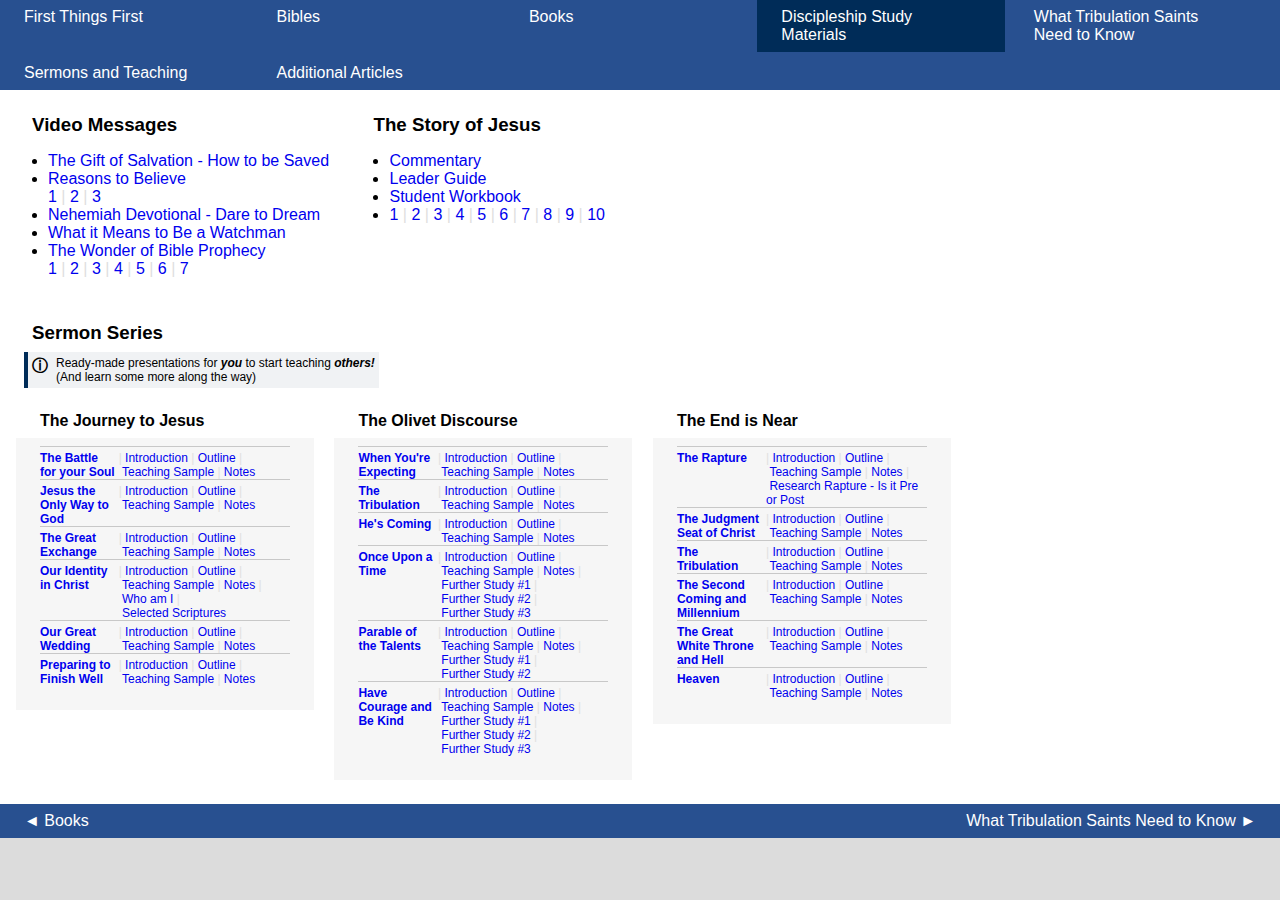
<file: Section 05 - Discipleship Study Materials/index.html>
<!DOCTYPE html>
<html>
<head>
	<title>Discipleship Study Materials</title>
	<meta name="viewport" content="width=device-width, initial-scale=1.0" />
	<link rel="stylesheet" href="../styles.css">
</head>
<body>

	<div class="navigation">
		<a href="../index.html" class="topic">First Things First</a>
		<a href="../Section%2003%20-%20Bibles/index.html" class="topic">Bibles</a>
		<a href="../Section%2004%20-%20Books/index.html" class="topic">Books</a>
		<div class="selected"><a href="../Section%2005%20-%20Discipleship%20Study%20Materials/index.html" class="topic">Discipleship Study Materials</a></div>
		<a href="../Section%2006%20-%20What%20Tribulation%20Saints%20Need%20to%20Know/index.html" class="topic">What Tribulation Saints Need to Know</a>
		<a href="../Section%2007%20-%20Sermons%20and%20Teaching/index.html" class="topic">Sermons and Teaching</a>
		<a href="../Section%2008%20-%20Additional%20Articles/index.html" class="topic">Additional Articles</a>
	</div>
		
	<div class="main">
	
	<div class="content">
		<h3>Video Messages</h3>
		<ul>
			<li><a href="../Section%2005%20-%20Discipleship%20Study%20Materials/The%20Gift%20of%20Salvation%20-%20How%20to%20be%20Saved/The%20Gift%20of%20Salvation%20-%20How%20to%20be%20Saved.mp4">The Gift of Salvation - How to be Saved</a></li>
			<li><a href="../Section%2005%20-%20Discipleship%20Study%20Materials/Reasons%20to%20Believe%20(3%20Parts)/Reasons%20to%20Believe%20-%20Part%201.mp4">Reasons to Believe</a>
			<br><a href="../Section%2005%20-%20Discipleship%20Study%20Materials/Reasons%20to%20Believe%20(3%20Parts)/Reasons%20to%20Believe%20-%20Part%201.mp4">1</a> <span style="color:#e0e0e0">|&nbsp;</span><a href="../Section%2005%20-%20Discipleship%20Study%20Materials/Reasons%20to%20Believe%20(3%20Parts)/Reasons%20to%20Believe%20-%20Part%202.mp4">2</a> <span style="color:#e0e0e0">|&nbsp;</span><a href="../Section%2005%20-%20Discipleship%20Study%20Materials/Reasons%20to%20Believe%20(3%20Parts)/Reasons%20to%20Believe%20-%20Part%203.mp4">3</a></li>
			<li><a href="../Section%2005%20-%20Discipleship%20Study%20Materials/Devotional%20on%20the%20Book%20of%20Nehemiah/Nehemiah%20Devotional%20-%20Dare%20to%20Dream.mp4">Nehemiah Devotional - Dare to Dream</a></li>
			<li><a href="../Section%2005%20-%20Discipleship%20Study%20Materials/What%20it%20Means%20to%20be%20a%20Watchman/What%20it%20Means%20to%20Be%20a%20Watchman.mp4">What it Means to Be a Watchman</a></li>
			<li><a href="../Section%2005%20-%20Discipleship%20Study%20Materials/The%20Wonder%20of%20Bible%20Prophecy%20(7%20Parts)/The%20Wonder%20of%20Bible%20Prophecy%20-%20Part%201.mp4">The Wonder of Bible Prophecy</a>
			<br><a href="../Section%2005%20-%20Discipleship%20Study%20Materials/The%20Wonder%20of%20Bible%20Prophecy%20(7%20Parts)/The%20Wonder%20of%20Bible%20Prophecy%20-%20Part%201.mp4">1</a> <span style="color:#e0e0e0">|&nbsp;</span><a href="../Section%2005%20-%20Discipleship%20Study%20Materials/The%20Wonder%20of%20Bible%20Prophecy%20(7%20Parts)/The%20Wonder%20of%20Bible%20Prophecy%20-%20Part%202.mp4">2</a> <span style="color:#e0e0e0">|&nbsp;</span><a href="../Section%2005%20-%20Discipleship%20Study%20Materials/The%20Wonder%20of%20Bible%20Prophecy%20(7%20Parts)/The%20Wonder%20of%20Bible%20Prophecy%20-%20Part%203.mp4">3</a> <span style="color:#e0e0e0">|&nbsp;</span><a href="../Section%2005%20-%20Discipleship%20Study%20Materials/The%20Wonder%20of%20Bible%20Prophecy%20(7%20Parts)/The%20Wonder%20of%20Bible%20Prophecy%20-%20Part%204.mp4">4</a> <span style="color:#e0e0e0">|&nbsp;</span><a href="../Section%2005%20-%20Discipleship%20Study%20Materials/The%20Wonder%20of%20Bible%20Prophecy%20(7%20Parts)/The%20Wonder%20of%20Bible%20Prophecy%20-%20Part%205.mp4">5</a> <span style="color:#e0e0e0">|&nbsp;</span><a href="../Section%2005%20-%20Discipleship%20Study%20Materials/The%20Wonder%20of%20Bible%20Prophecy%20(7%20Parts)/The%20Wonder%20of%20Bible%20Prophecy%20-%20Part%206.mp4">6</a> <span style="color:#e0e0e0">|&nbsp;</span><a href="../Section%2005%20-%20Discipleship%20Study%20Materials/The%20Wonder%20of%20Bible%20Prophecy%20(7%20Parts)/The%20Wonder%20of%20Bible%20Prophecy%20-%20Part%207.mp4">7</a></li>
		</ul>
	</div>
	
	<div class="content">
		<h3>The Story of Jesus</h3>
		<ul>
		<li><a href="../Section%2005%20-%20Discipleship%20Study%20Materials/The%20Story%20of%20Jesus%20Bible%20Study/The%20Story%20of%20Jesus%20Bible%20Study%20-%20Commentary.pdf">Commentary</a></li>
		<li><a href="../Section%2005%20-%20Discipleship%20Study%20Materials/The%20Story%20of%20Jesus%20Bible%20Study/The%20Story%20of%20Jesus%20Bible%20Study%20-%20Leader%20Guide.pdf">Leader Guide</a></li>
		<li><a href="../Section%2005%20-%20Discipleship%20Study%20Materials/The%20Story%20of%20Jesus%20Bible%20Study/The%20Story%20of%20Jesus%20Bible%20Study%20-%20Student%20Workbook.pdf">Student Workbook</a></li>
		<li><a href="../Section%2005%20-%20Discipleship%20Study%20Materials/The%20Story%20of%20Jesus%20Bible%20Study/Presentation%20Resources%20for%20Group%20Study/Story%20Jesus%201.pptx">1</a> <span style="color:#e0e0e0">|&nbsp;</span><a href="../Section%2005%20-%20Discipleship%20Study%20Materials/The%20Story%20of%20Jesus%20Bible%20Study/Presentation%20Resources%20for%20Group%20Study/Story%20Jesus%202.pptx">2</a> <span style="color:#e0e0e0">|&nbsp;</span><a href="../Section%2005%20-%20Discipleship%20Study%20Materials/The%20Story%20of%20Jesus%20Bible%20Study/Presentation%20Resources%20for%20Group%20Study/Story%20Jesus%203.pptx">3</a> <span style="color:#e0e0e0">|&nbsp;</span><a href="../Section%2005%20-%20Discipleship%20Study%20Materials/The%20Story%20of%20Jesus%20Bible%20Study/Presentation%20Resources%20for%20Group%20Study/Story%20Jesus%204.pptx">4</a> <span style="color:#e0e0e0">|&nbsp;</span><a href="../Section%2005%20-%20Discipleship%20Study%20Materials/The%20Story%20of%20Jesus%20Bible%20Study/Presentation%20Resources%20for%20Group%20Study/Story%20Jesus%205.pptx">5</a> <span style="color:#e0e0e0">|&nbsp;</span><a href="../Section%2005%20-%20Discipleship%20Study%20Materials/The%20Story%20of%20Jesus%20Bible%20Study/Presentation%20Resources%20for%20Group%20Study/Story%20Jesus%206.pptx">6</a> <span style="color:#e0e0e0">|&nbsp;</span><a href="../Section%2005%20-%20Discipleship%20Study%20Materials/The%20Story%20of%20Jesus%20Bible%20Study/Presentation%20Resources%20for%20Group%20Study/Story%20Jesus%207.pptx">7</a> <span style="color:#e0e0e0">|&nbsp;</span><a href="../Section%2005%20-%20Discipleship%20Study%20Materials/The%20Story%20of%20Jesus%20Bible%20Study/Presentation%20Resources%20for%20Group%20Study/Story%20Jesus%208.pptx">8</a> <span style="color:#e0e0e0">|&nbsp;</span><a href="../Section%2005%20-%20Discipleship%20Study%20Materials/The%20Story%20of%20Jesus%20Bible%20Study/Presentation%20Resources%20for%20Group%20Study/Story%20Jesus%209.pptx">9</a> <span style="color:#e0e0e0">|&nbsp;</span><a href="../Section%2005%20-%20Discipleship%20Study%20Materials/The%20Story%20of%20Jesus%20Bible%20Study/Presentation%20Resources%20for%20Group%20Study/Story%20Jesus%2010.pptx">10</a></li>
		</ul>
	</div>
	
	<div class="content">
		<h3>Sermon Series</h3>
		<table class="info-paragraph"><tr><td><span style="font-weight:bold;font-size:16px;margin:0;">&#x24D8; </span></td><td style="font-size:12px;">Ready-made presentations for <em><b>you</b></em> to start teaching <em><b>others!</b></em><br>(And learn some more along the way)</td></tr></table>
		<div class="content">
			<h4>The Journey to Jesus</h4>
			<div class="scroll-box">
			<table class="compact-table">
			<tr><td><a href="../Section%2005%20-%20Discipleship%20Study%20Materials/Sermon%20Series/101%20-%20The%20Journey%20to%20Jesus/101.1%20-%20The%20Battle%20for%20your%20Soul/101.1.5%20-%20The%20Battle%20for%20your%20Soul.pptx" class="sermon-heading">The Battle for your Soul</a></td><td> <span style="color:#e0e0e0">|&nbsp;</span><a href="../Section%2005%20-%20Discipleship%20Study%20Materials/Sermon%20Series/101%20-%20The%20Journey%20to%20Jesus/101.1%20-%20The%20Battle%20for%20your%20Soul/101.1.1%20-%20Sermon%20Introduction.docx">Introduction</a> <span style="color:#e0e0e0">|&nbsp;</span><a href="../Section%2005%20-%20Discipleship%20Study%20Materials/Sermon%20Series/101%20-%20The%20Journey%20to%20Jesus/101.1%20-%20The%20Battle%20for%20your%20Soul/101.1.2%20-%20Sermon%20Outline.docx">Outline</a> <span style="color:#e0e0e0">|&nbsp;</span><a href="../Section%2005%20-%20Discipleship%20Study%20Materials/Sermon%20Series/101%20-%20The%20Journey%20to%20Jesus/101.1%20-%20The%20Battle%20for%20your%20Soul/101.1.4%20-%20Teaching%20Sample.docx">Teaching&nbsp;Sample</a> <span style="color:#e0e0e0">|&nbsp;</span><a href="../Section%2005%20-%20Discipleship%20Study%20Materials/Sermon%20Series/101%20-%20The%20Journey%20to%20Jesus/101.1%20-%20The%20Battle%20for%20your%20Soul/101.1.3%20-%20Sermon%20Notes.docx">Notes</a>&nbsp;</td></tr>
			<tr><td><a href="../Section%2005%20-%20Discipleship%20Study%20Materials/Sermon%20Series/101%20-%20The%20Journey%20to%20Jesus/101.2%20-%20Jesus,%20the%20Only%20Way/101.2.5%20-%20Jesus%20the%20Only%20Way%20to%20God.pptx" class="sermon-heading">Jesus the Only Way to God</a></td><td><span style="color:#e0e0e0"> |&nbsp;</span><a href="../Section%2005%20-%20Discipleship%20Study%20Materials/Sermon%20Series/101%20-%20The%20Journey%20to%20Jesus/101.2%20-%20Jesus,%20the%20Only%20Way/101.2.1%20-%20Sermon%20Introduction.docx">Introduction</a> <span style="color:#e0e0e0">|&nbsp;</span><a href="../Section%2005%20-%20Discipleship%20Study%20Materials/Sermon%20Series/101%20-%20The%20Journey%20to%20Jesus/101.2%20-%20Jesus,%20the%20Only%20Way/101.2.2%20-%20Sermon%20Outline.docx">Outline</a> <span style="color:#e0e0e0">|&nbsp;</span><a href="../Section%2005%20-%20Discipleship%20Study%20Materials/Sermon%20Series/101%20-%20The%20Journey%20to%20Jesus/101.1%20-%20The%20Battle%20for%20your%20Soul/101.1.4%20-%20Teaching%20Sample.docx">Teaching&nbsp;Sample</a> <span style="color:#e0e0e0">|&nbsp;</span><a href="../Section%2005%20-%20Discipleship%20Study%20Materials/Sermon%20Series/101%20-%20The%20Journey%20to%20Jesus/101.2%20-%20Jesus,%20the%20Only%20Way/101.2.3%20-%20Sermon%20Notes.docx">Notes</a></td></tr>
			<tr><td><a href="../Section%2005%20-%20Discipleship%20Study%20Materials/Sermon%20Series/101%20-%20The%20Journey%20to%20Jesus/101.3%20-%20The%20Great%20Exchange/101.3.5%20-%20The%20Great%20Exchange.pptx" class="sermon-heading">The Great Exchange</a></td><td><span style="color:#e0e0e0"> |&nbsp;</span><a href="../Section%2005%20-%20Discipleship%20Study%20Materials/Sermon%20Series/101%20-%20The%20Journey%20to%20Jesus/101.3%20-%20The%20Great%20Exchange/101.3.1%20-%20Sermon%20Introduction.docx">Introduction</a> <span style="color:#e0e0e0">|&nbsp;</span><a href="../Section%2005%20-%20Discipleship%20Study%20Materials/Sermon%20Series/101%20-%20The%20Journey%20to%20Jesus/101.3%20-%20The%20Great%20Exchange/101.3.2%20-%20Sermon%20Outline.docx">Outline</a> <span style="color:#e0e0e0">|&nbsp;</span><a href="../Section%2005%20-%20Discipleship%20Study%20Materials/Sermon%20Series/101%20-%20The%20Journey%20to%20Jesus/101.3%20-%20The%20Great%20Exchange/101.3.4%20-%20Teaching%20Sample.docx">Teaching&nbsp;Sample</a> <span style="color:#e0e0e0">|&nbsp;</span><a href="../Section%2005%20-%20Discipleship%20Study%20Materials/Sermon%20Series/101%20-%20The%20Journey%20to%20Jesus/101.3%20-%20The%20Great%20Exchange/101.3.3%20-%20Sermon%20Notes.docx">Notes</a></td></tr>
			<tr><td><a href="../Section%2005%20-%20Discipleship%20Study%20Materials/Sermon%20Series/101%20-%20The%20Journey%20to%20Jesus/101.4%20-%20Our%20Identity%20in%20Christ/101.4.5%20-%20Our%20Identity%20in%20Christ.pptx" class="sermon-heading">Our Identity in Christ</a></td><td><span style="color:#e0e0e0"> |&nbsp;</span><a href="../Section%2005%20-%20Discipleship%20Study%20Materials/Sermon%20Series/101%20-%20The%20Journey%20to%20Jesus/101.4%20-%20Our%20Identity%20in%20Christ/101.4.1%20-%20Sermon%20Introduction.docx">Introduction</a> <span style="color:#e0e0e0">|&nbsp;</span><a href="../Section%2005%20-%20Discipleship%20Study%20Materials/Sermon%20Series/101%20-%20The%20Journey%20to%20Jesus/101.4%20-%20Our%20Identity%20in%20Christ/101.4.2%20-%20Sermon%20Outline.docx">Outline</a> <span style="color:#e0e0e0">|&nbsp;</span><a href="../Section%2005%20-%20Discipleship%20Study%20Materials/Sermon%20Series/101%20-%20The%20Journey%20to%20Jesus/101.4%20-%20Our%20Identity%20in%20Christ/101.4.4%20-%20Teaching%20Sample.docx">Teaching&nbsp;Sample</a> <span style="color:#e0e0e0">|&nbsp;</span><a href="../Section%2005%20-%20Discipleship%20Study%20Materials/Sermon%20Series/101%20-%20The%20Journey%20to%20Jesus/101.4%20-%20Our%20Identity%20in%20Christ/101.4.3%20-%20Sermon%20Notes.docx">Notes</a> <span style="color:#e0e0e0">|&nbsp;</span><a href="../Section%2005%20-%20Discipleship%20Study%20Materials/Sermon%20Series/101%20-%20The%20Journey%20to%20Jesus/101.4%20-%20Our%20Identity%20in%20Christ/101.4.6%20-%20Who%20am%20I.docx">Who&nbsp;am&nbsp;I</a> <span style="color:#e0e0e0">|&nbsp;</span><a href="../Section%2005%20-%20Discipleship%20Study%20Materials/Sermon%20Series/101%20-%20The%20Journey%20to%20Jesus/101.4%20-%20Our%20Identity%20in%20Christ/101.4.7%20-%20Selected%20Scriptures.docx">Selected&nbsp;Scriptures</a></td></tr>
			<tr><td><a href="../Section%2005%20-%20Discipleship%20Study%20Materials/Sermon%20Series/101%20-%20The%20Journey%20to%20Jesus/101.5%20-%20Our%20Great%20Wedding/101.5.5%20-%20Our%20Great%20Wedding.pptx" class="sermon-heading">Our Great Wedding</a></td><td><span style="color:#e0e0e0"> |&nbsp;</span><a href="../Section%2005%20-%20Discipleship%20Study%20Materials/Sermon%20Series/101%20-%20The%20Journey%20to%20Jesus/101.6%20-%20Preparing%20to%20Finish%20Well/101.6.1%20-%20Sermon%20Introduction.docx">Introduction</a> <span style="color:#e0e0e0">|&nbsp;</span><a href="../Section%2005%20-%20Discipleship%20Study%20Materials/Sermon%20Series/101%20-%20The%20Journey%20to%20Jesus/101.6%20-%20Preparing%20to%20Finish%20Well/101.6.2%20-%20Sermon%20Outline.docx">Outline</a> <span style="color:#e0e0e0">|&nbsp;</span><a href="../Section%2005%20-%20Discipleship%20Study%20Materials/Sermon%20Series/101%20-%20The%20Journey%20to%20Jesus/101.6%20-%20Preparing%20to%20Finish%20Well/101.6.4%20-%20Teaching%20Sample.docx">Teaching&nbsp;Sample</a> <span style="color:#e0e0e0">|&nbsp;</span><a href="../Section%2005%20-%20Discipleship%20Study%20Materials/Sermon%20Series/101%20-%20The%20Journey%20to%20Jesus/101.6%20-%20Preparing%20to%20Finish%20Well/101.6.3%20-%20Sermon%20Notes.docx">Notes</a></td></tr>
			<tr><td><a href="../Section%2005%20-%20Discipleship%20Study%20Materials/Sermon%20Series/101%20-%20The%20Journey%20to%20Jesus/101.6%20-%20Preparing%20to%20Finish%20Well/101.6.5%20-%20Preparing%20to%20Finish%20Well.pptx" class="sermon-heading">Preparing to Finish Well</a></td><td><span style="color:#e0e0e0"> |&nbsp;</span><a href="../Section%2005%20-%20Discipleship%20Study%20Materials/Sermon%20Series/101%20-%20The%20Journey%20to%20Jesus/101.6%20-%20Preparing%20to%20Finish%20Well/101.6.1%20-%20Sermon%20Introduction.docx">Introduction</a> <span style="color:#e0e0e0">|&nbsp;</span><a href="../Section%2005%20-%20Discipleship%20Study%20Materials/Sermon%20Series/101%20-%20The%20Journey%20to%20Jesus/101.6%20-%20Preparing%20to%20Finish%20Well/101.6.2%20-%20Sermon%20Outline.docx">Outline</a> <span style="color:#e0e0e0">|&nbsp;</span><a href="../Section%2005%20-%20Discipleship%20Study%20Materials/Sermon%20Series/101%20-%20The%20Journey%20to%20Jesus/101.6%20-%20Preparing%20to%20Finish%20Well/101.6.4%20-%20Teaching%20Sample.docx">Teaching&nbsp;Sample</a> <span style="color:#e0e0e0">|&nbsp;</span><a href="../Section%2005%20-%20Discipleship%20Study%20Materials/Sermon%20Series/101%20-%20The%20Journey%20to%20Jesus/101.6%20-%20Preparing%20to%20Finish%20Well/101.6.3%20-%20Sermon%20Notes.docx">Notes</a></td></tr>
			</table>
			</div>
		</div>
		<div class="content">
			<h4>The Olivet Discourse</h4>
			<div class="scroll-box">
			<table class="compact-table">
			<tr><td><a href="../Section%2005%20-%20Discipleship%20Study%20Materials/Sermon%20Series/201%20-%20The%20Olivet%20Discourse/201.1%20-%20When%20You're%20Expecting/201.1.5%20-%20When%20You're%20Expecting.pptx" class="sermon-heading">When You're Expecting</a></td><td> <span style="color:#e0e0e0">|&nbsp;</span><a href="../Section%2005%20-%20Discipleship%20Study%20Materials/Sermon%20Series/201%20-%20The%20Olivet%20Discourse/201.1%20-%20When%20You're%20Expecting/201.1.1%20-%20Sermon%20Introduction.docx">Introduction</a> <span style="color:#e0e0e0">|&nbsp;</span><a href="../Section%2005%20-%20Discipleship%20Study%20Materials/Sermon%20Series/201%20-%20The%20Olivet%20Discourse/201.1%20-%20When%20You're%20Expecting/201.1.2%20-%20Sermon%20Outline.docx">Outline</a> <span style="color:#e0e0e0">|&nbsp;</span><a href="../Section%2005%20-%20Discipleship%20Study%20Materials/Sermon%20Series/201%20-%20The%20Olivet%20Discourse/201.1%20-%20When%20You're%20Expecting/201.1.4%20-%20Teaching%20Sample.docx">Teaching&nbsp;Sample</a> <span style="color:#e0e0e0">|&nbsp;</span><a href="../Section%2005%20-%20Discipleship%20Study%20Materials/Sermon%20Series/201%20-%20The%20Olivet%20Discourse/201.1%20-%20When%20You're%20Expecting/201.1.3%20-%20Sermon%20Notes.docx">Notes</a></td></tr>
			<tr><td><a href="../Section%2005%20-%20Discipleship%20Study%20Materials/Sermon%20Series/201%20-%20The%20Olivet%20Discourse/201.2%20-%20The%20Tribulation/201.2.5%20-%20The%20Tribulation.pptx" class="sermon-heading">The Tribulation</a></td><td><span style="color:#e0e0e0"> |&nbsp;</span><a href="../Section%2005%20-%20Discipleship%20Study%20Materials/Sermon%20Series/201%20-%20The%20Olivet%20Discourse/201.2%20-%20The%20Tribulation/201.2.1%20-%20Sermon%20Introduction.docx">Introduction</a> <span style="color:#e0e0e0">|&nbsp;</span><a href="../Section%2005%20-%20Discipleship%20Study%20Materials/Sermon%20Series/201%20-%20The%20Olivet%20Discourse/201.2%20-%20The%20Tribulation/201.2.3.%20-%20Sermon%20Outline.docx">Outline</a> <span style="color:#e0e0e0">|&nbsp;</span><a href="../Section%2005%20-%20Discipleship%20Study%20Materials/Sermon%20Series/201%20-%20The%20Olivet%20Discourse/201.2%20-%20The%20Tribulation/201.2.4%20-%20Teaching%20Sample.docx">Teaching&nbsp;Sample</a> <span style="color:#e0e0e0">|&nbsp;</span><a href="../Section%2005%20-%20Discipleship%20Study%20Materials/Sermon%20Series/201%20-%20The%20Olivet%20Discourse/201.2%20-%20The%20Tribulation/201.2.2%20-%20Sermon%20Notes.docx">Notes</a></td></tr>
			<tr><td><a href="../Section%2005%20-%20Discipleship%20Study%20Materials/Sermon%20Series/201%20-%20The%20Olivet%20Discourse/201.3%20-%20He's%20Coming/201.3.5%20-%20He's%20Coming.pptx" class="sermon-heading">He's Coming</a></td><td><span style="color:#e0e0e0"> |&nbsp;</span><a href="../Section%2005%20-%20Discipleship%20Study%20Materials/Sermon%20Series/201%20-%20The%20Olivet%20Discourse/201.3%20-%20He's%20Coming/201.3.1%20-%20Sermon%20Introduction.docx">Introduction</a> <span style="color:#e0e0e0">|&nbsp;</span><a href="../Section%2005%20-%20Discipleship%20Study%20Materials/Sermon%20Series/201%20-%20The%20Olivet%20Discourse/201.3%20-%20He's%20Coming/201.3.3%20-%20Sermon%20Outline.docx">Outline</a> <span style="color:#e0e0e0">|&nbsp;</span><a href="../Section%2005%20-%20Discipleship%20Study%20Materials/Sermon%20Series/201%20-%20The%20Olivet%20Discourse/201.3%20-%20He's%20Coming/201.3.4%20-%20Teaching%20Sample.docx">Teaching&nbsp;Sample</a> <span style="color:#e0e0e0">|&nbsp;</span><a href="../Section%2005%20-%20Discipleship%20Study%20Materials/Sermon%20Series/201%20-%20The%20Olivet%20Discourse/201.3%20-%20He's%20Coming/201.3.2%20-%20Sermon%20Notes.docx">Notes</a></td></tr>
			<tr><td><a href="../Section%2005%20-%20Discipleship%20Study%20Materials/Sermon%20Series/201%20-%20The%20Olivet%20Discourse/201.4%20-%20Once%20Upon%20a%20Time/201.4.5%20-%20Once%20Upon%20a%20Time.pptx" class="sermon-heading">Once Upon a Time</a></td><td><span style="color:#e0e0e0"> |&nbsp;</span><a href="../Section%2005%20-%20Discipleship%20Study%20Materials/Sermon%20Series/201%20-%20The%20Olivet%20Discourse/201.4%20-%20Once%20Upon%20a%20Time/201.4.1%20-%20Sermon%20Introduction.docx">Introduction</a> <span style="color:#e0e0e0">|&nbsp;</span><a href="../Section%2005%20-%20Discipleship%20Study%20Materials/Sermon%20Series/201%20-%20The%20Olivet%20Discourse/201.4%20-%20Once%20Upon%20a%20Time/201.4.3%20-%20Sermon%20Outline.docx">Outline</a> <span style="color:#e0e0e0">|&nbsp;</span><a href="../Section%2005%20-%20Discipleship%20Study%20Materials/Sermon%20Series/201%20-%20The%20Olivet%20Discourse/201.4%20-%20Once%20Upon%20a%20Time/201.4.4%20-%20Teaching%20Sample.docx">Teaching&nbsp;Sample</a> <span style="color:#e0e0e0">|&nbsp;</span><a href="../Section%2005%20-%20Discipleship%20Study%20Materials/Sermon%20Series/201%20-%20The%20Olivet%20Discourse/201.4%20-%20Once%20Upon%20a%20Time/201.4.2%20-%20Sermon%20Notes.docx">Notes</a> <span style="color:#e0e0e0">|&nbsp;</span><a href="../Section%2005%20-%20Discipleship%20Study%20Materials/Sermon%20Series/201%20-%20The%20Olivet%20Discourse/201.4%20-%20Once%20Upon%20a%20Time/201.4.6%20-%20Further%20Study%20%231.docx">Further&nbsp;Study&nbsp;#1</a> <span style="color:#e0e0e0">|&nbsp;</span><a href="../Section%2005%20-%20Discipleship%20Study%20Materials/Sermon%20Series/201%20-%20The%20Olivet%20Discourse/201.4%20-%20Once%20Upon%20a%20Time/201.4.7%20-%20Further%20Study%20%232.docx">Further&nbsp;Study&nbsp;#2</a> <span style="color:#e0e0e0">|&nbsp;</span><a href="../Section%2005%20-%20Discipleship%20Study%20Materials/Sermon%20Series/201%20-%20The%20Olivet%20Discourse/201.4%20-%20Once%20Upon%20a%20Time/201.4.8%20-%20Further%20Study%20%233.docx">Further&nbsp;Study&nbsp;#3</a></td></tr>
			<tr><td><a href="../Section%2005%20-%20Discipleship%20Study%20Materials/Sermon%20Series/201%20-%20The%20Olivet%20Discourse/201.5%20-%20Playing%20it%20Safe/201.5.5%20-%20Parable%20of%20the%20Talents.pptx" class="sermon-heading">Parable of the Talents</a></td><td><span style="color:#e0e0e0"> |&nbsp;</span><a href="../Section%2005%20-%20Discipleship%20Study%20Materials/Sermon%20Series/201%20-%20The%20Olivet%20Discourse/201.5%20-%20Playing%20it%20Safe/201.5.1%20-%20Sermon%20Introduction.docx">Introduction</a> <span style="color:#e0e0e0">|&nbsp;</span><a href="../Section%2005%20-%20Discipleship%20Study%20Materials/Sermon%20Series/201%20-%20The%20Olivet%20Discourse/201.5%20-%20Playing%20it%20Safe/201.5.3%20-%20Sermon%20Outline.docx">Outline</a> <span style="color:#e0e0e0">|&nbsp;</span><a href="../Section%2005%20-%20Discipleship%20Study%20Materials/Sermon%20Series/201%20-%20The%20Olivet%20Discourse/201.5%20-%20Playing%20it%20Safe/201.5.4%20-%20Teaching%20Sample.docx">Teaching&nbsp;Sample</a> <span style="color:#e0e0e0">|&nbsp;</span><a href="../Section%2005%20-%20Discipleship%20Study%20Materials/Sermon%20Series/201%20-%20The%20Olivet%20Discourse/201.5%20-%20Playing%20it%20Safe/201.5.2%20-%20Sermon%20Notes.docx">Notes</a> <span style="color:#e0e0e0">|&nbsp;</span><a href="../Section%2005%20-%20Discipleship%20Study%20Materials/Sermon%20Series/201%20-%20The%20Olivet%20Discourse/201.5%20-%20Playing%20it%20Safe/201.5.6%20-%20Further%20study%20%231.docx">Further&nbsp;Study&nbsp;#1</a> <span style="color:#e0e0e0">|&nbsp;</span><a href="../Section%2005%20-%20Discipleship%20Study%20Materials/Sermon%20Series/201%20-%20The%20Olivet%20Discourse/201.5%20-%20Playing%20it%20Safe/201.5.7%20-%20Further%20study%20%232.docx">Further&nbsp;Study&nbsp;#2</a></td></tr>
			<tr><td><a href="../Section%2005%20-%20Discipleship%20Study%20Materials/Sermon%20Series/201%20-%20The%20Olivet%20Discourse/201.6%20-%20Have%20Courage%20and%20be%20Kind/201.6.5%20-%20Have%20Courage%20and%20Be%20Kind.pptx" class="sermon-heading">Have Courage and Be Kind</a></td><td><span style="color:#e0e0e0"> |&nbsp;</span><a href="../Section%2005%20-%20Discipleship%20Study%20Materials/Sermon%20Series/201%20-%20The%20Olivet%20Discourse/201.6%20-%20Have%20Courage%20and%20be%20Kind/201.6.1%20-%20Sermon%20Introduction.docx">Introduction</a> <span style="color:#e0e0e0">|&nbsp;</span><a href="../Section%2005%20-%20Discipleship%20Study%20Materials/Sermon%20Series/201%20-%20The%20Olivet%20Discourse/201.6%20-%20Have%20Courage%20and%20be%20Kind/201.6.3%20-%20Sermon%20Outline.docx">Outline</a> <span style="color:#e0e0e0">|&nbsp;</span><a href="../Section%2005%20-%20Discipleship%20Study%20Materials/Sermon%20Series/201%20-%20The%20Olivet%20Discourse/201.6%20-%20Have%20Courage%20and%20be%20Kind/201.6.4%20-%20Teaching%20Sample.docx">Teaching&nbsp;Sample</a> <span style="color:#e0e0e0">|&nbsp;</span><a href="../Section%2005%20-%20Discipleship%20Study%20Materials/Sermon%20Series/201%20-%20The%20Olivet%20Discourse/201.6%20-%20Have%20Courage%20and%20be%20Kind/201.6.2%20-%20Sermon%20Notes.docx">Notes</a> <span style="color:#e0e0e0">|&nbsp;</span><a href="../Section%2005%20-%20Discipleship%20Study%20Materials/Sermon%20Series/201%20-%20The%20Olivet%20Discourse/201.6%20-%20Have%20Courage%20and%20be%20Kind/201.6.6%20-%20Further%20study%20%231.docx">Further&nbsp;Study&nbsp;#1</a> <span style="color:#e0e0e0">|&nbsp;</span><a href="../Section%2005%20-%20Discipleship%20Study%20Materials/Sermon%20Series/201%20-%20The%20Olivet%20Discourse/201.6%20-%20Have%20Courage%20and%20be%20Kind/201.6.7%20-%20Further%20study%20%232.docx">Further&nbsp;Study&nbsp;#2</a> <span style="color:#e0e0e0">|&nbsp;</span><a href="../Section%2005%20-%20Discipleship%20Study%20Materials/Sermon%20Series/201%20-%20The%20Olivet%20Discourse/201.6%20-%20Have%20Courage%20and%20be%20Kind/201.6.8%20-%20Further%20study%20%233.docx">Further&nbsp;Study&nbsp;#3</a></td></tr>
			</table>
			</div>
		</div>
		<div class="content">
			<h4>The End is Near</h4>
			<div class="scroll-box">
			<table class="compact-table">
			<tr><td><a href="../Section%2005%20-%20Discipleship%20Study%20Materials/Sermon%20Series/301%20-%20The%20End%20is%20Near/301.1%20-%20The%20Rapture/301.1.5%20-%20The%20Rapture.pptx" class="sermon-heading">The Rapture</a></td><td> <span style="color:#e0e0e0">|&nbsp;</span><a href="../Section%2005%20-%20Discipleship%20Study%20Materials/Sermon%20Series/301%20-%20The%20End%20is%20Near/301.1%20-%20The%20Rapture/301.1.1%20-%20Sermon%20Introduction.docx">Introduction</a> <span style="color:#e0e0e0">|&nbsp;</span><a href="../Section%2005%20-%20Discipleship%20Study%20Materials/Sermon%20Series/301%20-%20The%20End%20is%20Near/301.1%20-%20The%20Rapture/301.1.3%20-%20Sermon%20Outline.docx">Outline</a> <span style="color:#e0e0e0">|&nbsp;</span><a href="../Section%2005%20-%20Discipleship%20Study%20Materials/Sermon%20Series/301%20-%20The%20End%20is%20Near/301.1%20-%20The%20Rapture/301.1.4%20-%20Teaching%20Sample.docx">Teaching&nbsp;Sample</a> <span style="color:#e0e0e0">|&nbsp;</span><a href="../Section%2005%20-%20Discipleship%20Study%20Materials/Sermon%20Series/301%20-%20The%20End%20is%20Near/301.1%20-%20The%20Rapture/301.1.2%20-%20Sermon%20Notes.docx">Notes</a> <span style="color:#e0e0e0">|&nbsp;</span><a href="../Section%2005%20-%20Discipleship%20Study%20Materials/Sermon%20Series/301%20-%20The%20End%20is%20Near/301.1%20-%20The%20Rapture/301.1.6%20-%20Reasearch%20Rapture%20-%20Is%20it%20Pre%20or%20Post.docx">Research&nbsp;Rapture - Is it Pre or Post</a></td></tr>
			<tr><td><a href="../Section%2005%20-%20Discipleship%20Study%20Materials/Sermon%20Series/301%20-%20The%20End%20is%20Near/301.2%20-%20The%20Judgment%20Seat%20of%20Christ/301.2.5%20-%20The%20Judgment%20Seat%20of%20Christ.pptx" class="sermon-heading">The Judgment Seat of Christ</a></td><td><span style="color:#e0e0e0"> |&nbsp;</span><a href="../Section%2005%20-%20Discipleship%20Study%20Materials/Sermon%20Series/301%20-%20The%20End%20is%20Near/301.2%20-%20The%20Judgment%20Seat%20of%20Christ/301.2.1%20-%20Sermon%20Introduction.docx">Introduction</a> <span style="color:#e0e0e0">|&nbsp;</span><a href="../Section%2005%20-%20Discipleship%20Study%20Materials/Sermon%20Series/301%20-%20The%20End%20is%20Near/301.2%20-%20The%20Judgment%20Seat%20of%20Christ/301.2.3%20-%20Sermon%20Outline.docx">Outline</a> <span style="color:#e0e0e0">|&nbsp;</span><a href="../Section%2005%20-%20Discipleship%20Study%20Materials/Sermon%20Series/301%20-%20The%20End%20is%20Near/301.2%20-%20The%20Judgment%20Seat%20of%20Christ/301.2.4%20-%20Teaching%20Sample.docx">Teaching&nbsp;Sample</a> <span style="color:#e0e0e0">|&nbsp;</span><a href="../Section%2005%20-%20Discipleship%20Study%20Materials/Sermon%20Series/301%20-%20The%20End%20is%20Near/301.2%20-%20The%20Judgment%20Seat%20of%20Christ/301.2.2%20-%20Sermon%20Notes.docx">Notes</a></td></tr>
			<tr><td><a href="../Section%2005%20-%20Discipleship%20Study%20Materials/Sermon%20Series/301%20-%20The%20End%20is%20Near/301.3%20-%20The%20Tribulation/301.3.5%20-%20The%20Tribulation.pptx" class="sermon-heading">The Tribulation</a></td><td><span style="color:#e0e0e0"> |&nbsp;</span><a href="../Section%2005%20-%20Discipleship%20Study%20Materials/Sermon%20Series/301%20-%20The%20End%20is%20Near/301.3%20-%20The%20Tribulation/301.3.1%20-%20Sermon%20Introduction.docx">Introduction</a> <span style="color:#e0e0e0">|&nbsp;</span><a href="../Section%2005%20-%20Discipleship%20Study%20Materials/Sermon%20Series/301%20-%20The%20End%20is%20Near/301.3%20-%20The%20Tribulation/301.3.3%20-%20Sermon%20Outline.docx">Outline</a> <span style="color:#e0e0e0">|&nbsp;</span><a href="../Section%2005%20-%20Discipleship%20Study%20Materials/Sermon%20Series/301%20-%20The%20End%20is%20Near/301.3%20-%20The%20Tribulation/301.3.4%20-%20Teaching%20Sample.docx">Teaching&nbsp;Sample</a> <span style="color:#e0e0e0">|&nbsp;</span><a href="../Section%2005%20-%20Discipleship%20Study%20Materials/Sermon%20Series/301%20-%20The%20End%20is%20Near/301.3%20-%20The%20Tribulation/301.3.2%20-%20Sermon%20Notes.docx">Notes</a></td></tr>
			<tr><td><a href="../Section%2005%20-%20Discipleship%20Study%20Materials/Sermon%20Series/301%20-%20The%20End%20is%20Near/301.4%20-%20The%20Second%20Coming/301.4.5%20-%20The%20Second%20Coming%20and%20Millennium.pptx" class="sermon-heading">The Second Coming and Millennium</a></td><td><span style="color:#e0e0e0"> |&nbsp;</span><a href="../Section%2005%20-%20Discipleship%20Study%20Materials/Sermon%20Series/301%20-%20The%20End%20is%20Near/301.4%20-%20The%20Second%20Coming/301.4.1%20-%20Sermon%20Introduction.docx">Introduction</a> <span style="color:#e0e0e0">|&nbsp;</span><a href="../Section%2005%20-%20Discipleship%20Study%20Materials/Sermon%20Series/301%20-%20The%20End%20is%20Near/301.4%20-%20The%20Second%20Coming/301.4.3%20-%20Sermon%20Outline.docx">Outline</a> <span style="color:#e0e0e0">|&nbsp;</span><a href="../Section%2005%20-%20Discipleship%20Study%20Materials/Sermon%20Series/301%20-%20The%20End%20is%20Near/301.4%20-%20The%20Second%20Coming/301.4.4%20-%20Sample%20Teaching.docx">Teaching&nbsp;Sample</a> <span style="color:#e0e0e0">|&nbsp;</span><a href="../Section%2005%20-%20Discipleship%20Study%20Materials/Sermon%20Series/301%20-%20The%20End%20is%20Near/301.4%20-%20The%20Second%20Coming/301.4.2%20-%20Sermon%20Notes.docx">Notes</a></td></tr>
			<tr><td><a href="../Section%2005%20-%20Discipleship%20Study%20Materials/Sermon%20Series/301%20-%20The%20End%20is%20Near/301.5%20-%20The%20Great%20White%20Throne/301.5.5%20-%20The%20Great%20White%20Throne%20and%20Hell.pptx" class="sermon-heading">The Great White Throne and Hell</a></td><td><span style="color:#e0e0e0"> |&nbsp;</span><a href="../Section%2005%20-%20Discipleship%20Study%20Materials/Sermon%20Series/301%20-%20The%20End%20is%20Near/301.5%20-%20The%20Great%20White%20Throne/301.5.1%20-%20Sermon%20Introduction.docx">Introduction</a> <span style="color:#e0e0e0">|&nbsp;</span><a href="../Section%2005%20-%20Discipleship%20Study%20Materials/Sermon%20Series/301%20-%20The%20End%20is%20Near/301.5%20-%20The%20Great%20White%20Throne/301.5.3%20-%20Sermon%20Outline.docx">Outline</a> <span style="color:#e0e0e0">|&nbsp;</span><a href="../Section%2005%20-%20Discipleship%20Study%20Materials/Sermon%20Series/301%20-%20The%20End%20is%20Near/301.5%20-%20The%20Great%20White%20Throne/301.5.4%20-%20Teaching%20Sample.docx">Teaching&nbsp;Sample</a> <span style="color:#e0e0e0">|&nbsp;</span><a href="../Section%2005%20-%20Discipleship%20Study%20Materials/Sermon%20Series/301%20-%20The%20End%20is%20Near/301.5%20-%20The%20Great%20White%20Throne/301.5.2%20-%20Sermon%20Notes.docx">Notes</a></td></tr>
			<tr><td><a href="../Section%2005%20-%20Discipleship%20Study%20Materials/Sermon%20Series/301%20-%20The%20End%20is%20Near/301.6%20-%20Heaven/301.6.5%20-%20Heaven.pptx" class="sermon-heading">Heaven</a></td><td><span style="color:#e0e0e0"> |&nbsp;</span><a href="../Section%2005%20-%20Discipleship%20Study%20Materials/Sermon%20Series/301%20-%20The%20End%20is%20Near/301.6%20-%20Heaven/301.6.1%20-%20Sermon%20Introduction.docx">Introduction</a> <span style="color:#e0e0e0">|&nbsp;</span><a href="../Section%2005%20-%20Discipleship%20Study%20Materials/Sermon%20Series/301%20-%20The%20End%20is%20Near/301.6%20-%20Heaven/301.6.3%20-%20Sermon%20Outline.docx">Outline</a> <span style="color:#e0e0e0">|&nbsp;</span><a href="../Section%2005%20-%20Discipleship%20Study%20Materials/Sermon%20Series/301%20-%20The%20End%20is%20Near/301.6%20-%20Heaven/301.6.4%20-%20Teaching%20Sample.docx">Teaching&nbsp;Sample</a> <span style="color:#e0e0e0">|&nbsp;</span><a href="../Section%2005%20-%20Discipleship%20Study%20Materials/Sermon%20Series/301%20-%20The%20End%20is%20Near/301.6%20-%20Heaven/301.6.2%20-%20Sermon%20Notes.docx">Notes</a></td></tr>
			</table>
			</div>
		</div>
	</div>
	
	</div>
		
	<div class="navigation">
		<a href="../Section%2004%20-%20Books/index.html" class="topic prev-topic">&#9668; Books</a>
		<a href="../Section%2006%20-%20What%20Tribulation%20Saints%20Need%20to%20Know/index.html" class="topic next-topic">What Tribulation Saints Need to Know &#x25BA;</a>
	</div>
</body>
</html>
</file>
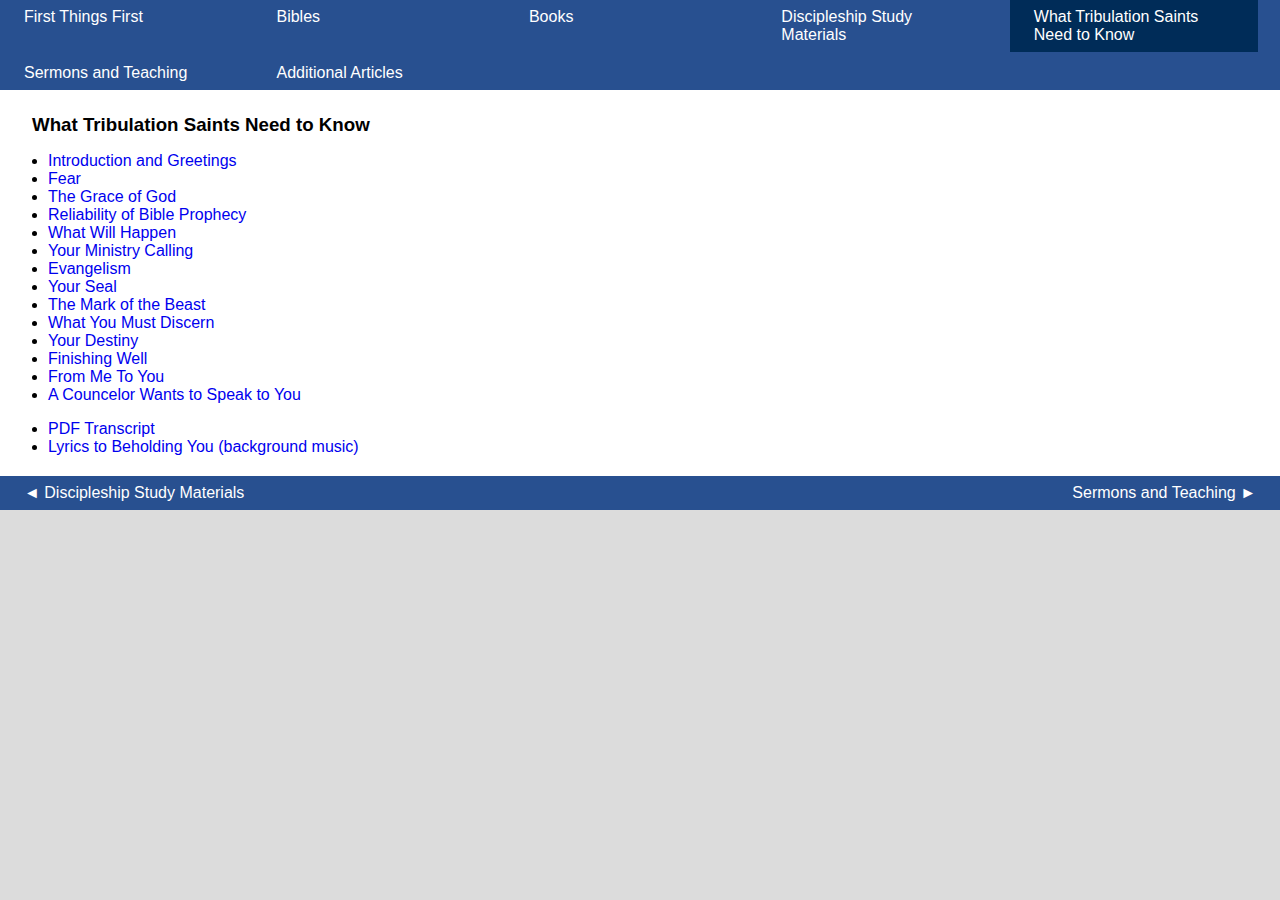
<file: Section 06 - What Tribulation Saints Need to Know/index.html>
<!DOCTYPE html>
<html>
<head>
	<title>What Tribulation Saints Need to Know</title>
	<meta name="viewport" content="width=device-width, initial-scale=1.0" />
	<link rel="stylesheet" href="../styles.css">
</head>
<body>

	<div class="navigation">
		<a href="../index.html" class="topic">First Things First</a>
		<a href="../Section%2003%20-%20Bibles/index.html" class="topic">Bibles</a>
		<a href="../Section%2004%20-%20Books/index.html" class="topic">Books</a>
		<a href="../Section%2005%20-%20Discipleship%20Study%20Materials/index.html" class="topic">Discipleship Study Materials</a>
		<div class="selected"><a href="../Section%2006%20-%20What%20Tribulation%20Saints%20Need%20to%20Know/index.html" class="topic">What Tribulation Saints Need to Know</a></div>
		<a href="../Section%2007%20-%20Sermons%20and%20Teaching/index.html" class="topic">Sermons and Teaching</a>
		<a href="../Section%2008%20-%20Additional%20Articles/index.html" class="topic">Additional Articles</a>
	</div>
	
	<div class="main">
	
	<div class="content">
	<h3>What Tribulation Saints Need to Know</h3>
	<ul>
	<li><a href="https://wilsons.life/rapturekit/Section%2006%20-%20What%20Tribulation%20Saints%20Need%20to%20Know/00%20-%20Introduction%20and%20Greetings.mp4">Introduction and Greetings</a></li>
	<li><a href="https://wilsons.life/rapturekit/Section%2006%20-%20What%20Tribulation%20Saints%20Need%20to%20Know/01%20-%20Fear.mp4">Fear</a></li>
	<li><a href="https://wilsons.life/rapturekit/Section%2006%20-%20What%20Tribulation%20Saints%20Need%20to%20Know/02%20-%20The%20Grace%20of%20God.mp4">The Grace of God</a></li>
	<li><a href="https://wilsons.life/rapturekit/Section%2006%20-%20What%20Tribulation%20Saints%20Need%20to%20Know/03%20-%20Reliability%20of%20Bible%20Prophecy.mp4">Reliability of Bible Prophecy</a></li>
	<li><a href="https://wilsons.life/rapturekit/Section%2006%20-%20What%20Tribulation%20Saints%20Need%20to%20Know/04%20-%20What%20Will%20Happen.mp4">What Will Happen</a></li>
	<li><a href="https://wilsons.life/rapturekit/Section%2006%20-%20What%20Tribulation%20Saints%20Need%20to%20Know/05%20-%20Your%20Ministry%20Calling.mp4">Your Ministry Calling</a></li>
	<li><a href="https://wilsons.life/rapturekit/Section%2006%20-%20What%20Tribulation%20Saints%20Need%20to%20Know/06%20-%20Evangelism.mp4">Evangelism</a></li>
	<li><a href="https://wilsons.life/rapturekit/Section%2006%20-%20What%20Tribulation%20Saints%20Need%20to%20Know/07%20-%20Your%20Seal.mp4">Your Seal</a></li>
	<li><a href="https://wilsons.life/rapturekit/Section%2006%20-%20What%20Tribulation%20Saints%20Need%20to%20Know/08%20-%20The%20Mark%20of%20the%20Beast.mp4">The Mark of the Beast</a></li>
	<li><a href="https://wilsons.life/rapturekit/Section%2006%20-%20What%20Tribulation%20Saints%20Need%20to%20Know/09%20-%20What%20You%20Must%20Discern.mp4">What You Must Discern</a></li>
	<li><a href="https://wilsons.life/rapturekit/Section%2006%20-%20What%20Tribulation%20Saints%20Need%20to%20Know/10%20-%20Your%20Destiny.mp4">Your Destiny</a></li>
	<li><a href="https://wilsons.life/rapturekit/Section%2006%20-%20What%20Tribulation%20Saints%20Need%20to%20Know/11%20-%20Finishing%20Well.mp4">Finishing Well</a></li>
	<li><a href="https://wilsons.life/rapturekit/Section%2006%20-%20What%20Tribulation%20Saints%20Need%20to%20Know/12%20-%20From%20Me%20To%20You.mp4">From Me To You</a></li>
	<li><a href="https://wilsons.life/rapturekit/Section%2006%20-%20What%20Tribulation%20Saints%20Need%20to%20Know/13%20-%20A%20Councelor%20Wants%20to%20Speak%20to%20You.mp4">A Councelor Wants to Speak to You</a></li>
	</ul>
	<ul>
	<li><a href="https://wilsons.life/rapturekit/Section%2006%20-%20What%20Tribulation%20Saints%20Need%20to%20Know/Script%20Source%20Documents/__What%20Tribulation%20Saints%20Need%20to%20Know%20(entire%20Script).pdf">PDF Transcript</a></li>
	<li><a href="https://wilsons.life/rapturekit/Section%2006%20-%20What%20Tribulation%20Saints%20Need%20to%20Know/Script%20Source%20Documents/Lyrics%20to%20Beholding%20You%20(background%20music).pdf">Lyrics to Beholding You (background music)</a></li>
	</ul>
	</div>
	
	</div>
	
	<div class="navigation">
		<a href="../Section%2005%20-%20Discipleship%20Study%20Materials/index.html" class="topic prev-topic">&#9668; Discipleship Study Materials</a>
		<a href="../Section%2007%20-%20Sermons%20and%20Teaching/index.html" class="topic next-topic">Sermons and Teaching &#x25BA;</a>
	</div>
</body>
</html>
</file>
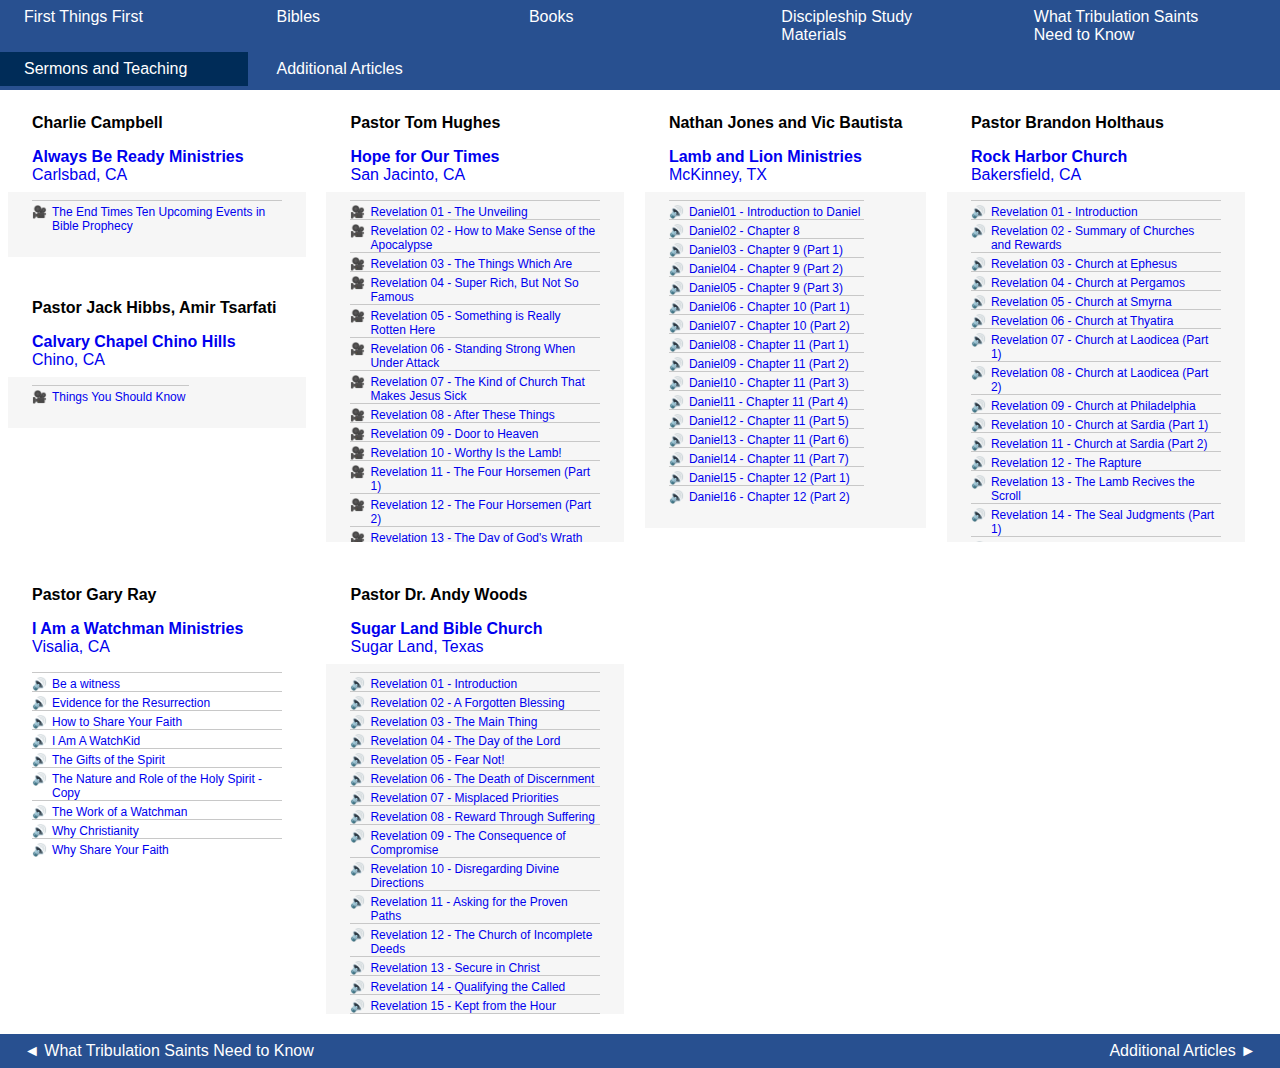
<file: Section 07 - Sermons and Teaching/index.html>
<!DOCTYPE html>
<html>
<head>
	<title>Sermons and Teaching</title>
	<meta name="viewport" content="width=device-width, initial-scale=1.0" />
	<link rel="stylesheet" href="../styles.css">
</head>
<body>

	<div class="navigation">
		<a href="../index.html" class="topic">First Things First</a>
		<a href="../Section%2003%20-%20Bibles/index.html" class="topic">Bibles</a>
		<a href="../Section%2004%20-%20Books/index.html" class="topic">Books</a>
		<a href="../Section%2005%20-%20Discipleship%20Study%20Materials/index.html" class="topic">Discipleship Study Materials</a>
		<a href="../Section%2006%20-%20What%20Tribulation%20Saints%20Need%20to%20Know/index.html" class="topic">What Tribulation Saints Need to Know</a>
		<div class="selected"><a href="../Section%2007%20-%20Sermons%20and%20Teaching/index.html" class="topic">Sermons and Teaching</a></div>
		<a href="../Section%2008%20-%20Additional%20Articles/index.html" class="topic">Additional Articles</a>
	</div>
	
	<div class="main">
	
		<div class="content">
		<h4>Charlie Campbell</h4>
		<p><a href="../Section%2007%20-%20Sermons%20and%20Teachings/Apologist%20Charlie%20Campbell/_Introduction%20to%20Charlie%20Campbell%20-%20Always%20Be%20Ready%20Ministries%20-%20Carlsbad,%20CA.pdf"><strong>Always Be Ready Ministries</strong><br>Carlsbad, CA</a></p>
		<div class="scroll-box">
		<table class="compact-table">
		<tr>
		<td valign="top">&#x1F3A5;</td>
		<td><a href="../Section%2007%20-%20Sermons%20and%20Teachings/Apologist%20Charlie%20Campbell/The%20End%20Times%20Ten%20Upcoming%20Events%20in%20Bible%20Prophecy.mp4">The End Times Ten Upcoming Events in Bible Prophecy</a></td>
		</tr>
		</table>
		</div>
		<br>

		<h4>Pastor Jack Hibbs, Amir Tsarfati</h4>
		<p><a href="../Section%2007%20-%20Sermons%20and%20Teachings/Pastor%20Jack%20Hibbs/_Introduction%20to%20Pastor%20Jack%20Hibb%20-%20Calvary%20Chapel%20Chino%20Hills%20with%20guest%20Amir%20Tsarfati%20of%20Behold%20Israel.pdf"><strong>Calvary Chapel Chino Hills</strong><br>Chino, CA</a></p>
		<div class="scroll-box">
		<table class="compact-table">
		<tr>
		<td valign="top">&#x1F3A5;</td>
		<td><a href="../Section%2007%20-%20Sermons%20and%20Teachings/Pastor%20Jack%20Hibbs/00%20-%20Things%20You%20Should%20Know.mp4">Things You Should Know</a></td>
		</tr>
		</table>
		</div>
		</div>

		<div class="content">
		<h4>Pastor Tom Hughes</h4>
		<p><a href="../Section%2007%20-%20Sermons%20and%20Teachings/Pastor%20Tom%20Hughes/_Introduction%20to%20Pastor%20Tom%20Hughes%20-%20Hope%20for%20Our%20Times%20-%20412%20Church%20in%20San%20Jacinto,%20CA.pdf"><strong>Hope for Our Times</strong><br>San Jacinto, CA</a></p>
		<br>
		<div class="scroll-box">
		<table class="compact-table">
		<tr>
		<td valign="top">&#x1F3A5;</td>
		<td><a href="../Section%2007%20-%20Sermons%20and%20Teachings/Pastor%20Tom%20Hughes/Revelation%2001%20-%20The%20Unveiling.mp4">Revelation 01 - The Unveiling</a></td>
		</tr>
		<tr>
		<td valign="top">&#x1F3A5;</td>
		<td><a href="../Section%2007%20-%20Sermons%20and%20Teachings/Pastor%20Tom%20Hughes/Revelation%2002%20-%20How%20to%20Make%20Sense%20of%20the%20Apocalypse.mp4">Revelation 02 - How to Make Sense of the Apocalypse</a></td>
		</tr>
		<tr>
		<td valign="top">&#x1F3A5;</td>
		<td><a href="../Section%2007%20-%20Sermons%20and%20Teachings/Pastor%20Tom%20Hughes/Revelation%2003%20-%20The%20Things%20Which%20Are.mp4">Revelation 03 - The Things Which Are</a></td>
		</tr>
		<tr>
		<td valign="top">&#x1F3A5;</td>
		<td><a href="../Section%2007%20-%20Sermons%20and%20Teachings/Pastor%20Tom%20Hughes/Revelation%2004%20-%20Super%20Rich,%20But%20Not%20So%20Famous.mp4">Revelation 04 - Super Rich, But Not So Famous</a></td>
		</tr>
		<tr>
		<td valign="top">&#x1F3A5;</td>
		<td><a href="../Section%2007%20-%20Sermons%20and%20Teachings/Pastor%20Tom%20Hughes/Revelation%2005%20-%20Something%20is%20Really%20Rotten%20Here.mp4">Revelation 05 - Something is Really Rotten Here</a></td>
		</tr>
		<tr>
		<td valign="top">&#x1F3A5;</td>
		<td><a href="../Section%2007%20-%20Sermons%20and%20Teachings/Pastor%20Tom%20Hughes/Revelation%2006%20-%20Standing%20Strong%20When%20Under%20Attack.mp4">Revelation 06 - Standing Strong When Under Attack</a></td>
		</tr>
		<tr>
		<td valign="top">&#x1F3A5;</td>
		<td><a href="../Section%2007%20-%20Sermons%20and%20Teachings/Pastor%20Tom%20Hughes/Revelation%2007%20-%20The%20Kind%20of%20Church%20That%20Makes%20Jesus%20Sick.mp4">Revelation 07 - The Kind of Church That Makes Jesus Sick</a></td>
		</tr>
		<tr>
		<td valign="top">&#x1F3A5;</td>
		<td><a href="../Section%2007%20-%20Sermons%20and%20Teachings/Pastor%20Tom%20Hughes/Revelation%2008%20-%20After%20These%20Things.mp4">Revelation 08 - After These Things</a></td>
		</tr>
		<tr>
		<td valign="top">&#x1F3A5;</td>
		<td><a href="../Section%2007%20-%20Sermons%20and%20Teachings/Pastor%20Tom%20Hughes/Revelation%2009%20-%20Door%20to%20Heaven.mp4">Revelation 09 - Door to Heaven</a></td>
		</tr>
		<tr>
		<td valign="top">&#x1F3A5;</td>
		<td><a href="../Section%2007%20-%20Sermons%20and%20Teachings/Pastor%20Tom%20Hughes/Revelation%2010%20-%20Worthy%20Is%20the%20Lamb!.mp4">Revelation 10 - Worthy Is the Lamb!</a></td>
		</tr>

		<tr>
		<td valign="top">&#x1F3A5;</td>
		<td><a href="../Section%2007%20-%20Sermons%20and%20Teachings/Pastor%20Tom%20Hughes/Revelation%2011%20-%20The%20Four%20Horsemen%20%20(Part%201).mp4">Revelation 11 - The Four Horsemen (Part 1)</a></td>
		</tr>
		<tr>
		<td valign="top">&#x1F3A5;</td>
		<td><a href="../Section%2007%20-%20Sermons%20and%20Teachings/Pastor%20Tom%20Hughes/Revelation%2012%20-%20The%20Four%20Horsemen%20%20(Part%202).mp4">Revelation 12 - The Four Horsemen (Part 2)</a></td>
		</tr>
		<tr>
		<td valign="top">&#x1F3A5;</td>
		<td><a href="../Section%2007%20-%20Sermons%20and%20Teachings/Pastor%20Tom%20Hughes/Revelation%2013%20-%20The%20Day%20of%20God's%20Wrath.mp4">Revelation 13 - The Day of God's Wrath</a></td>
		</tr>
		<tr>
		<td valign="top">&#x1F3A5;</td>
		<td><a href="../Section%2007%20-%20Sermons%20and%20Teachings/Pastor%20Tom%20Hughes/Revelation%2014%20-%20God's%20Chosen%20Jews.mp4">Revelation 14 - God's Chosen Jews</a></td>
		</tr>
		<tr>
		<td valign="top">&#x1F3A5;</td>
		<td><a href="../Section%2007%20-%20Sermons%20and%20Teachings/Pastor%20Tom%20Hughes/Revelation%2015%20-%20Not%20the%20Trumpet%20You%20Want%20to%20Hear.mp4">Revelation 15 - Not the Trumpet You Want to Hear</a></td>
		</tr>
		<tr>
		<td valign="top">&#x1F3A5;</td>
		<td><a href="../Section%2007%20-%20Sermons%20and%20Teachings/Pastor%20Tom%20Hughes/Revelation%2016%20-%20Hell%20on%20Earth.mp4">Revelation 16 - Hell on Earth</a></td>
		</tr>
		<tr>
		<td valign="top">&#x1F3A5;</td>
		<td><a href="../Section%2007%20-%20Sermons%20and%20Teachings/Pastor%20Tom%20Hughes/Revelation%2017%20-%20The%20Little%20Book.mp4">Revelation 17 - The Little Book</a></td>
		</tr>
		<tr>
		<td valign="top">&#x1F3A5;</td>
		<td><a href="../Section%2007%20-%20Sermons%20and%20Teachings/Pastor%20Tom%20Hughes/Revelation%2018%20-%20The%20Last%20Days%20Temple.mp4">Revelation 18 - The Last Days Temple</a></td>
		</tr>
		<tr>
		<td valign="top">&#x1F3A5;</td>
		<td><a href="../Section%2007%20-%20Sermons%20and%20Teachings/Pastor%20Tom%20Hughes/Revelation%2019%20-%20The%20Two%20Prophets.mp4">Revelation 19 - The Two Prophets</a></td>
		</tr>
		<tr>
		<td valign="top">&#x1F3A5;</td>
		<td><a href="../Section%2007%20-%20Sermons%20and%20Teachings/Pastor%20Tom%20Hughes/Revelation%2020%20-%20Oh%20NO!%20I%20Think%20We%e2%80%99re%20in%20Trouble....mp4">Revelation 20 - Oh NO! I Think We&rsquo;re in Trouble...</a></td>
		</tr>

		<tr>
		<td valign="top">&#x1F3A5;</td>
		<td><a href="../Section%2007%20-%20Sermons%20and%20Teachings/Pastor%20Tom%20Hughes/Revelation%2021%20-%20Israel%20and%20the%20Devil.mp4">Revelation 21 - Israel and the Devil</a></td>
		</tr>
		<tr>
		<td valign="top">&#x1F3A5;</td>
		<td><a href="../Section%2007%20-%20Sermons%20and%20Teachings/Pastor%20Tom%20Hughes/Revelation%2022%20-%20When%20God%20Saves%20Israel.mp4">Revelation 22 - When God Saves Israel</a></td>
		</tr>
		<tr>
		<td valign="top">&#x1F3A5;</td>
		<td><a href="../Section%2007%20-%20Sermons%20and%20Teachings/Pastor%20Tom%20Hughes/Revelation%2023%20-%20Antichrist.mp4">Revelation 23 - Antichrist</a></td>
		</tr>
		<tr>
		<td valign="top">&#x1F3A5;</td>
		<td><a href="../Section%2007%20-%20Sermons%20and%20Teachings/Pastor%20Tom%20Hughes/Revelation%2024%20-%20The%20False%20Prophet.mp4">Revelation 24 - The False Prophet</a></td>
		</tr>
		<tr>
		<td valign="top">&#x1F3A5;</td>
		<td><a href="../Section%2007%20-%20Sermons%20and%20Teachings/Pastor%20Tom%20Hughes/Revelation%2025%20-%20Technology%20and%20the%20Mark%20of%20the%20Beast.mp4">Revelation 25 - Technology and the Mark of the Beast</a></td>
		</tr>
		<tr>
		<td valign="top">&#x1F3A5;</td>
		<td><a href="../Section%2007%20-%20Sermons%20and%20Teachings/Pastor%20Tom%20Hughes/Revelation%2026%20-%20The%20144,000%20Roaring%20Lions.mp4">Revelation 26 - The 144,000 Roaring Lions</a></td>
		</tr>
		<tr>
		<td valign="top">&#x1F3A5;</td>
		<td><a href="../Section%2007%20-%20Sermons%20and%20Teachings/Pastor%20Tom%20Hughes/Revelation%2027%20-%20What%20Happens%20If%20You%20Take%20The%20Mark%20Of%20The%20Beast%20What%20Happens%20If%20You%20Don%e2%80%99t.mp4">Revelation 27 - What Happens If You Take The Mark Of The Beast What Happens If You Don&rsquo;t</a></td>
		</tr>
		<tr>
		<td valign="top">&#x1F3A5;</td>
		<td><a href="../Section%2007%20-%20Sermons%20and%20Teachings/Pastor%20Tom%20Hughes/Revelation%2028%20-%20Rotten.mp4">Revelation 28 - Rotten</a></td>
		</tr>
		<tr>
		<td valign="top">&#x1F3A5;</td>
		<td><a href="../Section%2007%20-%20Sermons%20and%20Teachings/Pastor%20Tom%20Hughes/Revelation%2029%20-%20The%20Temple%20of%20Doom.mp4">Revelation 29 - The Temple of Doom</a></td>
		</tr>
		<tr>
		<td valign="top">&#x1F3A5;</td>
		<td><a href="../Section%2007%20-%20Sermons%20and%20Teachings/Pastor%20Tom%20Hughes/Revelation%2030%20-%20Armageddon.mp4">Revelation 30 - Armageddon</a></td>
		</tr>

		<tr>
		<td valign="top">&#x1F3A5;</td>
		<td><a href="../Section%2007%20-%20Sermons%20and%20Teachings/Pastor%20Tom%20Hughes/Revelation%2031%20-%20The%20Prostitute.mp4">Revelation 31 - The Prostitute</a></td>
		</tr>
		<tr>
		<td valign="top">&#x1F3A5;</td>
		<td><a href="../Section%2007%20-%20Sermons%20and%20Teachings/Pastor%20Tom%20Hughes/Revelation%2032%20-%20The%20New%20World%20Order.mp4">Revelation 32 - The New World Order</a></td>
		</tr>
		<tr>
		<td valign="top">&#x1F3A5;</td>
		<td><a href="../Section%2007%20-%20Sermons%20and%20Teachings/Pastor%20Tom%20Hughes/Revelation%2033%20-%20Babylon%20Has%20Fallen.mp4">Revelation 33 - Babylon Has Fallen</a></td>
		</tr>
		<tr>
		<td valign="top">&#x1F3A5;</td>
		<td><a href="../Section%2007%20-%20Sermons%20and%20Teachings/Pastor%20Tom%20Hughes/Revelation%2034%20-%20Jesus%20Is%20Coming,%20but%20First....mp4">Revelation 34 - Jesus Is Coming, but First...</a></td>
		</tr>
		<tr>
		<td valign="top">&#x1F3A5;</td>
		<td><a href="../Section%2007%20-%20Sermons%20and%20Teachings/Pastor%20Tom%20Hughes/Revelation%2035%20-%20Look%20Out!%20Jesus%20Is%20Coming!.mp4">Revelation 35 - Look Out! Jesus Is Coming!</a></td>
		</tr>
		<tr>
		<td valign="top">&#x1F3A5;</td>
		<td><a href="../Section%2007%20-%20Sermons%20and%20Teachings/Pastor%20Tom%20Hughes/Revelation%2036%20-%20Antichrist%20&amp;%20His%20Most%20Unpleasant%20Day.mp4">Revelation 36 - Antichrist &amp; His Most Unpleasant Day</a></td>
		</tr>
		<tr>
		<td valign="top">&#x1F3A5;</td>
		<td><a href="../Section%2007%20-%20Sermons%20and%20Teachings/Pastor%20Tom%20Hughes/Revelation%2037%20-%20When%20the%20Devil%20Dies.mp4">Revelation 37 - When the Devil Dies</a></td>
		</tr>
		<tr>
		<td valign="top">&#x1F3A5;</td>
		<td><a href="../Section%2007%20-%20Sermons%20and%20Teachings/Pastor%20Tom%20Hughes/Revelation%2038%20-%20The%20New%20Jerusalem.mp4">Revelation 38 - The New Jerusalem</a></td>
		</tr>
		<tr>
		<td valign="top">&#x1F3A5;</td>
		<td><a href="../Section%2007%20-%20Sermons%20and%20Teachings/Pastor%20Tom%20Hughes/Revelation%2039%20-%20Get%20Me%20Outta%20Here%20(Part%201).mp4">Revelation 39 - Get Me Outta Here (Part 1)</a></td>
		</tr>
		<tr>
		<td valign="top">&#x1F3A5;</td>
		<td><a href="../Section%2007%20-%20Sermons%20and%20Teachings/Pastor%20Tom%20Hughes/Revelation%2040%20-%20Get%20Me%20Outta%20Here%20(Part%202).mp4">Revelation 40 - Get Me Outta Here (Part 2)</a></td>
		</tr>
		</table>
		</div>
		</div>
	
	
		<div class="content">
		<h4>Nathan Jones and Vic Bautista</h4>
		<p><a href="../Section%2007%20-%20Sermons%20and%20Teachings/Nathan%20Jones%20and%20Vic%20Bautista/_Introduction%20to%20Evangelist%20Nathan%20Jones%20and%20Pastor%20Vic%20Batista%20-%20Lamb%20and%20Lion%20Ministries.pdf"><strong>Lamb and Lion Ministries</strong><br>McKinney, TX</a></p>
		<br>
		<div class="scroll-box">
		<table class="compact-table">
		<tr>
		<td valign="top">&#x1F50A;</td>
		<td><a href="../Section%2007%20-%20Sermons%20and%20Teachings/Nathan%20Jones%20and%20Vic%20Bautista/Daniel01%20-%20Introduction%20to%20Daniel.mp3">Daniel01 - Introduction to Daniel</a></td>
		</tr>
		<tr>
		<td valign="top">&#x1F50A;</td>
		<td><a href="../Section%2007%20-%20Sermons%20and%20Teachings/Nathan%20Jones%20and%20Vic%20Bautista/Daniel02%20-%20Chapter%208.mp3">Daniel02 - Chapter 8</a></td>
		</tr>
		<tr>
		<td valign="top">&#x1F50A;</td>
		<td><a href="../Section%2007%20-%20Sermons%20and%20Teachings/Nathan%20Jones%20and%20Vic%20Bautista/Daniel03%20-%20Chapter%209%20(Part%201).mp3">Daniel03 - Chapter 9 (Part 1)</a></td>
		</tr>
		<tr>
		<td valign="top">&#x1F50A;</td>
		<td><a href="../Section%2007%20-%20Sermons%20and%20Teachings/Nathan%20Jones%20and%20Vic%20Bautista/Daniel04%20-%20Chapter%209%20(Part%202).mp3">Daniel04 - Chapter 9 (Part 2)</a></td>
		</tr>
		<tr>
		<td valign="top">&#x1F50A;</td>
		<td><a href="../Section%2007%20-%20Sermons%20and%20Teachings/Nathan%20Jones%20and%20Vic%20Bautista/Daniel05%20-%20Chapter%209%20(Part%203).mp3">Daniel05 - Chapter 9 (Part 3)</a></td>
		</tr>
		<tr>
		<td valign="top">&#x1F50A;</td>
		<td><a href="../Section%2007%20-%20Sermons%20and%20Teachings/Nathan%20Jones%20and%20Vic%20Bautista/Daniel06%20-%20Chapter%2010%20(Part%201).mp3">Daniel06 - Chapter 10 (Part 1)</a></td>
		</tr>
		<tr>
		<td valign="top">&#x1F50A;</td>
		<td><a href="../Section%2007%20-%20Sermons%20and%20Teachings/Nathan%20Jones%20and%20Vic%20Bautista/Daniel07%20-%20Chapter%2010%20(Part%202).mp3">Daniel07 - Chapter 10 (Part 2)</a></td>
		</tr>
		<tr>
		<td valign="top">&#x1F50A;</td>
		<td><a href="../Section%2007%20-%20Sermons%20and%20Teachings/Nathan%20Jones%20and%20Vic%20Bautista/Daniel08%20-%20Chapter%2011%20(Part%201).mp3">Daniel08 - Chapter 11 (Part 1)</a></td>
		</tr>
		<tr>
		<td valign="top">&#x1F50A;</td>
		<td><a href="../Section%2007%20-%20Sermons%20and%20Teachings/Nathan%20Jones%20and%20Vic%20Bautista/Daniel09%20-%20Chapter%2011%20(Part%202).mp3">Daniel09 - Chapter 11 (Part 2)</a></td>
		</tr>
		<tr>
		<td valign="top">&#x1F50A;</td>
		<td><a href="../Section%2007%20-%20Sermons%20and%20Teachings/Nathan%20Jones%20and%20Vic%20Bautista/Daniel10%20-%20Chapter%2011%20(Part%203).mp3">Daniel10 - Chapter 11 (Part 3)</a></td>
		</tr>

		<tr>
		<td valign="top">&#x1F50A;</td>
		<td><a href="../Section%2007%20-%20Sermons%20and%20Teachings/Nathan%20Jones%20and%20Vic%20Bautista/Daniel11%20-%20Chapter%2011%20(Part%204).mp3">Daniel11 - Chapter 11 (Part 4)</a></td>
		</tr>
		<tr>
		<td valign="top">&#x1F50A;</td>
		<td><a href="../Section%2007%20-%20Sermons%20and%20Teachings/Nathan%20Jones%20and%20Vic%20Bautista/Daniel12%20-%20Chapter%2011%20(Part%205).mp3">Daniel12 - Chapter 11 (Part 5)</a></td>
		</tr>
		<tr>
		<td valign="top">&#x1F50A;</td>
		<td><a href="../Section%2007%20-%20Sermons%20and%20Teachings/Nathan%20Jones%20and%20Vic%20Bautista/Daniel13%20-%20Chapter%2011%20(Part%206).mp3">Daniel13 - Chapter 11 (Part 6)</a></td>
		</tr>
		<tr>
		<td valign="top">&#x1F50A;</td>
		<td><a href="../Section%2007%20-%20Sermons%20and%20Teachings/Nathan%20Jones%20and%20Vic%20Bautista/Daniel14%20-%20Chapter%2011%20(Part%207).mp3">Daniel14 - Chapter 11 (Part 7)</a></td>
		</tr>
		<tr>
		<td valign="top">&#x1F50A;</td>
		<td><a href="../Section%2007%20-%20Sermons%20and%20Teachings/Nathan%20Jones%20and%20Vic%20Bautista/Daniel15%20-%20Chapter%2012%20(Part%201).mp3">Daniel15 - Chapter 12 (Part 1)</a></td>
		</tr>
		<tr>
		<td valign="top">&#x1F50A;</td>
		<td><a href="../Section%2007%20-%20Sermons%20and%20Teachings/Nathan%20Jones%20and%20Vic%20Bautista/Daniel16%20-%20Chapter%2012%20(Part%202).mp3">Daniel16 - Chapter 12 (Part 2)</a></td>
		</tr>
		</table>
		</div>
		</div>

		<div class="content">
		<h4>Pastor Brandon Holthaus</h4>
		<p><a href="../Section%2007%20-%20Sermons%20and%20Teachings/Pastor%20Brandon%20Holthaus/_Introduction%20to%20Pastor%20Brandon%20Holthaus%20-%20Rock%20Harbor%20Church%20-%20Bakersfield,%20CA.pdf"><strong>Rock Harbor Church</strong><br>Bakersfield, CA</a></p>
		<br>
		<div class="scroll-box">
		<table class="compact-table">
		<tr>
		<td valign="top">&#x1F50A;</td>
		<td><a href="../Section%2007%20-%20Sermons%20and%20Teachings/Pastor%20Brandon%20Holthaus/Revelation%2001%20-%20Introduction.mp3">Revelation 01 - Introduction</a></td>
		</tr>
		<tr>
		<td valign="top">&#x1F50A;</td>
		<td><a href="../Section%2007%20-%20Sermons%20and%20Teachings/Pastor%20Brandon%20Holthaus/Revelation%2002%20-%20Summary%20of%20Churches%20and%20Rewards.mp3">Revelation 02 - Summary of Churches and Rewards</a></td>
		</tr>
		<tr>
		<td valign="top">&#x1F50A;</td>
		<td><a href="../Section%2007%20-%20Sermons%20and%20Teachings/Pastor%20Brandon%20Holthaus/Revelation%2003%20-%20Church%20at%20Ephesus.mp3">Revelation 03 - Church at Ephesus</a></td>
		</tr>
		<tr>
		<td valign="top">&#x1F50A;</td>
		<td><a href="../Section%2007%20-%20Sermons%20and%20Teachings/Pastor%20Brandon%20Holthaus/Revelation%2004%20-%20Church%20at%20Pergamos.mp3">Revelation 04 - Church at Pergamos</a></td>
		</tr>
		<tr>
		<td valign="top">&#x1F50A;</td>
		<td><a href="../Section%2007%20-%20Sermons%20and%20Teachings/Pastor%20Brandon%20Holthaus/Revelation%2005%20-%20Church%20at%20Smyrna.mp3">Revelation 05 - Church at Smyrna</a></td>
		</tr>
		<tr>
		<td valign="top">&#x1F50A;</td>
		<td><a href="../Section%2007%20-%20Sermons%20and%20Teachings/Pastor%20Brandon%20Holthaus/Revelation%2006%20-%20Church%20at%20Thyatira.mp3">Revelation 06 - Church at Thyatira</a></td>
		</tr>
		<tr>
		<td valign="top">&#x1F50A;</td>
		<td><a href="../Section%2007%20-%20Sermons%20and%20Teachings/Pastor%20Brandon%20Holthaus/Revelation%2007%20-%20Church%20at%20Laodicea%20(Part%201).mp3">Revelation 07 - Church at Laodicea (Part 1)</a></td>
		</tr>
		<tr>
		<td valign="top">&#x1F50A;</td>
		<td><a href="../Section%2007%20-%20Sermons%20and%20Teachings/Pastor%20Brandon%20Holthaus/Revelation%2008%20-%20Church%20at%20Laodicea%20(Part%202).mp3">Revelation 08 - Church at Laodicea (Part 2)</a></td>
		</tr>
		<tr>
		<td valign="top">&#x1F50A;</td>
		<td><a href="../Section%2007%20-%20Sermons%20and%20Teachings/Pastor%20Brandon%20Holthaus/Revelation%2009%20-%20Church%20at%20Philadelphia.mp3">Revelation 09 - Church at Philadelphia</a></td>
		</tr>
		<tr>
		<td valign="top">&#x1F50A;</td>
		<td><a href="../Section%2007%20-%20Sermons%20and%20Teachings/Pastor%20Brandon%20Holthaus/Revelation%2010%20-%20Church%20at%20Sardia%20(Part%201).mp3">Revelation 10 - Church at Sardia (Part 1)</a></td>
		</tr>

		<tr>
		<td valign="top">&#x1F50A;</td>
		<td><a href="../Section%2007%20-%20Sermons%20and%20Teachings/Pastor%20Brandon%20Holthaus/Revelation%2011%20-%20Church%20at%20Sardia%20(Part%202).mp3">Revelation 11 - Church at Sardia (Part 2)</a></td>
		</tr>
		<tr>
		<td valign="top">&#x1F50A;</td>
		<td><a href="../Section%2007%20-%20Sermons%20and%20Teachings/Pastor%20Brandon%20Holthaus/Revelation%2012%20-%20The%20Rapture.mp3">Revelation 12 - The Rapture</a></td>
		</tr>
		<tr>
		<td valign="top">&#x1F50A;</td>
		<td><a href="../Section%2007%20-%20Sermons%20and%20Teachings/Pastor%20Brandon%20Holthaus/Revelation%2013%20-%20The%20Lamb%20Recives%20the%20Scroll.mp3">Revelation 13 - The Lamb Recives the Scroll</a></td>
		</tr>
		<tr>
		<td valign="top">&#x1F50A;</td>
		<td><a href="../Section%2007%20-%20Sermons%20and%20Teachings/Pastor%20Brandon%20Holthaus/Revelation%2014%20-%20The%20Seal%20Judgments%20(Part%201).mp3">Revelation 14 - The Seal Judgments (Part 1)</a></td>
		</tr>
		<tr>
		<td valign="top">&#x1F50A;</td>
		<td><a href="../Section%2007%20-%20Sermons%20and%20Teachings/Pastor%20Brandon%20Holthaus/Revelation%2015%20-%20The%20Seal%20Judgments%20(Part%202).mp3">Revelation 15 - The Seal Judgments (Part 2)</a></td>
		</tr>
		<tr>
		<td valign="top">&#x1F50A;</td>
		<td><a href="../Section%2007%20-%20Sermons%20and%20Teachings/Pastor%20Brandon%20Holthaus/Revelation%2016%20-%20The%20Seal%20Judgments%20(Part%203).mp3">Revelation 16 - The Seal Judgments (Part 3)</a></td>
		</tr>
		<tr>
		<td valign="top">&#x1F50A;</td>
		<td><a href="../Section%2007%20-%20Sermons%20and%20Teachings/Pastor%20Brandon%20Holthaus/Revelation%2017%20-%20The%20144,000.mp3">Revelation 17 - The 144,000</a></td>
		</tr>
		<tr>
		<td valign="top">&#x1F50A;</td>
		<td><a href="../Section%2007%20-%20Sermons%20and%20Teachings/Pastor%20Brandon%20Holthaus/Revelation%2018%20-%20The%20Trumpet%20Judgments%20(Part%201).mp3">Revelation 18 - The Trumpet Judgments (Part 1)</a></td>
		</tr>
		<tr>
		<td valign="top">&#x1F50A;</td>
		<td><a href="../Section%2007%20-%20Sermons%20and%20Teachings/Pastor%20Brandon%20Holthaus/Revelation%2019%20-%20The%20Trumpet%20Judgments%20(Part%202).mp3">Revelation 19 - The Trumpet Judgments (Part 2)</a></td>
		</tr>
		<tr>
		<td valign="top">&#x1F50A;</td>
		<td><a href="../Section%2007%20-%20Sermons%20and%20Teachings/Pastor%20Brandon%20Holthaus/Revelation%2020%20-%20The%20Little%20Book.mp3">Revelation 20 - The Little Book</a></td>
		</tr>

		<tr>
		<td valign="top">&#x1F50A;</td>
		<td><a href="../Section%2007%20-%20Sermons%20and%20Teachings/Pastor%20Brandon%20Holthaus/Revelation%2021%20-%20The%20Two%20Witnesses%20(Part%201).mp3">Revelation 21 - The Two Witnesses (Part 1)</a></td>
		</tr>
		<tr>
		<td valign="top">&#x1F50A;</td>
		<td><a href="../Section%2007%20-%20Sermons%20and%20Teachings/Pastor%20Brandon%20Holthaus/Revelation%2022%20-%20The%20Two%20Witnesses%20(Part%202).mp3">Revelation 22 - The Two Witnesses (Part 2)</a></td>
		</tr>
		<tr>
		<td valign="top">&#x1F50A;</td>
		<td><a href="../Section%2007%20-%20Sermons%20and%20Teachings/Pastor%20Brandon%20Holthaus/Revelation%2023%20-%20The%20Great%20Eternity.mp3">Revelation 23 - The Great Eternity</a></td>
		</tr>
		<tr>
		<td valign="top">&#x1F50A;</td>
		<td><a href="../Section%2007%20-%20Sermons%20and%20Teachings/Pastor%20Brandon%20Holthaus/Revelation%2024%20-%20The%20War%20in%20Heaven.mp3">Revelation 24 - The War in Heaven</a></td>
		</tr>
		<tr>
		<td valign="top">&#x1F50A;</td>
		<td><a href="../Section%2007%20-%20Sermons%20and%20Teachings/Pastor%20Brandon%20Holthaus/Revelation%2025%20-%20The%20False%20Prophet.mp3">Revelation 25 - The False Prophet</a></td>
		</tr>
		<tr>
		<td valign="top">&#x1F50A;</td>
		<td><a href="../Section%2007%20-%20Sermons%20and%20Teachings/Pastor%20Brandon%20Holthaus/Revelation%2026%20-%20The%20Mark%20of%20the%20Beast.mp3">Revelation 26 - The Mark of the Beast</a></td>
		</tr>
		<tr>
		<td valign="top">&#x1F50A;</td>
		<td><a href="../Section%2007%20-%20Sermons%20and%20Teachings/Pastor%20Brandon%20Holthaus/Revelation%2027%20-%20The%20Rise%20of%20the%20Antichrist%20(Part%201).mp3">Revelation 27 - The Rise of the Antichrist (Part 1)</a></td>
		</tr>
		<tr>
		<td valign="top">&#x1F50A;</td>
		<td><a href="../Section%2007%20-%20Sermons%20and%20Teachings/Pastor%20Brandon%20Holthaus/Revelation%2028%20-%20The%20Rise%20of%20the%20Antichrist%20(Part%202).mp3">Revelation 28 - The Rise of the Antichrist (Part 2)</a></td>
		</tr>
		<tr>
		<td valign="top">&#x1F50A;</td>
		<td><a href="../Section%2007%20-%20Sermons%20and%20Teachings/Pastor%20Brandon%20Holthaus/Revelation%2029%20-%20The%20Rise%20of%20the%20Antichrist%20(Part%203).mp3">Revelation 29 - The Rise of the Antichrist (Part 3)</a></td>
		</tr>
		<tr>
		<td valign="top">&#x1F50A;</td>
		<td><a href="../Section%2007%20-%20Sermons%20and%20Teachings/Pastor%20Brandon%20Holthaus/Revelation%2030%20-%20The%20Seven%20Proclaimations%20(Part%201).mp3">Revelation 30 - The Seven Proclaimations (Part 1)</a></td>
		</tr>

		<tr>
		<td valign="top">&#x1F50A;</td>
		<td><a href="../Section%2007%20-%20Sermons%20and%20Teachings/Pastor%20Brandon%20Holthaus/Revelation%2031%20-%20The%20Seven%20Proclaimations%20(Part%202).mp3">Revelation 31 - The Seven Proclaimations (Part 2)</a></td>
		</tr>
		<tr>
		<td valign="top">&#x1F50A;</td>
		<td><a href="../Section%2007%20-%20Sermons%20and%20Teachings/Pastor%20Brandon%20Holthaus/Revelation%2032%20-%20The%20Seven%20Proclaimations%20(Part%203).mp3">Revelation 32 - The Seven Proclaimations (Part 3)</a></td>
		</tr>
		<tr>
		<td valign="top">&#x1F50A;</td>
		<td><a href="../Section%2007%20-%20Sermons%20and%20Teachings/Pastor%20Brandon%20Holthaus/Revelation%2033%20-%20The%20Bowl%20Judgments.mp3">Revelation 33 - The Bowl Judgments</a></td>
		</tr>
		<tr>
		<td valign="top">&#x1F50A;</td>
		<td><a href="../Section%2007%20-%20Sermons%20and%20Teachings/Pastor%20Brandon%20Holthaus/Revelation%2034%20-%20The%20Campaign%20of%20Armaggedon.mp3">Revelation 34 - The Campaign of Armaggedon</a></td>
		</tr>
		<tr>
		<td valign="top">&#x1F50A;</td>
		<td><a href="../Section%2007%20-%20Sermons%20and%20Teachings/Pastor%20Brandon%20Holthaus/Revelation%2035%20-%20Ecclesiastical%20Babylon.mp3">Revelation 35 - Ecclesiastical Babylon</a></td>
		</tr>
		<tr>
		<td valign="top">&#x1F50A;</td>
		<td><a href="../Section%2007%20-%20Sermons%20and%20Teachings/Pastor%20Brandon%20Holthaus/Revelation%2036%20-%20The%20Descruction%20of%20Commercial%20Babylon.mp3">Revelation 36 - The Descruction of Commercial Babylon</a></td>
		</tr>
		<tr>
		<td valign="top">&#x1F50A;</td>
		<td><a href="../Section%2007%20-%20Sermons%20and%20Teachings/Pastor%20Brandon%20Holthaus/Revelation%2037%20-%20The%20Second%20Coming%20(Part%201).mp3">Revelation 37 - The Second Coming (Part 1)</a></td>
		</tr>
		<tr>
		<td valign="top">&#x1F50A;</td>
		<td><a href="../Section%2007%20-%20Sermons%20and%20Teachings/Pastor%20Brandon%20Holthaus/Revelation%2038%20-%20The%20Second%20Coming%20(Part%202).mp3">Revelation 38 - The Second Coming (Part 2)</a></td>
		</tr>
		<tr>
		<td valign="top">&#x1F50A;</td>
		<td><a href="../Section%2007%20-%20Sermons%20and%20Teachings/Pastor%20Brandon%20Holthaus/Revelation%2039%20-%20The%20Second%20Coming%20(Part%203).mp3">Revelation 39 - The Second Coming (Part 3)</a></td>
		</tr>
		<tr>
		<td valign="top">&#x1F50A;</td>
		<td><a href="../Section%2007%20-%20Sermons%20and%20Teachings/Pastor%20Brandon%20Holthaus/Revelation%2040%20-%20The%2074-Day%20Interval.mp3">Revelation 40 - The 74-Day Interval</a></td>
		</tr>

		<tr>
		<td valign="top">&#x1F50A;</td>
		<td><a href="../Section%2007%20-%20Sermons%20and%20Teachings/Pastor%20Brandon%20Holthaus/Revelation%2041%20-%20The%20Great%20White%20Throne%20Judgment.mp3">Revelation 41 - The Great White Throne Judgment</a></td>
		</tr>
		<tr>
		<td valign="top">&#x1F50A;</td>
		<td><a href="../Section%2007%20-%20Sermons%20and%20Teachings/Pastor%20Brandon%20Holthaus/Revelation%2042%20-%20The%20Millennium.mp3">Revelation 42 - The Millennium</a></td>
		</tr>
		<tr>
		<td valign="top">&#x1F50A;</td>
		<td><a href="../Section%2007%20-%20Sermons%20and%20Teachings/Pastor%20Brandon%20Holthaus/Revelation%2043%20-%20Eternity%20(Part%201).mp3">Revelation 43 - Eternity (Part 1)</a></td>
		</tr>
		<tr>
		<td valign="top">&#x1F50A;</td>
		<td><a href="../Section%2007%20-%20Sermons%20and%20Teachings/Pastor%20Brandon%20Holthaus/Revelation%2044%20-%20Eternity%20(Part%202).mp3">Revelation 44 - Eternity (Part 2)</a></td>
		</tr>
		<tr>
		<td valign="top">&#x1F50A;</td>
		<td><a href="../Section%2007%20-%20Sermons%20and%20Teachings/Pastor%20Brandon%20Holthaus/Revelation%2045%20-%20Eternity%20(Part%203).mp3">Revelation 45 - Eternity (Part 3)</a></td>
		</tr>
		</table>
		</div>
		</div>

		<div class="content">
		<h4>Pastor Gary Ray</h4>
		<p><a href="../Section%2008%20-%20Additional%20Articles/This%20We%20Believe%20-%20Doctrinal%20Information.pdf"><strong>I Am a Watchman Ministries</strong><br>Visalia, CA</a></p>
		<br>
		<table class="compact-table">
		<tr>
		<td valign="top">&#x1F50A;</td>
		<td><a href="../Section%2007%20-%20Sermons%20and%20Teachings/Pastor%20Gary%20Ray/Be%20a%20witness.mp3">Be a witness</a></td>
		</tr>
		<tr>
		<td valign="top">&#x1F50A;</td>
		<td><a href="../Section%2007%20-%20Sermons%20and%20Teachings/Pastor%20Gary%20Ray/Evidence%20for%20the%20Resurrection.mp3">Evidence for the Resurrection</a></td>
		</tr>
		<tr>
		<td valign="top">&#x1F50A;</td>
		<td><a href="../Section%2007%20-%20Sermons%20and%20Teachings/Pastor%20Gary%20Ray/How%20to%20Share%20Your%20Faith.mp3">How to Share Your Faith</a></td>
		</tr>
		<tr>
		<td valign="top">&#x1F50A;</td>
		<td><a href="../Section%2007%20-%20Sermons%20and%20Teachings/Pastor%20Gary%20Ray/I%20Am%20A%20WatchKid.mp3">I Am A WatchKid</a></td>
		</tr>
		<tr>
		<td valign="top">&#x1F50A;</td>
		<td><a href="../Section%2007%20-%20Sermons%20and%20Teachings/Pastor%20Gary%20Ray/The%20Gifts%20of%20the%20Spirit.mp3">The Gifts of the Spirit</a></td>
		</tr>
		<tr>
		<td valign="top">&#x1F50A;</td>
		<td><a href="../Section%2007%20-%20Sermons%20and%20Teachings/Pastor%20Gary%20Ray/The%20Nature%20and%20Role%20of%20the%20Holy%20Spirit%20-%20Copy.mp3">The Nature and Role of the Holy Spirit - Copy</a></td>
		</tr>
		<tr>
		<td valign="top">&#x1F50A;</td>
		<td><a href="../Section%2007%20-%20Sermons%20and%20Teachings/Pastor%20Gary%20Ray/The%20Work%20of%20a%20Watchman.mp3">The Work of a Watchman</a></td>
		</tr>
		<tr>
		<td valign="top">&#x1F50A;</td>
		<td><a href="../Section%2007%20-%20Sermons%20and%20Teachings/Pastor%20Gary%20Ray/Why%20Christianity.mp3">Why Christianity</a></td>
		</tr>
		<tr>
		<td valign="top">&#x1F50A;</td>
		<td><a href="../Section%2007%20-%20Sermons%20and%20Teachings/Pastor%20Gary%20Ray/Why%20Share%20Your%20Faith.mp3">Why Share Your Faith</a></td>
		</tr>
		</table>
		</div>
		
		<div class="content">
		<h4>Pastor Dr. Andy Woods</h4>
		<p><a href="../Section%2007%20-%20Sermons%20and%20Teachings/Pastor%20Dr.%20Andy%20Woods/_Introduction%20to%20Pastor%20Dr.%20Andy%20Woods%20-%20Sugar%20Land%20Bible%20Church%20-%20Sugar%20Land,%20Texas.pdf"><strong>Sugar Land Bible Church</strong><br>Sugar Land, Texas</a></p>
		<br>
		<div class="scroll-box">
		<table class="compact-table">
		<tr>
		<td valign="top">&#x1F50A;</td>
		<td><a href="../Section%2007%20-%20Sermons%20and%20Teachings/Pastor%20Dr.%20Andy%20Woods/Revelation%2001%20-%20Introduction.mp3">Revelation 01 - Introduction</a></td>
		</tr>
		<tr>
		<td valign="top">&#x1F50A;</td>
		<td><a href="../Section%2007%20-%20Sermons%20and%20Teachings/Pastor%20Dr.%20Andy%20Woods/Revelation%2002%20-%20A%20Forgotten%20Blessing.mp3">Revelation 02 - A Forgotten Blessing</a></td>
		</tr>
		<tr>
		<td valign="top">&#x1F50A;</td>
		<td><a href="../Section%2007%20-%20Sermons%20and%20Teachings/Pastor%20Dr.%20Andy%20Woods/Revelation%2003%20-%20The%20Main%20Thing.mp3">Revelation 03 - The Main Thing</a></td>
		</tr>
		<tr>
		<td valign="top">&#x1F50A;</td>
		<td><a href="../Section%2007%20-%20Sermons%20and%20Teachings/Pastor%20Dr.%20Andy%20Woods/Revelation%2004%20-%20The%20Day%20of%20the%20Lord.mp3">Revelation 04 - The Day of the Lord</a></td>
		</tr>
		<tr>
		<td valign="top">&#x1F50A;</td>
		<td><a href="../Section%2007%20-%20Sermons%20and%20Teachings/Pastor%20Dr.%20Andy%20Woods/Revelation%2005%20-%20Fear%20Not!.mp3">Revelation 05 - Fear Not!</a></td>
		</tr>
		<tr>
		<td valign="top">&#x1F50A;</td>
		<td><a href="../Section%2007%20-%20Sermons%20and%20Teachings/Pastor%20Dr.%20Andy%20Woods/Revelation%2006%20-%20The%20Death%20of%20Discernment.mp3">Revelation 06 - The Death of Discernment</a></td>
		</tr>
		<tr>
		<td valign="top">&#x1F50A;</td>
		<td><a href="../Section%2007%20-%20Sermons%20and%20Teachings/Pastor%20Dr.%20Andy%20Woods/Revelation%2007%20-%20Misplaced%20Priorities.mp3">Revelation 07 - Misplaced Priorities</a></td>
		</tr>
		<tr>
		<td valign="top">&#x1F50A;</td>
		<td><a href="../Section%2007%20-%20Sermons%20and%20Teachings/Pastor%20Dr.%20Andy%20Woods/Revelation%2008%20-%20Reward%20Through%20Suffering.mp3">Revelation 08 - Reward Through Suffering</a></td>
		</tr>
		<tr>
		<td valign="top">&#x1F50A;</td>
		<td><a href="../Section%2007%20-%20Sermons%20and%20Teachings/Pastor%20Dr.%20Andy%20Woods/Revelation%2009%20-%20The%20Consequence%20of%20Compromise.mp3">Revelation 09 - The Consequence of Compromise</a></td>
		</tr>
		<tr>
		<td valign="top">&#x1F50A;</td>
		<td><a href="../Section%2007%20-%20Sermons%20and%20Teachings/Pastor%20Dr.%20Andy%20Woods/Revelation%2010%20-%20Disregarding%20Divine%20Directions.mp3">Revelation 10 - Disregarding Divine Directions</a></td>
		</tr>

		<tr>
		<td valign="top">&#x1F50A;</td>
		<td><a href="../Section%2007%20-%20Sermons%20and%20Teachings/Pastor%20Dr.%20Andy%20Woods/Revelation%2011%20-%20Asking%20for%20the%20Proven%20Paths.mp3">Revelation 11 - Asking for the Proven Paths</a></td>
		</tr>
		<tr>
		<td valign="top">&#x1F50A;</td>
		<td><a href="../Section%2007%20-%20Sermons%20and%20Teachings/Pastor%20Dr.%20Andy%20Woods/Revelation%2012%20-%20The%20Church%20of%20Incomplete%20Deeds.mp3">Revelation 12 - The Church of Incomplete Deeds</a></td>
		</tr>
		<tr>
		<td valign="top">&#x1F50A;</td>
		<td><a href="../Section%2007%20-%20Sermons%20and%20Teachings/Pastor%20Dr.%20Andy%20Woods/Revelation%2013%20-%20Secure%20in%20Christ.mp3">Revelation 13 - Secure in Christ</a></td>
		</tr>
		<tr>
		<td valign="top">&#x1F50A;</td>
		<td><a href="../Section%2007%20-%20Sermons%20and%20Teachings/Pastor%20Dr.%20Andy%20Woods/Revelation%2014%20-%20Qualifying%20the%20Called.mp3">Revelation 14 - Qualifying the Called</a></td>
		</tr>
		<tr>
		<td valign="top">&#x1F50A;</td>
		<td><a href="../Section%2007%20-%20Sermons%20and%20Teachings/Pastor%20Dr.%20Andy%20Woods/Revelation%2015%20-%20Kept%20from%20the%20Hour.mp3">Revelation 15 - Kept from the Hour</a></td>
		</tr>
		<tr>
		<td valign="top">&#x1F50A;</td>
		<td><a href="../Section%2007%20-%20Sermons%20and%20Teachings/Pastor%20Dr.%20Andy%20Woods/Revelation%2016%20-%20%20Our%20New%20Identity.mp3">Revelation 16 - Our New Identity</a></td>
		</tr>
		<tr>
		<td valign="top">&#x1F50A;</td>
		<td><a href="../Section%2007%20-%20Sermons%20and%20Teachings/Pastor%20Dr.%20Andy%20Woods/Revelation%2017%20-%20The%20Curse%20of%20Prosperity.mp3">Revelation 17 - The Curse of Prosperity</a></td>
		</tr>
		<tr>
		<td valign="top">&#x1F50A;</td>
		<td><a href="../Section%2007%20-%20Sermons%20and%20Teachings/Pastor%20Dr.%20Andy%20Woods/Revelation%2018%20-%20Christ's%20Present%20Session.mp3">Revelation 18 - Christ's Present Session</a></td>
		</tr>
		<tr>
		<td valign="top">&#x1F50A;</td>
		<td><a href="../Section%2007%20-%20Sermons%20and%20Teachings/Pastor%20Dr.%20Andy%20Woods/Revelation%2019%20-%20Our%20Heavenly%20Destiny.mp3">Revelation 19 - Our Heavenly Destiny</a></td>
		</tr>
		<tr>
		<td valign="top">&#x1F50A;</td>
		<td><a href="../Section%2007%20-%20Sermons%20and%20Teachings/Pastor%20Dr.%20Andy%20Woods/Revelation%2020%20-%20True%20Worship.mp3">Revelation 20 - True Worship</a></td>
		</tr>

		<tr>
		<td valign="top">&#x1F50A;</td>
		<td><a href="../Section%2007%20-%20Sermons%20and%20Teachings/Pastor%20Dr.%20Andy%20Woods/Revelation%2021%20-%20A%20Reason%20for%20Optimism.mp3">Revelation 21 - A Reason for Optimism</a></td>
		</tr>
		<tr>
		<td valign="top">&#x1F50A;</td>
		<td><a href="../Section%2007%20-%20Sermons%20and%20Teachings/Pastor%20Dr.%20Andy%20Woods/Revelation%2022%20-%20The%20Right%20Response.mp3">Revelation 22 - The Right Response</a></td>
		</tr>
		<tr>
		<td valign="top">&#x1F50A;</td>
		<td><a href="../Section%2007%20-%20Sermons%20and%20Teachings/Pastor%20Dr.%20Andy%20Woods/Revelation%2023%20-%20Our%20Deepest%20Longing.mp3">Revelation 23 - Our Deepest Longing</a></td>
		</tr>
		<tr>
		<td valign="top">&#x1F50A;</td>
		<td><a href="../Section%2007%20-%20Sermons%20and%20Teachings/Pastor%20Dr.%20Andy%20Woods/Revelation%2024%20-%20God%e2%80%99s%20Perfect%20Timing.mp3">Revelation 24 - God&rsquo;s Perfect Timing</a></td>
		</tr>
		<tr>
		<td valign="top">&#x1F50A;</td>
		<td><a href="../Section%2007%20-%20Sermons%20and%20Teachings/Pastor%20Dr.%20Andy%20Woods/Revelation%2025%20-%20Gods%20Faithfulness.mp3">Revelation 25 - Gods Faithfulness</a></td>
		</tr>
		<tr>
		<td valign="top">&#x1F50A;</td>
		<td><a href="../Section%2007%20-%20Sermons%20and%20Teachings/Pastor%20Dr.%20Andy%20Woods/Revelation%2026%20-%20So%20Great%20a%20Salvation.mp3">Revelation 26 - So Great a Salvation</a></td>
		</tr>
		<tr>
		<td valign="top">&#x1F50A;</td>
		<td><a href="../Section%2007%20-%20Sermons%20and%20Teachings/Pastor%20Dr.%20Andy%20Woods/Revelation%2027%20-%20Creator%20&amp;%20Judge.mp3">Revelation 27 - Creator &amp; Judge</a></td>
		</tr>
		<tr>
		<td valign="top">&#x1F50A;</td>
		<td><a href="../Section%2007%20-%20Sermons%20and%20Teachings/Pastor%20Dr.%20Andy%20Woods/Revelation%2028%20-%20The%20Reality%20of%20Demons.mp3">Revelation 28 - The Reality of Demons</a></td>
		</tr>
		<tr>
		<td valign="top">&#x1F50A;</td>
		<td><a href="../Section%2007%20-%20Sermons%20and%20Teachings/Pastor%20Dr.%20Andy%20Woods/Revelation%2029%20-%20The%20Sin%20God%20Hates.mp3">Revelation 29 - The Sin God Hates</a></td>
		</tr>
		<tr>
		<td valign="top">&#x1F50A;</td>
		<td><a href="../Section%2007%20-%20Sermons%20and%20Teachings/Pastor%20Dr.%20Andy%20Woods/Revelation%2030%20-%20A%20Bitter-Sweet%20Experience.mp3">Revelation 30 - A Bitter-Sweet Experience</a></td>
		</tr>

		<tr>
		<td valign="top">&#x1F50A;</td>
		<td><a href="../Section%2007%20-%20Sermons%20and%20Teachings/Pastor%20Dr.%20Andy%20Woods/Revelation%2031%20-%20God's%20Temple%20Past,%20Present,%20and%20Future.mp3">Revelation 31 - God's Temple Past, Present, and Future</a></td>
		</tr>
		<tr>
		<td valign="top">&#x1F50A;</td>
		<td><a href="../Section%2007%20-%20Sermons%20and%20Teachings/Pastor%20Dr.%20Andy%20Woods/Revelation%2032%20-%20Not%20by%20Might%20nor%20Power.mp3">Revelation 32 - Not by Might nor Power</a></td>
		</tr>
		<tr>
		<td valign="top">&#x1F50A;</td>
		<td><a href="../Section%2007%20-%20Sermons%20and%20Teachings/Pastor%20Dr.%20Andy%20Woods/Revelation%2033%20-%20World%e2%80%99s%20Hatred%20of%20Righteousness.mp3">Revelation 33 - World&rsquo;s Hatred of Righteousness</a></td>
		</tr>
		<tr>
		<td valign="top">&#x1F50A;</td>
		<td><a href="../Section%2007%20-%20Sermons%20and%20Teachings/Pastor%20Dr.%20Andy%20Woods/Revelation%2034%20-%20Under%20New%20Management.mp3">Revelation 34 - Under New Management</a></td>
		</tr>
		<tr>
		<td valign="top">&#x1F50A;</td>
		<td><a href="../Section%2007%20-%20Sermons%20and%20Teachings/Pastor%20Dr.%20Andy%20Woods/Revelation%2035%20-%20The%20Long%20War%20Against%20God.mp3">Revelation 35 - The Long War Against God</a></td>
		</tr>
		<tr>
		<td valign="top">&#x1F50A;</td>
		<td><a href="../Section%2007%20-%20Sermons%20and%20Teachings/Pastor%20Dr.%20Andy%20Woods/Revelation%2036%20-%20The%20Mystery%20of%20Antisemitism.mp3">Revelation 36 - The Mystery of Antisemitism</a></td>
		</tr>
		<tr>
		<td valign="top">&#x1F50A;</td>
		<td><a href="../Section%2007%20-%20Sermons%20and%20Teachings/Pastor%20Dr.%20Andy%20Woods/Revelation%2037%20-%20Why%20the%20World%20Hates%20Israel.mp3">Revelation 37 - Why the World Hates Israel</a></td>
		</tr>
		<tr>
		<td valign="top">&#x1F50A;</td>
		<td><a href="../Section%2007%20-%20Sermons%20and%20Teachings/Pastor%20Dr.%20Andy%20Woods/Revelation%2038%20-%20The%20Coming%20World%20Ruler%20(Part%201).mp3">Revelation 38 - The Coming World Ruler (Part 1)</a></td>
		</tr>
		<tr>
		<td valign="top">&#x1F50A;</td>
		<td><a href="../Section%2007%20-%20Sermons%20and%20Teachings/Pastor%20Dr.%20Andy%20Woods/Revelation%2039%20-%20The%20Coming%20World%20Ruler%20(Part%202).mp3">Revelation 39 - The Coming World Ruler (Part 2)</a></td>
		</tr>
		<tr>
		<td valign="top">&#x1F50A;</td>
		<td><a href="../Section%2007%20-%20Sermons%20and%20Teachings/Pastor%20Dr.%20Andy%20Woods/Revelation%2040%20-%20The%20Coming%20World%20Ruler%20(Part%203).mp3">Revelation 40 - The Coming World Ruler (Part 3)</a></td>
		</tr>

		<tr>
		<td valign="top">&#x1F50A;</td>
		<td><a href="../Section%2007%20-%20Sermons%20and%20Teachings/Pastor%20Dr.%20Andy%20Woods/Revelation%2041%20-%20Test%20all%20Things.mp3">Revelation 41 - Test all Things</a></td>
		</tr>
		<tr>
		<td valign="top">&#x1F50A;</td>
		<td><a href="../Section%2007%20-%20Sermons%20and%20Teachings/Pastor%20Dr.%20Andy%20Woods/Revelation%2042%20-%20The%20Coming%20Surveillance%20Society.mp3">Revelation 42 - The Coming Surveillance Society</a></td>
		</tr>
		<tr>
		<td valign="top">&#x1F50A;</td>
		<td><a href="../Section%2007%20-%20Sermons%20and%20Teachings/Pastor%20Dr.%20Andy%20Woods/Revelation%2043%20-%20Three%20Essential%20Things.mp3">Revelation 43 - Three Essential Things</a></td>
		</tr>
		<tr>
		<td valign="top">&#x1F50A;</td>
		<td><a href="../Section%2007%20-%20Sermons%20and%20Teachings/Pastor%20Dr.%20Andy%20Woods/Revelation%2044%20-%20How%20Long%20Is%20Forever.mp3">Revelation 44 - How Long Is Forever</a></td>
		</tr>
		<tr>
		<td valign="top">&#x1F50A;</td>
		<td><a href="../Section%2007%20-%20Sermons%20and%20Teachings/Pastor%20Dr.%20Andy%20Woods/Revelation%2045%20-%20The%20Blessing%20of%20Death.mp3">Revelation 45 - The Blessing of Death</a></td>
		</tr>
		<tr>
		<td valign="top">&#x1F50A;</td>
		<td><a href="../Section%2007%20-%20Sermons%20and%20Teachings/Pastor%20Dr.%20Andy%20Woods/Revelation%2046%20-%20Ripe%20for%20Judgment.mp3">Revelation 46 - Ripe for Judgment</a></td>
		</tr>
		<tr>
		<td valign="top">&#x1F50A;</td>
		<td><a href="../Section%2007%20-%20Sermons%20and%20Teachings/Pastor%20Dr.%20Andy%20Woods/Revelation%2047%20-%20Can%20God%20Be%20Trusted.mp3">Revelation 47 - Can God Be Trusted</a></td>
		</tr>
		<tr>
		<td valign="top">&#x1F50A;</td>
		<td><a href="../Section%2007%20-%20Sermons%20and%20Teachings/Pastor%20Dr.%20Andy%20Woods/Revelation%2048%20-%20Glory%20and%20Power.mp3">Revelation 48 - Glory and Power</a></td>
		</tr>
		<tr>
		<td valign="top">&#x1F50A;</td>
		<td><a href="../Section%2007%20-%20Sermons%20and%20Teachings/Pastor%20Dr.%20Andy%20Woods/Revelation%2049%20-%20Divine%20Sarcasm.mp3">Revelation 49 - Divine Sarcasm</a></td>
		</tr>
		<tr>
		<td valign="top">&#x1F50A;</td>
		<td><a href="../Section%2007%20-%20Sermons%20and%20Teachings/Pastor%20Dr.%20Andy%20Woods/Revelation%2050%20-%20They%20Did%20Not%20Repent.mp3">Revelation 50 - They Did Not Repent</a></td>
		</tr>

		<tr>
		<td valign="top">&#x1F50A;</td>
		<td><a href="../Section%2007%20-%20Sermons%20and%20Teachings/Pastor%20Dr.%20Andy%20Woods/Revelation%2051%20-%20A%20Tale%20of%20Two%20Cities.mp3">Revelation 51 - A Tale of Two Cities</a></td>
		</tr>
		<tr>
		<td valign="top">&#x1F50A;</td>
		<td><a href="../Section%2007%20-%20Sermons%20and%20Teachings/Pastor%20Dr.%20Andy%20Woods/Revelation%2052%20-%20Babylon%20The%20Bookends%20of%20History%20(Part%201).mp3">Revelation 52 - Babylon The Bookends of History (Part 1)</a></td>
		</tr>
		<tr>
		<td valign="top">&#x1F50A;</td>
		<td><a href="../Section%2007%20-%20Sermons%20and%20Teachings/Pastor%20Dr.%20Andy%20Woods/Revelation%2053%20-%20Babylon%20The%20Bookends%20of%20History%20(Part%202).mp3">Revelation 53 - Babylon The Bookends of History (Part 2)</a></td>
		</tr>
		<tr>
		<td valign="top">&#x1F50A;</td>
		<td><a href="../Section%2007%20-%20Sermons%20and%20Teachings/Pastor%20Dr.%20Andy%20Woods/Revelation%2054%20-%20The%20Beautiful%20Side%20of%20Evil.mp3">Revelation 54 - The Beautiful Side of Evil</a></td>
		</tr>
		<tr>
		<td valign="top">&#x1F50A;</td>
		<td><a href="../Section%2007%20-%20Sermons%20and%20Teachings/Pastor%20Dr.%20Andy%20Woods/Revelation%2055%20-%20Clash%20of%20the%20Titans%20(Part%201).mp3">Revelation 55 - Clash of the Titans (Part 1)</a></td>
		</tr>
		<tr>
		<td valign="top">&#x1F50A;</td>
		<td><a href="../Section%2007%20-%20Sermons%20and%20Teachings/Pastor%20Dr.%20Andy%20Woods/Revelation%2056%20-%20Clash%20of%20the%20Titans%20(Part%202).mp3">Revelation 56 - Clash of the Titans (Part 2)</a></td>
		</tr>
		<tr>
		<td valign="top">&#x1F50A;</td>
		<td><a href="../Section%2007%20-%20Sermons%20and%20Teachings/Pastor%20Dr.%20Andy%20Woods/Revelation%2057%20-%20Myth%20of%20Invincibility.mp3">Revelation 57 - Myth of Invincibility</a></td>
		</tr>
		<tr>
		<td valign="top">&#x1F50A;</td>
		<td><a href="../Section%2007%20-%20Sermons%20and%20Teachings/Pastor%20Dr.%20Andy%20Woods/Revelation%2058%20-%20The%20Two%20Lasting%20Things.mp3">Revelation 58 - The Two Lasting Things</a></td>
		</tr>
		<tr>
		<td valign="top">&#x1F50A;</td>
		<td><a href="../Section%2007%20-%20Sermons%20and%20Teachings/Pastor%20Dr.%20Andy%20Woods/Revelation%2059%20-%20Wavering%20Between%20Two%20Opinions.mp3">Revelation 59 - Wavering Between Two Opinions</a></td>
		</tr>
		<tr>
		<td valign="top">&#x1F50A;</td>
		<td><a href="../Section%2007%20-%20Sermons%20and%20Teachings/Pastor%20Dr.%20Andy%20Woods/Revelation%2060%20-%20A%20Party%20In%20Heaven.mp3">Revelation 60 - A Party In Heaven</a></td>
		</tr>

		<tr>
		<td valign="top">&#x1F50A;</td>
		<td><a href="../Section%2007%20-%20Sermons%20and%20Teachings/Pastor%20Dr.%20Andy%20Woods/Revelation%2061%20-%20Focus%20on%20Jesus.mp3">Revelation 61 - Focus on Jesus</a></td>
		</tr>
		<tr>
		<td valign="top">&#x1F50A;</td>
		<td><a href="../Section%2007%20-%20Sermons%20and%20Teachings/Pastor%20Dr.%20Andy%20Woods/Revelation%2062%20-%20The%20Main%20Event.mp3">Revelation 62 - The Main Event</a></td>
		</tr>
		<tr>
		<td valign="top">&#x1F50A;</td>
		<td><a href="../Section%2007%20-%20Sermons%20and%20Teachings/Pastor%20Dr.%20Andy%20Woods/Revelation%2063%20-%20Two%20Invitations.mp3">Revelation 63 - Two Invitations</a></td>
		</tr>
		<tr>
		<td valign="top">&#x1F50A;</td>
		<td><a href="../Section%2007%20-%20Sermons%20and%20Teachings/Pastor%20Dr.%20Andy%20Woods/Revelation%2064%20-%20The%20Chain%20&amp;%20Reign.mp3">Revelation 64 - The Chain &amp; Reign</a></td>
		</tr>
		<tr>
		<td valign="top">&#x1F50A;</td>
		<td><a href="../Section%2007%20-%20Sermons%20and%20Teachings/Pastor%20Dr.%20Andy%20Woods/Revelation%2065%20-%20What%20is%20Wrong%20with%20Us%20(Part%201).mp3">Revelation 65 - What is Wrong with Us (Part 1)</a></td>
		</tr>
		<tr>
		<td valign="top">&#x1F50A;</td>
		<td><a href="../Section%2007%20-%20Sermons%20and%20Teachings/Pastor%20Dr.%20Andy%20Woods/Revelation%2066%20-%20What%20is%20Wrong%20with%20Us%20(Part%202).mp3">Revelation 66 - What is Wrong with Us (Part 2)</a></td>
		</tr>
		<tr>
		<td valign="top">&#x1F50A;</td>
		<td><a href="../Section%2007%20-%20Sermons%20and%20Teachings/Pastor%20Dr.%20Andy%20Woods/Revelation%2067%20-%20Jesus%20or%20Moses.mp3">Revelation 67 - Jesus or Moses</a></td>
		</tr>
		<tr>
		<td valign="top">&#x1F50A;</td>
		<td><a href="../Section%2007%20-%20Sermons%20and%20Teachings/Pastor%20Dr.%20Andy%20Woods/Revelation%2068%20-%20God's%20Specialty.mp3">Revelation 68 - God's Specialty</a></td>
		</tr>
		<tr>
		<td valign="top">&#x1F50A;</td>
		<td><a href="../Section%2007%20-%20Sermons%20and%20Teachings/Pastor%20Dr.%20Andy%20Woods/Revelation%2069%20-%20There's%20a%20New%20World%20Coming.mp3">Revelation 69 - There's a New World Coming</a></td>
		</tr>
		<tr>
		<td valign="top">&#x1F50A;</td>
		<td><a href="../Section%2007%20-%20Sermons%20and%20Teachings/Pastor%20Dr.%20Andy%20Woods/Revelation%2070%20-%20God's%20Two%20Great%20Programs.mp3">Revelation 70 - God's Two Great Programs</a></td>
		</tr>

		<tr>
		<td valign="top">&#x1F50A;</td>
		<td><a href="../Section%2007%20-%20Sermons%20and%20Teachings/Pastor%20Dr.%20Andy%20Woods/Revelation%2071%20-%20The%20Valuable%20Becomes%20Common.mp3">Revelation 71 - The Valuable Becomes Common</a></td>
		</tr>
		<tr>
		<td valign="top">&#x1F50A;</td>
		<td><a href="../Section%2007%20-%20Sermons%20and%20Teachings/Pastor%20Dr.%20Andy%20Woods/Revelation%2072%20-%20Identification%20Through%20Omission.mp3">Revelation 72 - Identification Through Omission</a></td>
		</tr>
		<tr>
		<td valign="top">&#x1F50A;</td>
		<td><a href="../Section%2007%20-%20Sermons%20and%20Teachings/Pastor%20Dr.%20Andy%20Woods/Revelation%2073%20-%20How%20To%20Be%20Blessed.mp3">Revelation 73 - How To Be Blessed</a></td>
		</tr>
		<tr>
		<td valign="top">&#x1F50A;</td>
		<td><a href="../Section%2007%20-%20Sermons%20and%20Teachings/Pastor%20Dr.%20Andy%20Woods/Revelation%2074%20-%20Today%20is%20the%20Day%20of%20Salvation.mp3">Revelation 74 - Today is the Day of Salvation</a></td>
		</tr>
		<tr>
		<td valign="top">&#x1F50A;</td>
		<td><a href="../Section%2007%20-%20Sermons%20and%20Teachings/Pastor%20Dr.%20Andy%20Woods/Revelation%2075%20-%20The%20Bookends%20of%20History.mp3">Revelation 75 - The Bookends of History</a></td>
		</tr>
		</table>
		</div>
		</div>
	
	</div>

	<div class="navigation">
		<a href="../Section%2006%20-%20What%20Tribulation%20Saints%20Need%20to%20Know/index.html" class="topic prev-topic">&#9668; What Tribulation Saints Need to Know</a>
		<a href="../Section%2008%20-%20Additional%20Articles/index.html" class="topic next-topic">Additional Articles &#x25BA;</a>
	</div>
</body>
</html>
</file>
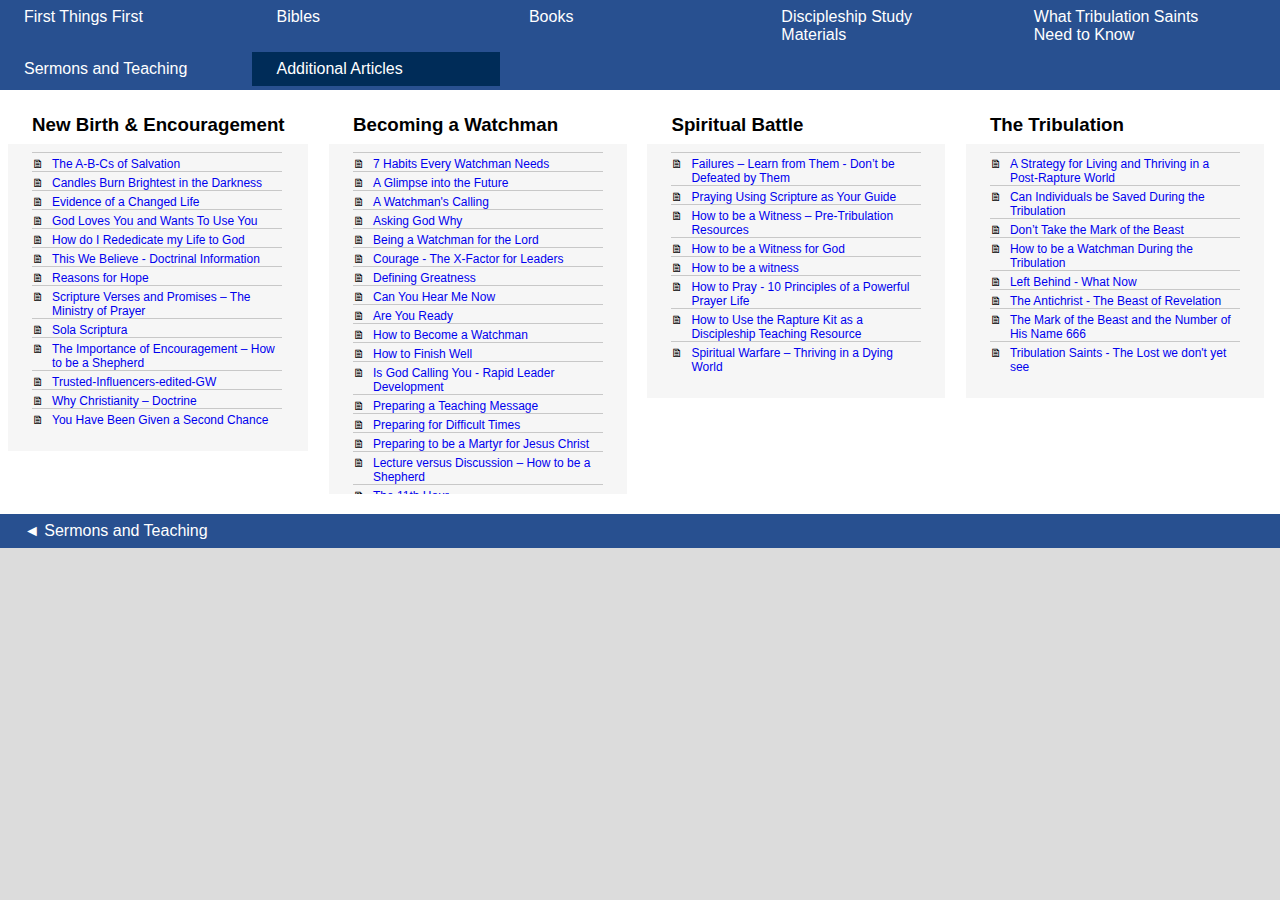
<file: Section 08 - Additional Articles/index.html>
<!DOCTYPE html>
<html>
<head>
	<title>Additional Articles</title>
	<meta charset='utf-8' />
	<meta name="viewport" content="width=device-width, initial-scale=1.0" />
	<link rel="stylesheet" href="../styles.css">
</head>
<body>

	<div class="navigation">
		<a href="../index.html" class="topic">First Things First</a>
		<a href="../Section%2003%20-%20Bibles/index.html" class="topic">Bibles</a>
		<a href="../Section%2004%20-%20Books/index.html" class="topic">Books</a>
		<a href="../Section%2005%20-%20Discipleship%20Study%20Materials/index.html" class="topic">Discipleship Study Materials</a>
		<a href="../Section%2006%20-%20What%20Tribulation%20Saints%20Need%20to%20Know/index.html" class="topic">What Tribulation Saints Need to Know</a>
		<a href="../Section%2007%20-%20Sermons%20and%20Teaching/index.html" class="topic">Sermons and Teaching</a>
		<div class="selected"><a href="../Section%2008%20-%20Additional%20Articles/index.html" class="topic">Additional Articles</a></div>
	</div>
	
	<div class="main">
	
		<div class="content">
			<h3>New Birth & Encouragement</h3>
			<div class="scroll-box"><table class="compact-table">
			<tr><td>&#x1F5CE;</td><td><a href="A-B-Cs%20of%20Salvation.pdf">The A-B-Cs of Salvation</a></td>
			<tr><td>&#x1F5CE;</td><td><a href="Candles%20Burn%20Brightest%20in%20the%20Darkness.pdf">Candles Burn Brightest in the Darkness</a></td>
			<tr><td>&#x1F5CE;</td><td><a href="Evidence%20of%20a%20Changed%20Life.pdf">Evidence of a Changed Life</a></td>
			<tr><td>&#x1F5CE;</td><td><a href="God%20Loves%20You%20and%20Wants%20To%20Use%20You.pdf">God Loves You and Wants To Use You</a></td>
			<tr><td>&#x1F5CE;</td><td><a href="How%20do%20I%20Rededicate%20my%20Life%20to%20God.pdf">How do I Rededicate my Life to God</a></td>

			<tr><td>&#x1F5CE;</td><td><a href="This%20We%20Believe%20-%20Doctrinal%20Information.pdf">This We Believe - Doctrinal Information</a></td>
			<tr><td>&#x1F5CE;</td><td><a href="Reasons%20for%20Hope.pdf">Reasons for Hope</a></td>
			<tr><td>&#x1F5CE;</td><td><a href="Scripture%20Verses%20and%20Promises%20–%20The%20Ministry%20of%20Prayer.pdf">Scripture Verses and Promises – The Ministry of Prayer</a></td>
			<tr><td>&#x1F5CE;</td><td><a href="Sola%20Scriptura.pdf">Sola Scriptura</a></td>
			<tr><td>&#x1F5CE;</td><td><a href="The%20Importance%20of%20Encouragement%20–%20How%20to%20be%20a%20Shepherd.pdf">The Importance of Encouragement – How to be a Shepherd</a></td>
			<tr><td>&#x1F5CE;</td><td><a href="Trusted-Influencers-edited-GW.pdf">Trusted-Influencers-edited-GW</a></td>
			<tr><td>&#x1F5CE;</td><td><a href="Why%20Christianity%20–%20Doctrine.pdf">Why Christianity – Doctrine</a></td>
			<tr><td>&#x1F5CE;</td><td><a href="You%20Have%20Been%20Given%20a%20Second%20Chance.pdf">You Have Been Given a Second Chance</a></td>
			</table>
			</div>
		</div>
			
		<div class="content">
			<h3>Becoming a Watchman</h3>
			<div class="scroll-box"><table class="compact-table">
			<tr><td>&#x1F5CE;</td><td><a href="7%20Habits%20Every%20Watchman%20Needs.pdf">7 Habits Every Watchman Needs</a></td>
			<tr><td>&#x1F5CE;</td><td><a href="A%20Glimpse%20into%20the%20Future.pdf">A Glimpse into the Future</a></td>
			<tr><td>&#x1F5CE;</td><td><a href="A%20Watchman's%20Calling.pdf">A Watchman's Calling</a></td>
			<tr><td>&#x1F5CE;</td><td><a href="Asking%20God%20Why.pdf">Asking God Why</a></td>
			<tr><td>&#x1F5CE;</td><td><a href="Being%20a%20Watchman%20for%20the%20Lord.pdf">Being a Watchman for the Lord</a></td>
			<tr><td>&#x1F5CE;</td><td><a href="Courage%20-%20The%20X-Factor%20for%20Leaders.pdf">Courage - The X-Factor for Leaders</a></td>
			<tr><td>&#x1F5CE;</td><td><a href="Defining%20Greatness.pdf">Defining Greatness</a></td>
			<tr><td>&#x1F5CE;</td><td><a href="Can%20You%20Hear%20Me%20Now.pdf">Can You Hear Me Now</a></td>
			<tr><td>&#x1F5CE;</td><td><a href="Are%20You%20Ready.pdf">Are You Ready</a></td>
			<tr><td>&#x1F5CE;</td><td><a href="How%20to%20Become%20a%20Watchman.pdf">How to Become a Watchman</a></td>
			<tr><td>&#x1F5CE;</td><td><a href="How%20to%20Finish%20Well.pdf">How to Finish Well</a></td>
			<tr><td>&#x1F5CE;</td><td><a href="Is%20God%20Calling%20You%20-%20Rapid%20Leader%20Development.pdf">Is God Calling You - Rapid Leader Development</a></td>
			<tr><td>&#x1F5CE;</td><td><a href="Preparing%20a%20Teaching%20Message.pdf">Preparing a Teaching Message</a></td>
			<tr><td>&#x1F5CE;</td><td><a href="Preparing%20for%20Difficult%20Times.pdf">Preparing for Difficult Times</a></td>
			<tr><td>&#x1F5CE;</td><td><a href="Preparing%20to%20be%20a%20Martyr%20for%20Jesus%20Christ.pdf">Preparing to be a Martyr for Jesus Christ</a></td>
			<tr><td>&#x1F5CE;</td><td><a href="Lecture%20versus%20Discussion%20–%20How%20to%20be%20a%20Shepherd.pdf">Lecture versus Discussion – How to be a Shepherd</a></td>
			<tr><td>&#x1F5CE;</td><td><a href="The%2011th%20Hour.pdf">The 11th Hour</a></td>
			<tr><td>&#x1F5CE;</td><td><a href="Spiritual%20Gifts%20–%20How%20to%20be%20a%20Shepherd.pdf">Spiritual Gifts – How to be a Shepherd</a></td>
			<tr><td>&#x1F5CE;</td><td><a href="The%20Church%20in%20Acts%20–%20How%20to%20be%20a%20Good%20Berean.pdf">The Church in Acts – How to be a Good Berean</a></td>
			<tr><td>&#x1F5CE;</td><td><a href="The%20Nature%20and%20Role%20of%20the%20Holy%20Spirit%20–%20How%20to%20Shepherd.pdf">The Nature and Role of the Holy Spirit – How to Shepherd</a></td>
			<tr><td>&#x1F5CE;</td><td><a href="Watchman's%20Strengths%20and%20Weaknesses.pdf">Watchman's Strengths and Weaknesses</a></td>
			<tr><td>&#x1F5CE;</td><td><a href="Watchmen%20Need%20Watchmen.pdf">Watchmen Need Watchmen</a></td>
			<tr><td>&#x1F5CE;</td><td><a href="When%20Watchmen%20Stumble.pdf">When Watchmen Stumble</a></td>
			<tr><td>&#x1F5CE;</td><td><a href="Wisdom%20for%20Watchmen.pdf">Wisdom for Watchmen</a></td>
			</table></div>
		</div>
			
		<div class="content">
			<h3>Spiritual Battle</h3>
			<div class="scroll-box">
			<table class="compact-table">
			<tr><td>&#x1F5CE;</td><td><a href="Failures%20–%20Learn%20from%20Them%20-%20Don’t%20be%20Defeated%20by%20Them.pdf">Failures – Learn from Them - Don’t be Defeated by Them</a></td>
			<tr><td>&#x1F5CE;</td><td><a href="Praying%20Using%20Scripture%20as%20Your%20Guide.pdf">Praying Using Scripture as Your Guide</a></td>
			<tr><td>&#x1F5CE;</td><td><a href="How%20to%20be%20a%20Witness%20–%20Pre-Tribulation%20Resources.pdf">How to be a Witness – Pre-Tribulation Resources</a></td>
			<tr><td>&#x1F5CE;</td><td><a href="How%20to%20be%20a%20Witness%20for%20God.pdf">How to be a Witness for God</a></td>
			<tr><td>&#x1F5CE;</td><td><a href="How%20to%20be%20a%20witness.pdf">How to be a witness</a></td>
			<tr><td>&#x1F5CE;</td><td><a href="How%20to%20Pray%20-%2010%20Principles%20of%20a%20Powerful%20Prayer%20Life.pdf">How to Pray - 10 Principles of a Powerful Prayer Life</a></td>
			<tr><td>&#x1F5CE;</td><td><a href="How%20to%20Use%20the%20Rapture%20Kit%20as%20a%20Discipleship%20Teaching%20Resource.pdf">How to Use the Rapture Kit as a Discipleship Teaching Resource</a></td>
			<tr><td>&#x1F5CE;</td><td><a href="Spiritual%20Warfare%20–%20Thriving%20in%20a%20Dying%20World.pdf">Spiritual Warfare – Thriving in a Dying World</a></td>
			</table></div>
		</div>
			
		<div class="content">
			<h3>The Tribulation</h3>
			<div class="scroll-box"><table class="compact-table">
			<tr><td>&#x1F5CE;</td><td><a href="A%20Strategy%20for%20Living%20and%20Thriving%20in%20a%20Post-Rapture%20World.pdf">A Strategy for Living and Thriving in a Post-Rapture World</a></td>
			<tr><td>&#x1F5CE;</td><td><a href="Can%20Individuals%20be%20Saved%20During%20the%20Tribulation.pdf">Can Individuals be Saved During the Tribulation</a></td>
			<tr><td>&#x1F5CE;</td><td><a href="Don’t%20Take%20the%20Mark%20of%20the%20Beast.pdf">Don’t Take the Mark of the Beast</a></td>
			<tr><td>&#x1F5CE;</td><td><a href="How%20to%20be%20a%20Watchman%20During%20the%20Tribulation.pdf">How to be a Watchman During the Tribulation</a></td>
			<tr><td>&#x1F5CE;</td><td><a href="Left%20Behind%20-%20What%20Now.pdf">Left Behind - What Now</a></td>
			<tr><td>&#x1F5CE;</td><td><a href="The%20Antichrist%20-%20The%20Beast%20of%20Revelation.pdf">The Antichrist - The Beast of Revelation</a></td>
			<tr><td>&#x1F5CE;</td><td><a href="The%20Mark%20of%20the%20Beast%20and%20the%20Number%20of%20His%20Name%20666.pdf">The Mark of the Beast and the Number of His Name 666</a></td>
			<tr><td>&#x1F5CE;</td><td><a href="Tribulation%20Saints%20-%20The%20Lost%20we%20don't%20yet%20see.pdf">Tribulation Saints - The Lost we don't yet see</a></td>
			</table></div>
		</div>
		
	</div>
		
	<div class="navigation">
		<a href="../Section%2007%20-%20Sermons%20and%20Teaching/index.html" class="topic prev-topic">&#9668; Sermons and Teaching</a>
	</div>
</body>
</html>
</file>
<file: styles.css>
body {
	background-color:rgb(220,220,220);
}
div {
	padding:0 0 0 0;
	border:0 0 0 0;
	left:0px;
	overflow:hidden;
	background-color:white;
}
h1,h2,h3,h4,h5 {
	margin:8px 24px 8px 24px;
}
body {
	font-family:sans-serif;
	margin:0 0 0 0;
	padding:0 0 0 0;
	border:0 0 0 0;
	top: 0;
	left: 0;
	width: 100%;
}
img {
	margin:0 0 0 0;
	border: 0 0 0 0;
}
iframe {
	border:0 0 0 0;
	border-width:0;
	position:relative;
	display:inline-block;
	width:100%;
	height:400px;
	padding:0 0 0 0;
	margin:0 0 0 0;
}
p {
	position:relative;
	vertical-align:top;
	display:inline-block;
	font-size:16px;
	height:auto;
	margin:8px 24px 8px 24px;
}
video {
	margin:8px 0 8px 20px;
}
a {
	font-weight:normal;
	text-decoration:none;
}
a:hover {
	text-decoration:underline;
}
table {
	font-size:16px;
	margin:8px 24px 8px 24px;
	border-collapse:collapse;
}
td {
	min-width:16px;
	vertical-align:top;
	padding:4px;
	border-top:solid rgb(200,200,200) 1px;
}
.navigation {
	border:none;
	margin:0 0 0 0;
	vertical-align:middle;
	color:white;
	padding:0 0 0 0;
	background-color:rgb(40,80,144);
}
.main {
	 background-color:white;
}
.topic {
	vertical-align:top;
	display:inline-block;
	margin:8px 24px 8px 24px;
	width:200px;
	color:white;
}
.highlight {
	background-color:lightblue;
	font-weight:bold;
}
.sermon-heading {
	font-weight:bold;
}

.compact-table {
	font-size:12px;
	max-width:250px;
	display:inline-block;
	vertical-align:top;
	margin-bottom:24px;
}
.compact-table td {
	padding:4px 4px 0 0;
}

.wide-table {
	font-size:10px;
	display:inline-block;
	vertical-align:top;
	margin-bottom:24px;
	max-height:400px;
}
.wid-table td {
	padding:4px 4px 0 0;
}

.next-topic {
	float:right;
	width:auto;
}
.prev-topic {
	float:left;
	width:auto;
}
.content {
	display:inline-block;
	border-bottom:none;
	vertical-align:top;
	padding: 0px;
	margin: 16px 8px 4px 8px;
	overflow:auto;
}
.scroll-box {
	overflow:auto;
	max-height:350px;
	max-width:300px;
	background-color:rgb(246,246,246);
	margin:0 0 16px 0;

}
.column {
	max-width:320px;
}
.icon-char {
	font-weight:bold;
	font-size:24px;
	margin:0;
}
.info-paragraph {
	border-left:solid rgb(0,44,88) 4px;
	margin:0 16px 0 16px;
	padding:8px;
	background-color:rgb(240,242,244);
}
.info-paragraph td {
	border-top:0;
}
.warn-paragraph {
	border-left:solid rgb(255,190,32) 4px;
	margin:0 16px 0 16px;
	padding:8px;
	background-color:rgb(255,245,200);
}
.warn-paragraph td {
	border-top:0;
}
.selected {
	background-color:rgb(0,44,88);
	display:inline-block;
}
</file>
